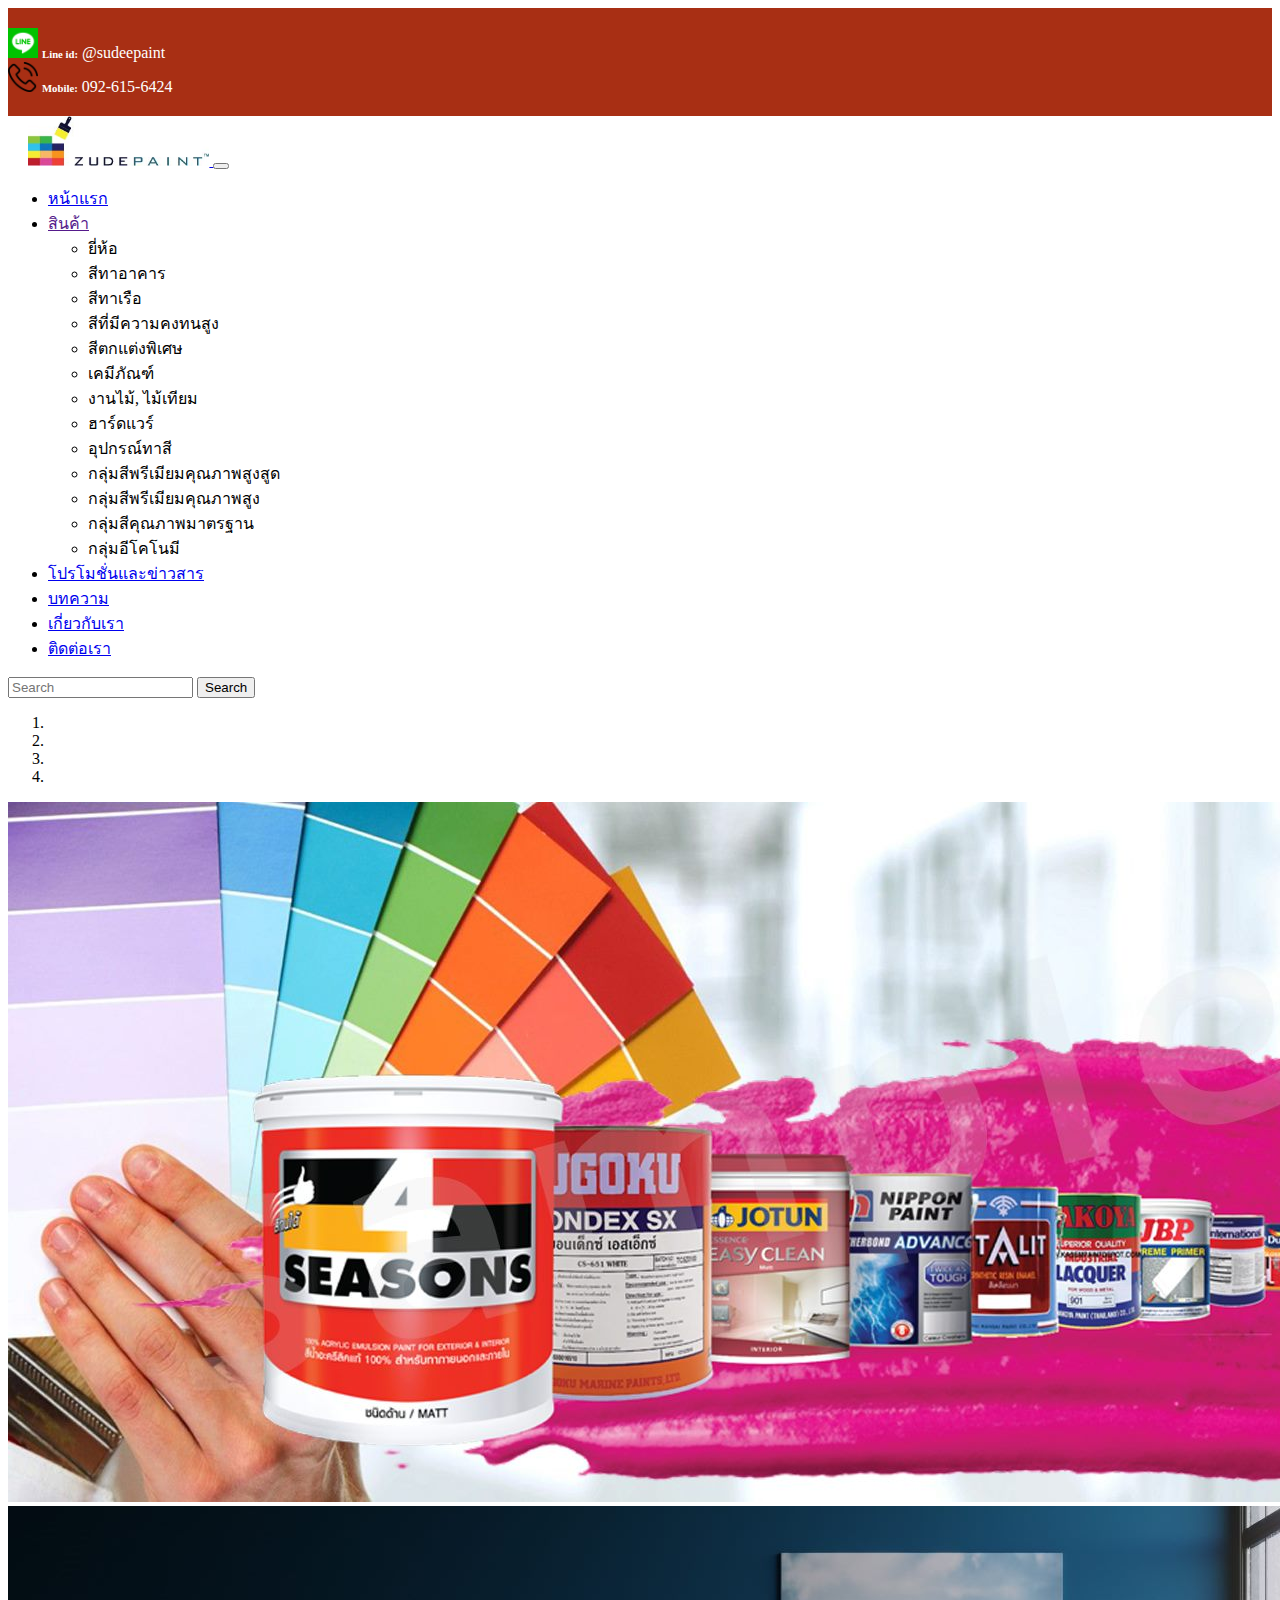
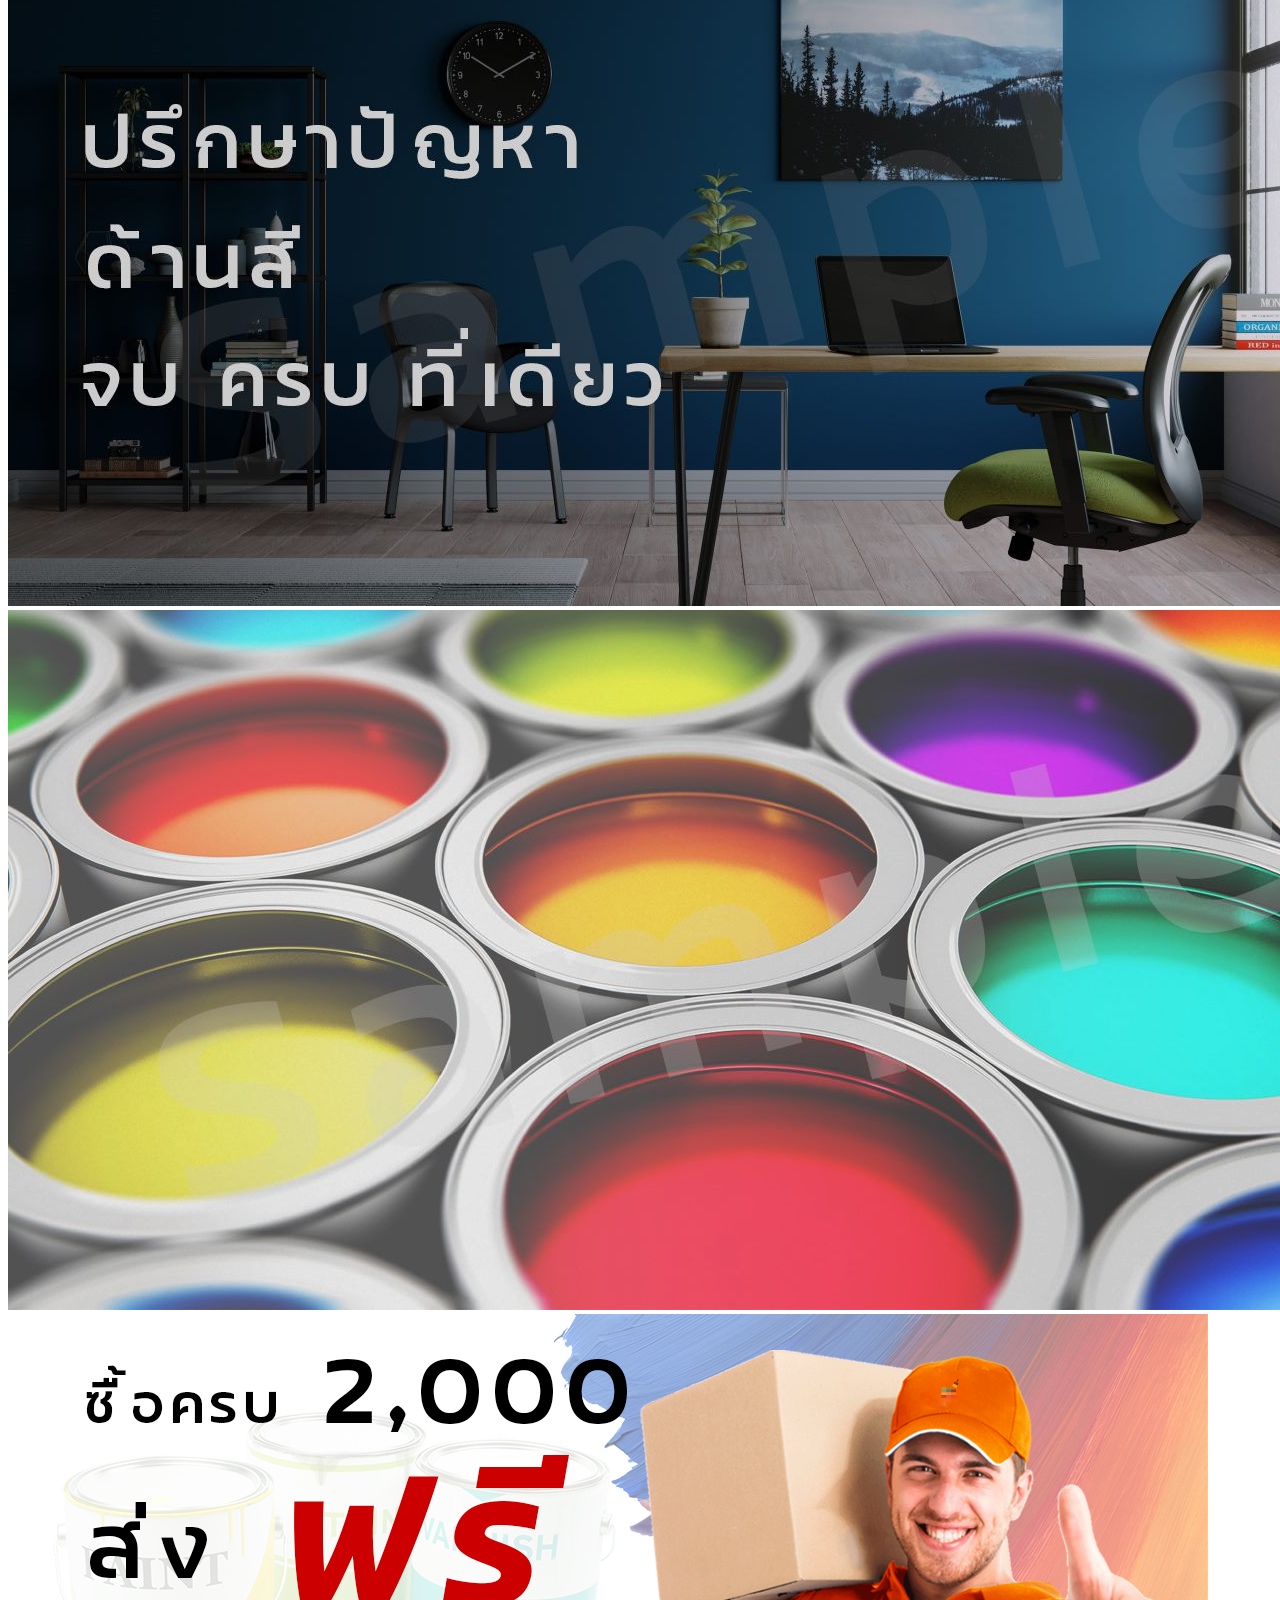
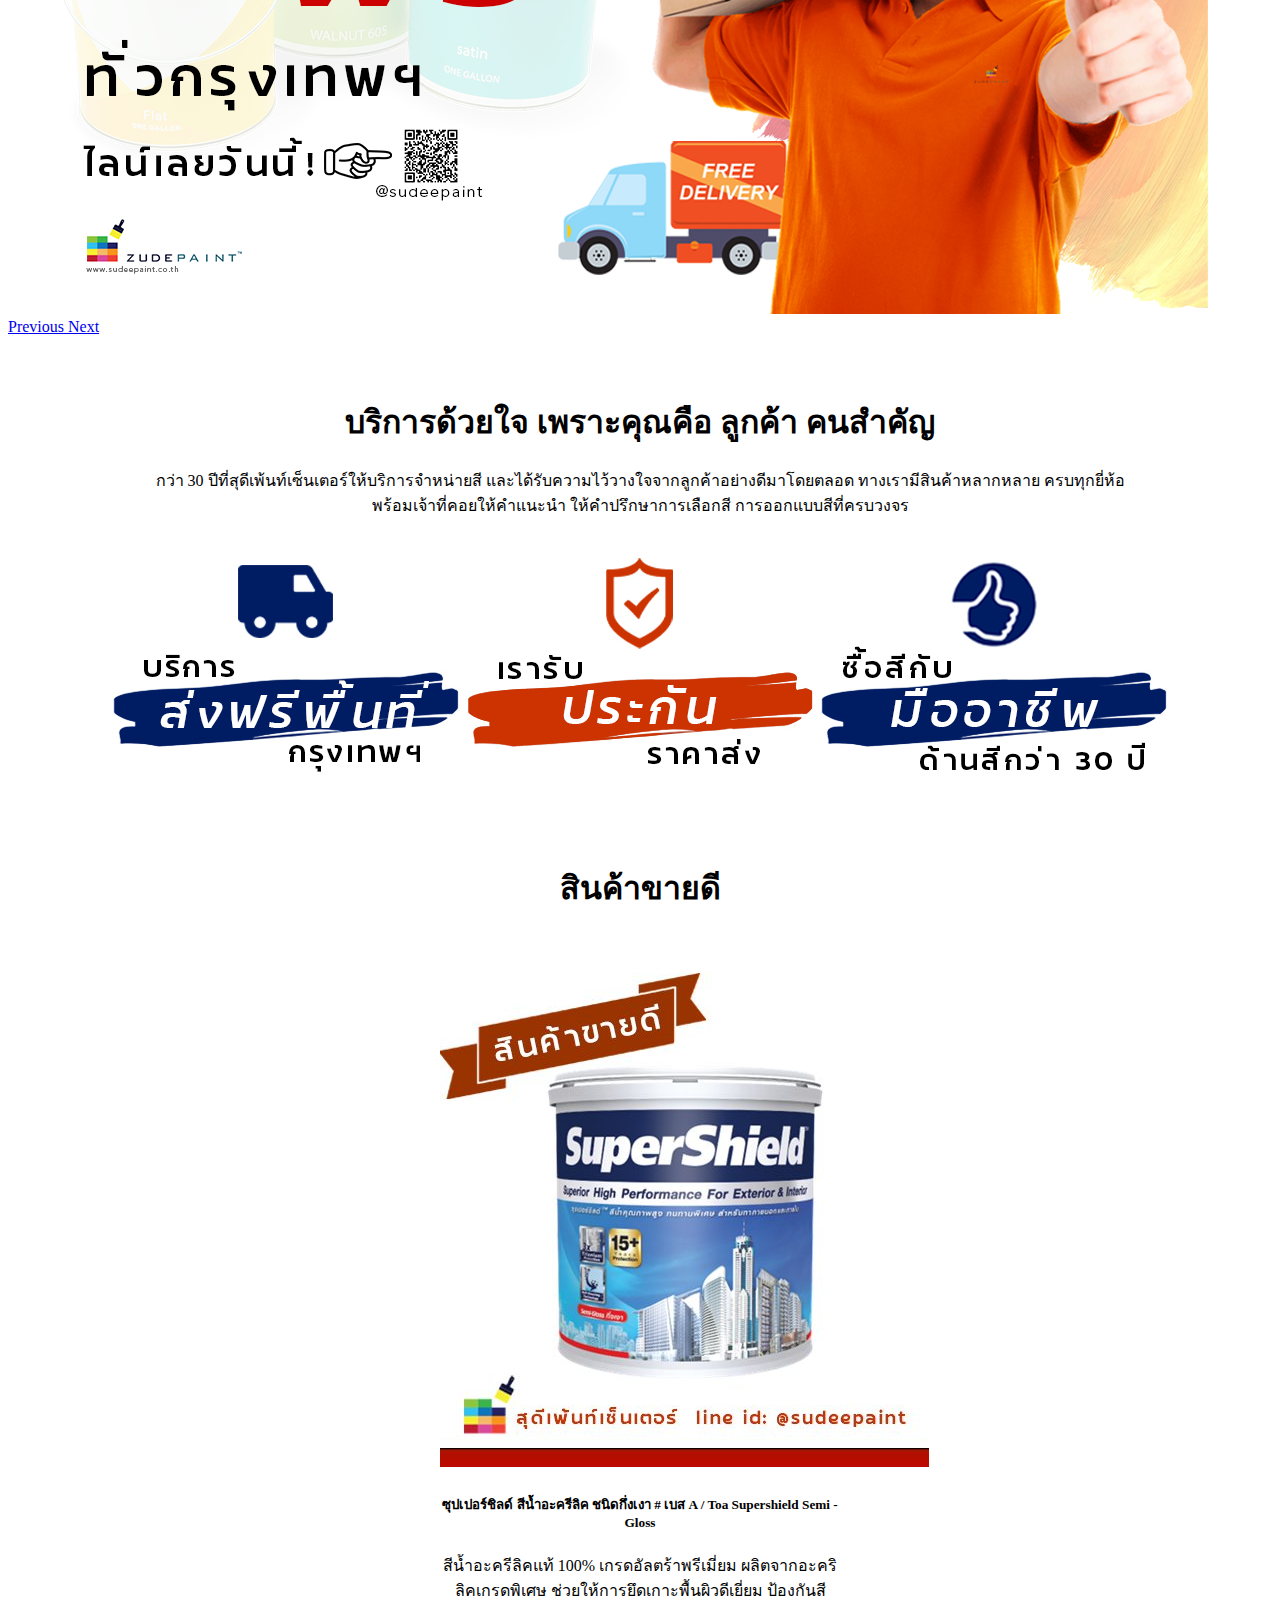
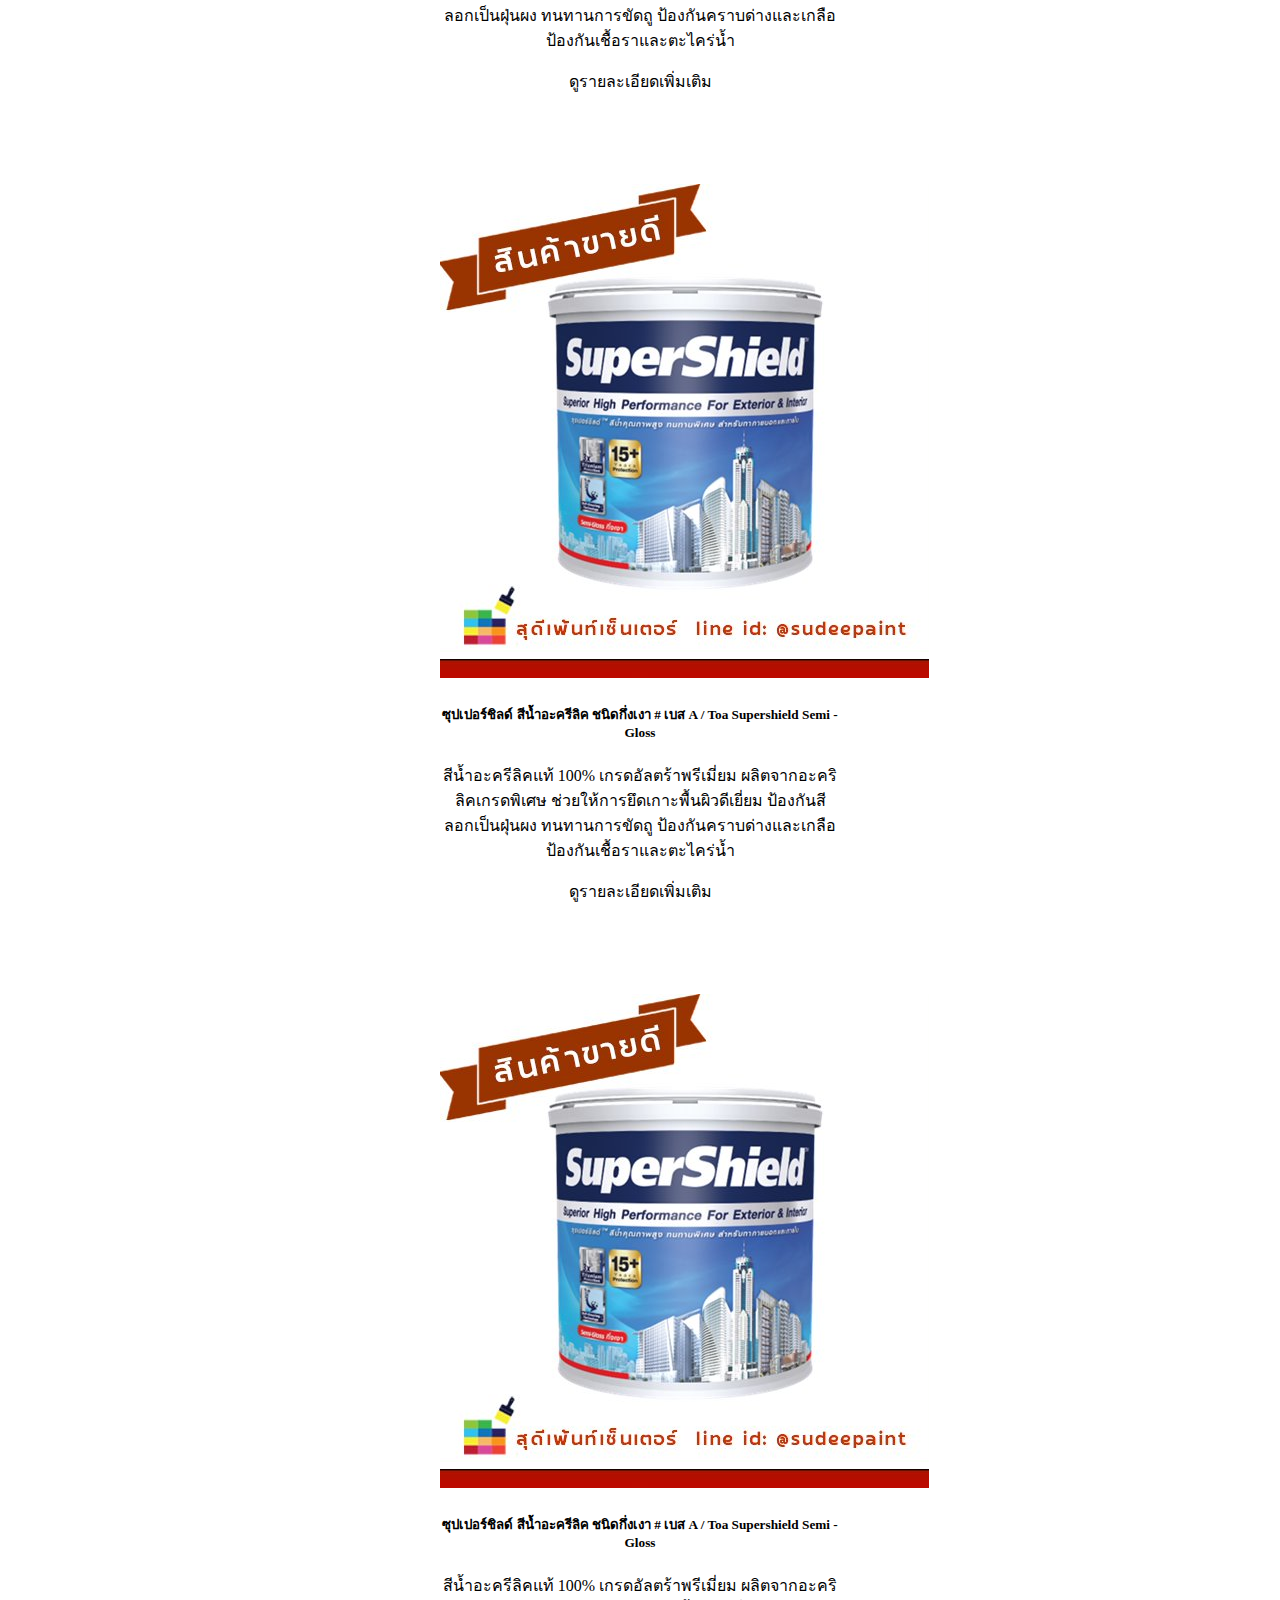
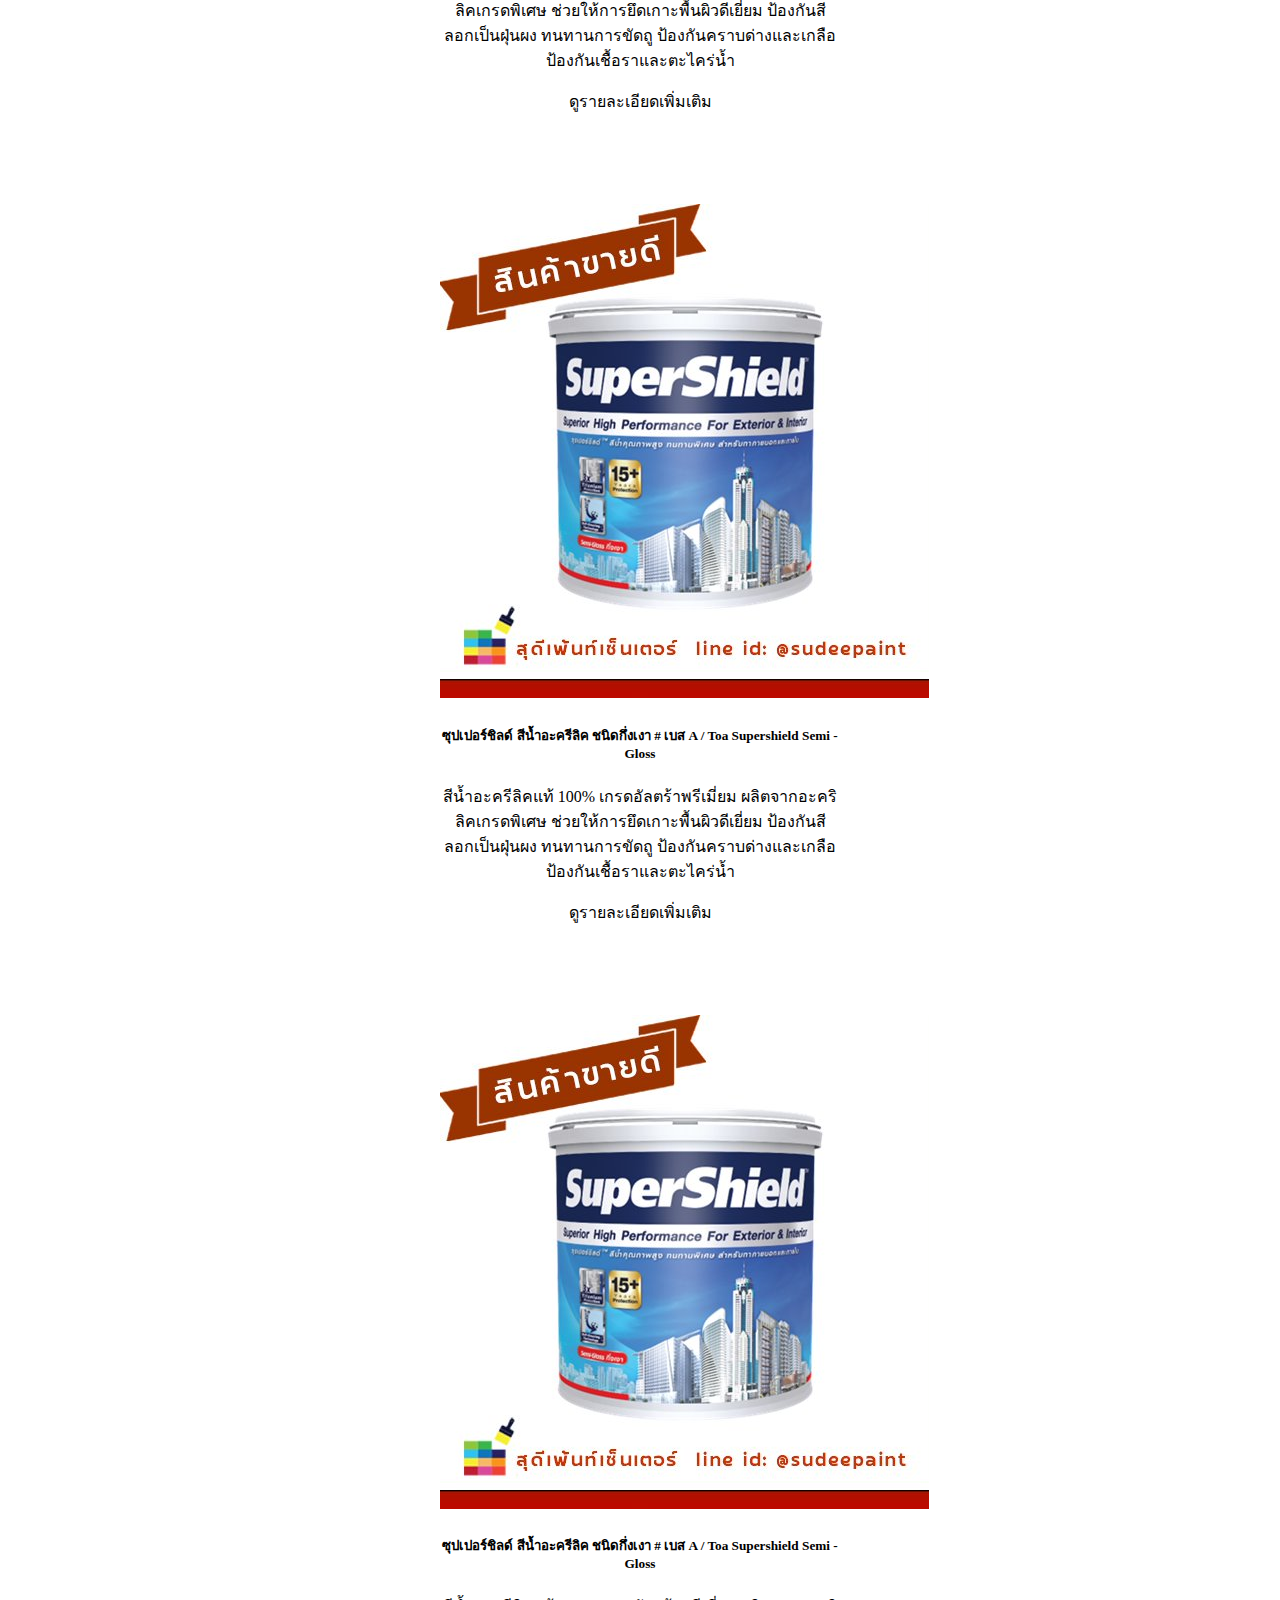
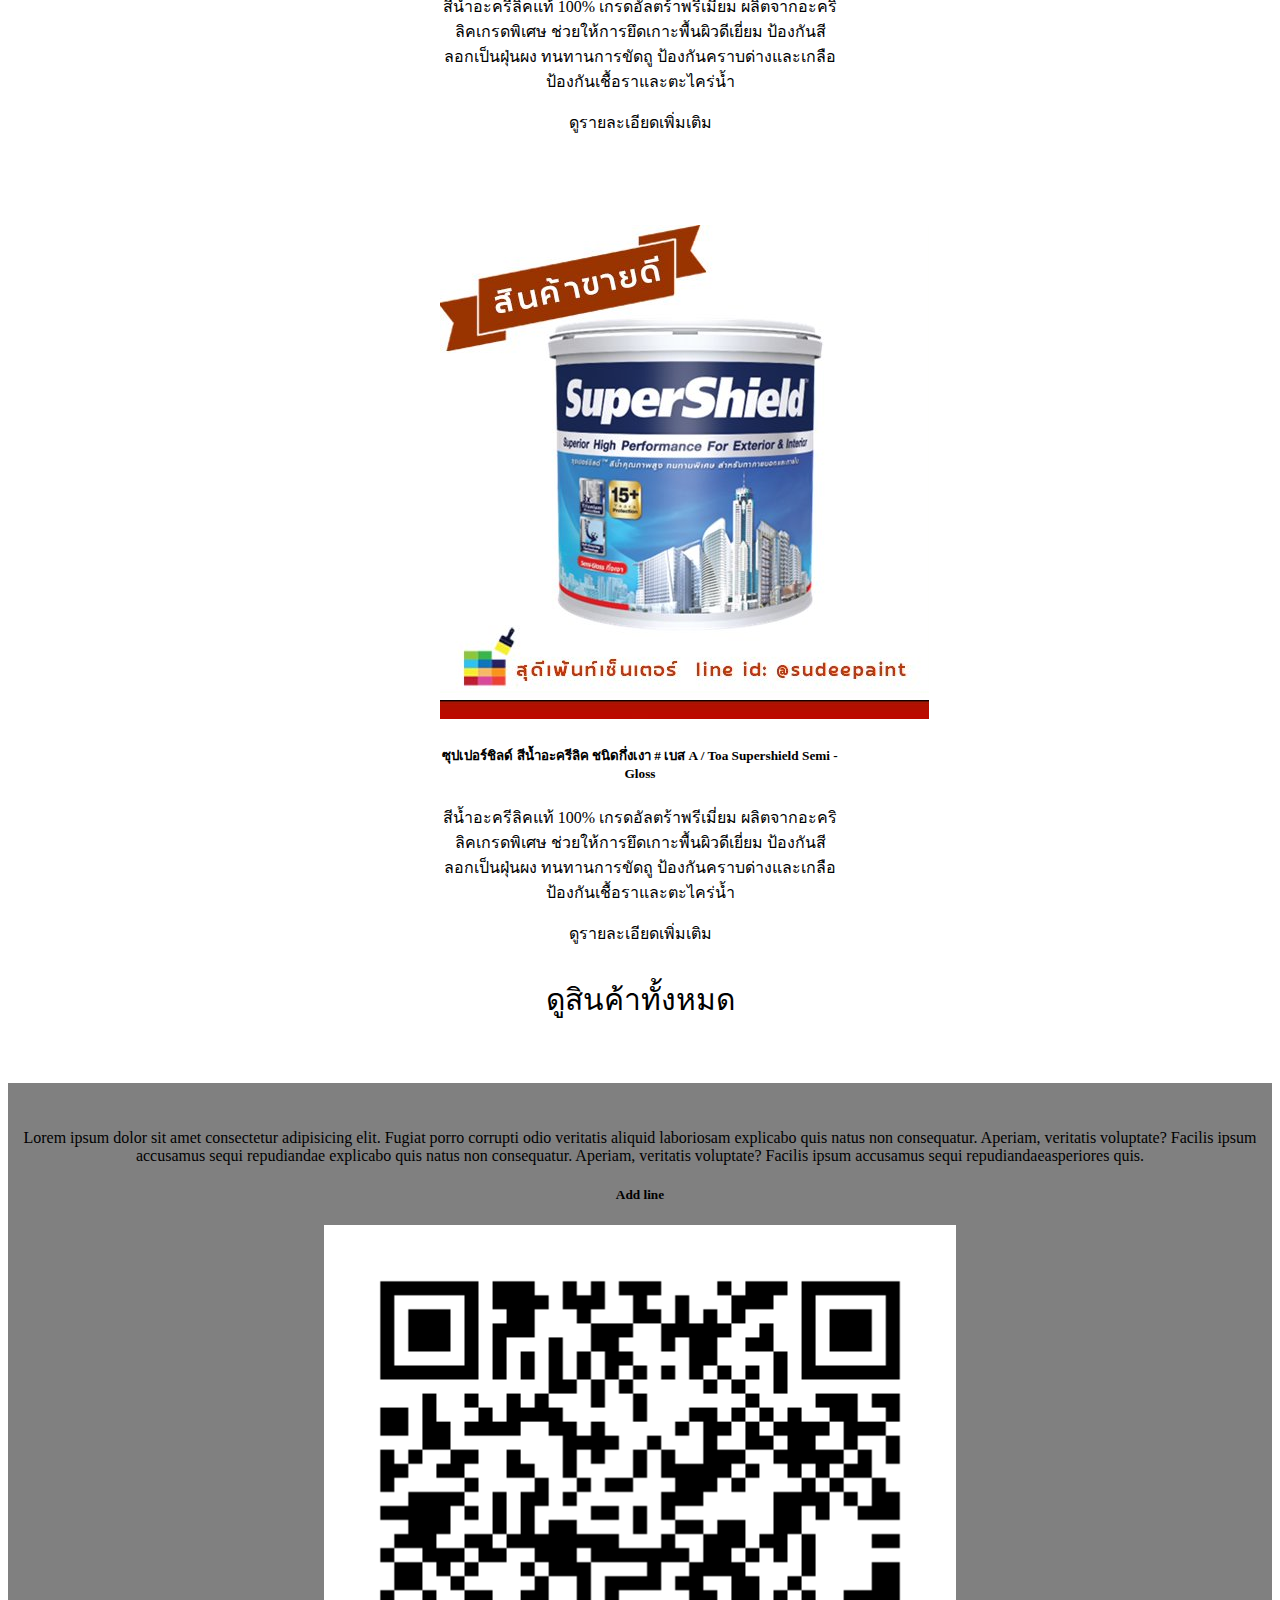
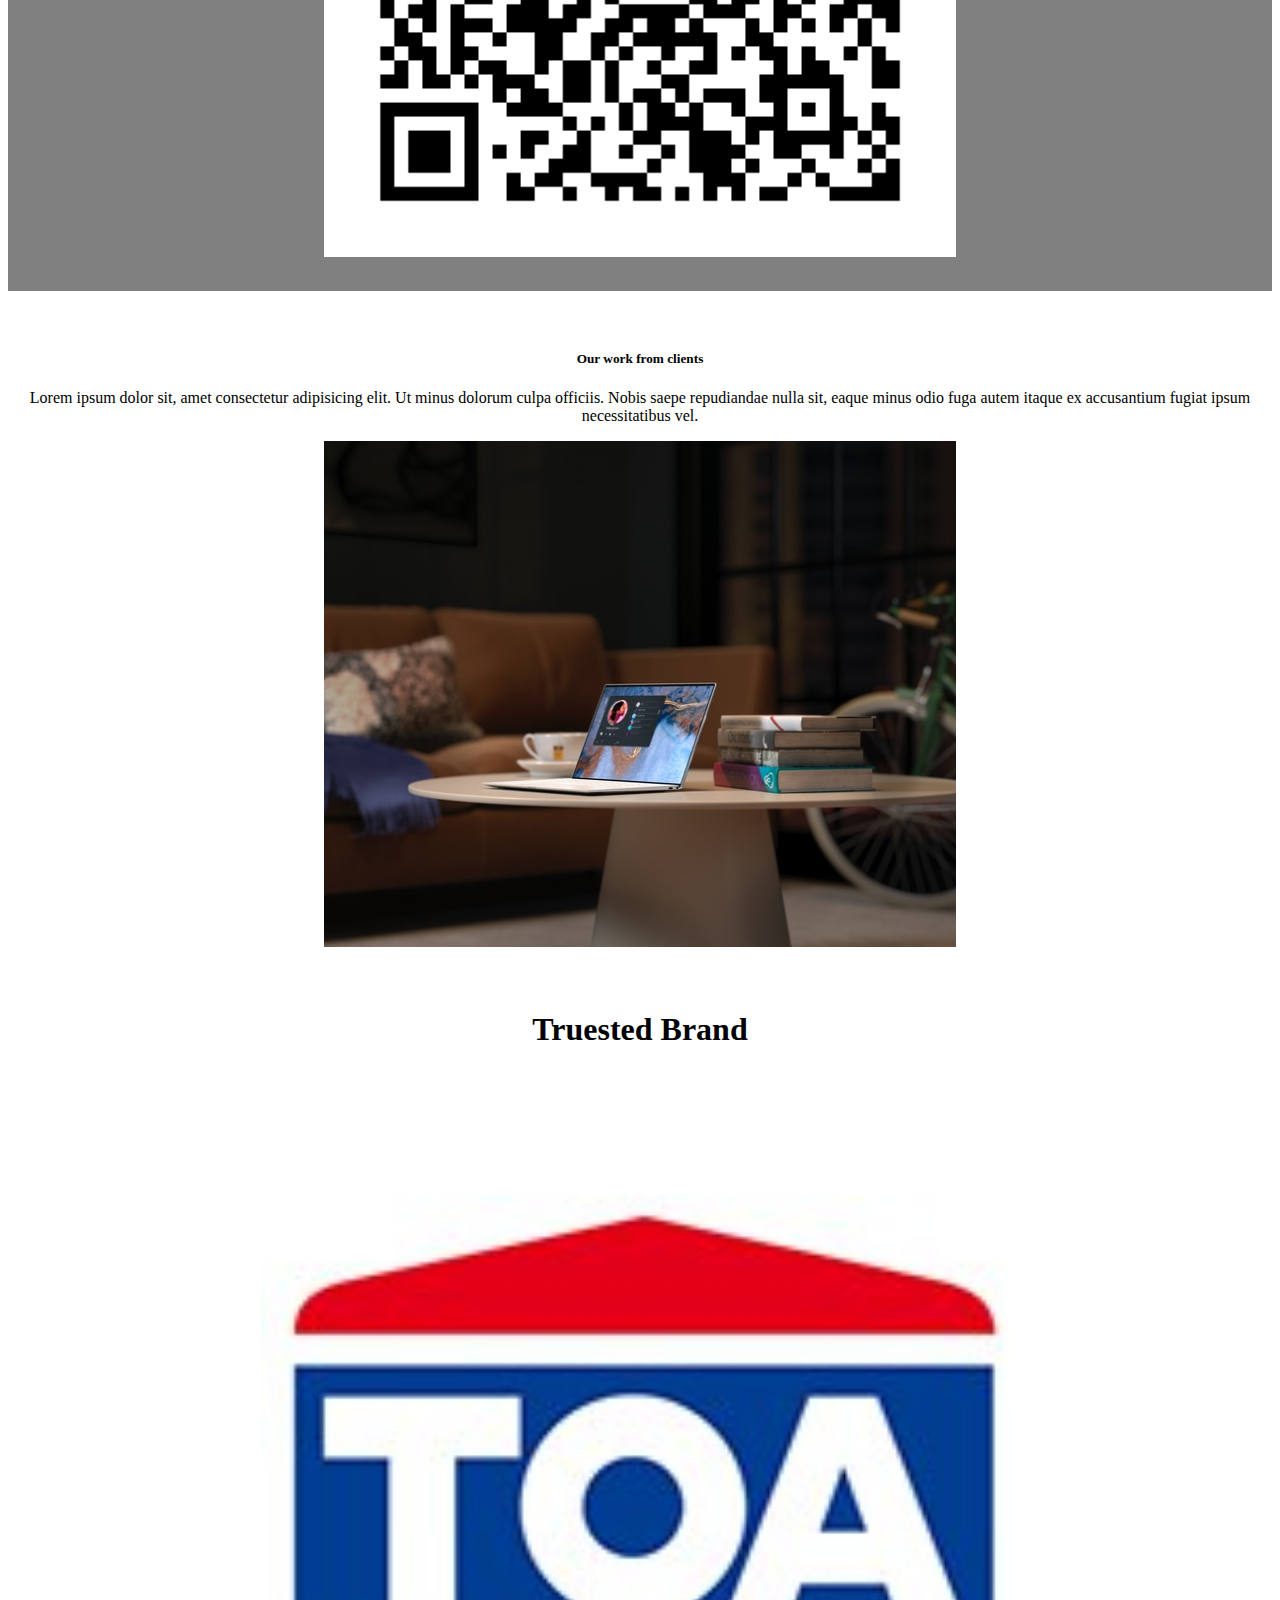
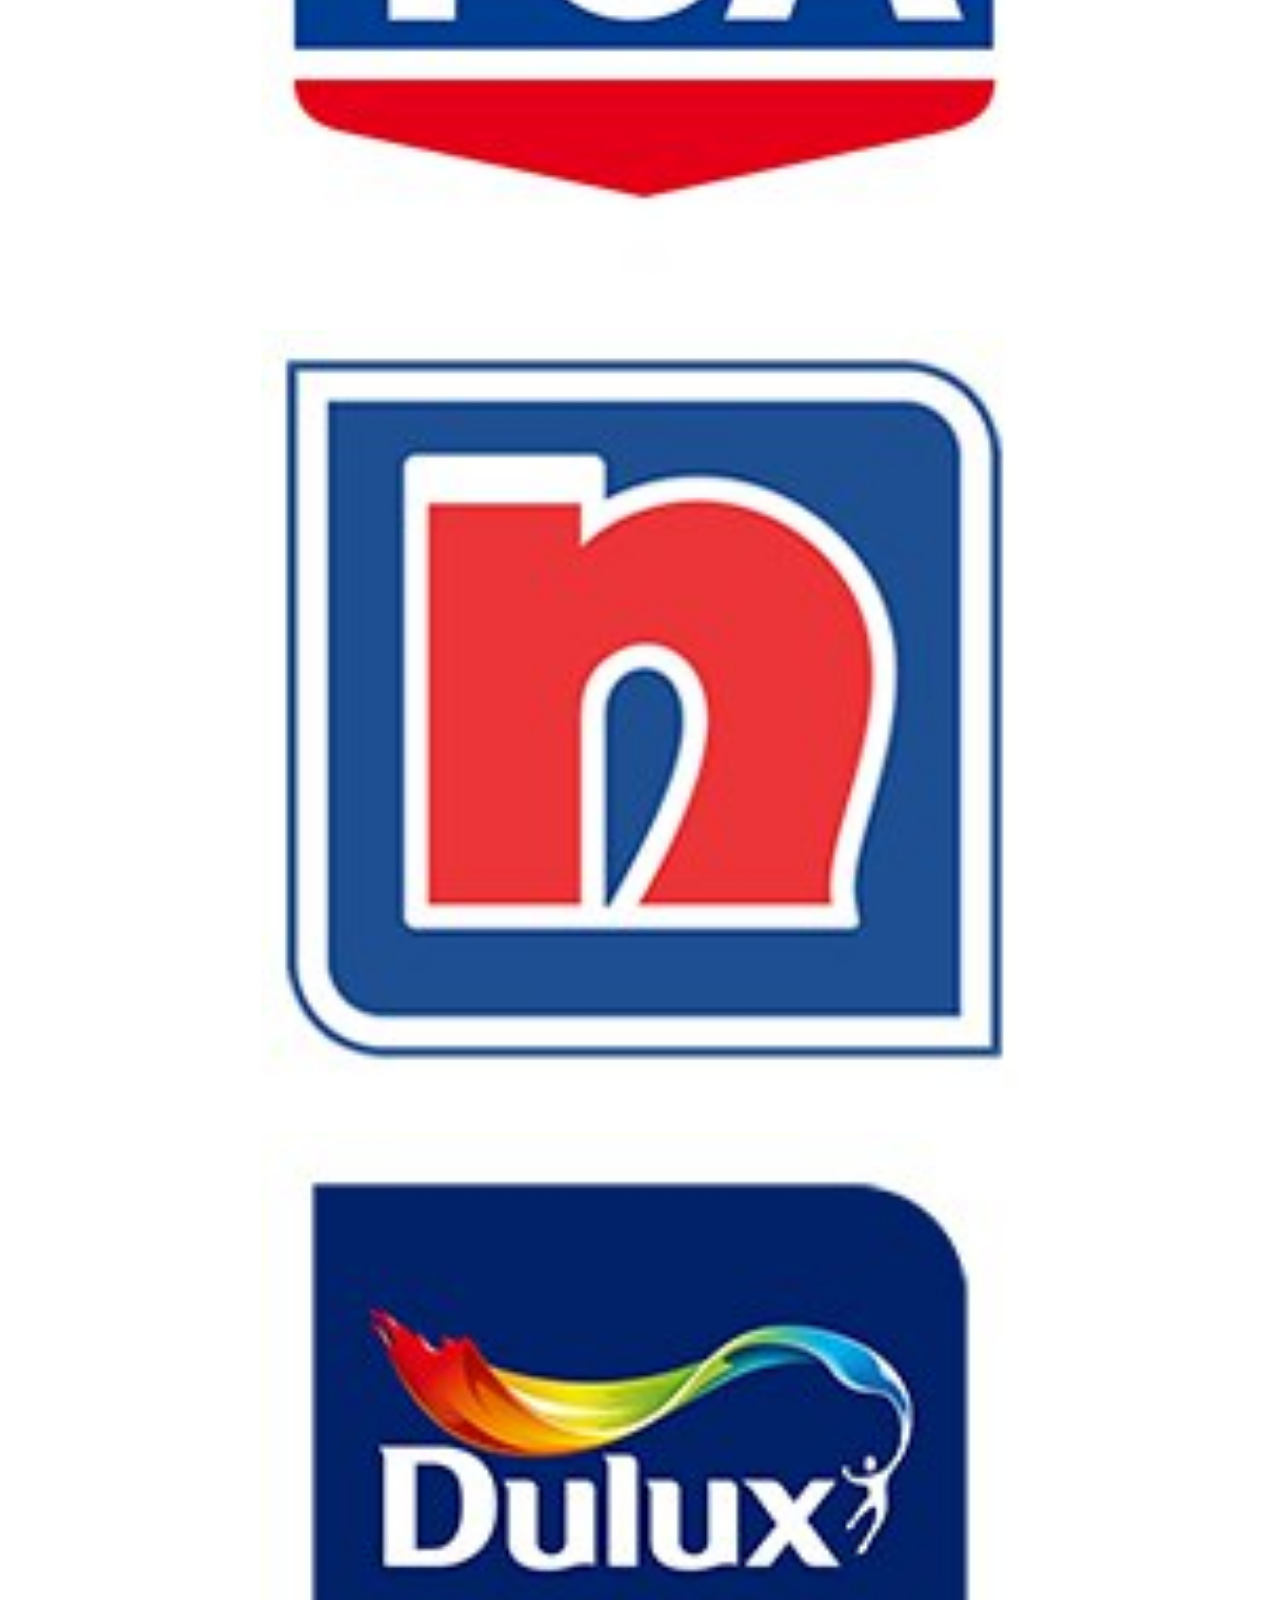
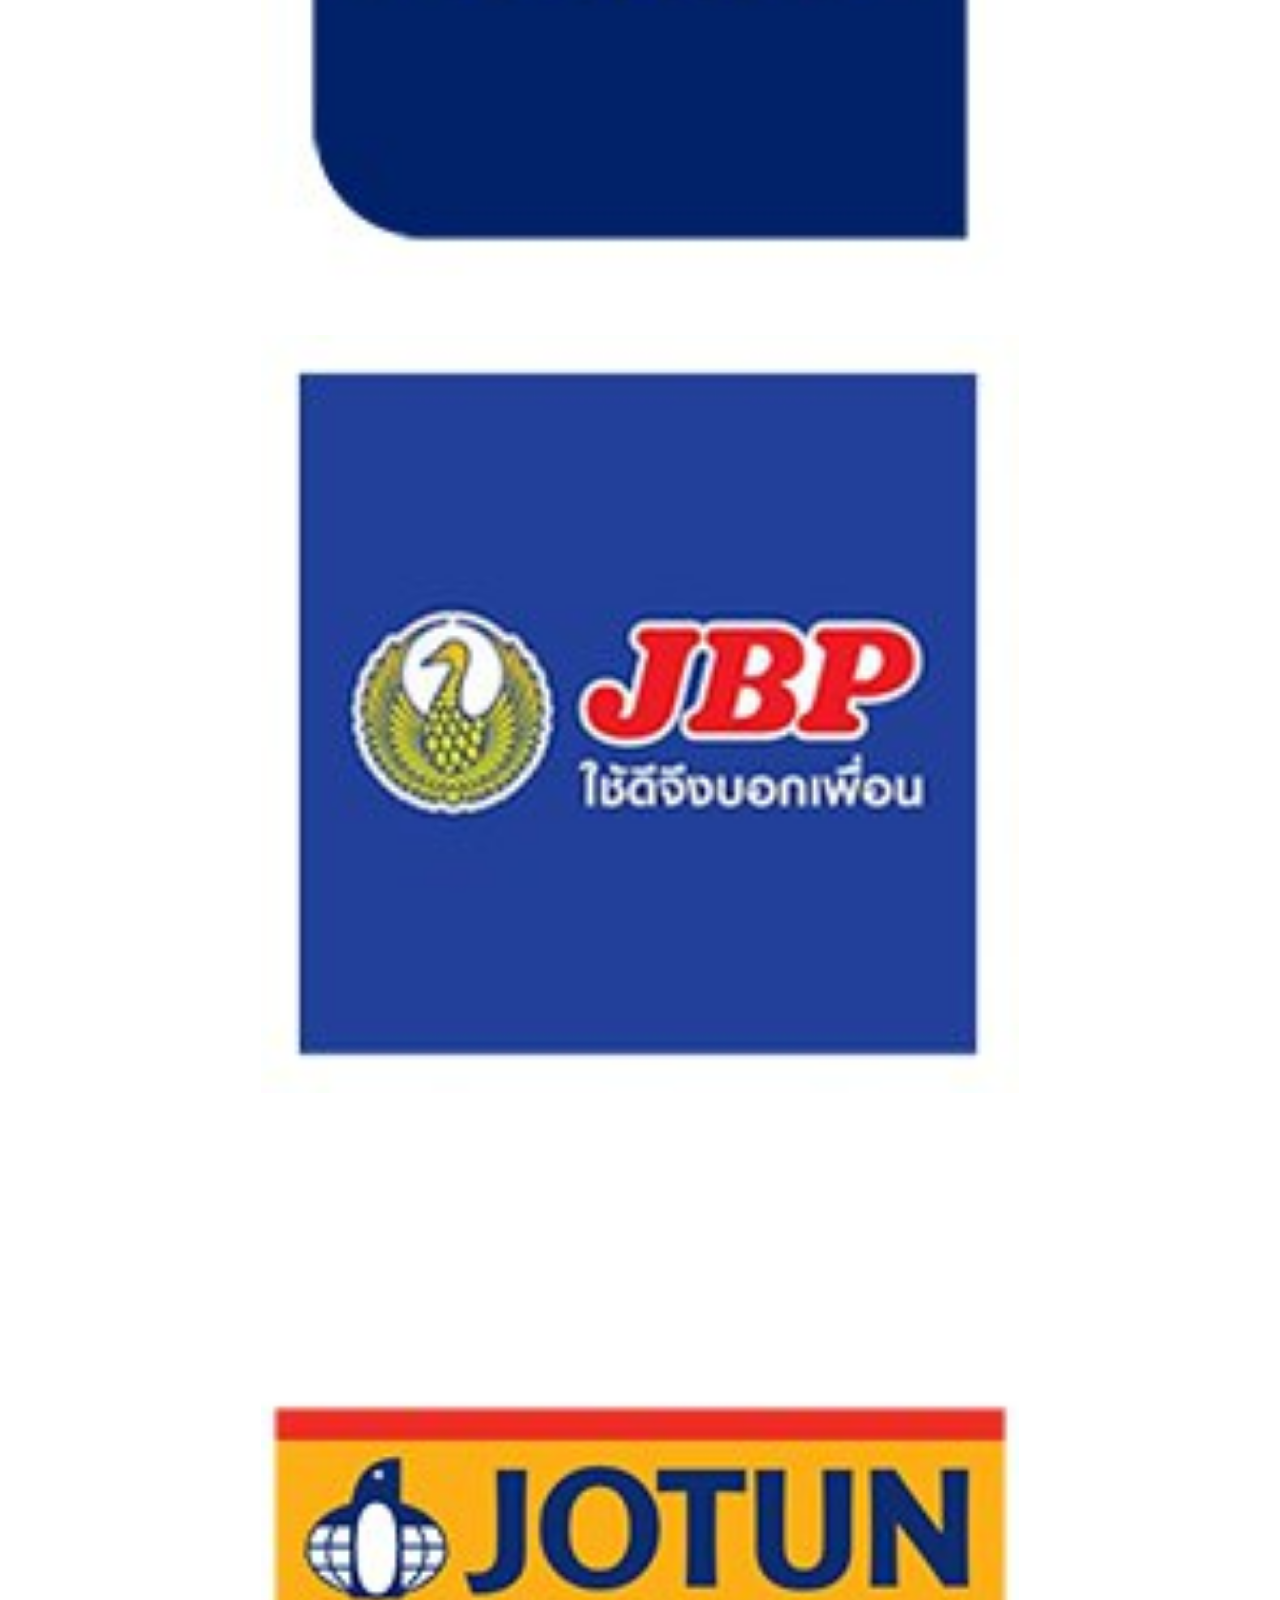
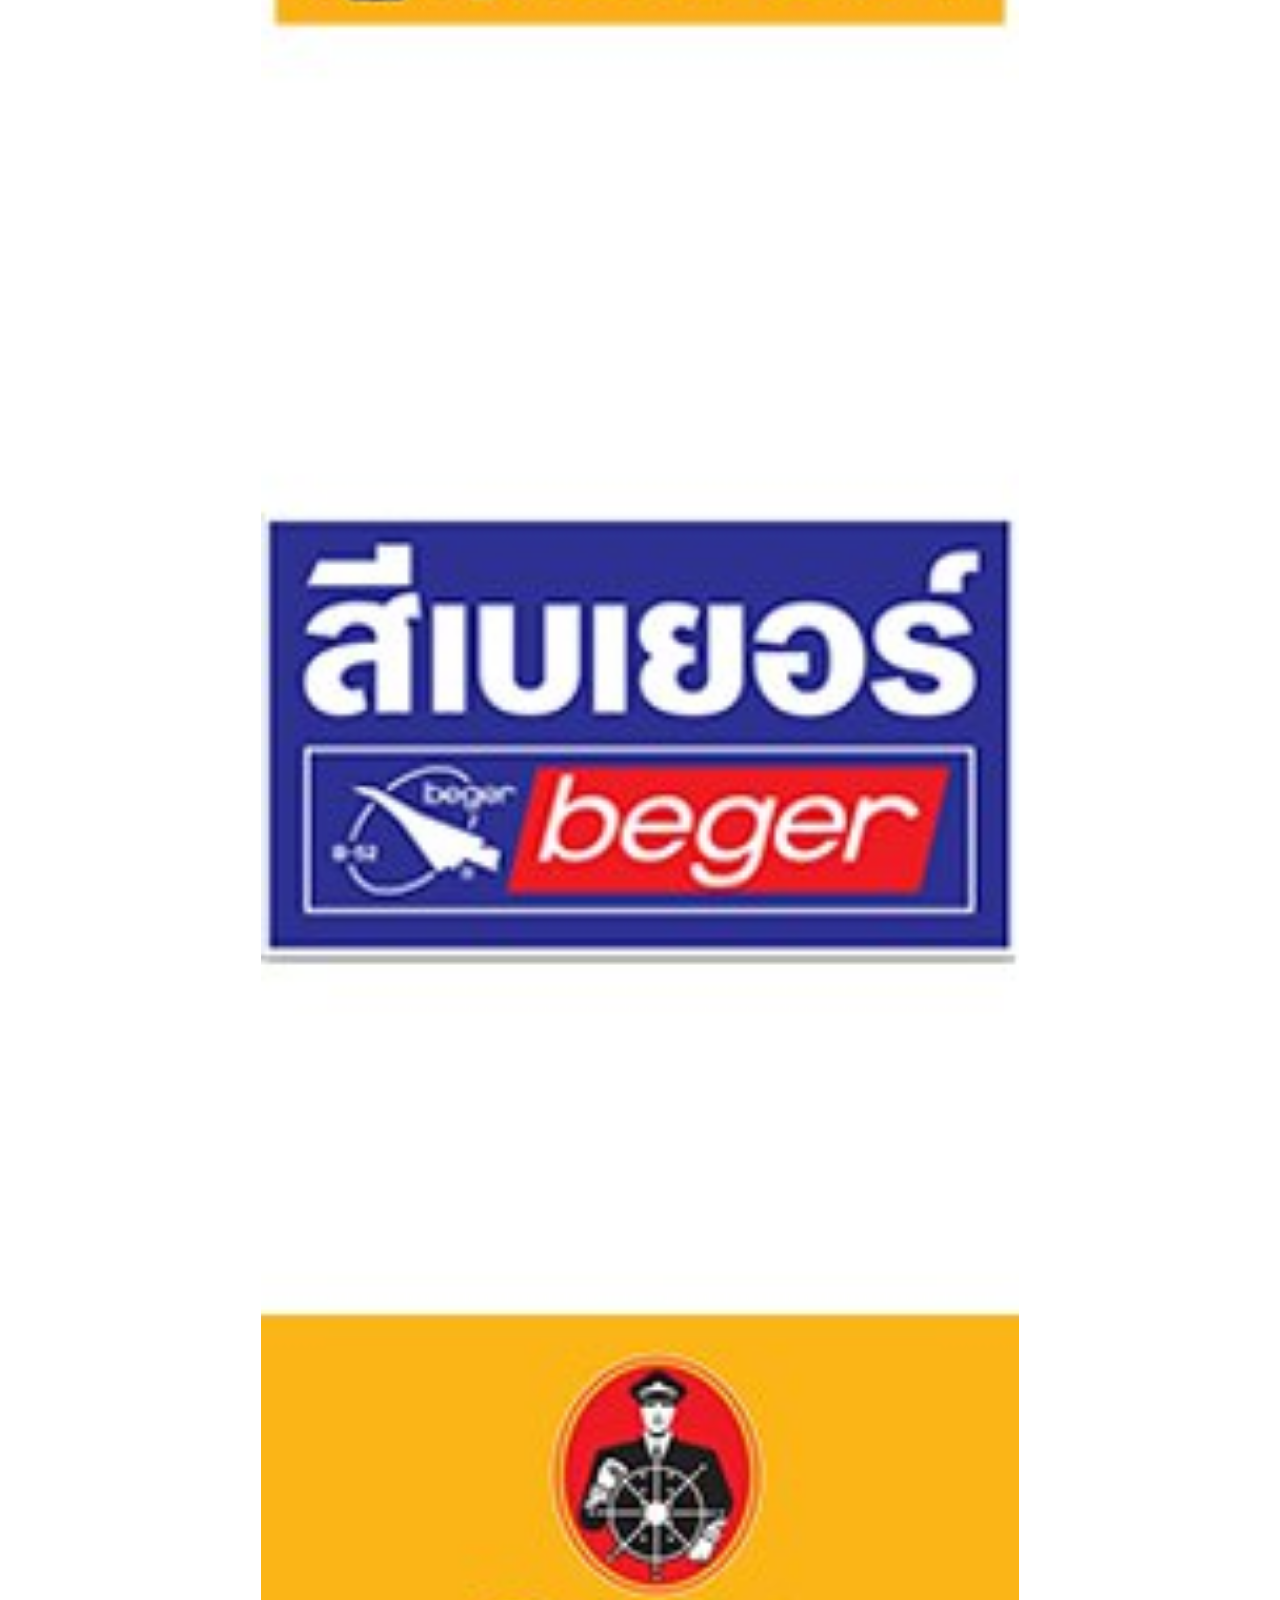
<file: index.html>
<!DOCTYPE html>
<html lang="en">

<head>
    <meta charset="UTF-8">
    <meta http-equiv="X-UA-Compatible" content="IE=edge">
    <meta name="viewport" content="width=device-width, initial-scale=1.0">
    <title>Zudeepaint</title>

    <!-- Bootstrap-Css -->
    <link href="https://cdn.jsdelivr.net/npm/bootstrap@5.0.0-beta1/dist/css/bootstrap.min.css" rel="stylesheet"
        integrity="sha384-giJF6kkoqNQ00vy+HMDP7azOuL0xtbfIcaT9wjKHr8RbDVddVHyTfAAsrekwKmP1" crossorigin="anonymous">

    <!-- Css-file -->
    <link rel="stylesheet" href="css/styles.css">

</head>

<body>
    <header id="header-contact">
        <div class="container-fluid">
            <div class="row">
                <div class="">
                    <img src="images/header-contact/line.png" class="header-contact-images mx-2" alt="">
                    <h6 class="header-contact-detail">Line id:</h6>
                    <p class="header-contact-detail">@sudeepaint</p>
                </div>
                <div class="">
                    <img src="images/header-contact/phone-call.png" class="header-contact-images mx-2" alt="">
                    <h6 class="header-contact-detail">Mobile:</h6>
                    <p class="header-contact-detail">092-615-6424</p>
                </div>
            </div>
        </div>
    </header>

    <!-- Main-Nav-Bar -->
    <nav class="navbar navbar-expand-md navbar-light bg-light sticky-top">
        <div class=container-fluid>
            <!-- Nav-Bar-Brand -->
            <a href="index.html" class="navbar-brand">
                <img src="images\logo-image\logo.jpg" class="navbar-brand-logo" alt="navbar-brand-logo">
            </a>
            <button class="navbar-toggler" type="button" data-bs-toggle="collapse" data-bs-target="#navbarContent"
                aria-controls="navbarSupportedContent" aria-expanded="false" aria-label="Toggle navigation">
                <span class="navbar-toggler-icon"></span>
            </button>

            <div class="collapse navbar-collapse" id="navbarContent">
                <ul class="navbar-nav mx-auto">
                    <li class="nav-item">
                        <a href="index.html" class="nav-link active" aria-current="page">หน้าแรก</a>
                    </li>

                    <!-- Drop-down-menu -->
                    <li class="nav-item dropdown">
                        <a href="" class="nav-link dropdown-toggle" id="navbarDropdown" role="button" role="button"
                            data-bs-toggle="dropdown" aria-expanded="false">
                            สินค้า
                        </a>
                        <ul class="dropdown-menu" aria-labelledby="navbarDropdown">
                            <li class="dropdown-item">ยี่ห้อ</li>
                            <li class="dropdown-item">สีทาอาคาร</li>
                            <li class="dropdown-item">สีทาเรือ</li>
                            <li class="dropdown-item">สีที่มีความคงทนสูง</li>
                            <li class="dropdown-item">สีตกแต่งพิเศษ</li>
                            <li class="dropdown-item">เคมีภัณฑ์</li>
                            <li class="dropdown-item">งานไม้, ไม้เทียม</li>
                            <li class="dropdown-item">ฮาร์ดแวร์</li>
                            <li class="dropdown-item">อุปกรณ์ทาสี</li>
                            <li class="dropdown-item">กลุ่มสีพรีเมียมคุณภาพสูงสูด</li>
                            <li class="dropdown-item">กลุ่มสีพรีเมียมคุณภาพสูง</li>
                            <li class="dropdown-item">กลุ่มสีคุณภาพมาตรฐาน</li>
                            <li class="dropdown-item">กลุ่มอีโคโนมี</li>
                        </ul>
                    </li>

                    <li class="nav-item">
                        <a href="promotions\promotion1.html" class="nav-link">โปรโมชั่นและข่าวสาร</a>
                    </li>
                    <li class="nav-item">
                        <a href="articles\articles-1.html" class="nav-link">บทความ</a>
                    </li>
                    <li class="nav-item">
                        <a href="about-company\about-company.html" class="nav-link">เกี่ยวกับเรา</a>
                    </li>
                    <li class="nav-item">
                        <a href="contact.html" class="nav-link">ติดต่อเรา</a>
                    </li>
                </ul>

                <!-- Search-Button -->
                <form class="d-flex">
                    <input class="form-control me-2" type="search" placeholder="Search" aria-label="Search">
                    <button class="btn btn-outline-success" type="submit">Search</button>
                </form>
            </div>
        </div>
    </nav>

    <main>
        <!-- Carousel-Section -->
        <section id="carousel">
            <div id="carouselIndicators" class="carousel slide" data-bs-ride="carousel">

                <ol class="carousel-indicators">
                    <li data-bs-target="#carouselIndicators" data-bs-slide-to="0" class="active"></li>
                    <li data-bs-target="#carouselIndicators" data-bs-slide-to="1"></li>
                    <li data-bs-target="#carouselIndicators" data-bs-slide-to="2"></li>
                    <li data-bs-target="#carouselIndicators" data-bs-slide-to="3"></li>
                </ol>

                <div class="carousel-inner">
                    <div class="carousel-item active">
                        <img src="images/carousel-images/carousel-image-1.jpg" class="d-block w-100"
                            alt="carousel-images">
                    </div>
                    <div class="carousel-item">
                        <img src="images/carousel-images/carousel-image-2.jpg" class="d-block w-100"
                            alt="carousel-images">
                    </div>
                    <div class="carousel-item">
                        <img src="images/carousel-images/carousel-image-3.jpg" class="d-block w-100"
                            alt="carousel-images">
                    </div>
                    <div class="carousel-item">
                        <a href="promotions\promotion1.html">
                            <img src="promotions\promotions-images\promo-1.png" class="d-block w-100"
                                alt="carousel-images">
                        </a>
                    </div>
                </div>

                <a class="carousel-control-prev" href="#carouselIndicators" role="button" data-bs-slide="prev">
                    <span class="carousel-control-prev-icon" aria-hidden="true"></span>
                    <span class="visually-hidden">Previous</span>
                </a>

                <a class="carousel-control-next" href="#carouselIndicators" role="button" data-bs-slide="next">
                    <span class="carousel-control-next-icon" aria-hidden="true"></span>
                    <span class="visually-hidden">Next</span>
                </a>
            </div>
        </section>

        <!-- Slogan-Service-Section -->
        <section id="sloganService">
            <div class="container">
                <div class="row">
                    <div class="service-slogan-details col-12">
                        <h1>บริการด้วยใจ เพราะคุณคือ ลูกค้า คนสำคัญ</h1>
                        <p>กว่า 30 ปีที่สุดีเพ้นท์เซ็นเตอร์ให้บริการจำหน่ายสี
                            และได้รับความไว้วางใจจากลูกค้าอย่างดีมาโดยตลอด
                            ทางเรามีสินค้าหลากหลาย ครบทุกยี่ห้อ พร้อมเจ้าที่คอยให้คำแนะนำ ให้คำปรึกษาการเลือกสี
                            การออกแบบสีที่ครบวงจร</p>
                    </div>
                </div>
                <div class="row">
                    <img src="images/slogan-service-images/slogan_1.jpg" class="img-fluid col-md-4 "
                        alt="slogan-service-images">
                    <img src="images/slogan-service-images/slogan_2.jpg" class="img-fluid col-md-4 "
                        alt="slogan-service-images">
                    <img src="images/slogan-service-images/slogan_3.jpg" class="img-fluid col-md-4 "
                        alt="slogan-service-images">

                </div>
            </div>
        </section>

        <!-- Best-Selling-Section -->
        <Section id="bestSelling">
            <div class="container">
                <div class="row">
                    <div class="col-12">
                        <a href="best-selling\best-selling.index.html" class="bestselling-header-link">
                            <h1>สินค้าขายดี</h1>
                        </a>
                    </div>
                </div>

                <!-- First-Bestselling-row -->
                <div class="row">

                    <div class="card col-md-4">
                        <a href="product-groups\products-group-toa\product-toa-details.html">
                            <img src="images/bestselling-images/toa/bestseller-toa.jpg" class="card-img-top img-fluid"
                                alt="best-seller-products">

                            <div class="card-body">
                                <h5 class="card-title">ซุปเปอร์ชิลด์ สีน้ำอะครีลิค ชนิดกึ่งเงา # เบส A / Toa Supershield
                                    Semi -
                                    Gloss
                                </h5>
                        </a>
                        <p class="card-text">สีน้ำอะครีลิคแท้ 100% เกรดอัลตร้าพรีเมี่ยม ผลิตจากอะคริลิคเกรดพิเศษ
                            ช่วยให้การยึดเกาะพื้นผิวดีเยี่ยม ป้องกันสีลอกเป็นฝุ่นผง ทนทานการขัดถู
                            ป้องกันคราบด่างและเกลือ ป้องกันเชื้อราและตะไคร่น้ำ</p>
                        <a href="" class="btn btn-outline-secondary">ดูรายละเอียดเพิ่มเติม</a>
                    </div>
                </div>

                <div class="card d-none d-lg-block col-md-4">
                    <img src="images/bestselling-images/toa/bestseller-toa.jpg" class="card-img-top img-fluid"
                        alt="best-seller-products">

                    <div class="card-body">
                        <h5 class="card-title">ซุปเปอร์ชิลด์ สีน้ำอะครีลิค ชนิดกึ่งเงา # เบส A / Toa Supershield
                            Semi -
                            Gloss
                        </h5>
                        <p class="card-text">สีน้ำอะครีลิคแท้ 100% เกรดอัลตร้าพรีเมี่ยม ผลิตจากอะคริลิคเกรดพิเศษ
                            ช่วยให้การยึดเกาะพื้นผิวดีเยี่ยม ป้องกันสีลอกเป็นฝุ่นผง ทนทานการขัดถู
                            ป้องกันคราบด่างและเกลือ ป้องกันเชื้อราและตะไคร่น้ำ</p>
                        <a href="" class="btn btn-outline-secondary">ดูรายละเอียดเพิ่มเติม</a>
                    </div>
                </div>

                <div class="card d-none d-lg-block col-md-4">
                    <img src="images/bestselling-images/toa/bestseller-toa.jpg" class="card-img-top img-fluid"
                        alt="best-seller-products">

                    <div class="card-body">
                        <h5 class="card-title">ซุปเปอร์ชิลด์ สีน้ำอะครีลิค ชนิดกึ่งเงา # เบส A / Toa Supershield
                            Semi -
                            Gloss
                        </h5>
                        <p class="card-text">สีน้ำอะครีลิคแท้ 100% เกรดอัลตร้าพรีเมี่ยม ผลิตจากอะคริลิคเกรดพิเศษ
                            ช่วยให้การยึดเกาะพื้นผิวดีเยี่ยม ป้องกันสีลอกเป็นฝุ่นผง ทนทานการขัดถู
                            ป้องกันคราบด่างและเกลือ ป้องกันเชื้อราและตะไคร่น้ำ</p>
                        <a href="" class="btn btn-outline-secondary">ดูรายละเอียดเพิ่มเติม</a>
                    </div>
                </div>

                <div class="card d-none d-lg-block col-md-4">
                    <img src="images/bestselling-images/toa/bestseller-toa.jpg" class="card-img-top img-fluid"
                        alt="best-seller-products">

                    <div class="card-body">
                        <h5 class="card-title">ซุปเปอร์ชิลด์ สีน้ำอะครีลิค ชนิดกึ่งเงา # เบส A / Toa Supershield
                            Semi -
                            Gloss
                        </h5>
                        <p class="card-text">สีน้ำอะครีลิคแท้ 100% เกรดอัลตร้าพรีเมี่ยม ผลิตจากอะคริลิคเกรดพิเศษ
                            ช่วยให้การยึดเกาะพื้นผิวดีเยี่ยม ป้องกันสีลอกเป็นฝุ่นผง ทนทานการขัดถู
                            ป้องกันคราบด่างและเกลือ ป้องกันเชื้อราและตะไคร่น้ำ</p>
                        <a href="" class="btn btn-outline-secondary">ดูรายละเอียดเพิ่มเติม</a>
                    </div>
                </div>

                <div class="card d-none d-lg-block col-md-4">
                    <img src="images/bestselling-images/toa/bestseller-toa.jpg" class="card-img-top img-fluid"
                        alt="best-seller-products">

                    <div class="card-body">
                        <h5 class="card-title">ซุปเปอร์ชิลด์ สีน้ำอะครีลิค ชนิดกึ่งเงา # เบส A / Toa Supershield
                            Semi -
                            Gloss
                        </h5>
                        <p class="card-text">สีน้ำอะครีลิคแท้ 100% เกรดอัลตร้าพรีเมี่ยม ผลิตจากอะคริลิคเกรดพิเศษ
                            ช่วยให้การยึดเกาะพื้นผิวดีเยี่ยม ป้องกันสีลอกเป็นฝุ่นผง ทนทานการขัดถู
                            ป้องกันคราบด่างและเกลือ ป้องกันเชื้อราและตะไคร่น้ำ</p>
                        <a href="" class="btn btn-outline-secondary">ดูรายละเอียดเพิ่มเติม</a>
                    </div>
                </div>
                <div class="card d-none d-lg-block col-md-4">
                    <img src="images/bestselling-images/toa/bestseller-toa.jpg" class="card-img-top img-fluid"
                        alt="best-seller-products">

                    <div class="card-body">
                        <h5 class="card-title">ซุปเปอร์ชิลด์ สีน้ำอะครีลิค ชนิดกึ่งเงา # เบส A / Toa Supershield
                            Semi -
                            Gloss
                        </h5>
                        <p class="card-text">สีน้ำอะครีลิคแท้ 100% เกรดอัลตร้าพรีเมี่ยม ผลิตจากอะคริลิคเกรดพิเศษ
                            ช่วยให้การยึดเกาะพื้นผิวดีเยี่ยม ป้องกันสีลอกเป็นฝุ่นผง ทนทานการขัดถู
                            ป้องกันคราบด่างและเกลือ ป้องกันเชื้อราและตะไคร่น้ำ</p>
                        <a href="" class="btn btn-outline-secondary">ดูรายละเอียดเพิ่มเติม</a>
                    </div>
                </div>

            </div>
            <div class="col-12">
                <a href="best-selling\best-selling.index.html" class="viewAll">ดูสินค้าทั้งหมด</a>
            </div>
            </div>
        </Section>

        <!-- CTA-Section -->
        <section id="cta">
            <div class="container">
                <div class="row">
                    <div class="cta-description d-flex align-items-center col-lg-6">
                        <p>Lorem ipsum dolor sit amet consectetur adipisicing elit. Fugiat porro corrupti odio veritatis
                            aliquid laboriosam explicabo quis natus non consequatur. Aperiam, veritatis voluptate?
                            Facilis ipsum accusamus sequi repudiandae explicabo quis natus non consequatur. Aperiam,
                            veritatis voluptate?
                            Facilis ipsum accusamus sequi repudiandaeasperiores quis.</p>
                    </div>
                    <div class="cta-qr-code col-lg-6">
                        <h5>Add line</h5>
                        <img src="images/cta-qr-code/cta-qr-code.png" class="cta-qr-code-image" alt="qr-code-image">
                    </div>
                </div>
            </div>
        </section>

        <!-- Our-work -->
        <section id="ourWork">
            <div class="container">
                <div class="row">
                    <div class="d-flex align-items-center col-lg-6">
                        <div class="ourwork-details">
                            <h5>Our work from clients</h5>
                            <p>Lorem ipsum dolor sit, amet consectetur adipisicing elit. Ut minus dolorum culpa
                                officiis.
                                Nobis
                                saepe repudiandae nulla sit, eaque minus odio fuga autem itaque ex accusantium fugiat
                                ipsum
                                necessitatibus vel.</p>
                        </div>

                    </div>
                    <div class="col-lg-6">
                        <img src="images/article-images/article-image.jpg" class="img-fluid ourwork-image" alt="">
                    </div>
                </div>

            </div>
        </section>

        <!-- Trusted Brand -->
        <section id="trustedBrand">
            <div class="container">

                <div class="row">
                    <h1>Truested Brand</h1>
                </div>

                <!-- Trusted-Brand--->
                <div class="row trusted-brand-group">
                    <div class="col-md-3 col-sm-6">
                        <a href="product-groups\products-group-toa\products-toa-pg1.html">
                            <img src="images/trusted-brand/toa.jpg" alt="">
                        </a>
                    </div>
                    <div class="col-md-3 col-sm-6">
                        <a href="product-groups\products-group-nippon\products-nippon-pg1.html">
                            <img src="images/trusted-brand/nippon.jpg" alt="">
                        </a>
                    </div>
                    <div class="col-md-3 col-sm-6">
                        <a href="product-groups\products-group-dulux\products-dulux-pg1.html">
                            <img src="images/trusted-brand/dulux.jpg" alt="">
                        </a>
                    </div>
                    <div class="col-md-3 col-sm-6">
                        <a href="product-groups\products-group-jbp\products-jbp-pg1.html">
                            <img src="images/trusted-brand/jbp-logo.jpg" alt="">
                        </a>
                    </div>
                    <div class="col-md-3 col-sm-6">
                        <a href="product-groups\products-group-jotun\products-jotun-pg1.html">
                            <img src="images/trusted-brand/jotun.jpg" alt="">
                        </a>
                    </div>
                    <div class="col-md-3 col-sm-6">
                        <a href="product-groups\products-group-beyer\products-beyer-pg1.html">
                            <img src="images/trusted-brand/beger.jpg" alt="">
                        </a>
                    </div>
                    <div class="col-md-3 col-sm-6">
                        <a href="product-groups\products-group-captain\products-captain-pg1.html">
                            <img src="images/trusted-brand/captain.jpg" alt="">
                        </a>
                    </div>
                    <div class="col-md-3 col-sm-6">
                        <a href="product-groups\products-group-chugoku\products-chugoku-pg1.html">
                            <img src="images/trusted-brand/chugoku.jpg" alt="">
                        </a>
                    </div>

                </div>
            </div>
        </section>

        <!-- Articles-Section -->
        <section id="articles">

            <div class="container">

                <div class="row">
                    <div class="col-12">
                        <h1>Our Articles</h1>
                    </div>
                </div>

                <div class="row">
                    <div class="card col-md-4">
                        <img src="images/article-images/article-image.jpg" class="card-img-top img-fluid"
                            alt="best-seller-products">

                        <div class="card-body">
                            <h5 class="card-title">Articles</h5>
                            <p class="card-text">Lorem ipsum dolor sit amet consectetur adipisicing elit. Labore vitae
                                hic, dolor numquam laborum perspiciatis pariatur modi, maxime sed omnis porro eum ut
                                repellat. Magni excepturi nam eos nihil expedita.</p>
                            <a href="" class="btn btn-outline-secondary">ดูรายละเอียดเพิ่มเติม</a>
                        </div>
                    </div>

                    <div class="card d-none d-md-block col-md-4">
                        <img src="images/article-images/article-image.jpg" class="card-img-top img-fluid"
                            alt="best-seller-products">

                        <div class="card-body">
                            <h5 class="card-title">Articles</h5>
                            <p class="card-text">Lorem ipsum dolor sit amet consectetur adipisicing elit. Labore vitae
                                hic, dolor numquam laborum perspiciatis pariatur modi, maxime sed omnis porro eum ut
                                repellat. Magni excepturi nam eos nihil expedita.</p>
                            <a href="" class="btn btn-outline-secondary">ดูรายละเอียดเพิ่มเติม</a>
                        </div>
                    </div>

                    <div class="card d-none d-md-block col-md-4">
                        <img src="images/article-images/article-image.jpg" class="card-img-top img-fluid"
                            alt="best-seller-products">

                        <div class="card-body">
                            <h5 class="card-title">Articles</h5>
                            <p class="card-text">Lorem ipsum dolor sit amet consectetur adipisicing elit. Labore vitae
                                hic, dolor numquam laborum perspiciatis pariatur modi, maxime sed omnis porro eum ut
                                repellat. Magni excepturi nam eos nihil expedita.</p>
                            <a href="" class="btn btn-outline-secondary">ดูรายละเอียดเพิ่มเติม</a>
                        </div>
                    </div>

                    <div class="row">
                        <div class="col-12">
                            <a href="articles\articles-1.html" class="viewAll">ดูบทความทั้งหมด</a>
                        </div>
                    </div>

                </div>
        </section>

    </main>

    <!-- Footer-Section -->
    <footer>
        <div class="container">
            <div class="row ">
                <nav id="footerNav" class="nav flex-column col-lg-4">
                    <a href="index.html" class="nav-link active" aria-current="page">Home</a>
                    <a href="" class="nav-link">Products</a>
                    <a href="promotions\promotion1.html" class="nav-link">Promotions</a>
                    <a href="articles\articles-1.html" class="nav-link">Articles</a>
                </nav>
                <div class="location-detail col-lg-4">
                    <h5>Location</h5>
                    <p>Sudeepaint Center Co., Ltd.</p>
                    <p>Location 797,799 Ramkhamhaeng Hua Mak, Bang Kapi, Bangkok, Thailand, 10240</p>
                </div>
                <div class="col-lg-4">
                    <h5>Contact us</h5>
                    <p>Mobile: 092-615-6424</p>
                    <p>Tel.: 02-374-2540</p>
                    <p>email: sudeepaint@hotmail.com</p>
                </div>
                <p class="copyright">&copy Copyright by Sudeepaint 2021</p>
            </div>
        </div>
    </footer>

    <!-- Option 2: Separate Popper and Bootstrap JS -->
    <script src="https://cdn.jsdelivr.net/npm/@popperjs/core@2.5.4/dist/umd/popper.min.js"
        integrity="sha384-q2kxQ16AaE6UbzuKqyBE9/u/KzioAlnx2maXQHiDX9d4/zp8Ok3f+M7DPm+Ib6IU"
        crossorigin="anonymous"></script>
    <script src="https://cdn.jsdelivr.net/npm/bootstrap@5.0.0-beta1/dist/js/bootstrap.min.js"
        integrity="sha384-pQQkAEnwaBkjpqZ8RU1fF1AKtTcHJwFl3pblpTlHXybJjHpMYo79HY3hIi4NKxyj"
        crossorigin="anonymous"></script>
</body>

</html>
</file>
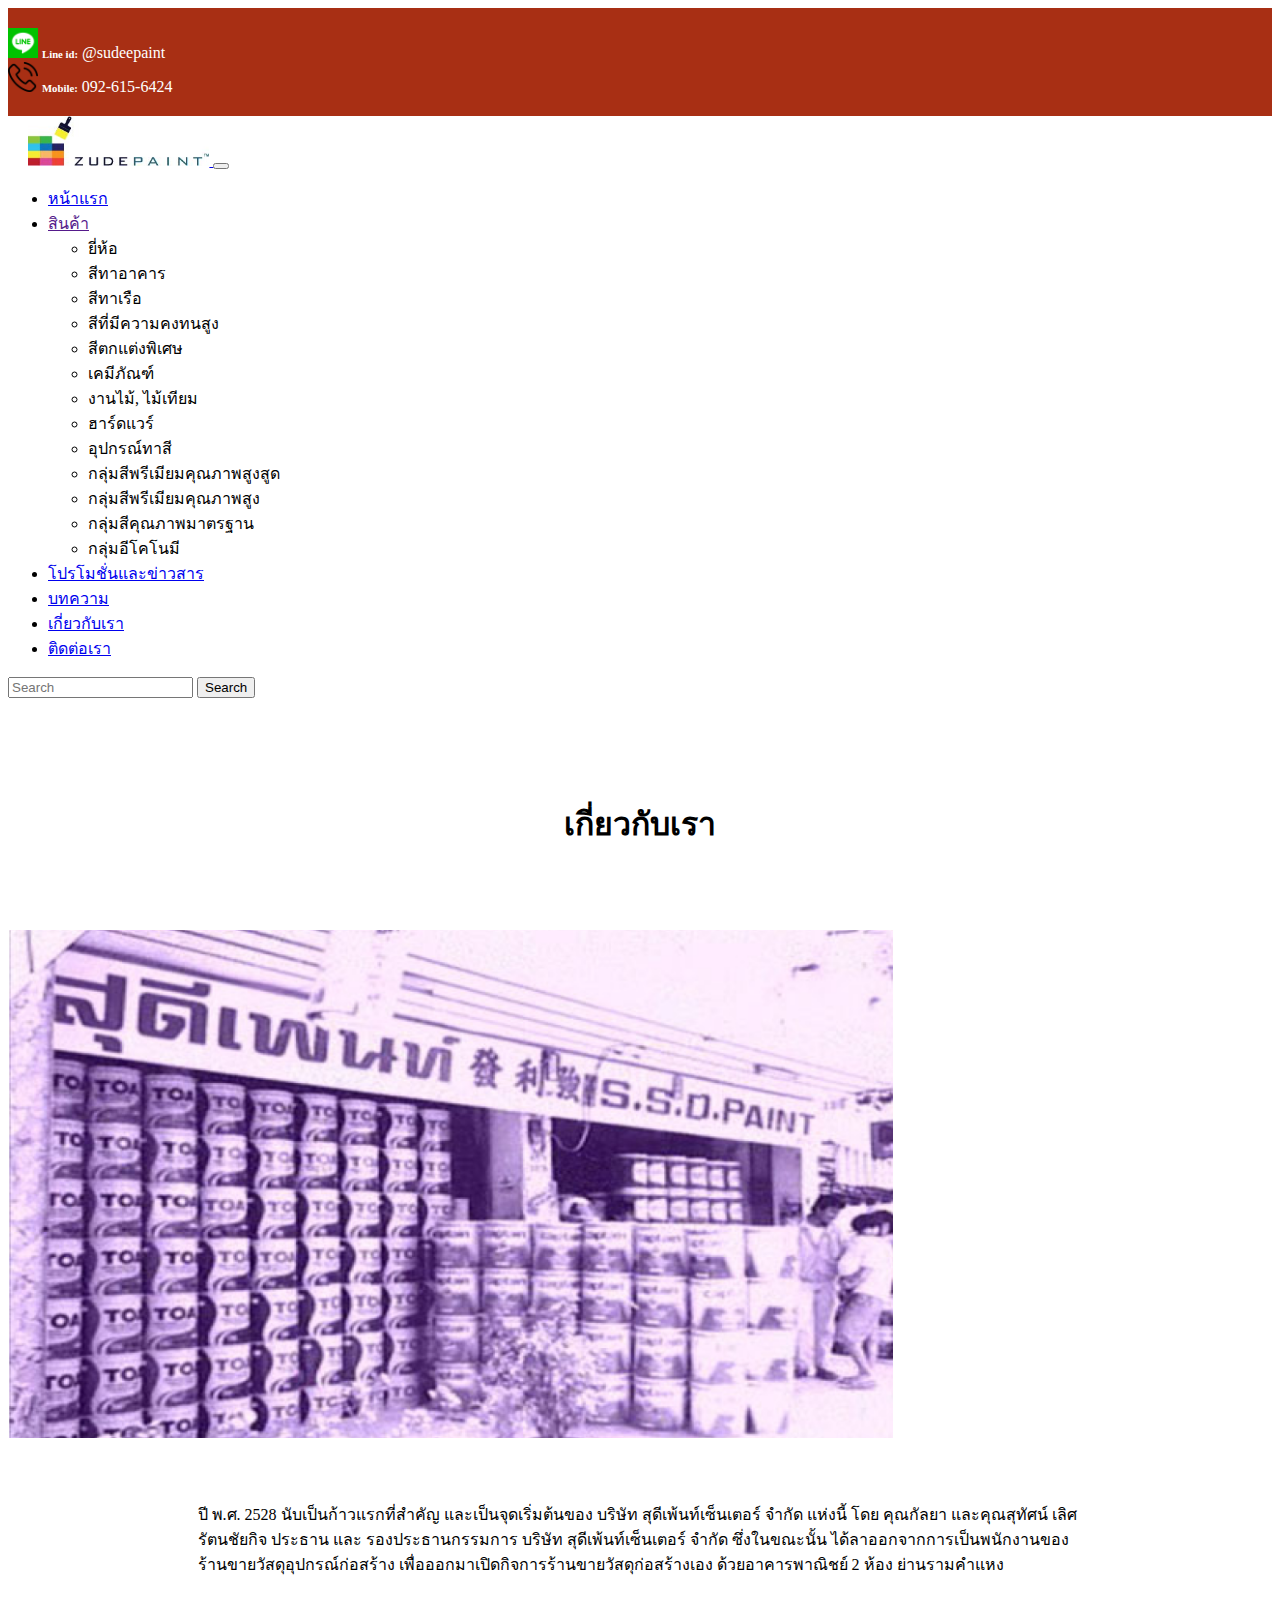
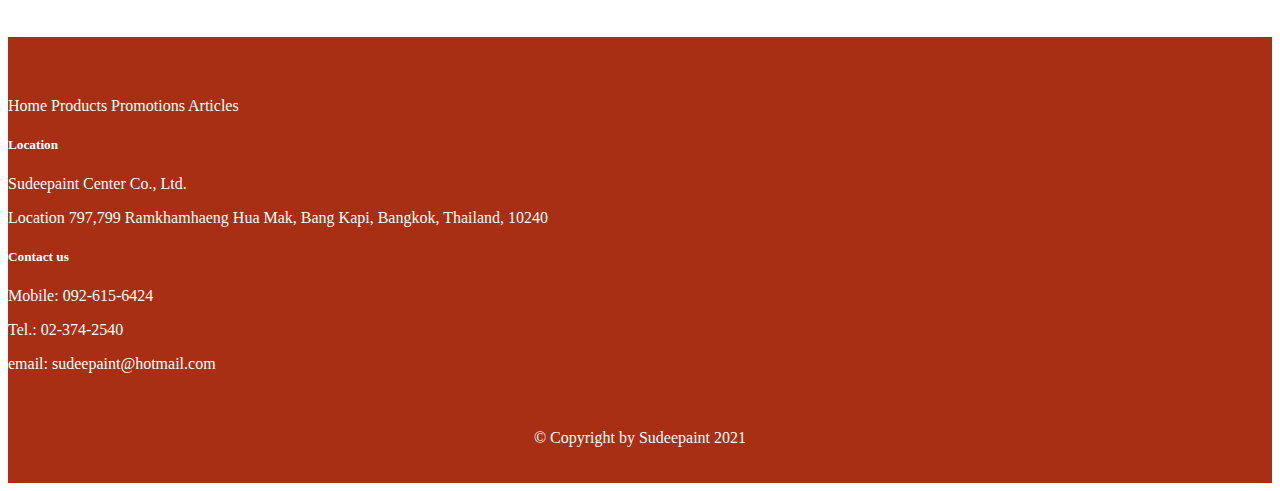
<file: about-company/about-company.html>
<!DOCTYPE html>
<html lang="en">

<head>
    <meta charset="UTF-8">
    <meta http-equiv="X-UA-Compatible" content="IE=edge">
    <meta name="viewport" content="width=device-width, initial-scale=1.0">
    <title>Zudeepaint</title>

    <!-- Bootstrap-Css -->
    <link href="https://cdn.jsdelivr.net/npm/bootstrap@5.0.0-beta1/dist/css/bootstrap.min.css" rel="stylesheet"
        integrity="sha384-giJF6kkoqNQ00vy+HMDP7azOuL0xtbfIcaT9wjKHr8RbDVddVHyTfAAsrekwKmP1" crossorigin="anonymous">

    <!-- Css-file -->
    <link rel="stylesheet" href="..\css\styles.css">

</head>

<body>
    <header id="header-contact">
        <div class="container-fluid">
            <div class="row">
                <div class="">
                    <img src="/images/header-contact/line.png" class="header-contact-images mx-2" alt="">
                    <h6 class="header-contact-detail">Line id:</h6>
                    <p class="header-contact-detail">@sudeepaint</p>
                </div>
                <div class="">
                    <img src="/images/header-contact/phone-call.png" class="header-contact-images mx-2" alt="">
                    <h6 class="header-contact-detail">Mobile:</h6>
                    <p class="header-contact-detail">092-615-6424</p>
                </div>
            </div>
        </div>
    </header>

    <!-- Main-Nav-Bar -->
    <nav class="navbar navbar-expand-lg navbar-light bg-light sticky-top">
        <div class=container-fluid>
            <!-- Nav-Bar-Brand -->
            <a href="../index.html" class="navbar-brand">
                <img src="..\images\logo-image\logo.jpg" class="navbar-brand-logo" alt="navbar-brand-logo">
            </a>
            <button class="navbar-toggler" type="button" data-bs-toggle="collapse" data-bs-target="#navbarContent"
                aria-controls="navbarSupportedContent" aria-expanded="false" aria-label="Toggle navigation">
                <span class="navbar-toggler-icon"></span>
            </button>

            <div class="collapse navbar-collapse" id="navbarContent">
                <ul class="navbar-nav mx-auto">
                    <li class="nav-item">
                        <a href="..\index.html" class="nav-link active" aria-current="page">หน้าแรก</a>
                    </li>

                    <!-- Drop-down-menu -->
                    <li class="nav-item dropdown">
                        <a href="" class="nav-link dropdown-toggle" id="navbarDropdown" role="button" role="button"
                            data-bs-toggle="dropdown" aria-expanded="false">
                            สินค้า
                        </a>
                        <ul class="dropdown-menu" aria-labelledby="navbarDropdown">
                            <li class="dropdown-item">ยี่ห้อ</li>
                            <li class="dropdown-item">สีทาอาคาร</li>
                            <li class="dropdown-item">สีทาเรือ</li>
                            <li class="dropdown-item">สีที่มีความคงทนสูง</li>
                            <li class="dropdown-item">สีตกแต่งพิเศษ</li>
                            <li class="dropdown-item">เคมีภัณฑ์</li>
                            <li class="dropdown-item">งานไม้, ไม้เทียม</li>
                            <li class="dropdown-item">ฮาร์ดแวร์</li>
                            <li class="dropdown-item">อุปกรณ์ทาสี</li>
                            <li class="dropdown-item">กลุ่มสีพรีเมียมคุณภาพสูงสูด</li>
                            <li class="dropdown-item">กลุ่มสีพรีเมียมคุณภาพสูง</li>
                            <li class="dropdown-item">กลุ่มสีคุณภาพมาตรฐาน</li>
                            <li class="dropdown-item">กลุ่มอีโคโนมี</li>
                        </ul>
                    </li>

                    <li class="nav-item">
                        <a href="..\promotions\promotion1.html" class="nav-link">โปรโมชั่นและข่าวสาร</a>
                    </li>
                    <li class="nav-item">
                        <a href="..\articles\articles-1.html" class="nav-link">บทความ</a>
                    </li>
                    <li class="nav-item">
                        <a href="about-company.html" class="nav-link">เกี่ยวกับเรา</a>
                    </li>
                    <li class="nav-item">
                        <a href="..\contact.html" class="nav-link">ติดต่อเรา</a>
                    </li>
                </ul>

                <!-- Search-Button -->
                <form class="d-flex">
                    <input class="form-control me-2" type="search" placeholder="Search" aria-label="Search">
                    <button class="btn btn-outline-success" type="submit">Search</button>
                </form>
            </div>
        </div>
    </nav>

    <main>
        <section id=about-company>
            <!-- About-company-details -->
            <div class=container>
                <h1>เกี่ยวกับเรา</h1>
                <div class="row">
                    <img src="about-company-images\about-company-image.PNG" class="img-fluid"
                        alt="about-company-images">
                </div>
                <p>ปี พ.ศ. 2528 นับเป็นก้าวแรกที่สำคัญ และเป็นจุดเริ่มต้นของ บริษัท สุดีเพ้นท์เซ็นเตอร์ จำกัด แห่งนี้
                    โดย คุณกัลยา และคุณสุทัศน์ เลิศรัตนชัยกิจ ประธาน
                    และ รองประธานกรรมการ บริษัท สุดีเพ้นท์เซ็นเตอร์ จำกัด ซึ่งในขณะนั้น
                    ได้ลาออกจากการเป็นพนักงานของร้านขายวัสดุอุปกรณ์ก่อสร้าง
                    เพื่อออกมาเปิดกิจการร้านขายวัสดุก่อสร้างเอง ด้วยอาคารพาณิชย์ 2 ห้อง ย่านรามคำแหง</p>
            </div>
        </section>

        <!-- CTA-Section -->
        <section>

        </section>
    </main>

    <!-- Footer-Section -->
    <footer>
        <div class="container">
            <div class="row ">
                <nav id="footerNav" class="nav flex-column col-lg-4">
                    <a href="..\index.html" class="nav-link active" aria-current="page">Home</a>
                    <a href="" class="nav-link">Products</a>
                    <a href="..\promotions\promotion1.html" class="nav-link">Promotions</a>
                    <a href="..\articles\articles-1.html" class="nav-link">Articles</a>
                </nav>
                <div class="location-detail col-lg-4">
                    <h5>Location</h5>
                    <p>Sudeepaint Center Co., Ltd.</p>
                    <p>Location 797,799 Ramkhamhaeng Hua Mak, Bang Kapi, Bangkok, Thailand, 10240</p>
                </div>
                <div class="col-lg-4">
                    <h5>Contact us</h5>
                    <p>Mobile: 092-615-6424</p>
                    <p>Tel.: 02-374-2540</p>
                    <p>email: sudeepaint@hotmail.com</p>
                </div>
                <p class="copyright">&copy Copyright by Sudeepaint 2021</p>
            </div>
        </div>
    </footer>

    <!-- Option 2: Separate Popper and Bootstrap JS -->
    <script src="https://cdn.jsdelivr.net/npm/@popperjs/core@2.5.4/dist/umd/popper.min.js"
        integrity="sha384-q2kxQ16AaE6UbzuKqyBE9/u/KzioAlnx2maXQHiDX9d4/zp8Ok3f+M7DPm+Ib6IU"
        crossorigin="anonymous"></script>
    <script src="https://cdn.jsdelivr.net/npm/bootstrap@5.0.0-beta1/dist/js/bootstrap.min.js"
        integrity="sha384-pQQkAEnwaBkjpqZ8RU1fF1AKtTcHJwFl3pblpTlHXybJjHpMYo79HY3hIi4NKxyj"
        crossorigin="anonymous"></script>
</body>

</html>
</file>
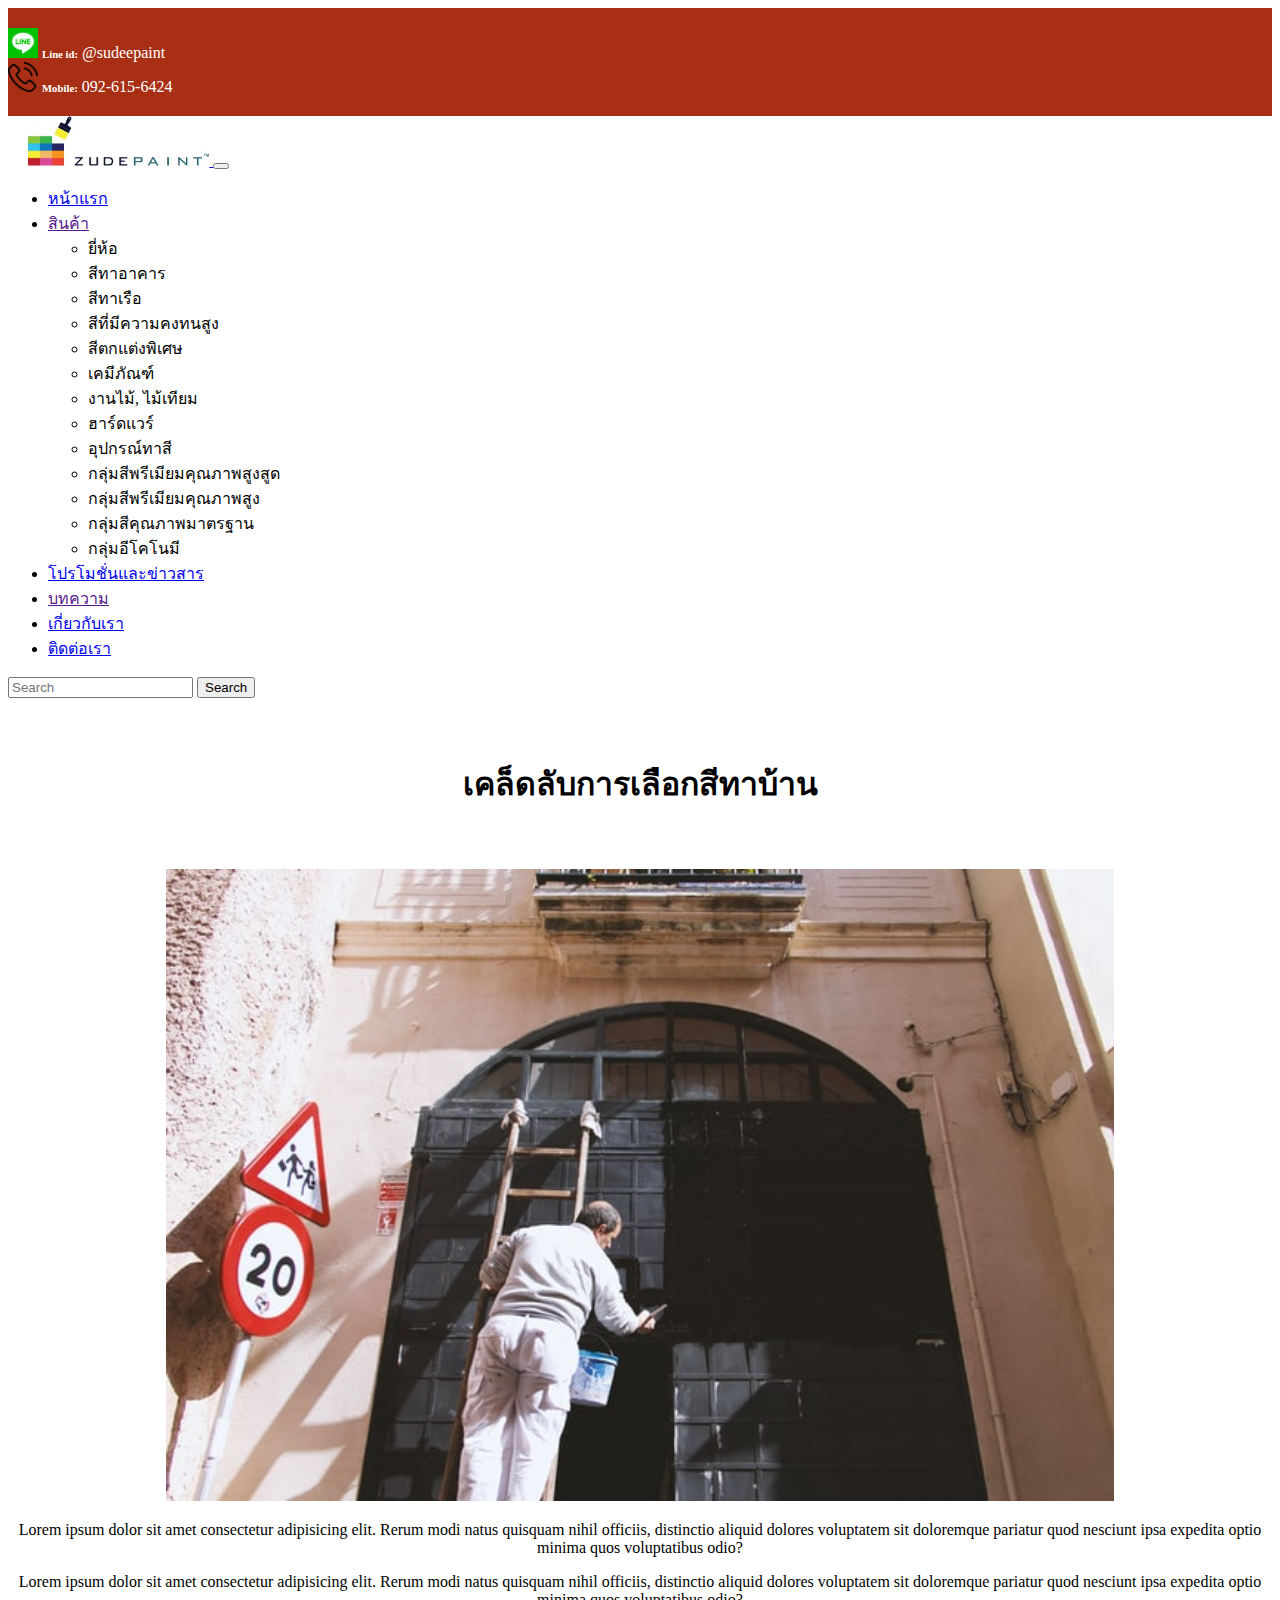
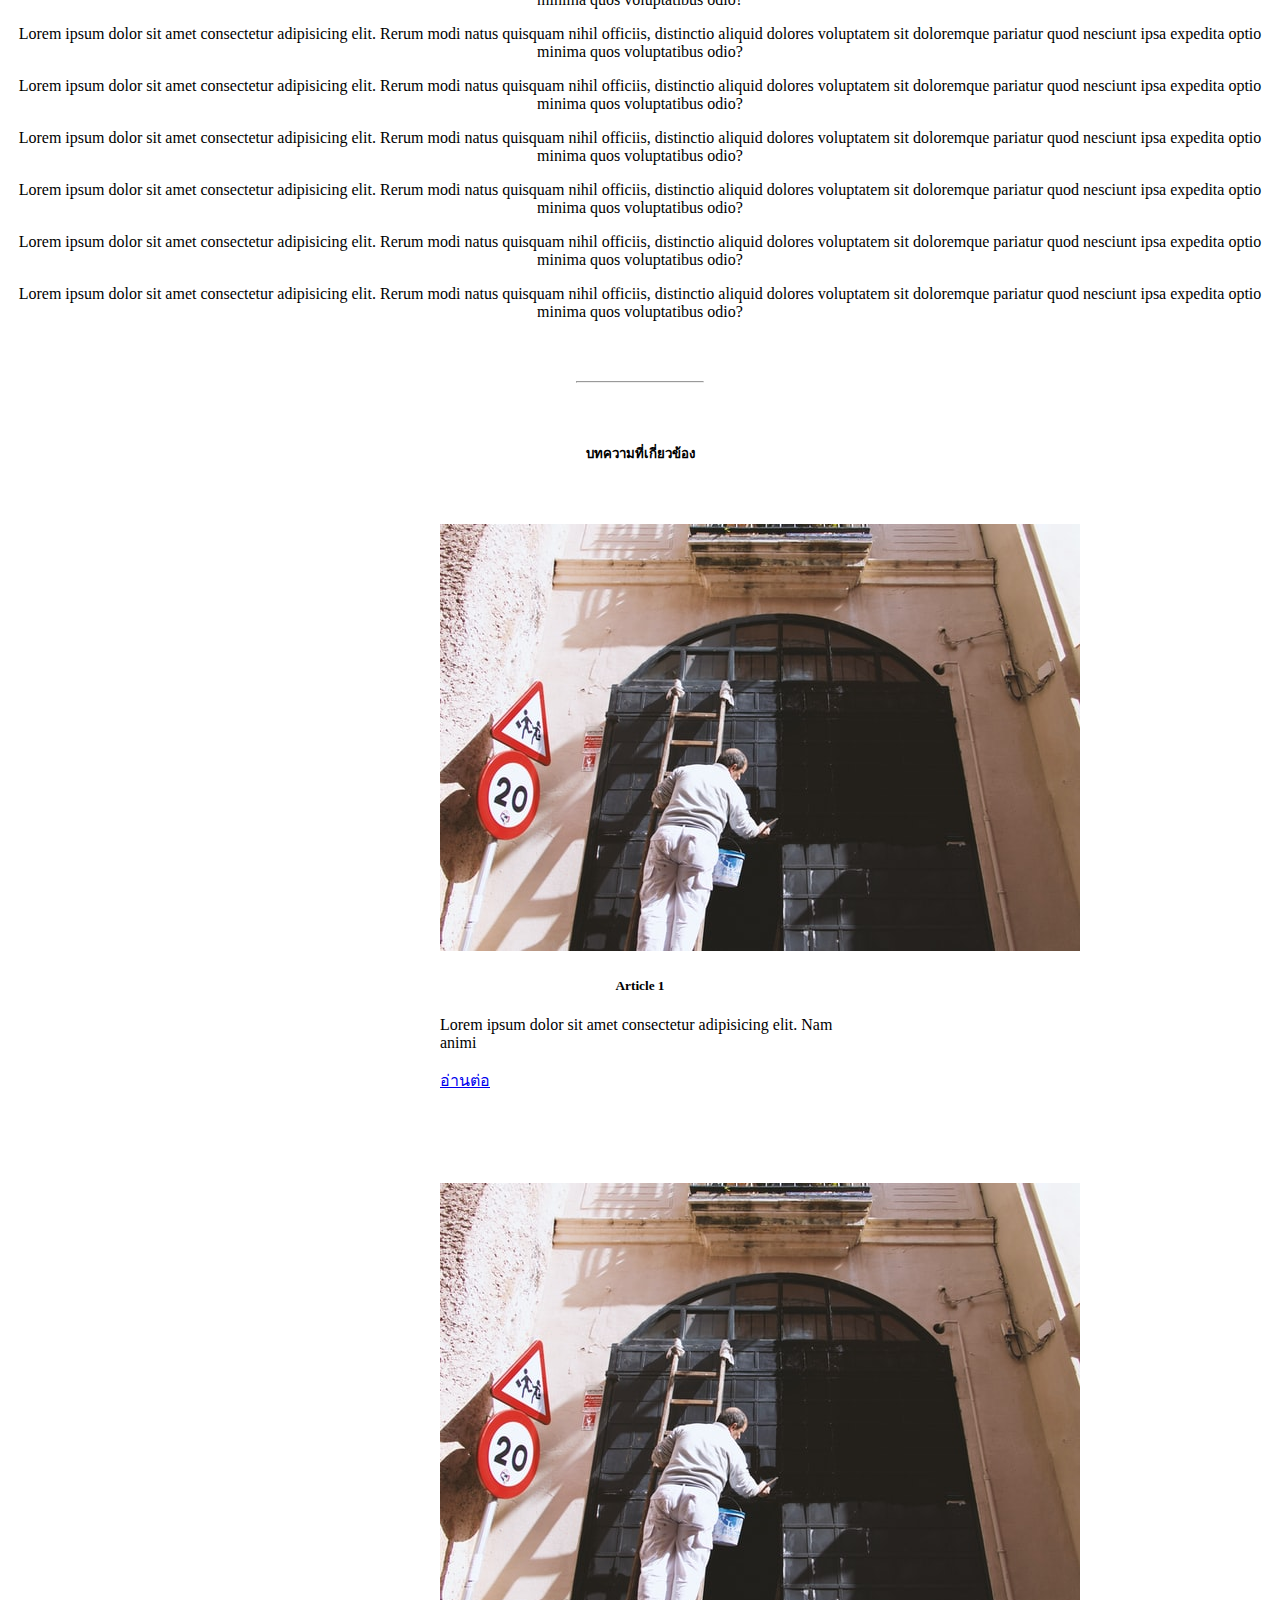
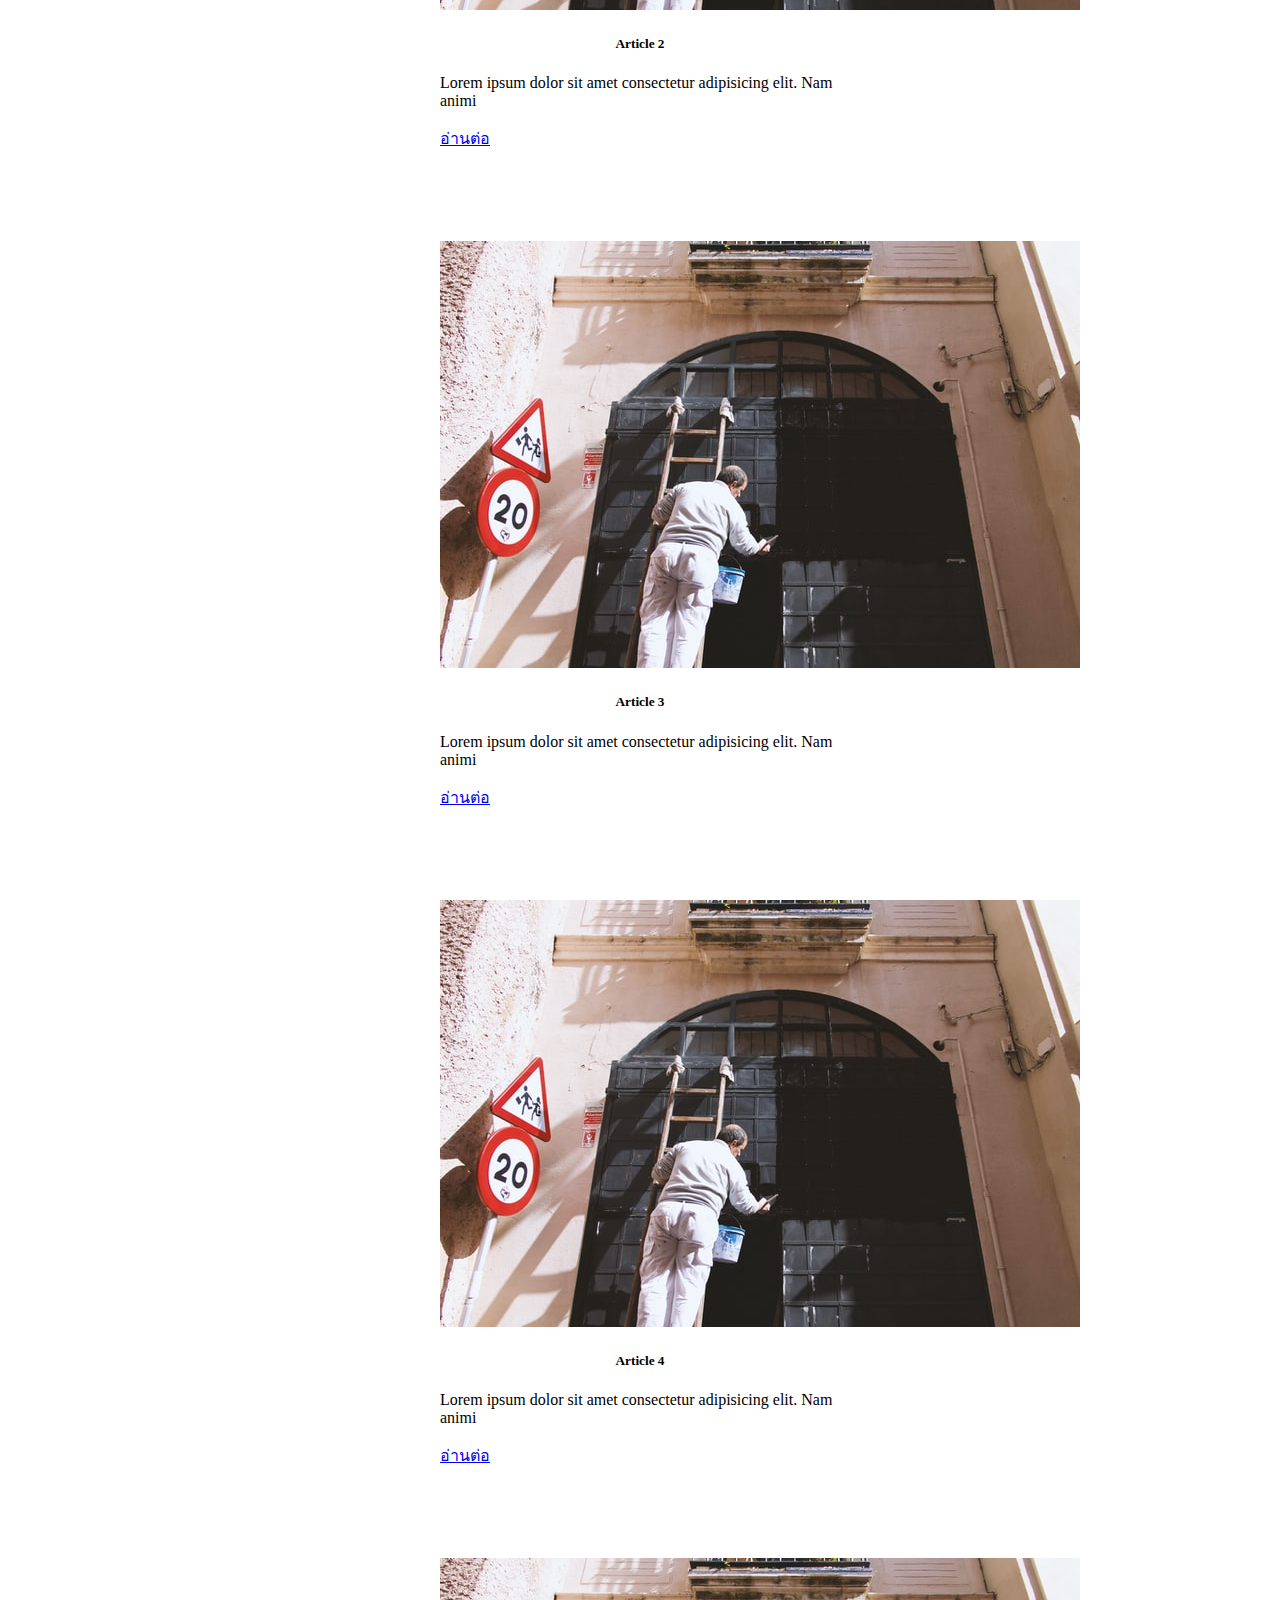
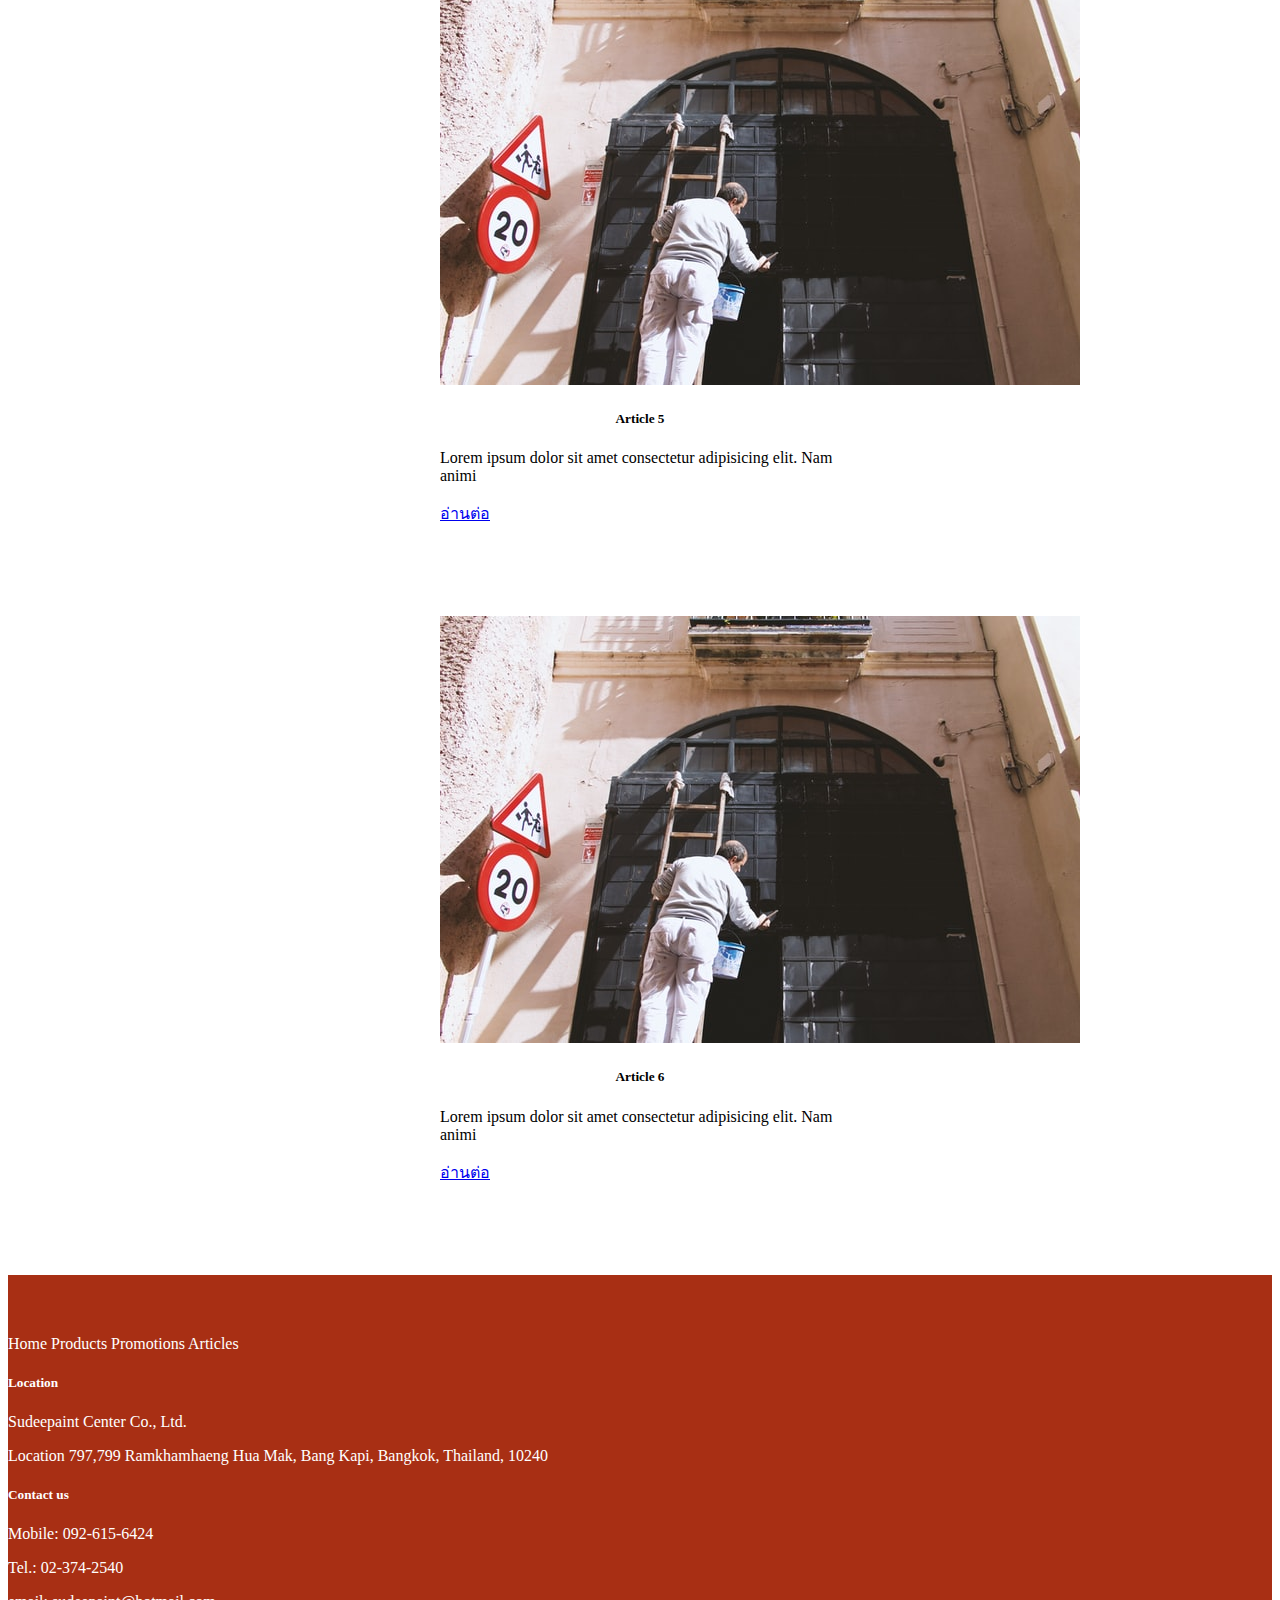
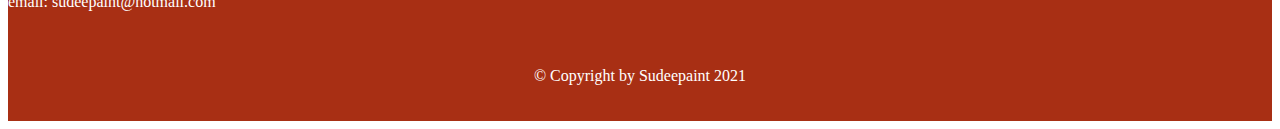
<file: articles/articles-1.html>
<!DOCTYPE html>
<html lang="en">

<head>
    <meta charset="UTF-8">
    <meta http-equiv="X-UA-Compatible" content="IE=edge">
    <meta name="viewport" content="width=device-width, initial-scale=1.0">
    <title>Zudeepaint</title>

    <!-- Bootstrap-Css -->
    <link href="https://cdn.jsdelivr.net/npm/bootstrap@5.0.0-beta1/dist/css/bootstrap.min.css" rel="stylesheet"
        integrity="sha384-giJF6kkoqNQ00vy+HMDP7azOuL0xtbfIcaT9wjKHr8RbDVddVHyTfAAsrekwKmP1" crossorigin="anonymous">

    <!-- Css-file -->
    <link rel="stylesheet" href="..\css\styles.css">

    <!-- Css-articles -->
    <link rel="stylesheet" href="..\css\articles.css">

</head>

<body>
    <header id="header-contact">
        <div class="container-fluid">
            <div class="row">
                <div class="">
                    <img src="..\images/header-contact/line.png" class="header-contact-images mx-2" alt="">
                    <h6 class="header-contact-detail">Line id:</h6>
                    <p class="header-contact-detail">@sudeepaint</p>
                </div>
                <div class="">
                    <img src="..\images/header-contact/phone-call.png" class="header-contact-images mx-2" alt="">
                    <h6 class="header-contact-detail">Mobile:</h6>
                    <p class="header-contact-detail">092-615-6424</p>
                </div>
            </div>
        </div>
    </header>

    <!-- Main-Nav-Bar -->
    <nav class="navbar navbar-expand-md navbar-light bg-light sticky-top">
        <div class=container-fluid>
            <!-- Nav-Bar-Brand -->
            <a href="..\index.html" class="navbar-brand">
                <img src="..\images\logo-image\logo.jpg" class="navbar-brand-logo" alt="navbar-brand-logo">
            </a>
            <button class="navbar-toggler" type="button" data-bs-toggle="collapse" data-bs-target="#navbarContent"
                aria-controls="navbarSupportedContent" aria-expanded="false" aria-label="Toggle navigation">
                <span class="navbar-toggler-icon"></span>
            </button>

            <div class="collapse navbar-collapse" id="navbarContent">
                <ul class="navbar-nav mx-auto">
                    <li class="nav-item">
                        <a href="..\index.html" class="nav-link active" aria-current="page">หน้าแรก</a>
                    </li>

                    <!-- Drop-down-menu -->
                    <li class="nav-item dropdown">
                        <a href="" class="nav-link dropdown-toggle" id="navbarDropdown" role="button" role="button"
                            data-bs-toggle="dropdown" aria-expanded="false">
                            สินค้า
                        </a>
                        <ul class="dropdown-menu" aria-labelledby="navbarDropdown">
                            <li class="dropdown-item">ยี่ห้อ</li>
                            <li class="dropdown-item">สีทาอาคาร</li>
                            <li class="dropdown-item">สีทาเรือ</li>
                            <li class="dropdown-item">สีที่มีความคงทนสูง</li>
                            <li class="dropdown-item">สีตกแต่งพิเศษ</li>
                            <li class="dropdown-item">เคมีภัณฑ์</li>
                            <li class="dropdown-item">งานไม้, ไม้เทียม</li>
                            <li class="dropdown-item">ฮาร์ดแวร์</li>
                            <li class="dropdown-item">อุปกรณ์ทาสี</li>
                            <li class="dropdown-item">กลุ่มสีพรีเมียมคุณภาพสูงสูด</li>
                            <li class="dropdown-item">กลุ่มสีพรีเมียมคุณภาพสูง</li>
                            <li class="dropdown-item">กลุ่มสีคุณภาพมาตรฐาน</li>
                            <li class="dropdown-item">กลุ่มอีโคโนมี</li>
                        </ul>
                    </li>

                    <li class="nav-item">
                        <a href="..\promotions\promotion1.html" class="nav-link">โปรโมชั่นและข่าวสาร</a>
                    </li>
                    <li class="nav-item">
                        <a href="" class="nav-link">บทความ</a>
                    </li>
                    <li class="nav-item">
                        <a href="..\about-company\about-company.html" class="nav-link">เกี่ยวกับเรา</a>
                    </li>
                    <li class="nav-item">
                        <a href="..\contact.html" class="nav-link">ติดต่อเรา</a>
                    </li>
                </ul>

                <!-- Search-Button -->
                <form class="d-flex">
                    <input class="form-control me-2" type="search" placeholder="Search" aria-label="Search">
                    <button class="btn btn-outline-success" type="submit">Search</button>
                </form>
            </div>
        </div>
    </nav>

    <main>
        <section id="articles">

            <div class="container">

                <h1>เคล็ดลับการเลือกสีทาบ้าน</h1>

                <img src="article-images\article1-image.jpg" class="float-sm-start" alt="article-image">
                <p>Lorem ipsum dolor sit amet consectetur adipisicing elit. Rerum modi natus quisquam nihil officiis,
                    distinctio aliquid dolores voluptatem sit doloremque pariatur quod nesciunt ipsa expedita optio
                    minima quos voluptatibus odio?</p>
                <p>Lorem ipsum dolor sit amet consectetur adipisicing elit. Rerum modi natus quisquam nihil officiis,
                    distinctio aliquid dolores voluptatem sit doloremque pariatur quod nesciunt ipsa expedita optio
                    minima quos voluptatibus odio?</p>
                <p>Lorem ipsum dolor sit amet consectetur adipisicing elit. Rerum modi natus quisquam nihil officiis,
                    distinctio aliquid dolores voluptatem sit doloremque pariatur quod nesciunt ipsa expedita optio
                    minima quos voluptatibus odio?</p>
                <p>Lorem ipsum dolor sit amet consectetur adipisicing elit. Rerum modi natus quisquam nihil officiis,
                    distinctio aliquid dolores voluptatem sit doloremque pariatur quod nesciunt ipsa expedita optio
                    minima quos voluptatibus odio?</p>
                <p>Lorem ipsum dolor sit amet consectetur adipisicing elit. Rerum modi natus quisquam nihil officiis,
                    distinctio aliquid dolores voluptatem sit doloremque pariatur quod nesciunt ipsa expedita optio
                    minima quos voluptatibus odio?</p>
                <p>Lorem ipsum dolor sit amet consectetur adipisicing elit. Rerum modi natus quisquam nihil officiis,
                    distinctio aliquid dolores voluptatem sit doloremque pariatur quod nesciunt ipsa expedita optio
                    minima quos voluptatibus odio?</p>
                <p>Lorem ipsum dolor sit amet consectetur adipisicing elit. Rerum modi natus quisquam nihil officiis,
                    distinctio aliquid dolores voluptatem sit doloremque pariatur quod nesciunt ipsa expedita optio
                    minima quos voluptatibus odio?</p>
                <p>Lorem ipsum dolor sit amet consectetur adipisicing elit. Rerum modi natus quisquam nihil officiis,
                    distinctio aliquid dolores voluptatem sit doloremque pariatur quod nesciunt ipsa expedita optio
                    minima quos voluptatibus odio?</p>
            </div>
        </section>

        <hr>

        <section id="related-articles">

            <div class="container">

                <h5>บทความที่เกี่ยวข้อง</h5>

                <div class="row">

                    <div class="card col-md-4">
                        <img src="article-images\article1-image.jpg" class="card-img-top img-fluid" alt="...">
                        <div class="card-body">
                            <h5 class="card-title">Article 1</h5>
                            <p class="card-text">
                                Lorem ipsum dolor sit amet consectetur adipisicing elit. Nam animi
                            </p>
                            <a href="#" class="btn btn-outline-secondary">อ่านต่อ</a>
                        </div>
                    </div>

                    <div class="card col-md-4">
                        <img src="article-images\article1-image.jpg" class="card-img-top img-fluid" alt="...">
                        <div class="card-body">
                            <h5 class="card-title">Article 2</h5>
                            <p class="card-text">
                                Lorem ipsum dolor sit amet consectetur adipisicing elit. Nam animi
                            </p>
                            <a href="#" class="btn btn-outline-secondary">อ่านต่อ</a>
                        </div>
                    </div>

                    <div class="card col-md-4">
                        <img src="article-images\article1-image.jpg" class="card-img-top img-fluid" alt="...">
                        <div class="card-body">
                            <h5 class="card-title">Article 3</h5>
                            <p class="card-text">
                                Lorem ipsum dolor sit amet consectetur adipisicing elit. Nam animi
                            </p>
                            <a href="#" class="btn btn-outline-secondary">อ่านต่อ</a>
                        </div>
                    </div>

                    <div class="card col-md-4">
                        <img src="article-images\article1-image.jpg" class="card-img-top img-fluid" alt="...">
                        <div class="card-body">
                            <h5 class="card-title">Article 4</h5>
                            <p class="card-text">
                                Lorem ipsum dolor sit amet consectetur adipisicing elit. Nam animi
                            </p>
                            <a href="#" class="btn btn-outline-secondary">อ่านต่อ</a>
                        </div>
                    </div>

                    <div class="card col-md-4">
                        <img src="article-images\article1-image.jpg" class="card-img-top img-fluid" alt="...">
                        <div class="card-body">
                            <h5 class="card-title">Article 5</h5>
                            <p class="card-text">
                                Lorem ipsum dolor sit amet consectetur adipisicing elit. Nam animi
                            </p>
                            <a href="#" class="btn btn-outline-secondary">อ่านต่อ</a>
                        </div>
                    </div>

                    <div class="card col-md-4">
                        <img src="article-images\article1-image.jpg" class="card-img-top img-fluid" alt="...">
                        <div class="card-body">
                            <h5 class="card-title">Article 6</h5>
                            <p class="card-text">
                                Lorem ipsum dolor sit amet consectetur adipisicing elit. Nam animi
                            </p>
                            <a href="#" class="btn btn-outline-secondary">อ่านต่อ</a>
                        </div>
                    </div>

                </div>
            </div>

        </section>

    </main>

    <!-- Footer-Section -->
    <footer>
        <div class="container">
            <div class="row ">
                <nav id="footerNav" class="nav flex-column col-lg-4">
                    <a href="..\index.html" class="nav-link active" aria-current="page">Home</a>
                    <a href="" class="nav-link">Products</a>
                    <a href="..\promotions\promotion1.html" class="nav-link">Promotions</a>
                    <a href="articles-1.html" class="nav-link">Articles</a>
                </nav>
                <div class="location-detail col-lg-4">
                    <h5>Location</h5>
                    <p>Sudeepaint Center Co., Ltd.</p>
                    <p>Location 797,799 Ramkhamhaeng Hua Mak, Bang Kapi, Bangkok, Thailand, 10240</p>
                </div>
                <div class="col-lg-4">
                    <h5>Contact us</h5>
                    <p>Mobile: 092-615-6424</p>
                    <p>Tel.: 02-374-2540</p>
                    <p>email: sudeepaint@hotmail.com</p>
                </div>
                <p class="copyright">&copy Copyright by Sudeepaint 2021</p>
            </div>
        </div>
    </footer>

    <!-- Option 2: Separate Popper and Bootstrap JS -->
    <script src="https://cdn.jsdelivr.net/npm/@popperjs/core@2.5.4/dist/umd/popper.min.js"
        integrity="sha384-q2kxQ16AaE6UbzuKqyBE9/u/KzioAlnx2maXQHiDX9d4/zp8Ok3f+M7DPm+Ib6IU"
        crossorigin="anonymous"></script>
    <script src="https://cdn.jsdelivr.net/npm/bootstrap@5.0.0-beta1/dist/js/bootstrap.min.js"
        integrity="sha384-pQQkAEnwaBkjpqZ8RU1fF1AKtTcHJwFl3pblpTlHXybJjHpMYo79HY3hIi4NKxyj"
        crossorigin="anonymous"></script>
</body>

</html>
</file>
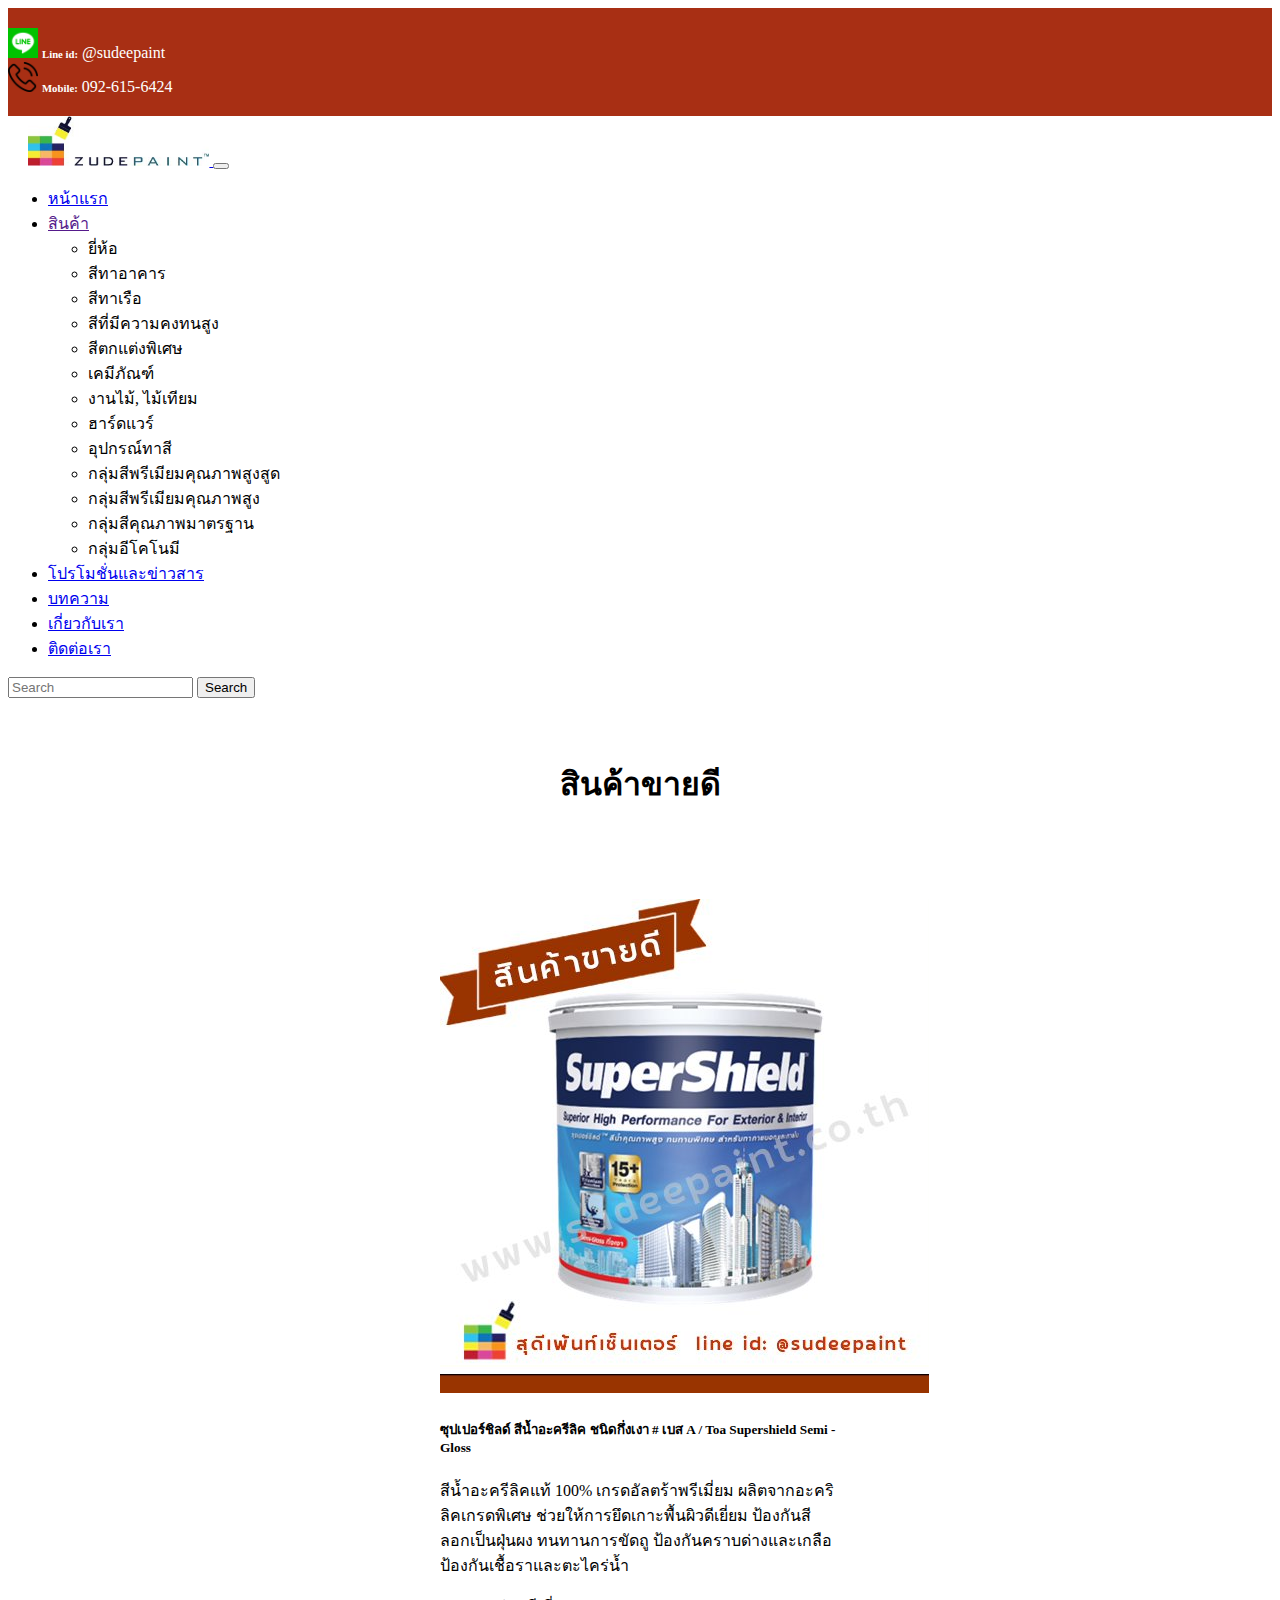
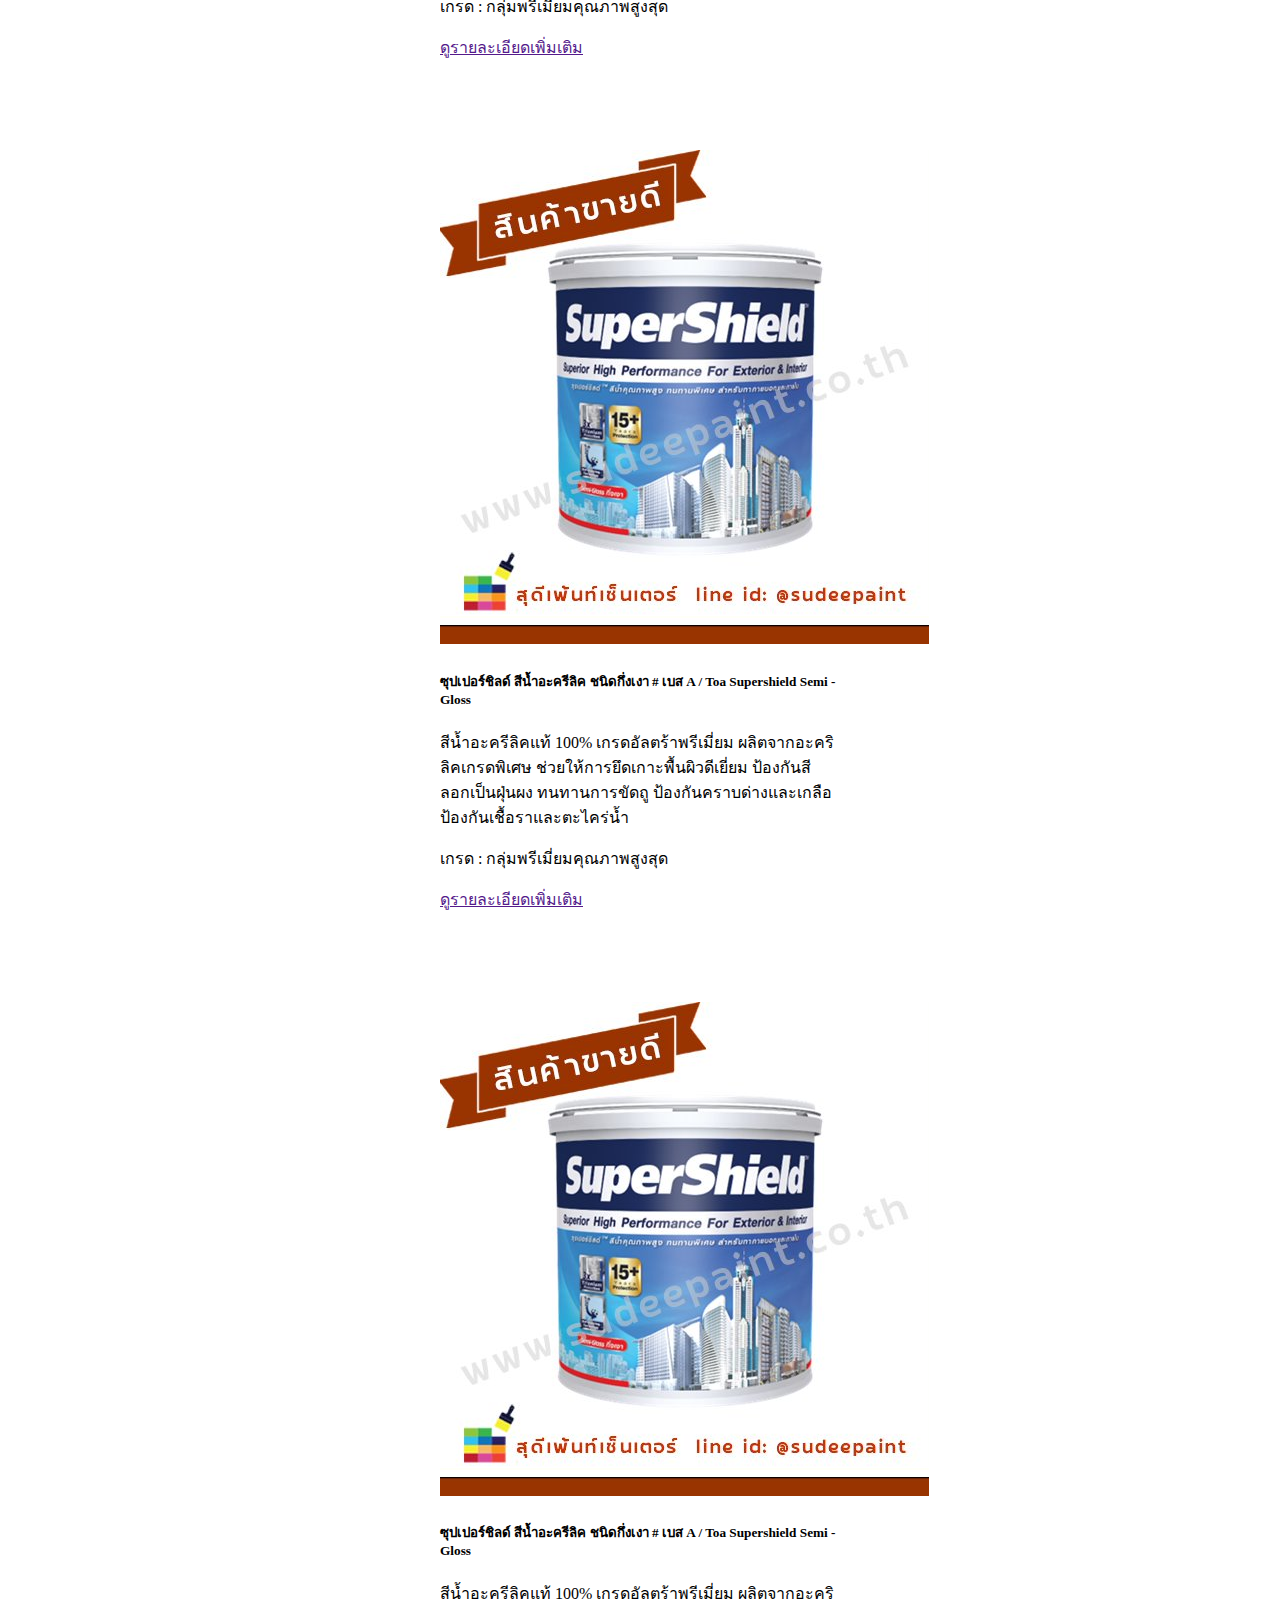
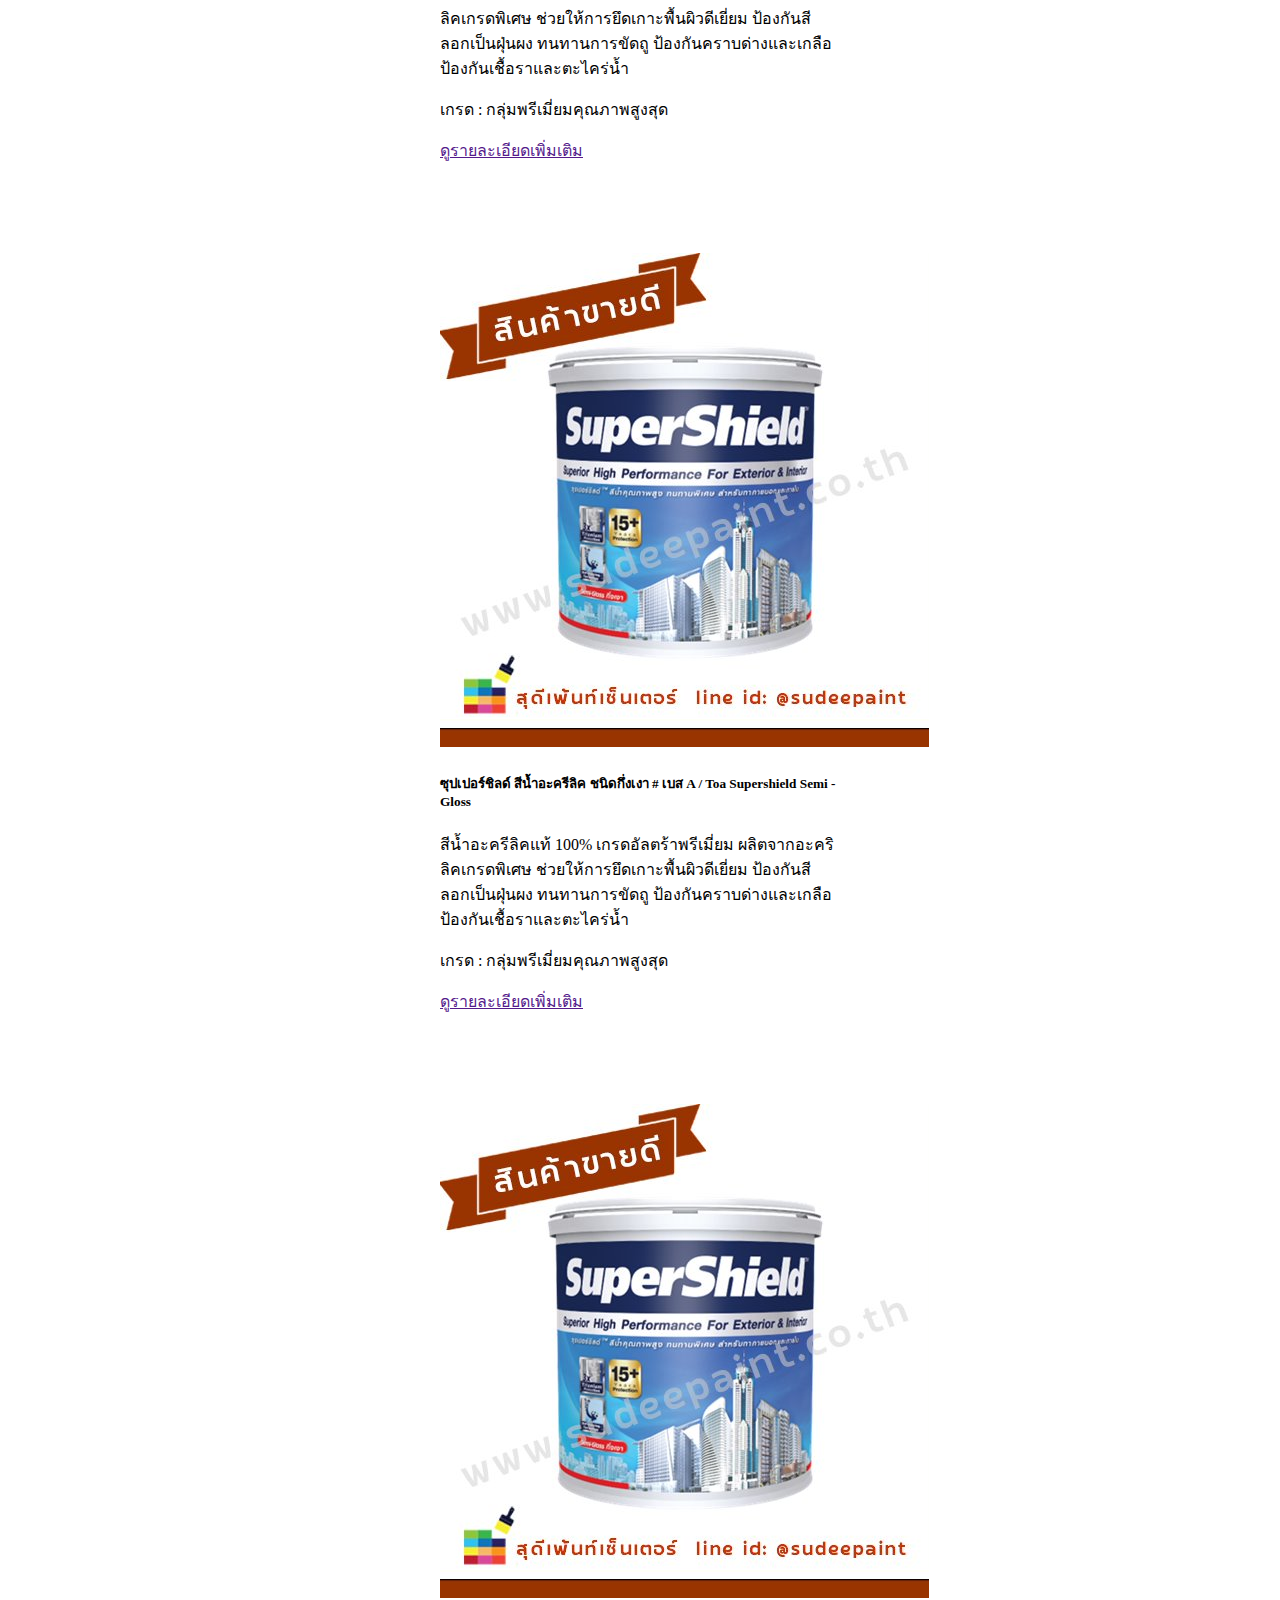
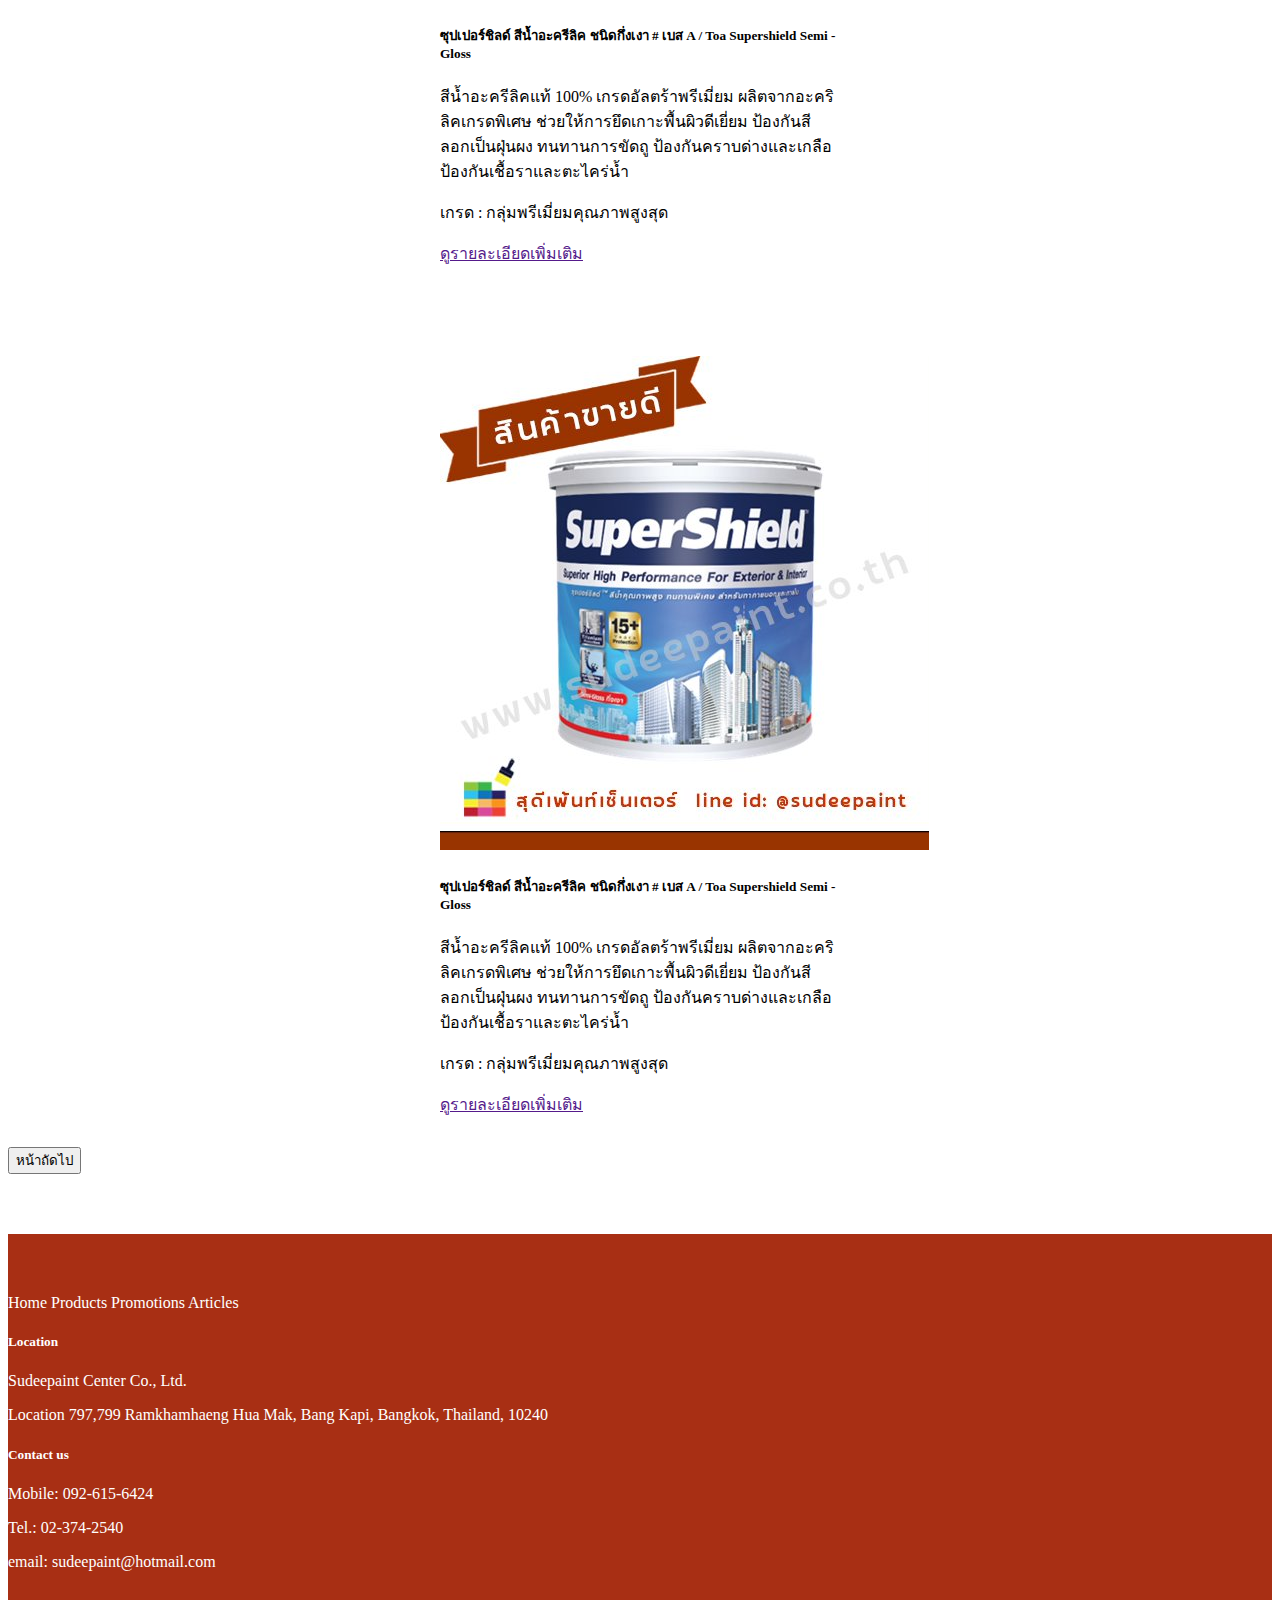
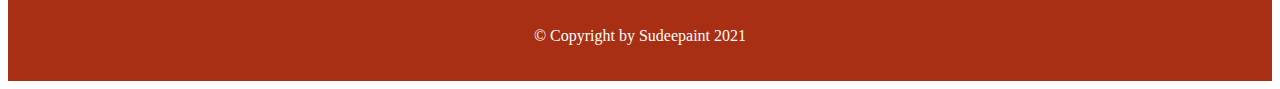
<file: best-selling/best-selling.index.html>
<!DOCTYPE html>
<html lang="en">

<head>
    <meta charset="UTF-8">
    <meta http-equiv="X-UA-Compatible" content="IE=edge">
    <meta name="viewport" content="width=device-width, initial-scale=1.0">
    <title>Zudeepaint</title>

    <!-- Bootstrap-Css -->
    <link href="https://cdn.jsdelivr.net/npm/bootstrap@5.0.0-beta1/dist/css/bootstrap.min.css" rel="stylesheet"
        integrity="sha384-giJF6kkoqNQ00vy+HMDP7azOuL0xtbfIcaT9wjKHr8RbDVddVHyTfAAsrekwKmP1" crossorigin="anonymous">

    <!-- Css-file -->
    <link rel="stylesheet" href="..\css\styles.css">

    <!-- CSS-Best-selling-styles -->
    <link rel="stylesheet" href="..\css\best-selling-styles.css">

</head>

<body>
    <header id="header-contact">
        <div class="container-fluid">
            <div class="row">
                <div class="">
                    <img src="..\images\header-contact\line.png" class="header-contact-images mx-2" alt="">
                    <h6 class="header-contact-detail">Line id:</h6>
                    <p class="header-contact-detail">@sudeepaint</p>
                </div>
                <div class="">
                    <img src="\images\header-contact\phone-call.png" class="header-contact-images mx-2" alt="">
                    <h6 class="header-contact-detail">Mobile:</h6>
                    <p class="header-contact-detail">092-615-6424</p>
                </div>
            </div>
        </div>
    </header>

    <!-- Main-Nav-Bar -->
    <nav class="navbar navbar-expand-lg navbar-light bg-light sticky-top">
        <div class=container-fluid>
            <!-- Nav-Bar-Brand -->
            <a href="..\index.html" class="navbar-brand">
                <img src="..\images\logo-image\logo.jpg" class="navbar-brand-logo" alt="navbar-brand-logo">
            </a>
            <button class="navbar-toggler" type="button" data-bs-toggle="collapse" data-bs-target="#navbarContent"
                aria-controls="navbarSupportedContent" aria-expanded="false" aria-label="Toggle navigation">
                <span class="navbar-toggler-icon"></span>
            </button>

            <div class="collapse navbar-collapse" id="navbarContent">
                <ul class="navbar-nav mx-auto">
                    <li class="nav-item">
                        <a href="..\index.html" class="nav-link active" aria-current="page">หน้าแรก</a>
                    </li>

                    <!-- Drop-down-menu -->
                    <li class="nav-item dropdown">
                        <a href="" class="nav-link dropdown-toggle" id="navbarDropdown" role="button" role="button"
                            data-bs-toggle="dropdown" aria-expanded="false">
                            สินค้า
                        </a>
                        <ul class="dropdown-menu" aria-labelledby="navbarDropdown">
                            <li class="dropdown-item">ยี่ห้อ</li>
                            <li class="dropdown-item">สีทาอาคาร</li>
                            <li class="dropdown-item">สีทาเรือ</li>
                            <li class="dropdown-item">สีที่มีความคงทนสูง</li>
                            <li class="dropdown-item">สีตกแต่งพิเศษ</li>
                            <li class="dropdown-item">เคมีภัณฑ์</li>
                            <li class="dropdown-item">งานไม้, ไม้เทียม</li>
                            <li class="dropdown-item">ฮาร์ดแวร์</li>
                            <li class="dropdown-item">อุปกรณ์ทาสี</li>
                            <li class="dropdown-item">กลุ่มสีพรีเมียมคุณภาพสูงสูด</li>
                            <li class="dropdown-item">กลุ่มสีพรีเมียมคุณภาพสูง</li>
                            <li class="dropdown-item">กลุ่มสีคุณภาพมาตรฐาน</li>
                            <li class="dropdown-item">กลุ่มอีโคโนมี</li>
                        </ul>
                    </li>

                    <li class="nav-item">
                        <a href="..\promotions\promotion1.html" class="nav-link">โปรโมชั่นและข่าวสาร</a>
                    </li>
                    <li class="nav-item">
                        <a href="..\articles\articles-1.html" class="nav-link">บทความ</a>
                    </li>
                    <li class="nav-item">
                        <a href="..\about-company\about-company.html" class="nav-link">เกี่ยวกับเรา</a>
                    </li>
                    <li class="nav-item">
                        <a href="..\contact.html" class="nav-link">ติดต่อเรา</a>
                    </li>
                </ul>

                <!-- Search-Button -->
                <form class="d-flex">
                    <input class="form-control me-2" type="search" placeholder="Search" aria-label="Search">
                    <button class="btn btn-outline-success" type="submit">Search</button>
                </form>
            </div>
        </div>
    </nav>

    <main>
        <!-- Best-Selling-Section -->
        <section id="best-selling">
            <div class="container">

                <h1>สินค้าขายดี</h1>

                <div class="row">
                    <div class="card col-md-4">
                        <img src="best-selling-section-images\best-sell-toa.jpg" class="img-fluid" alt="">
                        <div class="card-body">
                            <h5 class="card-title">ซุปเปอร์ชิลด์ สีน้ำอะครีลิค ชนิดกึ่งเงา # เบส A / Toa Supershield
                                Semi - Gloss</h5>
                            <p>สีน้ำอะครีลิคแท้ 100% เกรดอัลตร้าพรีเมี่ยม ผลิตจากอะคริลิคเกรดพิเศษ
                                ช่วยให้การยึดเกาะพื้นผิวดีเยี่ยม ป้องกันสีลอกเป็นฝุ่นผง ทนทานการขัดถู
                                ป้องกันคราบด่างและเกลือ ป้องกันเชื้อราและตะไคร่น้ำ
                            </p>
                            <p>เกรด : กลุ่มพรีเมี่ยมคุณภาพสูงสุด</p>
                            <a href="" class="btn btn-outline-secondary">ดูรายละเอียดเพิ่มเติม</a>
                        </div>
                    </div>

                    <div class="card col-md-4">
                        <img src="best-selling-section-images\best-sell-toa.jpg" class="img-fluid" alt="">
                        <div class="card-body">
                            <h5 class="card-title">ซุปเปอร์ชิลด์ สีน้ำอะครีลิค ชนิดกึ่งเงา # เบส A / Toa Supershield
                                Semi - Gloss</h5>
                            <p>สีน้ำอะครีลิคแท้ 100% เกรดอัลตร้าพรีเมี่ยม ผลิตจากอะคริลิคเกรดพิเศษ
                                ช่วยให้การยึดเกาะพื้นผิวดีเยี่ยม ป้องกันสีลอกเป็นฝุ่นผง ทนทานการขัดถู
                                ป้องกันคราบด่างและเกลือ ป้องกันเชื้อราและตะไคร่น้ำ
                            </p>
                            <p>เกรด : กลุ่มพรีเมี่ยมคุณภาพสูงสุด</p>
                            <a href="" class="btn btn-outline-secondary">ดูรายละเอียดเพิ่มเติม</a>
                        </div>
                    </div>

                    <div class="card col-md-4">
                        <img src="best-selling-section-images\best-sell-toa.jpg" class="img-fluid" alt="">
                        <div class="card-body">
                            <h5 class="card-title">ซุปเปอร์ชิลด์ สีน้ำอะครีลิค ชนิดกึ่งเงา # เบส A / Toa Supershield
                                Semi - Gloss</h5>
                            <p>สีน้ำอะครีลิคแท้ 100% เกรดอัลตร้าพรีเมี่ยม ผลิตจากอะคริลิคเกรดพิเศษ
                                ช่วยให้การยึดเกาะพื้นผิวดีเยี่ยม ป้องกันสีลอกเป็นฝุ่นผง ทนทานการขัดถู
                                ป้องกันคราบด่างและเกลือ ป้องกันเชื้อราและตะไคร่น้ำ
                            </p>
                            <p>เกรด : กลุ่มพรีเมี่ยมคุณภาพสูงสุด</p>
                            <a href="" class="btn btn-outline-secondary">ดูรายละเอียดเพิ่มเติม</a>
                        </div>
                    </div>

                    <div class="card col-md-4">
                        <img src="best-selling-section-images\best-sell-toa.jpg" class="img-fluid" alt="">
                        <div class="card-body">
                            <h5 class="card-title">ซุปเปอร์ชิลด์ สีน้ำอะครีลิค ชนิดกึ่งเงา # เบส A / Toa Supershield
                                Semi - Gloss</h5>
                            <p>สีน้ำอะครีลิคแท้ 100% เกรดอัลตร้าพรีเมี่ยม ผลิตจากอะคริลิคเกรดพิเศษ
                                ช่วยให้การยึดเกาะพื้นผิวดีเยี่ยม ป้องกันสีลอกเป็นฝุ่นผง ทนทานการขัดถู
                                ป้องกันคราบด่างและเกลือ ป้องกันเชื้อราและตะไคร่น้ำ
                            </p>
                            <p>เกรด : กลุ่มพรีเมี่ยมคุณภาพสูงสุด</p>
                            <a href="" class="btn btn-outline-secondary">ดูรายละเอียดเพิ่มเติม</a>
                        </div>
                    </div>

                    <div class="card col-md-4">
                        <img src="best-selling-section-images\best-sell-toa.jpg" class="img-fluid" alt="">
                        <div class="card-body">
                            <h5 class="card-title">ซุปเปอร์ชิลด์ สีน้ำอะครีลิค ชนิดกึ่งเงา # เบส A / Toa Supershield
                                Semi - Gloss</h5>
                            <p>สีน้ำอะครีลิคแท้ 100% เกรดอัลตร้าพรีเมี่ยม ผลิตจากอะคริลิคเกรดพิเศษ
                                ช่วยให้การยึดเกาะพื้นผิวดีเยี่ยม ป้องกันสีลอกเป็นฝุ่นผง ทนทานการขัดถู
                                ป้องกันคราบด่างและเกลือ ป้องกันเชื้อราและตะไคร่น้ำ
                            </p>
                            <p>เกรด : กลุ่มพรีเมี่ยมคุณภาพสูงสุด</p>
                            <a href="" class="btn btn-outline-secondary">ดูรายละเอียดเพิ่มเติม</a>
                        </div>
                    </div>

                    <div class="card col-md-4">
                        <img src="best-selling-section-images\best-sell-toa.jpg" class="img-fluid" alt="">
                        <div class="card-body">
                            <h5 class="card-title">ซุปเปอร์ชิลด์ สีน้ำอะครีลิค ชนิดกึ่งเงา # เบส A / Toa Supershield
                                Semi - Gloss</h5>
                            <p>สีน้ำอะครีลิคแท้ 100% เกรดอัลตร้าพรีเมี่ยม ผลิตจากอะคริลิคเกรดพิเศษ
                                ช่วยให้การยึดเกาะพื้นผิวดีเยี่ยม ป้องกันสีลอกเป็นฝุ่นผง ทนทานการขัดถู
                                ป้องกันคราบด่างและเกลือ ป้องกันเชื้อราและตะไคร่น้ำ
                            </p>
                            <p>เกรด : กลุ่มพรีเมี่ยมคุณภาพสูงสุด</p>
                            <a href="" class="btn btn-outline-secondary">ดูรายละเอียดเพิ่มเติม</a>
                        </div>
                    </div>
                </div>
                <div class="d-flex justify-content-end">
                    <button type="button" class="btn btn-outline-secondary">หน้าถัดไป</button>
                </div>
            </div>

        </section>
    </main>

    <!-- Footer-Section -->
    <footer>
        <div class="container">
            <div class="row ">
                <nav id="footerNav" class="nav flex-column col-lg-4">
                    <a href="..\index.html" class="nav-link active" aria-current="page">Home</a>
                    <a href="" class="nav-link">Products</a>
                    <a href="..\promotions\promotion1.html" class="nav-link">Promotions</a>
                    <a href="..\articles\articles-1.html" class="nav-link">Articles</a>
                </nav>
                <div class="location-detail col-lg-4">
                    <h5>Location</h5>
                    <p>Sudeepaint Center Co., Ltd.</p>
                    <p>Location 797,799 Ramkhamhaeng Hua Mak, Bang Kapi, Bangkok, Thailand, 10240</p>
                </div>
                <div class="col-lg-4">
                    <h5>Contact us</h5>
                    <p>Mobile: 092-615-6424</p>
                    <p>Tel.: 02-374-2540</p>
                    <p>email: sudeepaint@hotmail.com</p>
                </div>
                <p class="copyright">&copy Copyright by Sudeepaint 2021</p>
            </div>
        </div>
    </footer>

    <!-- Option 2: Separate Popper and Bootstrap JS -->
    <script src="https://cdn.jsdelivr.net/npm/@popperjs/core@2.5.4/dist/umd/popper.min.js"
        integrity="sha384-q2kxQ16AaE6UbzuKqyBE9/u/KzioAlnx2maXQHiDX9d4/zp8Ok3f+M7DPm+Ib6IU"
        crossorigin="anonymous"></script>
    <script src="https://cdn.jsdelivr.net/npm/bootstrap@5.0.0-beta1/dist/js/bootstrap.min.js"
        integrity="sha384-pQQkAEnwaBkjpqZ8RU1fF1AKtTcHJwFl3pblpTlHXybJjHpMYo79HY3hIi4NKxyj"
        crossorigin="anonymous"></script>
</body>

</html>
</file>
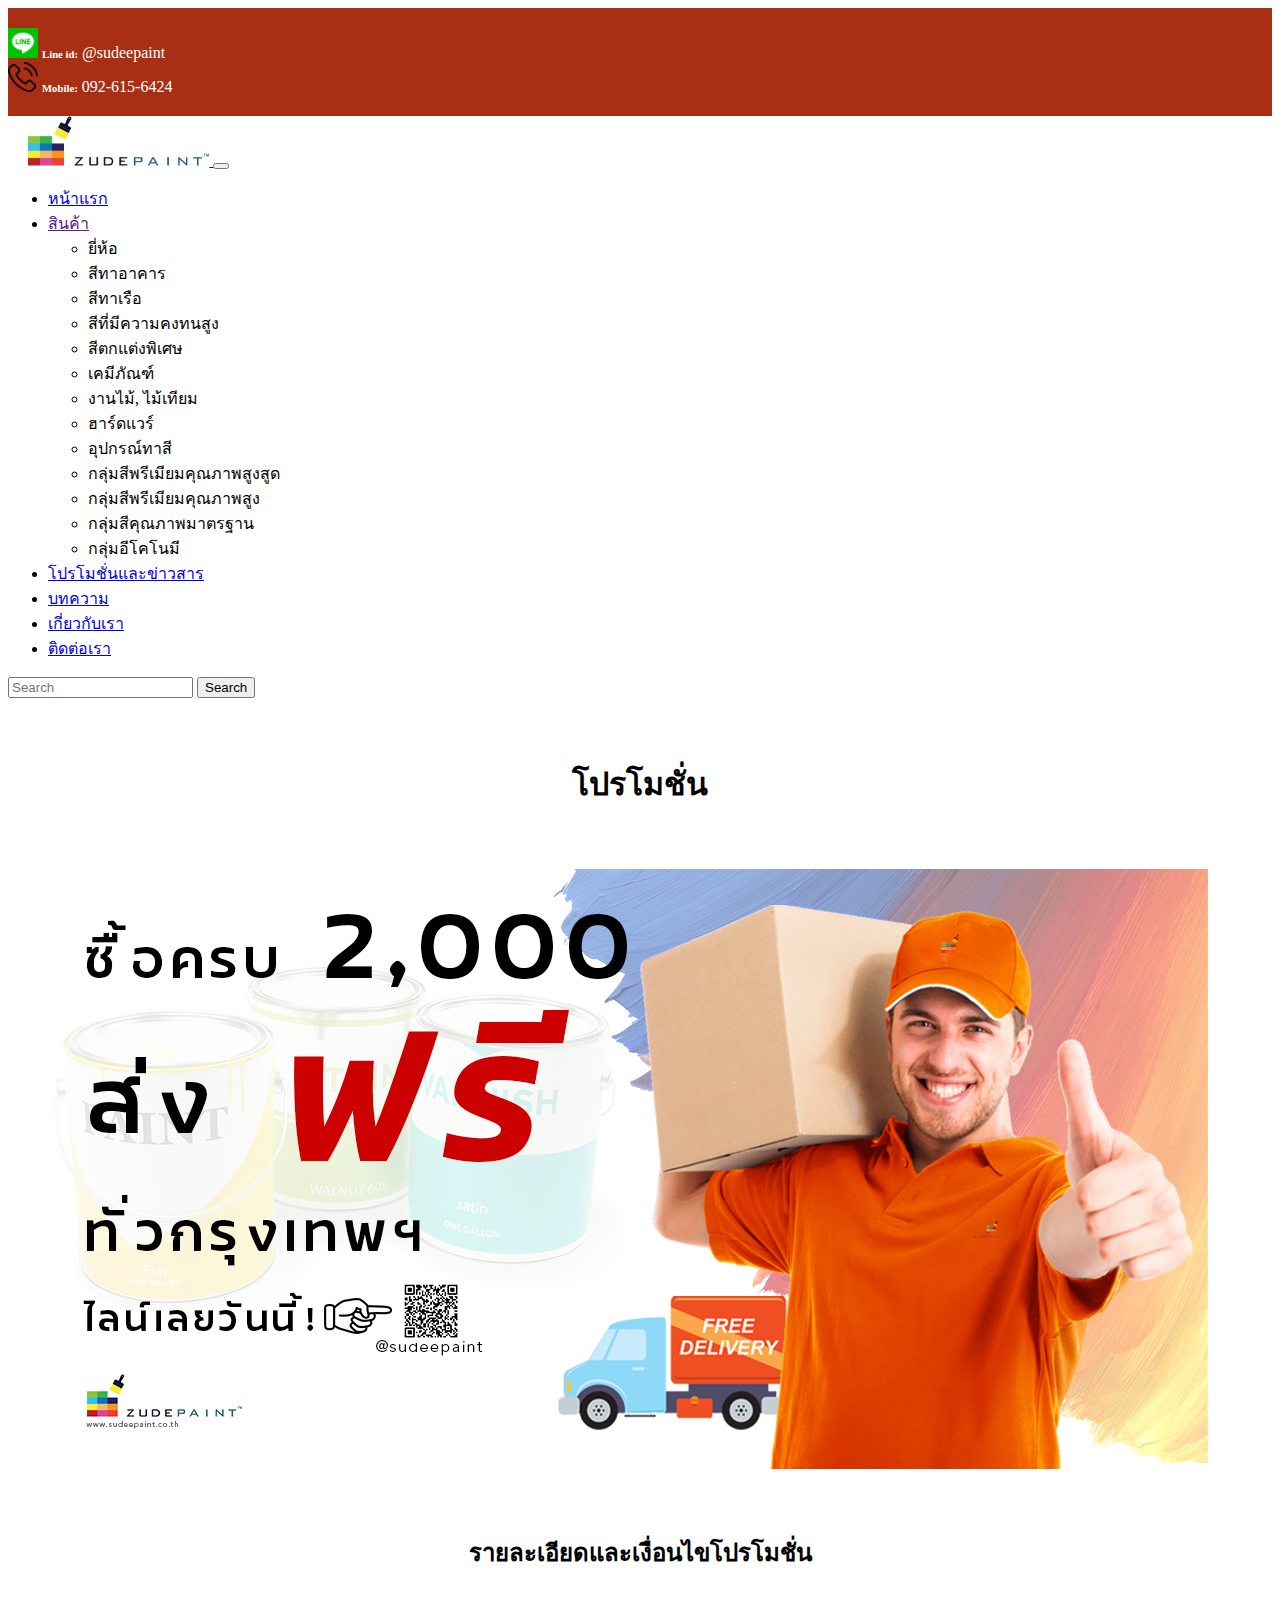
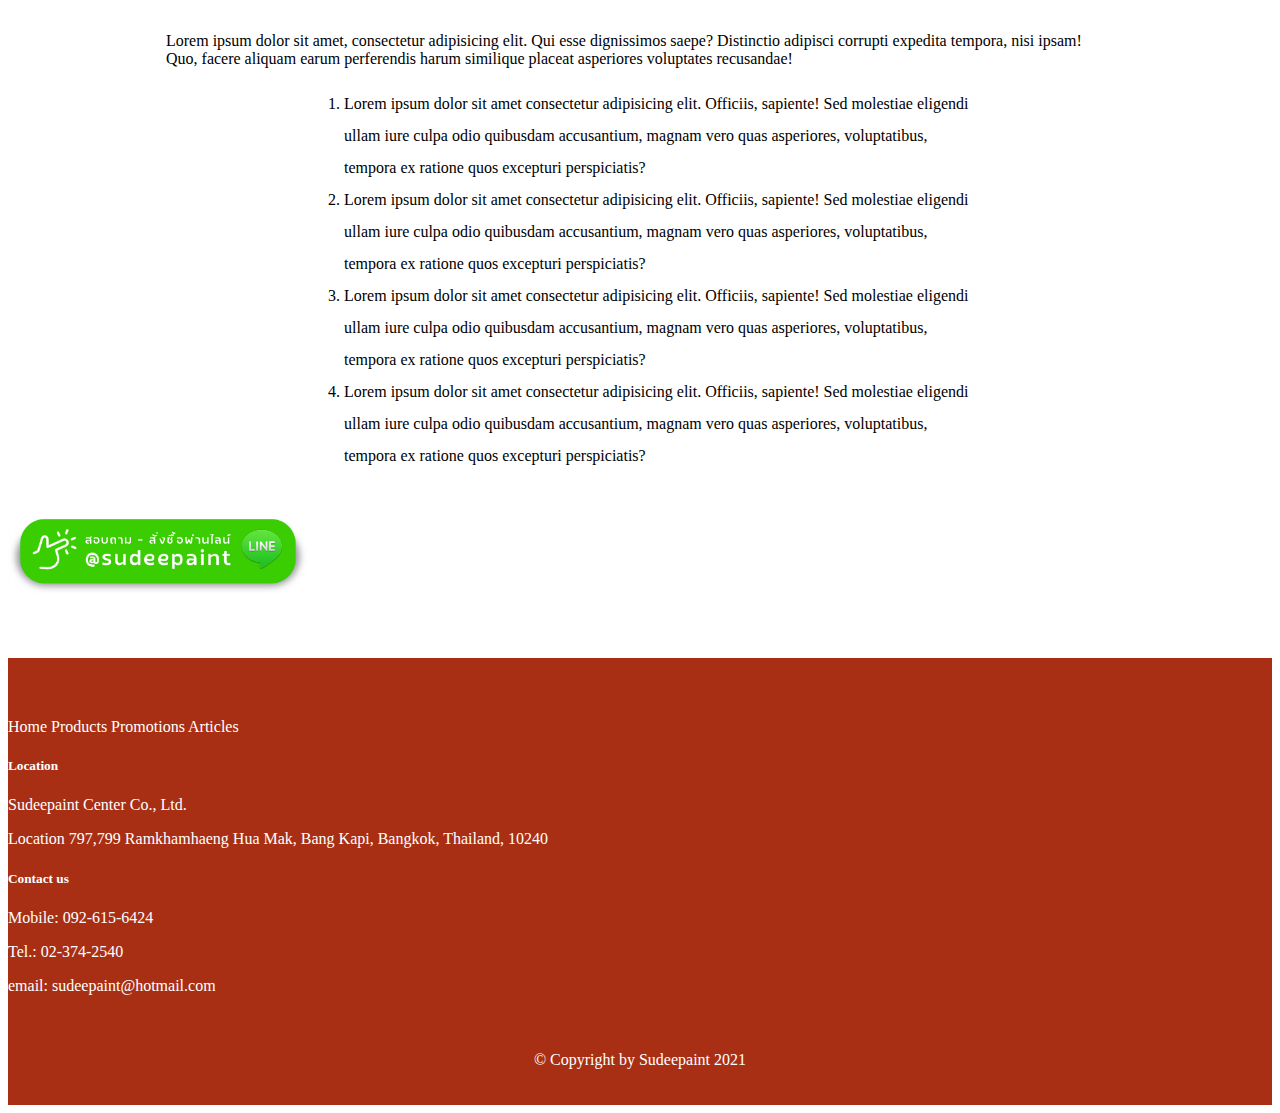
<file: promotions/promotion1.html>
<!DOCTYPE html>
<html lang="en">

<head>
    <meta charset="UTF-8">
    <meta http-equiv="X-UA-Compatible" content="IE=edge">
    <meta name="viewport" content="width=device-width, initial-scale=1.0">
    <title>Zudeepaint</title>

    <!-- Bootstrap-Css -->
    <link href="https://cdn.jsdelivr.net/npm/bootstrap@5.0.0-beta1/dist/css/bootstrap.min.css" rel="stylesheet"
        integrity="sha384-giJF6kkoqNQ00vy+HMDP7azOuL0xtbfIcaT9wjKHr8RbDVddVHyTfAAsrekwKmP1" crossorigin="anonymous">

    <!-- Css-file -->
    <link rel="stylesheet" href="..\css\styles.css">

    <!-- CSS-promotion-styles -->
    <link rel="stylesheet" href="..\css\promotion.css">

</head>

<body>
    <header id="header-contact">
        <div class="container-fluid">
            <div class="row">
                <div class="">
                    <img src="..\images\header-contact\line.png" class="header-contact-images mx-2" alt="">
                    <h6 class="header-contact-detail">Line id:</h6>
                    <p class="header-contact-detail">@sudeepaint</p>
                </div>
                <div class="">
                    <img src="..\images\header-contact\phone-call.png" class="header-contact-images mx-2" alt="">
                    <h6 class="header-contact-detail">Mobile:</h6>
                    <p class="header-contact-detail">092-615-6424</p>
                </div>
            </div>
        </div>
    </header>

    <!-- Main-Nav-Bar -->
    <nav class="navbar navbar-expand-lg navbar-light bg-light sticky-top">
        <div class=container-fluid>
            <!-- Nav-Bar-Brand -->
            <a href="..\index.html" class="navbar-brand">
                <img src="..\images\logo-image\logo.jpg" class="navbar-brand-logo" alt="navbar-brand-logo">
            </a>
            <button class="navbar-toggler" type="button" data-bs-toggle="collapse" data-bs-target="#navbarContent"
                aria-controls="navbarSupportedContent" aria-expanded="false" aria-label="Toggle navigation">
                <span class="navbar-toggler-icon"></span>
            </button>

            <div class="collapse navbar-collapse" id="navbarContent">
                <ul class="navbar-nav mx-auto">
                    <li class="nav-item">
                        <a href="..\index.html" class="nav-link active" aria-current="page">หน้าแรก</a>
                    </li>

                    <!-- Drop-down-menu -->
                    <li class="nav-item dropdown">
                        <a href="" class="nav-link dropdown-toggle" id="navbarDropdown" role="button" role="button"
                            data-bs-toggle="dropdown" aria-expanded="false">
                            สินค้า
                        </a>
                        <ul class="dropdown-menu" aria-labelledby="navbarDropdown">
                            <li class="dropdown-item">ยี่ห้อ</li>
                            <li class="dropdown-item">สีทาอาคาร</li>
                            <li class="dropdown-item">สีทาเรือ</li>
                            <li class="dropdown-item">สีที่มีความคงทนสูง</li>
                            <li class="dropdown-item">สีตกแต่งพิเศษ</li>
                            <li class="dropdown-item">เคมีภัณฑ์</li>
                            <li class="dropdown-item">งานไม้, ไม้เทียม</li>
                            <li class="dropdown-item">ฮาร์ดแวร์</li>
                            <li class="dropdown-item">อุปกรณ์ทาสี</li>
                            <li class="dropdown-item">กลุ่มสีพรีเมียมคุณภาพสูงสูด</li>
                            <li class="dropdown-item">กลุ่มสีพรีเมียมคุณภาพสูง</li>
                            <li class="dropdown-item">กลุ่มสีคุณภาพมาตรฐาน</li>
                            <li class="dropdown-item">กลุ่มอีโคโนมี</li>
                        </ul>
                    </li>

                    <li class="nav-item">
                        <a href="promotion1.html" class="nav-link">โปรโมชั่นและข่าวสาร</a>
                    </li>
                    <li class="nav-item">
                        <a href="..\articles\articles-1.html" class="nav-link">บทความ</a>
                    </li>
                    <li class="nav-item">
                        <a href="..\about-company\about-company.html" class="nav-link">เกี่ยวกับเรา</a>
                    </li>
                    <li class="nav-item">
                        <a href="..\contact.html" class="nav-link">ติดต่อเรา</a>
                    </li>
                </ul>

                <!-- Search-Button -->
                <form class="d-flex">
                    <input class="form-control me-2" type="search" placeholder="Search" aria-label="Search">
                    <button class="btn btn-outline-success" type="submit">Search</button>
                </form>
            </div>
        </div>
    </nav>

    <main>
        <section id="promotions">

            <h1>โปรโมชั่น</h1>

            <div class="container">
                <div class="row">
                    <img src="promotions-images\promo-1.png" class="img-fluid" alt="promotion-image">
                </div>

                <div class="col-lg">
                    <h2>รายละเอียดและเงื่อนไขโปรโมชั่น</h2>
                    <p>Lorem ipsum dolor sit amet, consectetur adipisicing elit. Qui esse dignissimos saepe? Distinctio
                        adipisci corrupti expedita tempora, nisi ipsam! Quo, facere aliquam earum perferendis harum
                        similique placeat asperiores voluptates recusandae!</p>
                </div>


                <!-- Promotion Conditions -->
                <div class="col-lg">
                    <ol>
                        <li>Lorem ipsum dolor sit amet consectetur adipisicing elit. Officiis, sapiente! Sed molestiae
                            eligendi ullam iure culpa odio quibusdam accusantium, magnam vero quas asperiores,
                            voluptatibus, tempora ex ratione quos excepturi perspiciatis?</li>
                        <li>Lorem ipsum dolor sit amet consectetur adipisicing elit. Officiis, sapiente! Sed molestiae
                            eligendi ullam iure culpa odio quibusdam accusantium, magnam vero quas asperiores,
                            voluptatibus, tempora ex ratione quos excepturi perspiciatis?</li>
                        <li>Lorem ipsum dolor sit amet consectetur adipisicing elit. Officiis, sapiente! Sed molestiae
                            eligendi ullam iure culpa odio quibusdam accusantium, magnam vero quas asperiores,
                            voluptatibus, tempora ex ratione quos excepturi perspiciatis?</li>
                        <li>Lorem ipsum dolor sit amet consectetur adipisicing elit. Officiis, sapiente! Sed molestiae
                            eligendi ullam iure culpa odio quibusdam accusantium, magnam vero quas asperiores,
                            voluptatibus, tempora ex ratione quos excepturi perspiciatis?</li>
                    </ol>
                </div>


                <!-- Line-Id-Logo -->
                <div class="line-id d-flex justify-content-center">
                    <img src="..\images\line-id-image\line-id.png" class="line-id-image" alt="Line-id-image">
                </div>

            </div>

        </section>
    </main>

    <!-- Footer-Section -->
    <footer>
        <div class="container">
            <div class="row ">
                <nav id="footerNav" class="nav flex-column col-lg-4">
                    <a href="..\index.html" class="nav-link active" aria-current="page">Home</a>
                    <a href="" class="nav-link">Products</a>
                    <a href="promotion1.html" class="nav-link">Promotions</a>
                    <a href="..\articles\articles-1.html" class="nav-link">Articles</a>
                </nav>
                <div class="location-detail col-lg-4">
                    <h5>Location</h5>
                    <p>Sudeepaint Center Co., Ltd.</p>
                    <p>Location 797,799 Ramkhamhaeng Hua Mak, Bang Kapi, Bangkok, Thailand, 10240</p>
                </div>
                <div class="col-lg-4">
                    <h5>Contact us</h5>
                    <p>Mobile: 092-615-6424</p>
                    <p>Tel.: 02-374-2540</p>
                    <p>email: sudeepaint@hotmail.com</p>
                </div>
                <p class="copyright">&copy Copyright by Sudeepaint 2021</p>
            </div>
        </div>
    </footer>

    <!-- Option 2: Separate Popper and Bootstrap JS -->
    <script src="https://cdn.jsdelivr.net/npm/@popperjs/core@2.5.4/dist/umd/popper.min.js"
        integrity="sha384-q2kxQ16AaE6UbzuKqyBE9/u/KzioAlnx2maXQHiDX9d4/zp8Ok3f+M7DPm+Ib6IU"
        crossorigin="anonymous"></script>
    <script src="https://cdn.jsdelivr.net/npm/bootstrap@5.0.0-beta1/dist/js/bootstrap.min.js"
        integrity="sha384-pQQkAEnwaBkjpqZ8RU1fF1AKtTcHJwFl3pblpTlHXybJjHpMYo79HY3hIi4NKxyj"
        crossorigin="anonymous"></script>
</body>

</html>
</file>
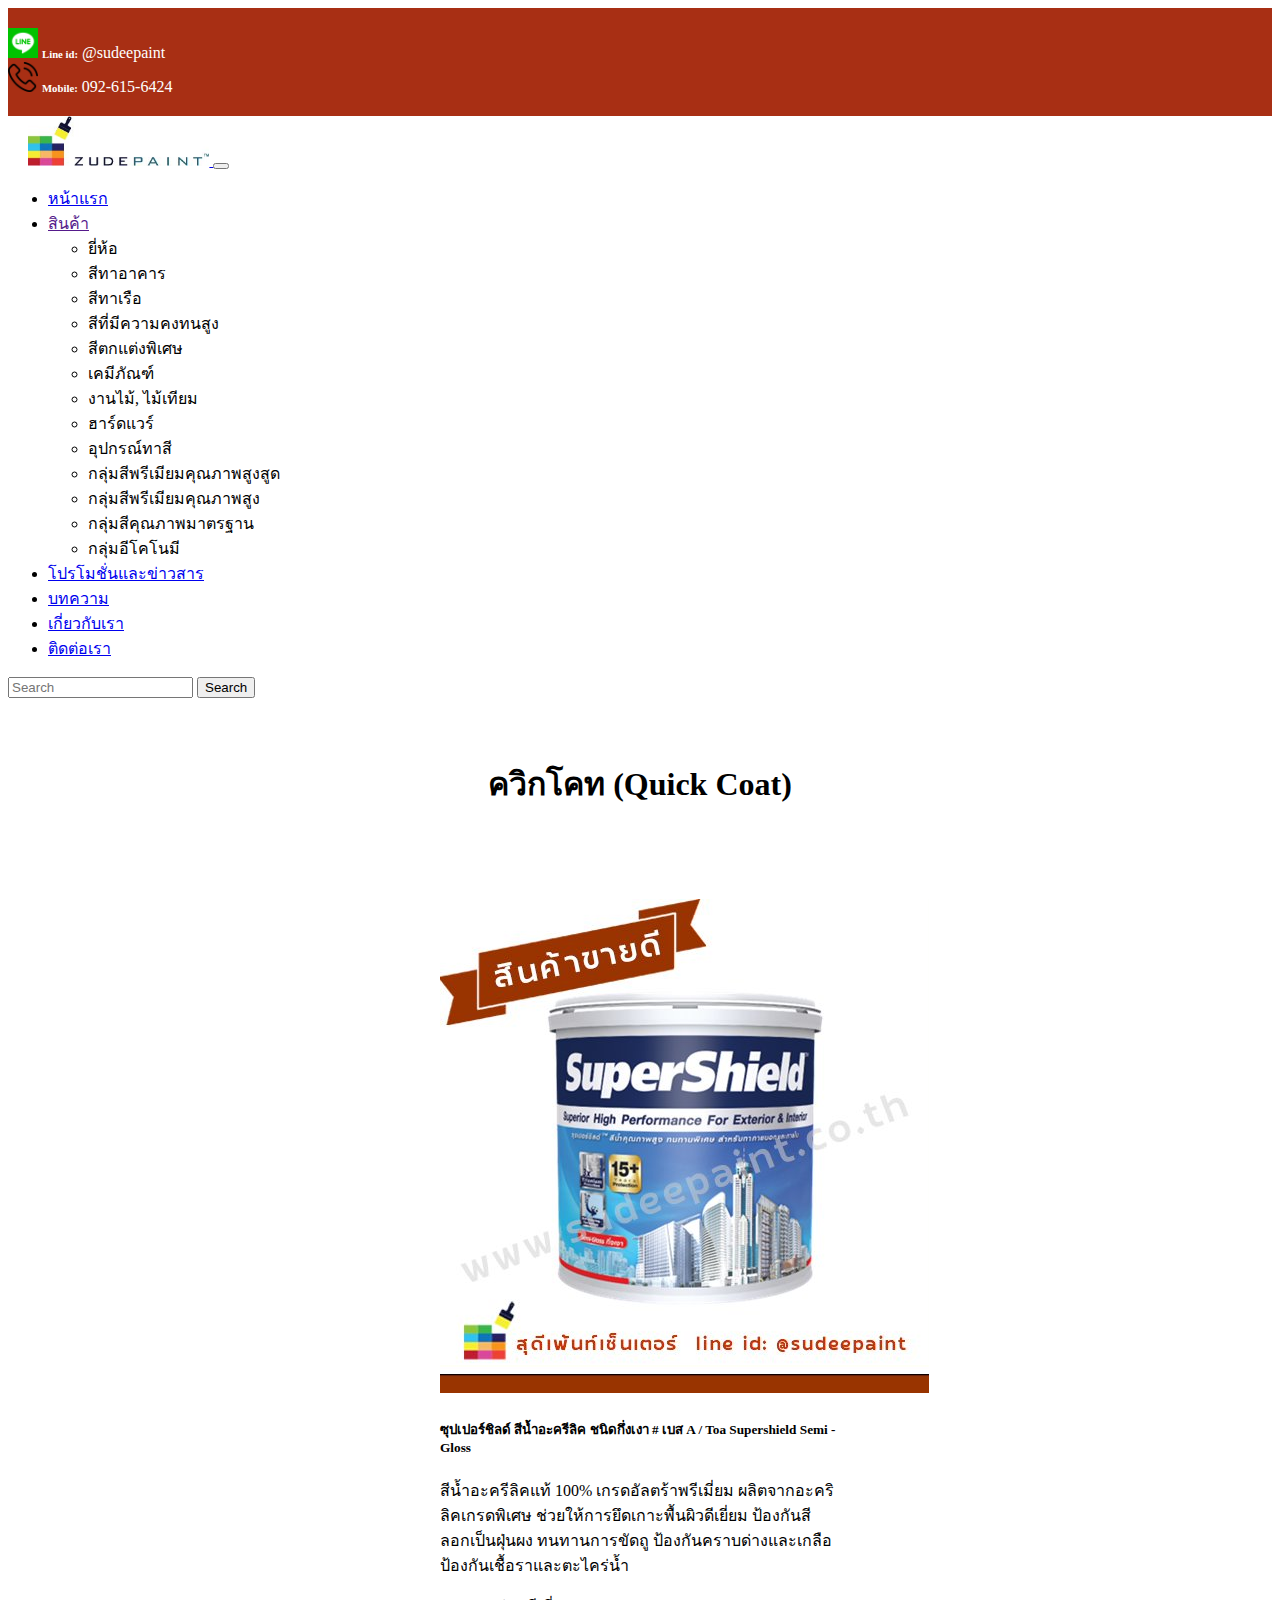
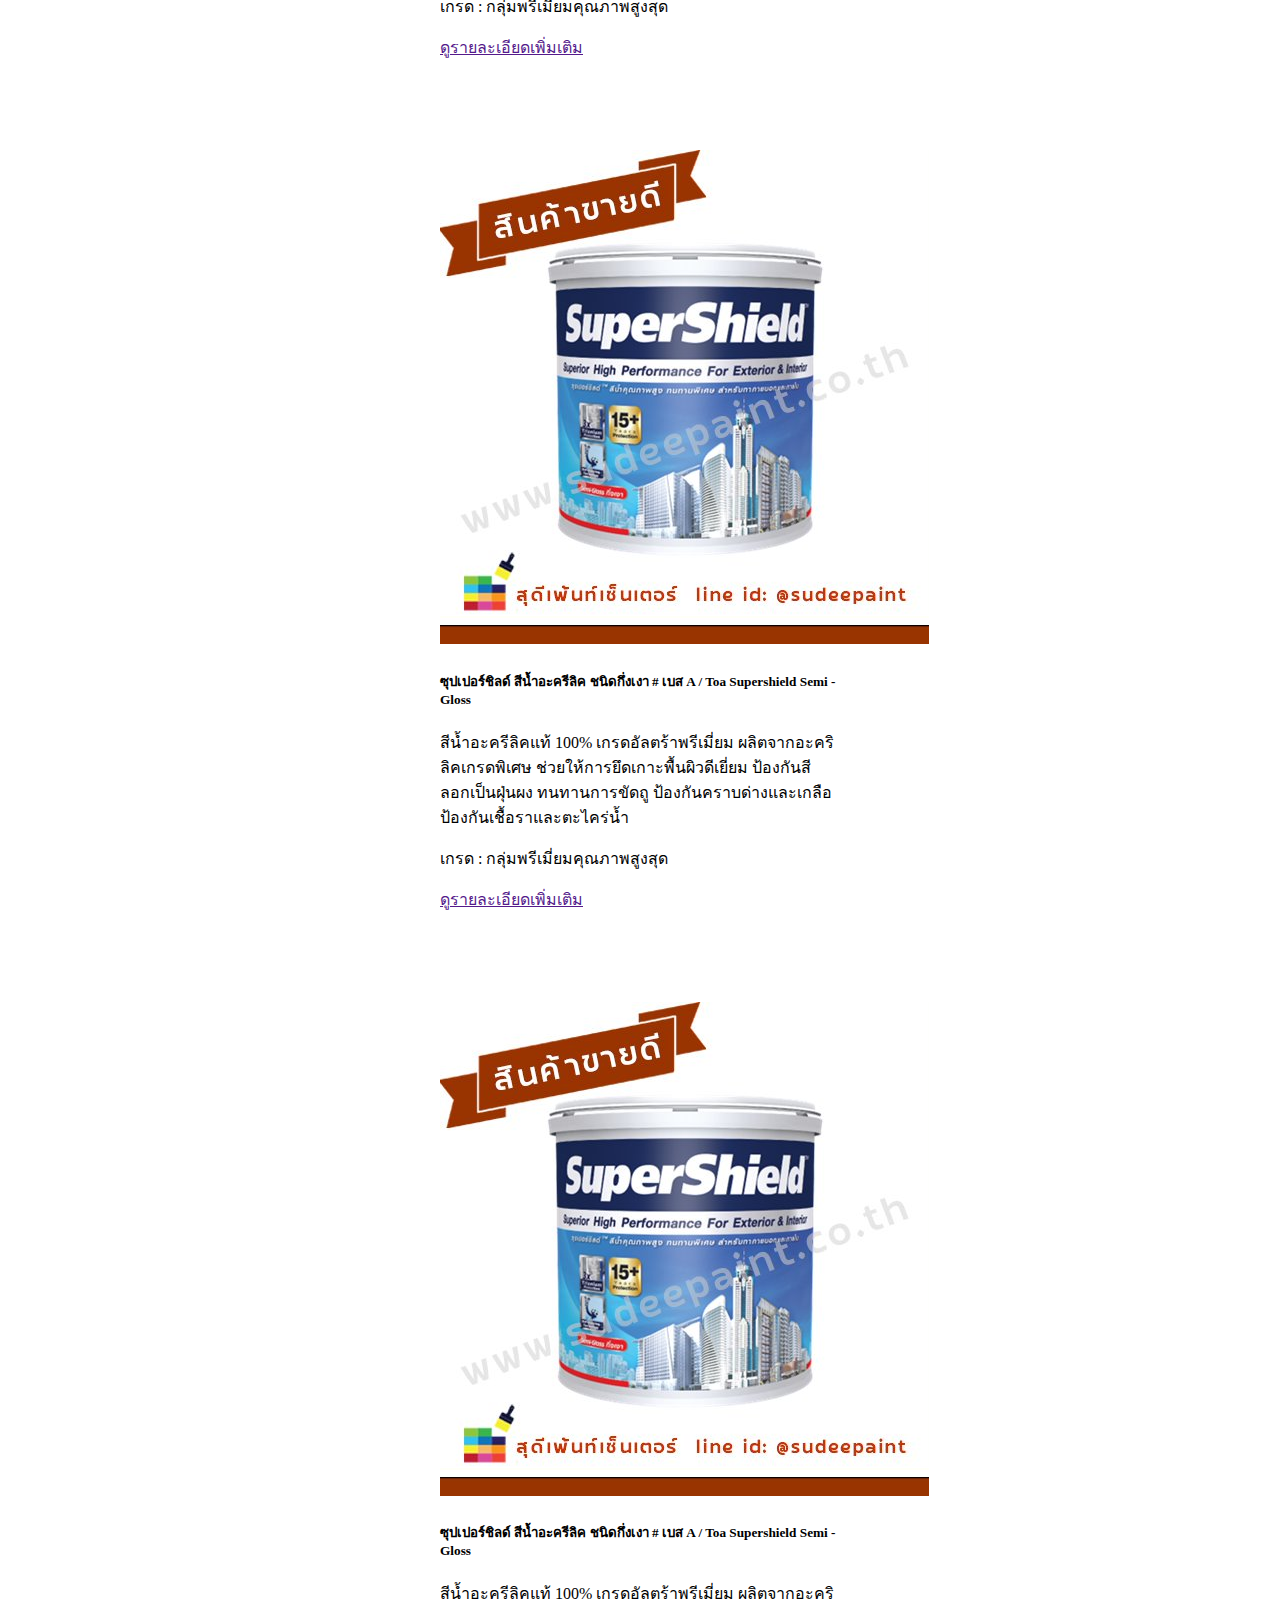
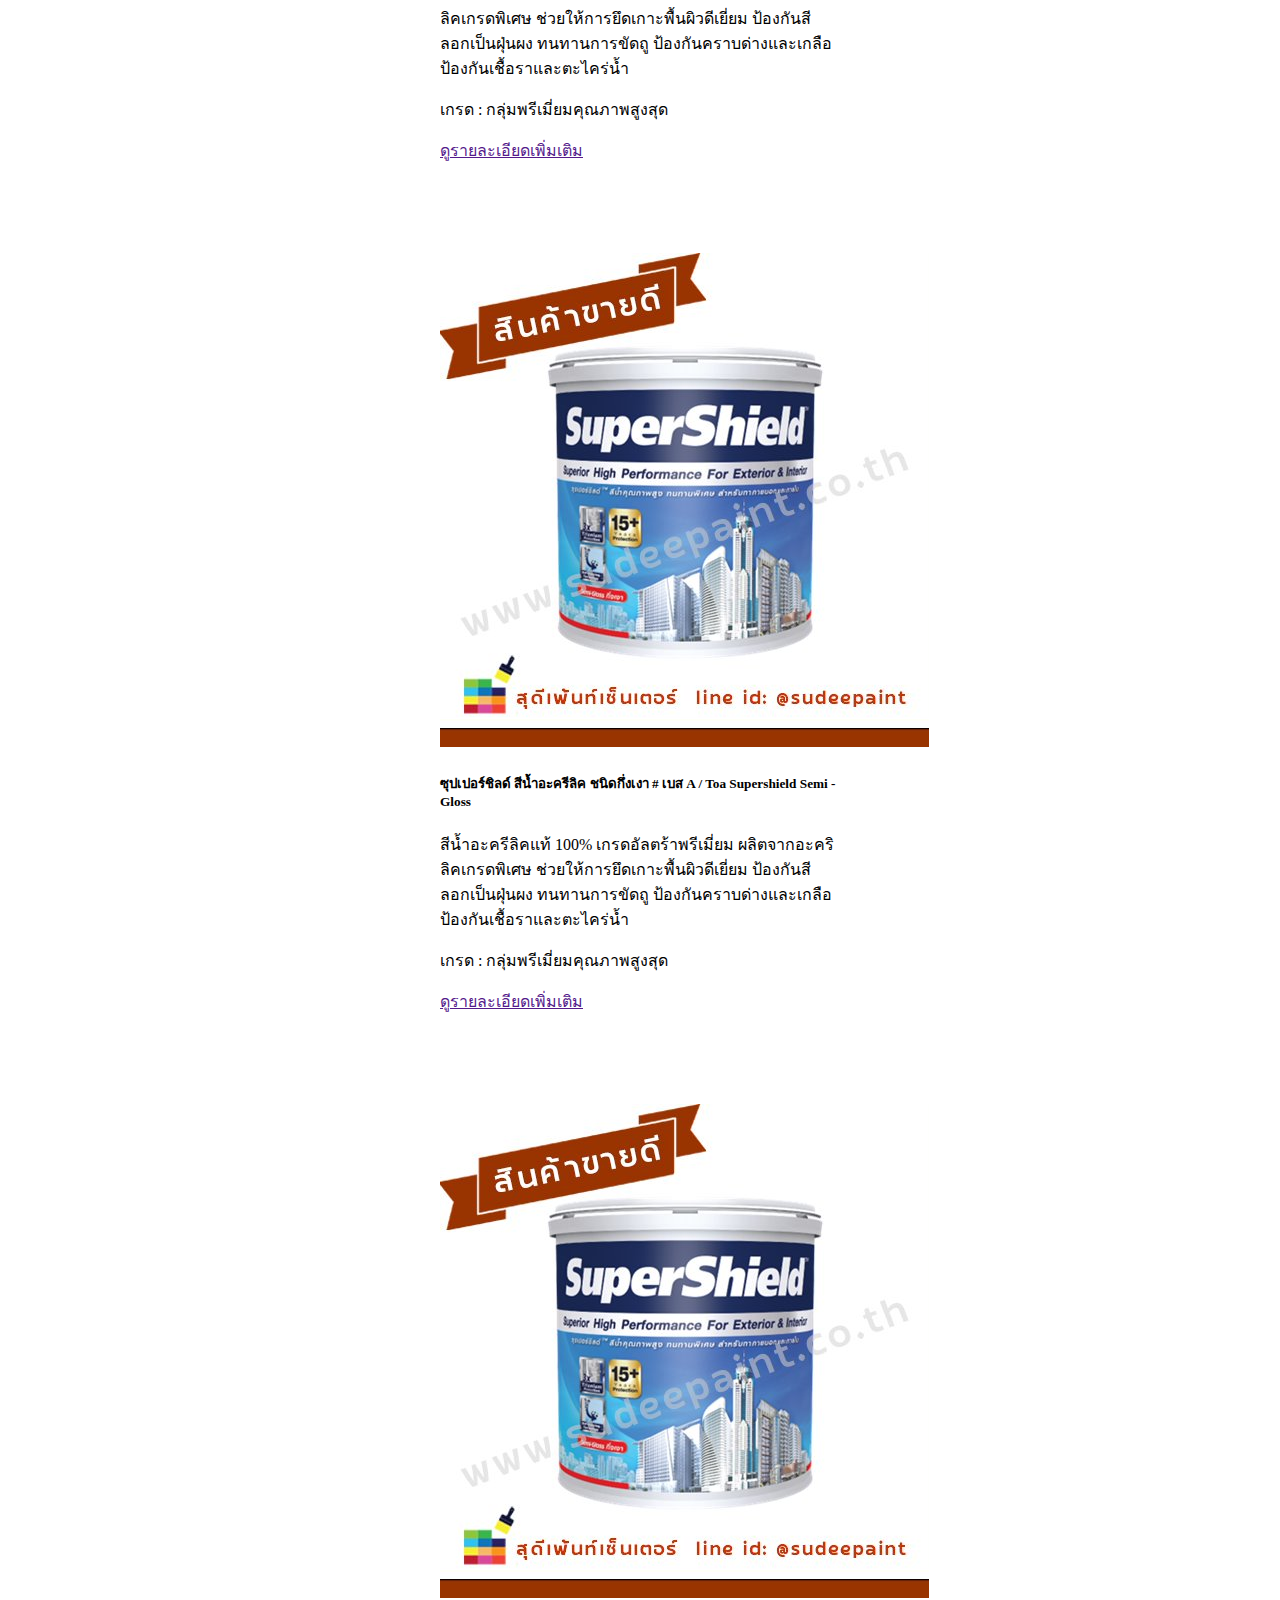
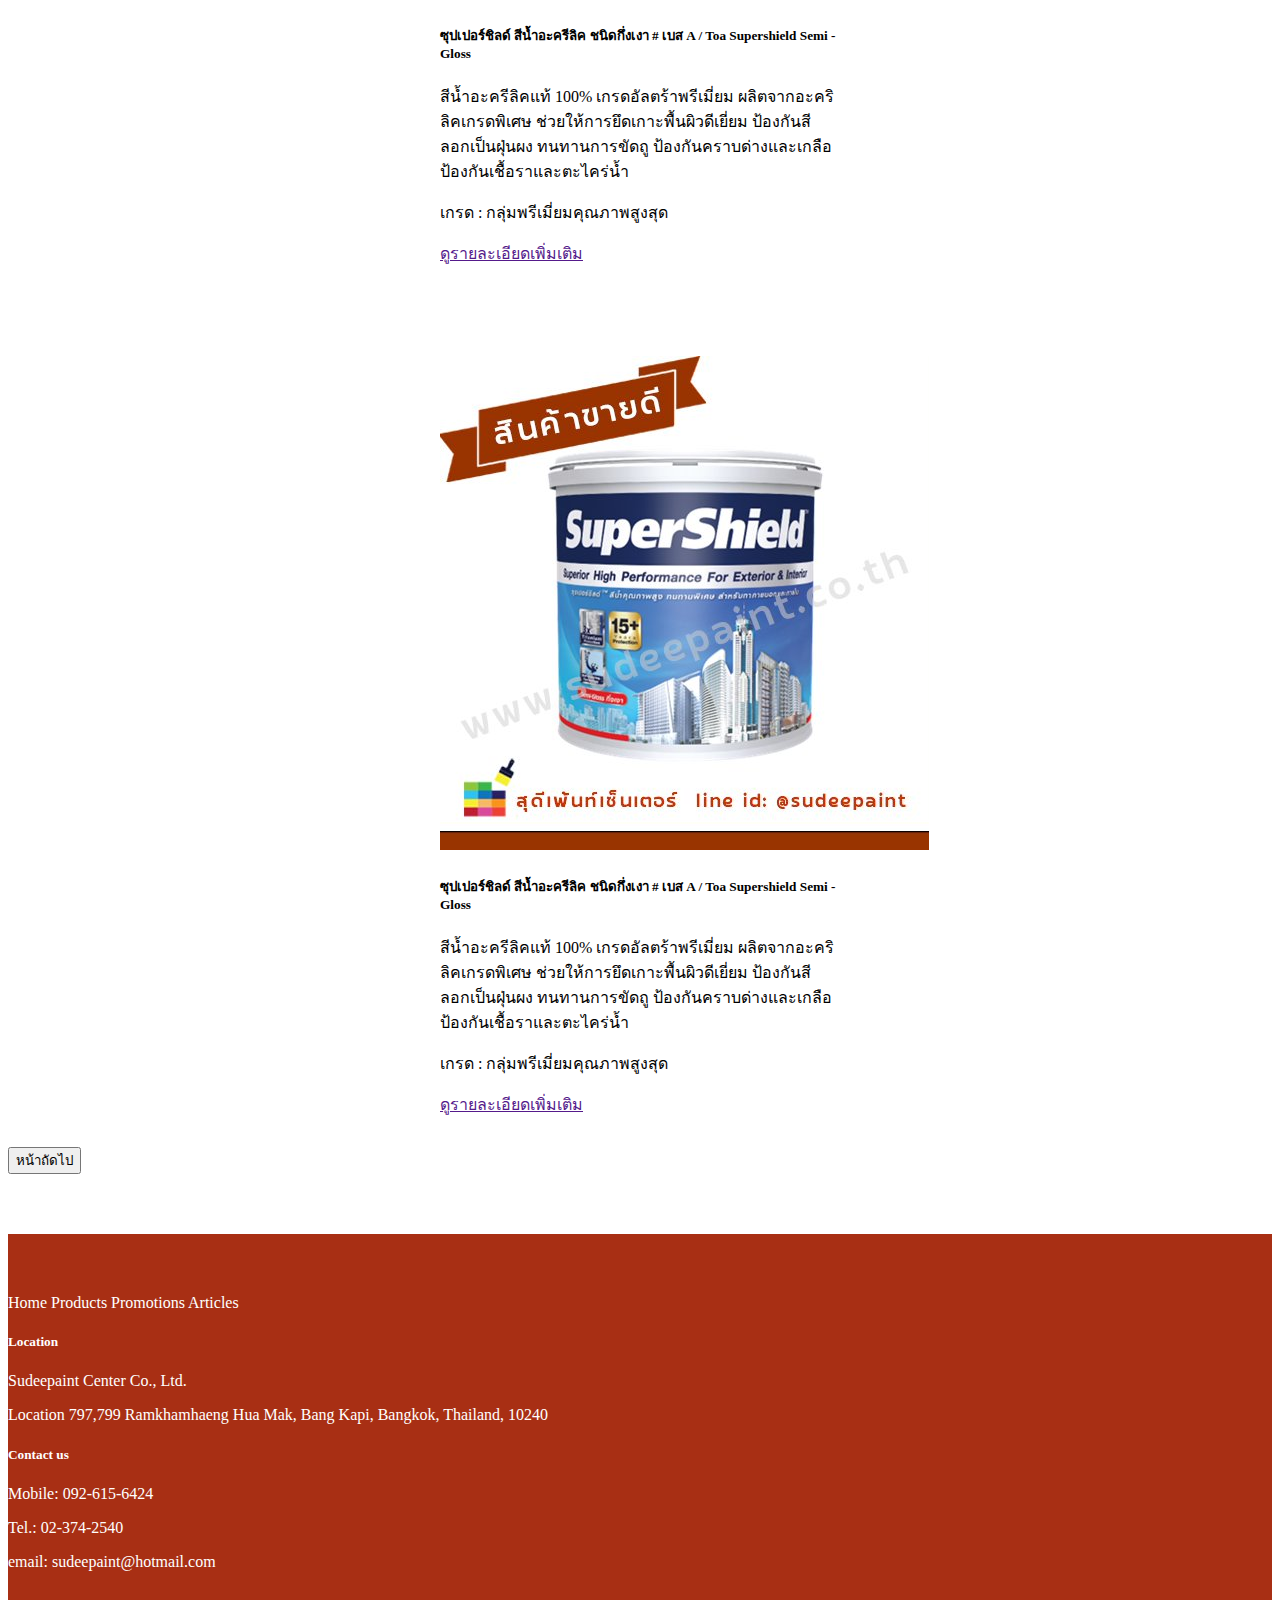
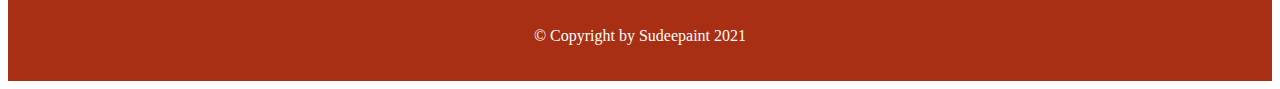
<file: product-groups/product-group-quick-coat/products-quick-coat-pg1.html>
<!DOCTYPE html>
<html lang="en">

<head>
    <meta charset="UTF-8">
    <meta http-equiv="X-UA-Compatible" content="IE=edge">
    <meta name="viewport" content="width=device-width, initial-scale=1.0">
    <title>Zudeepaint</title>

    <!-- Bootstrap-Css -->
    <link href="https://cdn.jsdelivr.net/npm/bootstrap@5.0.0-beta1/dist/css/bootstrap.min.css" rel="stylesheet"
        integrity="sha384-giJF6kkoqNQ00vy+HMDP7azOuL0xtbfIcaT9wjKHr8RbDVddVHyTfAAsrekwKmP1" crossorigin="anonymous">

    <!-- Css-file -->
    <link rel="stylesheet" href="..\..\css\styles.css">

    <!-- CSS-Products-group -->
    <link rel="stylesheet" href="..\..\css\products-group.css">

</head>

<body>
    <header id="header-contact">
        <div class="container-fluid">
            <div class="row">
                <div class="">
                    <img src="..\..\images\header-contact\line.png" class="header-contact-images mx-2" alt="">
                    <h6 class="header-contact-detail">Line id:</h6>
                    <p class="header-contact-detail">@sudeepaint</p>
                </div>
                <div class="">
                    <img src="..\..\images\header-contact\phone-call.png" class="header-contact-images mx-2" alt="">
                    <h6 class="header-contact-detail">Mobile:</h6>
                    <p class="header-contact-detail">092-615-6424</p>
                </div>
            </div>
        </div>
    </header>

    <!-- Main-Nav-Bar -->
    <nav class="navbar navbar-expand-lg navbar-light bg-light sticky-top">
        <div class=container-fluid>
            <!-- Nav-Bar-Brand -->
            <a href="..\index.html" class="navbar-brand">
                <img src="..\..\images\logo-image\logo.jpg" class="navbar-brand-logo" alt="navbar-brand-logo">
            </a>
            <button class="navbar-toggler" type="button" data-bs-toggle="collapse" data-bs-target="#navbarContent"
                aria-controls="navbarSupportedContent" aria-expanded="false" aria-label="Toggle navigation">
                <span class="navbar-toggler-icon"></span>
            </button>

            <div class="collapse navbar-collapse" id="navbarContent">
                <ul class="navbar-nav mx-auto">
                    <li class="nav-item">
                        <a href="..\..\index.html" class="nav-link active" aria-current="page">หน้าแรก</a>
                    </li>

                    <!-- Drop-down-menu -->
                    <li class="nav-item dropdown">
                        <a href="" class="nav-link dropdown-toggle" id="navbarDropdown" role="button" role="button"
                            data-bs-toggle="dropdown" aria-expanded="false">
                            สินค้า
                        </a>
                        <ul class="dropdown-menu" aria-labelledby="navbarDropdown">
                            <li class="dropdown-item">ยี่ห้อ</li>
                            <li class="dropdown-item">สีทาอาคาร</li>
                            <li class="dropdown-item">สีทาเรือ</li>
                            <li class="dropdown-item">สีที่มีความคงทนสูง</li>
                            <li class="dropdown-item">สีตกแต่งพิเศษ</li>
                            <li class="dropdown-item">เคมีภัณฑ์</li>
                            <li class="dropdown-item">งานไม้, ไม้เทียม</li>
                            <li class="dropdown-item">ฮาร์ดแวร์</li>
                            <li class="dropdown-item">อุปกรณ์ทาสี</li>
                            <li class="dropdown-item">กลุ่มสีพรีเมียมคุณภาพสูงสูด</li>
                            <li class="dropdown-item">กลุ่มสีพรีเมียมคุณภาพสูง</li>
                            <li class="dropdown-item">กลุ่มสีคุณภาพมาตรฐาน</li>
                            <li class="dropdown-item">กลุ่มอีโคโนมี</li>
                        </ul>
                    </li>

                    <li class="nav-item">
                        <a href="..\..\promotions\promotion1.html" class="nav-link">โปรโมชั่นและข่าวสาร</a>
                    </li>
                    <li class="nav-item">
                        <a href="..\..\articles\articles-1.html" class="nav-link">บทความ</a>
                    </li>
                    <li class="nav-item">
                        <a href="..\..\about-company\about-company.html" class="nav-link">เกี่ยวกับเรา</a>
                    </li>
                    <li class="nav-item">
                        <a href="..\..\contact.html" class="nav-link">ติดต่อเรา</a>
                    </li>
                </ul>

                <!-- Search-Button -->
                <form class="d-flex">
                    <input class="form-control me-2" type="search" placeholder="Search" aria-label="Search">
                    <button class="btn btn-outline-success" type="submit">Search</button>
                </form>
            </div>
        </div>
    </nav>

    <main>
        <!-- Products-group-Section -->
        <section id="products-group">
            <div class="container">

                <h1>ควิกโคท (Quick Coat)</h1>

                <div class="row">

                    <div class="card col-md-4">
                        <img src="products-group-quick-coat-images\quick-coat.jpg" class="img-fluid" alt="">
                        <div class="card-body">
                            <h5 class="card-title">ซุปเปอร์ชิลด์ สีน้ำอะครีลิค ชนิดกึ่งเงา # เบส A / Toa Supershield
                                Semi - Gloss</h5>
                            <p>สีน้ำอะครีลิคแท้ 100% เกรดอัลตร้าพรีเมี่ยม ผลิตจากอะคริลิคเกรดพิเศษ
                                ช่วยให้การยึดเกาะพื้นผิวดีเยี่ยม ป้องกันสีลอกเป็นฝุ่นผง ทนทานการขัดถู
                                ป้องกันคราบด่างและเกลือ ป้องกันเชื้อราและตะไคร่น้ำ
                            </p>
                            <p>เกรด : กลุ่มพรีเมี่ยมคุณภาพสูงสุด</p>
                            <a href="" class="btn btn-outline-secondary">ดูรายละเอียดเพิ่มเติม</a>
                        </div>
                    </div>

                    <div class="card col-md-4">
                        <img src="products-group-quick-coat-images\quick-coat.jpg" class="img-fluid" alt="">
                        <div class="card-body">
                            <h5 class="card-title">ซุปเปอร์ชิลด์ สีน้ำอะครีลิค ชนิดกึ่งเงา # เบส A / Toa Supershield
                                Semi - Gloss</h5>
                            <p>สีน้ำอะครีลิคแท้ 100% เกรดอัลตร้าพรีเมี่ยม ผลิตจากอะคริลิคเกรดพิเศษ
                                ช่วยให้การยึดเกาะพื้นผิวดีเยี่ยม ป้องกันสีลอกเป็นฝุ่นผง ทนทานการขัดถู
                                ป้องกันคราบด่างและเกลือ ป้องกันเชื้อราและตะไคร่น้ำ
                            </p>
                            <p>เกรด : กลุ่มพรีเมี่ยมคุณภาพสูงสุด</p>
                            <a href="" class="btn btn-outline-secondary">ดูรายละเอียดเพิ่มเติม</a>
                        </div>
                    </div>

                    <div class="card col-md-4">
                        <img src="products-group-quick-coat-images\quick-coat.jpg" class="img-fluid" alt="">
                        <div class="card-body">
                            <h5 class="card-title">ซุปเปอร์ชิลด์ สีน้ำอะครีลิค ชนิดกึ่งเงา # เบส A / Toa Supershield
                                Semi - Gloss</h5>
                            <p>สีน้ำอะครีลิคแท้ 100% เกรดอัลตร้าพรีเมี่ยม ผลิตจากอะคริลิคเกรดพิเศษ
                                ช่วยให้การยึดเกาะพื้นผิวดีเยี่ยม ป้องกันสีลอกเป็นฝุ่นผง ทนทานการขัดถู
                                ป้องกันคราบด่างและเกลือ ป้องกันเชื้อราและตะไคร่น้ำ
                            </p>
                            <p>เกรด : กลุ่มพรีเมี่ยมคุณภาพสูงสุด</p>
                            <a href="" class="btn btn-outline-secondary">ดูรายละเอียดเพิ่มเติม</a>
                        </div>
                    </div>

                    <div class="card col-md-4">
                        <img src="products-group-quick-coat-images\quick-coat.jpg" class="img-fluid" alt="">
                        <div class="card-body">
                            <h5 class="card-title">ซุปเปอร์ชิลด์ สีน้ำอะครีลิค ชนิดกึ่งเงา # เบส A / Toa Supershield
                                Semi - Gloss</h5>
                            <p>สีน้ำอะครีลิคแท้ 100% เกรดอัลตร้าพรีเมี่ยม ผลิตจากอะคริลิคเกรดพิเศษ
                                ช่วยให้การยึดเกาะพื้นผิวดีเยี่ยม ป้องกันสีลอกเป็นฝุ่นผง ทนทานการขัดถู
                                ป้องกันคราบด่างและเกลือ ป้องกันเชื้อราและตะไคร่น้ำ
                            </p>
                            <p>เกรด : กลุ่มพรีเมี่ยมคุณภาพสูงสุด</p>
                            <a href="" class="btn btn-outline-secondary">ดูรายละเอียดเพิ่มเติม</a>
                        </div>
                    </div>

                    <div class="card col-md-4">
                        <img src="products-group-quick-coat-images\quick-coat.jpg" class="img-fluid" alt="">
                        <div class="card-body">
                            <h5 class="card-title">ซุปเปอร์ชิลด์ สีน้ำอะครีลิค ชนิดกึ่งเงา # เบส A / Toa Supershield
                                Semi - Gloss</h5>
                            <p>สีน้ำอะครีลิคแท้ 100% เกรดอัลตร้าพรีเมี่ยม ผลิตจากอะคริลิคเกรดพิเศษ
                                ช่วยให้การยึดเกาะพื้นผิวดีเยี่ยม ป้องกันสีลอกเป็นฝุ่นผง ทนทานการขัดถู
                                ป้องกันคราบด่างและเกลือ ป้องกันเชื้อราและตะไคร่น้ำ
                            </p>
                            <p>เกรด : กลุ่มพรีเมี่ยมคุณภาพสูงสุด</p>
                            <a href="" class="btn btn-outline-secondary">ดูรายละเอียดเพิ่มเติม</a>
                        </div>
                    </div>

                    <div class="card col-md-4">
                        <img src="products-group-quick-coat-images\quick-coat.jpg" class="img-fluid" alt="">
                        <div class="card-body">
                            <h5 class="card-title">ซุปเปอร์ชิลด์ สีน้ำอะครีลิค ชนิดกึ่งเงา # เบส A / Toa Supershield
                                Semi - Gloss</h5>
                            <p>สีน้ำอะครีลิคแท้ 100% เกรดอัลตร้าพรีเมี่ยม ผลิตจากอะคริลิคเกรดพิเศษ
                                ช่วยให้การยึดเกาะพื้นผิวดีเยี่ยม ป้องกันสีลอกเป็นฝุ่นผง ทนทานการขัดถู
                                ป้องกันคราบด่างและเกลือ ป้องกันเชื้อราและตะไคร่น้ำ
                            </p>
                            <p>เกรด : กลุ่มพรีเมี่ยมคุณภาพสูงสุด</p>
                            <a href="" class="btn btn-outline-secondary">ดูรายละเอียดเพิ่มเติม</a>
                        </div>
                    </div>

                    <div class="d-flex justify-content-end">
                        <button type="button" class="btn btn-outline-secondary">หน้าถัดไป</button>
                    </div>
                </div>

        </section>
    </main>

    <!-- Footer-Section -->
    <footer>
        <div class="container">
            <div class="row ">
                <nav id="footerNav" class="nav flex-column col-lg-4">
                    <a href="..\..\index.html" class="nav-link active" aria-current="page">Home</a>
                    <a href="" class="nav-link">Products</a>
                    <a href="..\..\promotions\promotion1.html" class="nav-link">Promotions</a>
                    <a href="..\..\articles\articles-1.html" class="nav-link">Articles</a>
                </nav>
                <div class="location-detail col-lg-4">
                    <h5>Location</h5>
                    <p>Sudeepaint Center Co., Ltd.</p>
                    <p>Location 797,799 Ramkhamhaeng Hua Mak, Bang Kapi, Bangkok, Thailand, 10240</p>
                </div>
                <div class="col-lg-4">
                    <h5>Contact us</h5>
                    <p>Mobile: 092-615-6424</p>
                    <p>Tel.: 02-374-2540</p>
                    <p>email: sudeepaint@hotmail.com</p>
                </div>
                <p class="copyright">&copy Copyright by Sudeepaint 2021</p>
            </div>
        </div>
    </footer>

    <!-- Option 2: Separate Popper and Bootstrap JS -->
    <script src="https://cdn.jsdelivr.net/npm/@popperjs/core@2.5.4/dist/umd/popper.min.js"
        integrity="sha384-q2kxQ16AaE6UbzuKqyBE9/u/KzioAlnx2maXQHiDX9d4/zp8Ok3f+M7DPm+Ib6IU"
        crossorigin="anonymous"></script>
    <script src="https://cdn.jsdelivr.net/npm/bootstrap@5.0.0-beta1/dist/js/bootstrap.min.js"
        integrity="sha384-pQQkAEnwaBkjpqZ8RU1fF1AKtTcHJwFl3pblpTlHXybJjHpMYo79HY3hIi4NKxyj"
        crossorigin="anonymous"></script>
</body>

</html>
</file>
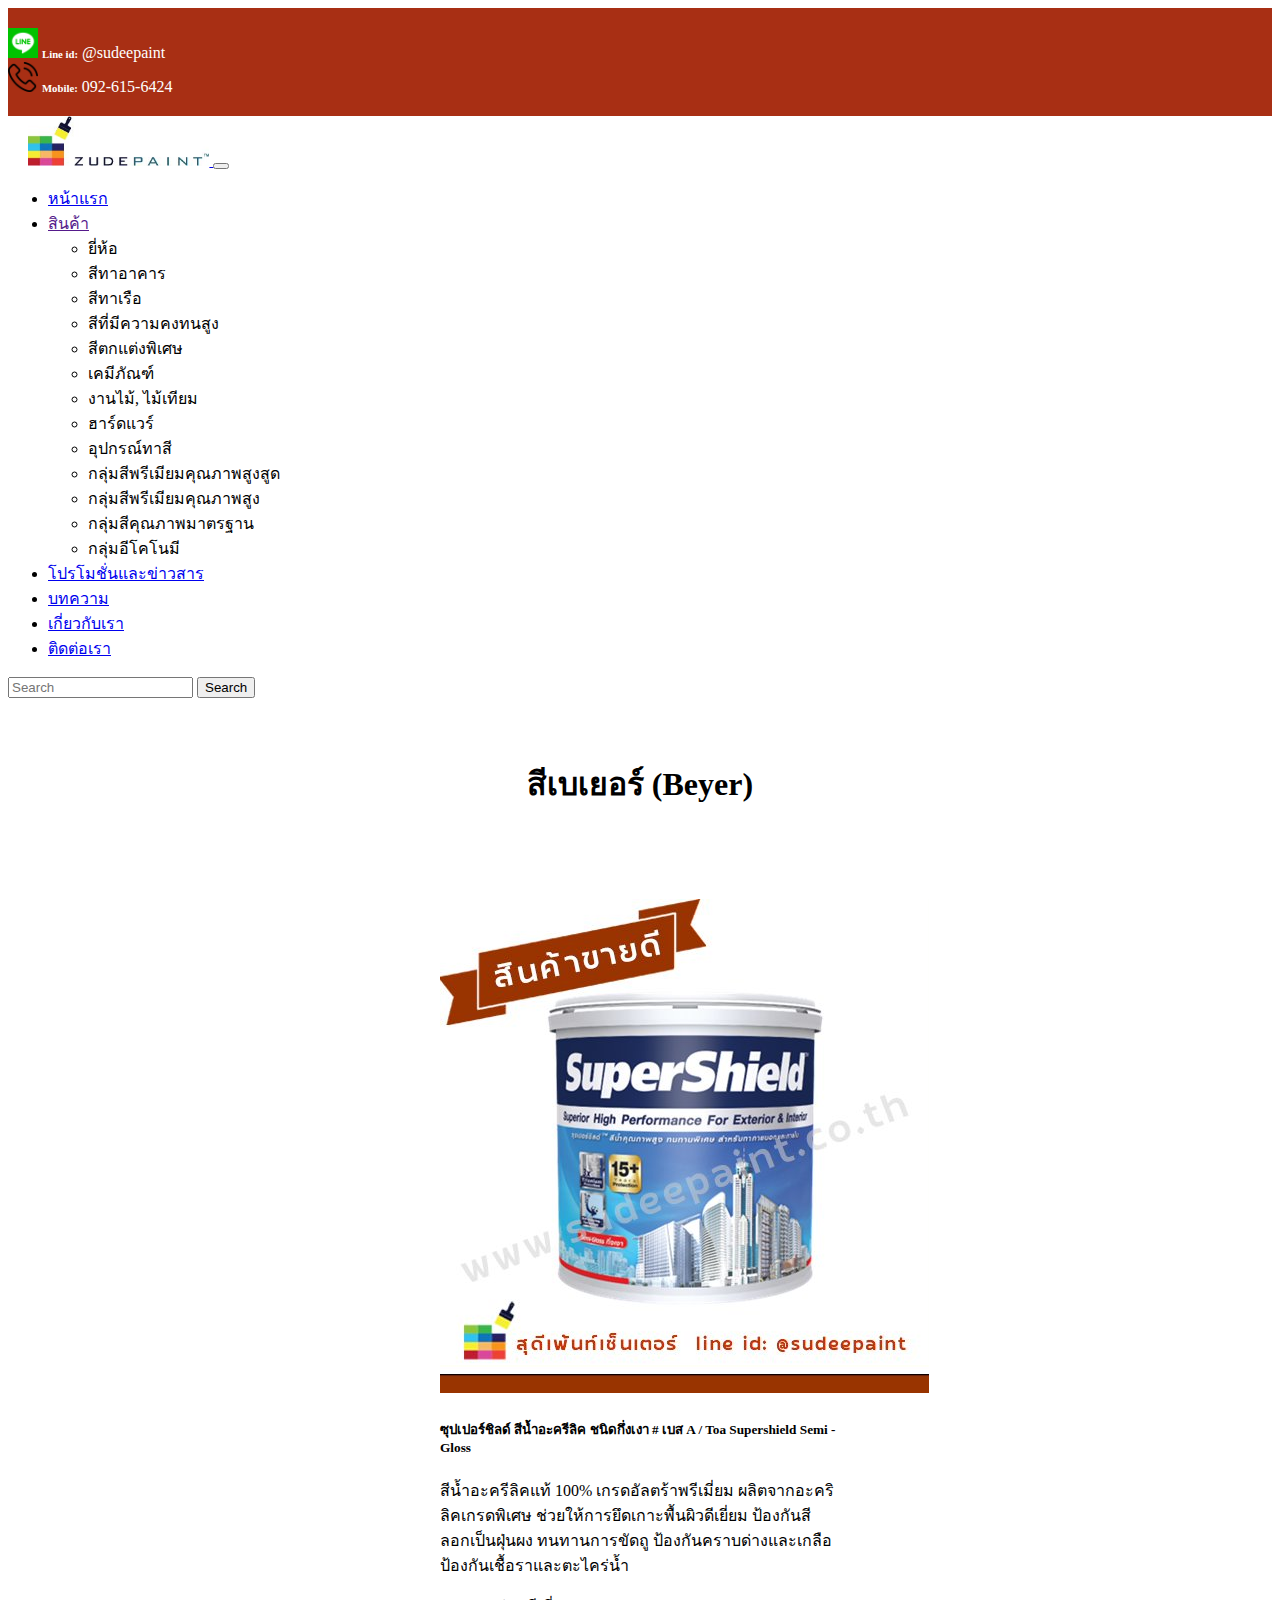
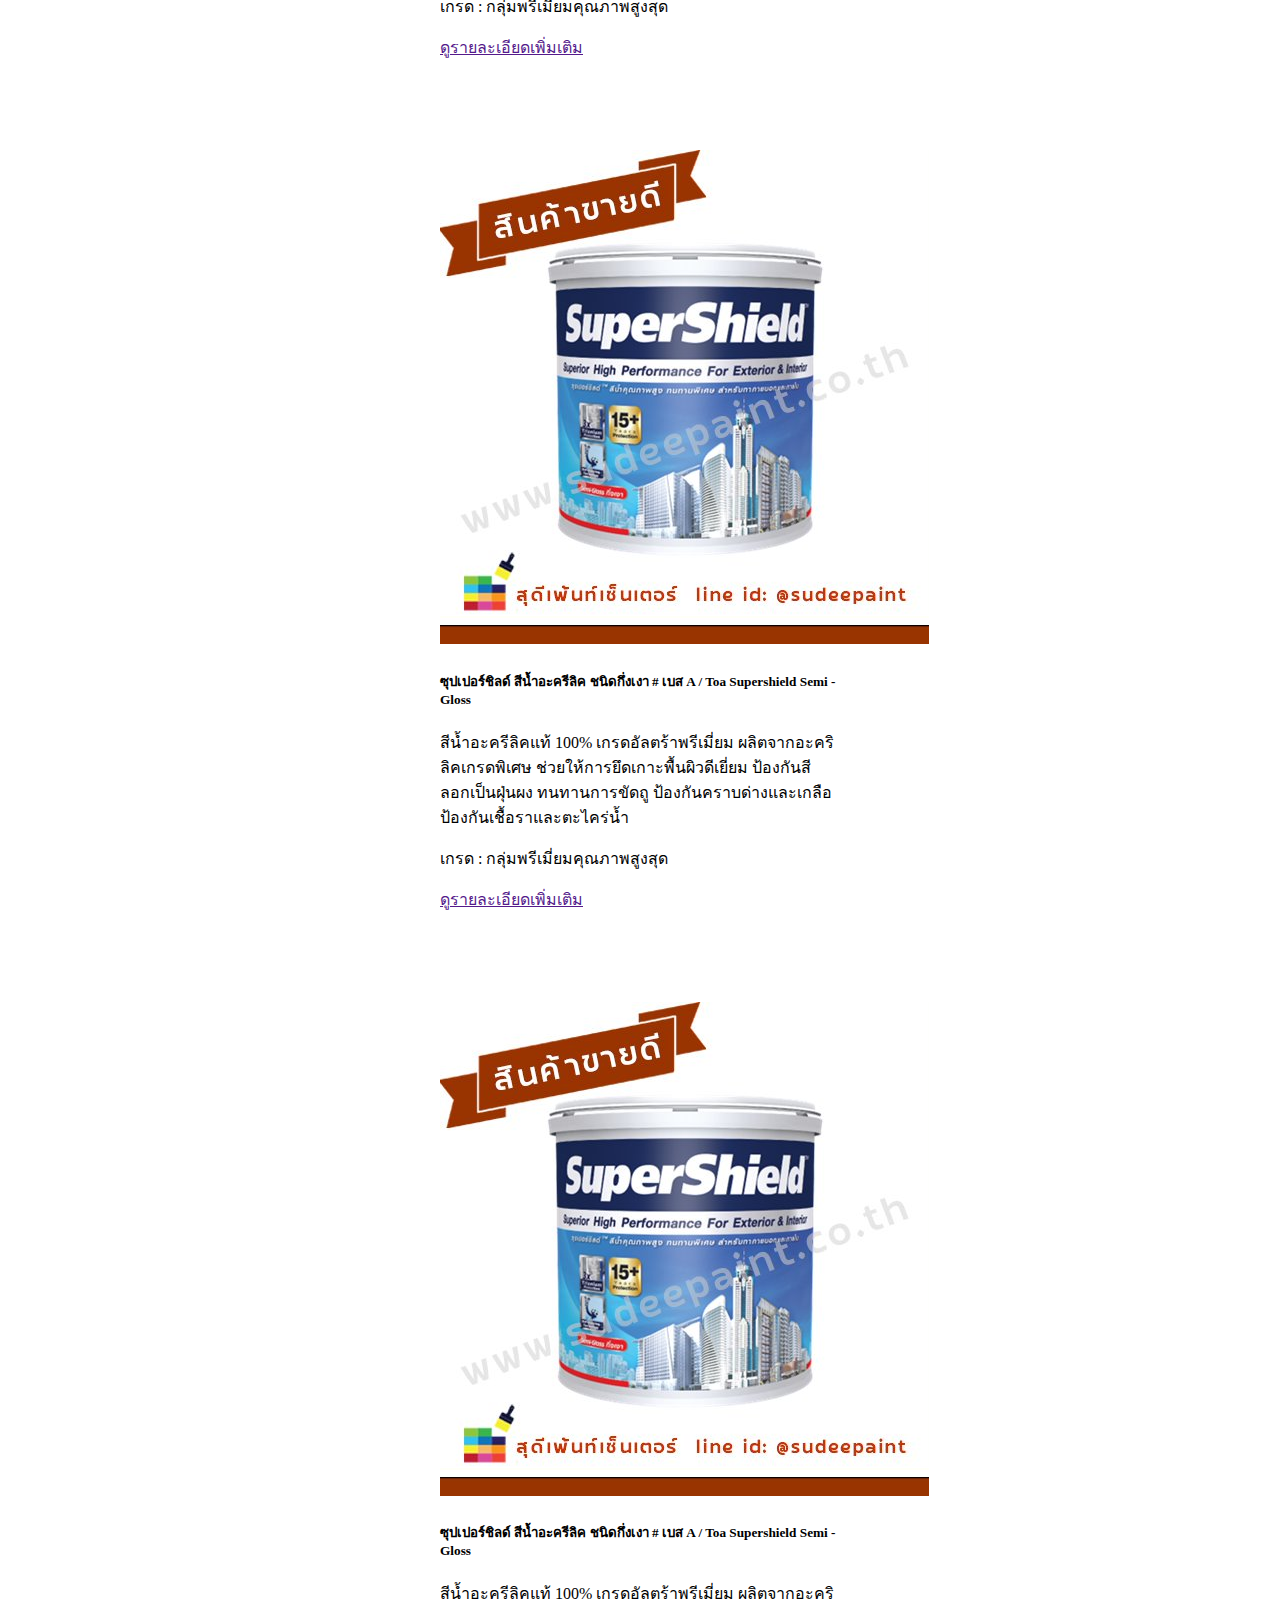
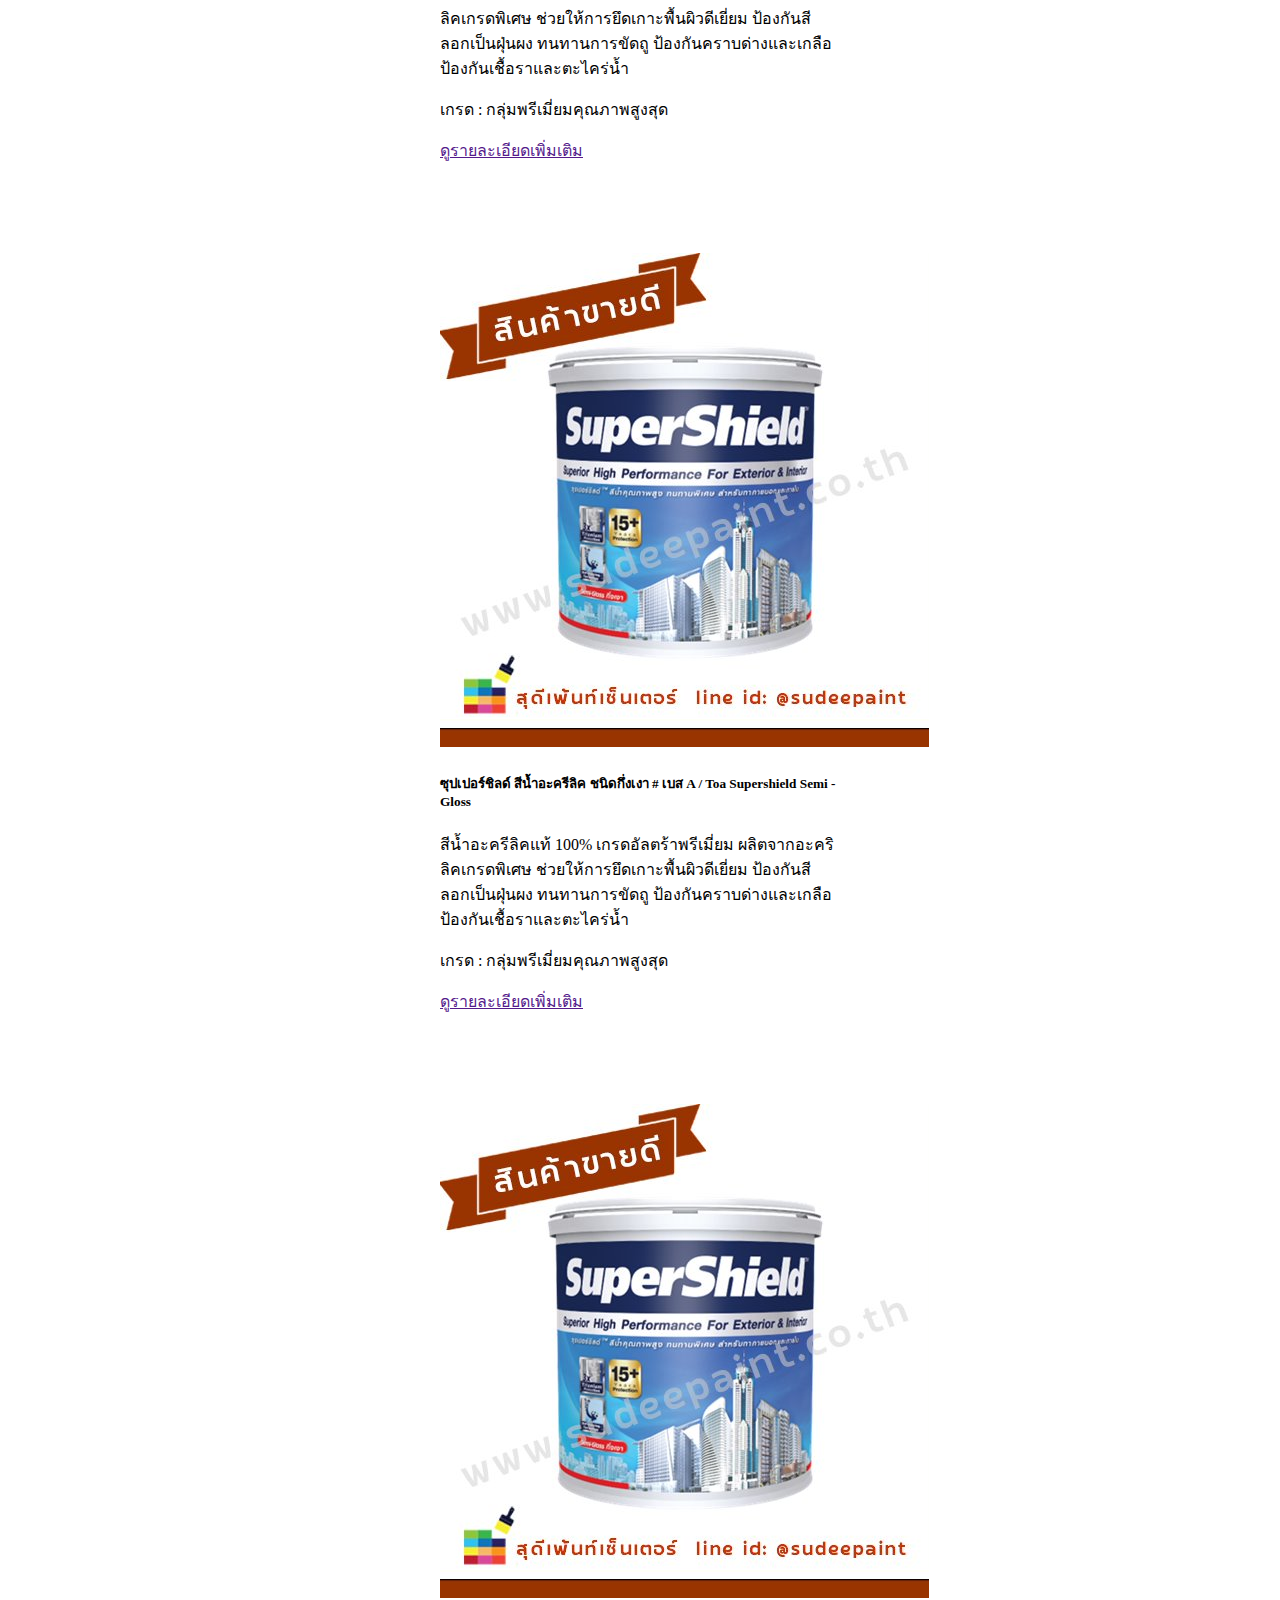
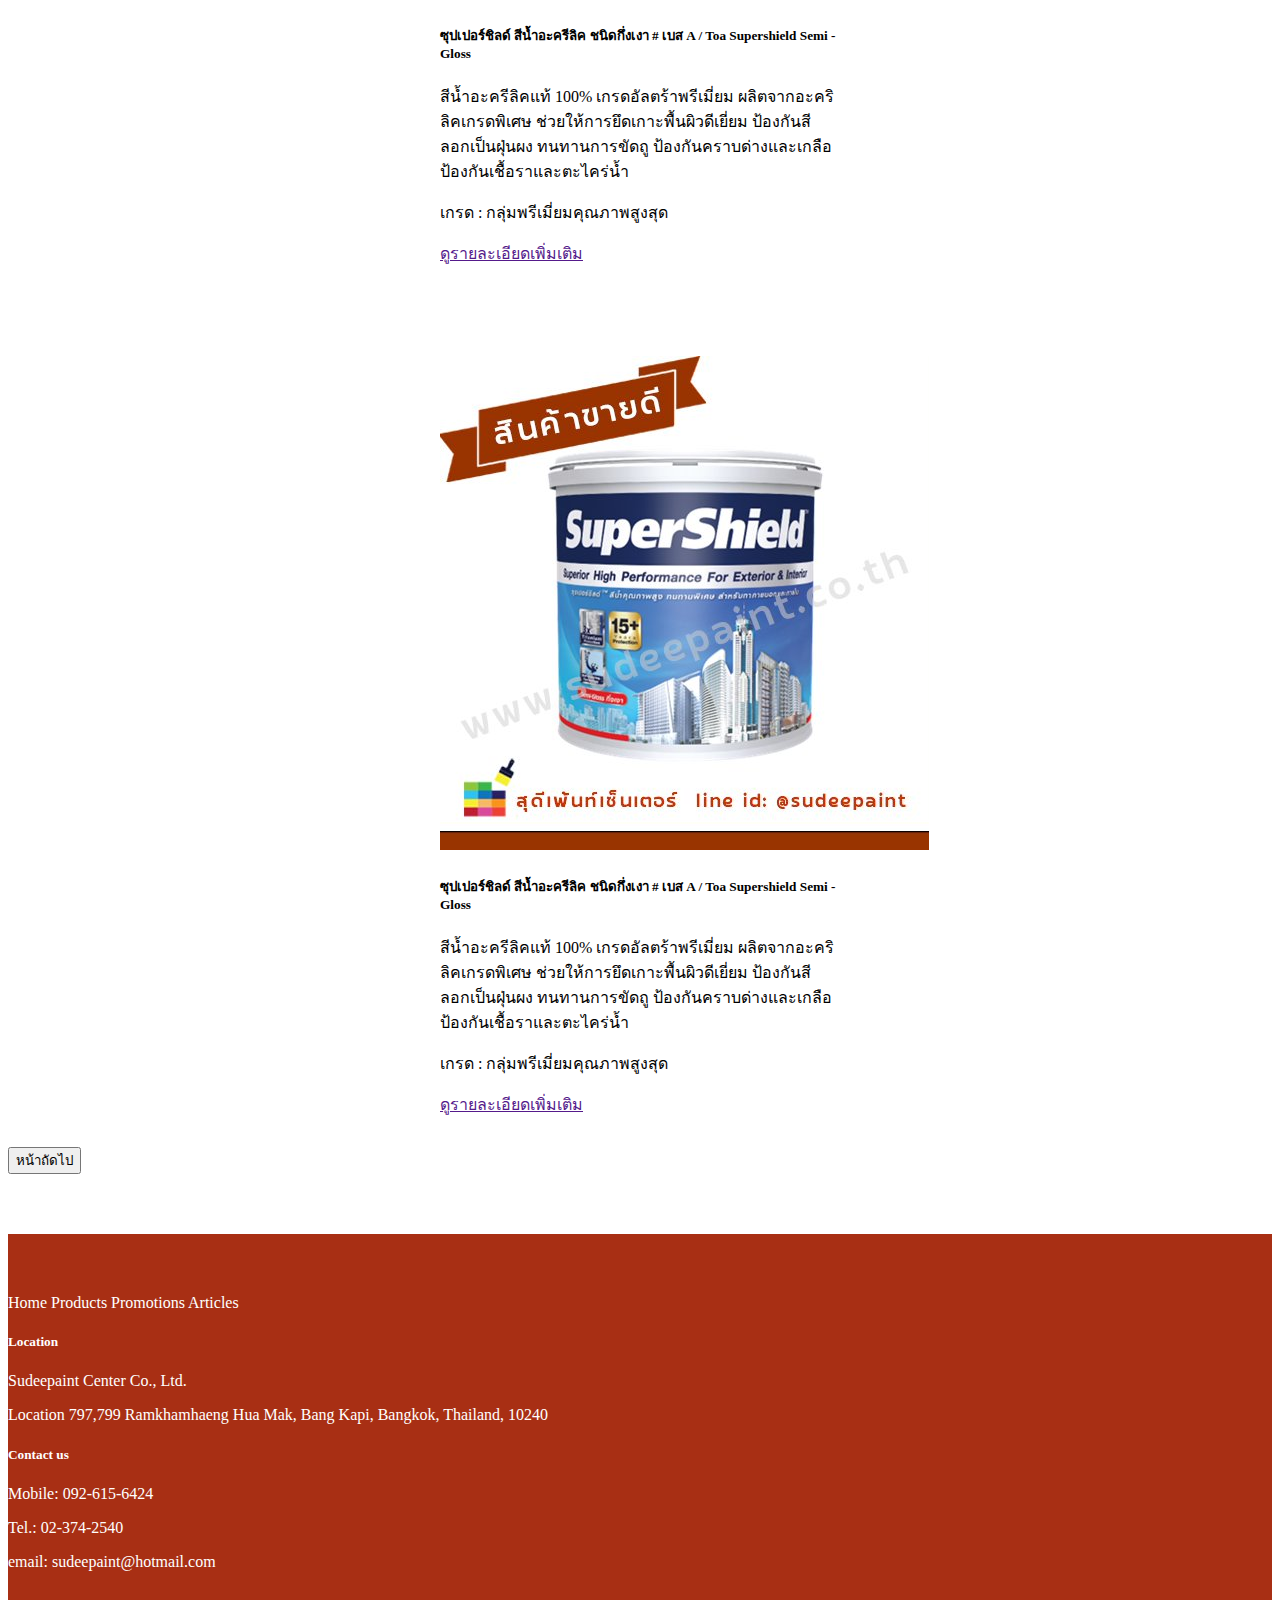
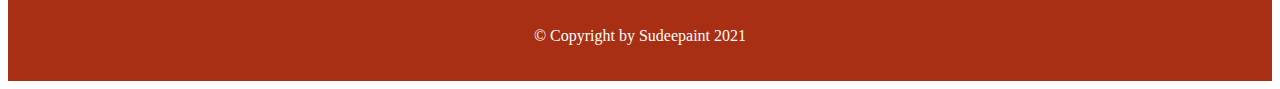
<file: product-groups/products-group-beyer/products-beyer-pg1.html>
<!DOCTYPE html>
<html lang="en">

<head>
    <meta charset="UTF-8">
    <meta http-equiv="X-UA-Compatible" content="IE=edge">
    <meta name="viewport" content="width=device-width, initial-scale=1.0">
    <title>Zudeepaint</title>

    <!-- Bootstrap-Css -->
    <link href="https://cdn.jsdelivr.net/npm/bootstrap@5.0.0-beta1/dist/css/bootstrap.min.css" rel="stylesheet"
        integrity="sha384-giJF6kkoqNQ00vy+HMDP7azOuL0xtbfIcaT9wjKHr8RbDVddVHyTfAAsrekwKmP1" crossorigin="anonymous">

    <!-- Css-file -->
    <link rel="stylesheet" href="..\..\css\styles.css">

    <!-- CSS-Products-group -->
    <link rel="stylesheet" href="..\..\css\products-group.css">

</head>

<body>
    <header id="header-contact">
        <div class="container-fluid">
            <div class="row">
                <div class="">
                    <img src="..\..\images\header-contact\line.png" class="header-contact-images mx-2" alt="">
                    <h6 class="header-contact-detail">Line id:</h6>
                    <p class="header-contact-detail">@sudeepaint</p>
                </div>
                <div class="">
                    <img src="..\..\images\header-contact\phone-call.png" class="header-contact-images mx-2" alt="">
                    <h6 class="header-contact-detail">Mobile:</h6>
                    <p class="header-contact-detail">092-615-6424</p>
                </div>
            </div>
        </div>
    </header>

    <!-- Main-Nav-Bar -->
    <nav class="navbar navbar-expand-lg navbar-light bg-light sticky-top">
        <div class=container-fluid>
            <!-- Nav-Bar-Brand -->
            <a href="..\..\index.html" class="navbar-brand">
                <img src="..\..\images\logo-image\logo.jpg" class="navbar-brand-logo" alt="navbar-brand-logo">
            </a>
            <button class="navbar-toggler" type="button" data-bs-toggle="collapse" data-bs-target="#navbarContent"
                aria-controls="navbarSupportedContent" aria-expanded="false" aria-label="Toggle navigation">
                <span class="navbar-toggler-icon"></span>
            </button>

            <div class="collapse navbar-collapse" id="navbarContent">
                <ul class="navbar-nav mx-auto">
                    <li class="nav-item">
                        <a href="..\..\index.html" class="nav-link active" aria-current="page">หน้าแรก</a>
                    </li>

                    <!-- Drop-down-menu -->
                    <li class="nav-item dropdown">
                        <a href="" class="nav-link dropdown-toggle" id="navbarDropdown" role="button" role="button"
                            data-bs-toggle="dropdown" aria-expanded="false">
                            สินค้า
                        </a>
                        <ul class="dropdown-menu" aria-labelledby="navbarDropdown">
                            <li class="dropdown-item">ยี่ห้อ</li>
                            <li class="dropdown-item">สีทาอาคาร</li>
                            <li class="dropdown-item">สีทาเรือ</li>
                            <li class="dropdown-item">สีที่มีความคงทนสูง</li>
                            <li class="dropdown-item">สีตกแต่งพิเศษ</li>
                            <li class="dropdown-item">เคมีภัณฑ์</li>
                            <li class="dropdown-item">งานไม้, ไม้เทียม</li>
                            <li class="dropdown-item">ฮาร์ดแวร์</li>
                            <li class="dropdown-item">อุปกรณ์ทาสี</li>
                            <li class="dropdown-item">กลุ่มสีพรีเมียมคุณภาพสูงสูด</li>
                            <li class="dropdown-item">กลุ่มสีพรีเมียมคุณภาพสูง</li>
                            <li class="dropdown-item">กลุ่มสีคุณภาพมาตรฐาน</li>
                            <li class="dropdown-item">กลุ่มอีโคโนมี</li>
                        </ul>
                    </li>

                    <li class="nav-item">
                        <a href="..\..\promotions\promotion1.html" class="nav-link">โปรโมชั่นและข่าวสาร</a>
                    </li>
                    <li class="nav-item">
                        <a href="..\..\articles\articles-1.html" class="nav-link">บทความ</a>
                    </li>
                    <li class="nav-item">
                        <a href="..\..\about-company\about-company.html" class="nav-link">เกี่ยวกับเรา</a>
                    </li>
                    <li class="nav-item">
                        <a href="..\..\contact.html" class="nav-link">ติดต่อเรา</a>
                    </li>
                </ul>

                <!-- Search-Button -->
                <form class="d-flex">
                    <input class="form-control me-2" type="search" placeholder="Search" aria-label="Search">
                    <button class="btn btn-outline-success" type="submit">Search</button>
                </form>
            </div>
        </div>
    </nav>

    <main>
        <!-- Products-group-Section -->
        <section id="products-group">
            <div class="container">

                <h1>สีเบเยอร์ (Beyer)</h1>

                <div class="row">

                    <div class="card col-md-4">
                        <img src="products-group-beyer-images\beyer.jpg" class="img-fluid" alt="">
                        <div class="card-body">
                            <h5 class="card-title">ซุปเปอร์ชิลด์ สีน้ำอะครีลิค ชนิดกึ่งเงา # เบส A / Toa Supershield
                                Semi - Gloss</h5>
                            <p>สีน้ำอะครีลิคแท้ 100% เกรดอัลตร้าพรีเมี่ยม ผลิตจากอะคริลิคเกรดพิเศษ
                                ช่วยให้การยึดเกาะพื้นผิวดีเยี่ยม ป้องกันสีลอกเป็นฝุ่นผง ทนทานการขัดถู
                                ป้องกันคราบด่างและเกลือ ป้องกันเชื้อราและตะไคร่น้ำ
                            </p>
                            <p>เกรด : กลุ่มพรีเมี่ยมคุณภาพสูงสุด</p>
                            <a href="" class="btn btn-outline-secondary">ดูรายละเอียดเพิ่มเติม</a>
                        </div>
                    </div>

                    <div class="card col-md-4">
                        <img src="products-group-beyer-images\beyer.jpg" class="img-fluid" alt="">
                        <div class="card-body">
                            <h5 class="card-title">ซุปเปอร์ชิลด์ สีน้ำอะครีลิค ชนิดกึ่งเงา # เบส A / Toa Supershield
                                Semi - Gloss</h5>
                            <p>สีน้ำอะครีลิคแท้ 100% เกรดอัลตร้าพรีเมี่ยม ผลิตจากอะคริลิคเกรดพิเศษ
                                ช่วยให้การยึดเกาะพื้นผิวดีเยี่ยม ป้องกันสีลอกเป็นฝุ่นผง ทนทานการขัดถู
                                ป้องกันคราบด่างและเกลือ ป้องกันเชื้อราและตะไคร่น้ำ
                            </p>
                            <p>เกรด : กลุ่มพรีเมี่ยมคุณภาพสูงสุด</p>
                            <a href="" class="btn btn-outline-secondary">ดูรายละเอียดเพิ่มเติม</a>
                        </div>
                    </div>

                    <div class="card col-md-4">
                        <img src="products-group-beyer-images\beyer.jpg" class="img-fluid" alt="">
                        <div class="card-body">
                            <h5 class="card-title">ซุปเปอร์ชิลด์ สีน้ำอะครีลิค ชนิดกึ่งเงา # เบส A / Toa Supershield
                                Semi - Gloss</h5>
                            <p>สีน้ำอะครีลิคแท้ 100% เกรดอัลตร้าพรีเมี่ยม ผลิตจากอะคริลิคเกรดพิเศษ
                                ช่วยให้การยึดเกาะพื้นผิวดีเยี่ยม ป้องกันสีลอกเป็นฝุ่นผง ทนทานการขัดถู
                                ป้องกันคราบด่างและเกลือ ป้องกันเชื้อราและตะไคร่น้ำ
                            </p>
                            <p>เกรด : กลุ่มพรีเมี่ยมคุณภาพสูงสุด</p>
                            <a href="" class="btn btn-outline-secondary">ดูรายละเอียดเพิ่มเติม</a>
                        </div>
                    </div>

                    <div class="card col-md-4">
                        <img src="products-group-beyer-images\beyer.jpg" class="img-fluid" alt="">
                        <div class="card-body">
                            <h5 class="card-title">ซุปเปอร์ชิลด์ สีน้ำอะครีลิค ชนิดกึ่งเงา # เบส A / Toa Supershield
                                Semi - Gloss</h5>
                            <p>สีน้ำอะครีลิคแท้ 100% เกรดอัลตร้าพรีเมี่ยม ผลิตจากอะคริลิคเกรดพิเศษ
                                ช่วยให้การยึดเกาะพื้นผิวดีเยี่ยม ป้องกันสีลอกเป็นฝุ่นผง ทนทานการขัดถู
                                ป้องกันคราบด่างและเกลือ ป้องกันเชื้อราและตะไคร่น้ำ
                            </p>
                            <p>เกรด : กลุ่มพรีเมี่ยมคุณภาพสูงสุด</p>
                            <a href="" class="btn btn-outline-secondary">ดูรายละเอียดเพิ่มเติม</a>
                        </div>
                    </div>

                    <div class="card col-md-4">
                        <img src="products-group-beyer-images\beyer.jpg" class="img-fluid" alt="">
                        <div class="card-body">
                            <h5 class="card-title">ซุปเปอร์ชิลด์ สีน้ำอะครีลิค ชนิดกึ่งเงา # เบส A / Toa Supershield
                                Semi - Gloss</h5>
                            <p>สีน้ำอะครีลิคแท้ 100% เกรดอัลตร้าพรีเมี่ยม ผลิตจากอะคริลิคเกรดพิเศษ
                                ช่วยให้การยึดเกาะพื้นผิวดีเยี่ยม ป้องกันสีลอกเป็นฝุ่นผง ทนทานการขัดถู
                                ป้องกันคราบด่างและเกลือ ป้องกันเชื้อราและตะไคร่น้ำ
                            </p>
                            <p>เกรด : กลุ่มพรีเมี่ยมคุณภาพสูงสุด</p>
                            <a href="" class="btn btn-outline-secondary">ดูรายละเอียดเพิ่มเติม</a>
                        </div>
                    </div>

                    <div class="card col-md-4">
                        <img src="products-group-beyer-images\beyer.jpg" class="img-fluid" alt="">
                        <div class="card-body">
                            <h5 class="card-title">ซุปเปอร์ชิลด์ สีน้ำอะครีลิค ชนิดกึ่งเงา # เบส A / Toa Supershield
                                Semi - Gloss</h5>
                            <p>สีน้ำอะครีลิคแท้ 100% เกรดอัลตร้าพรีเมี่ยม ผลิตจากอะคริลิคเกรดพิเศษ
                                ช่วยให้การยึดเกาะพื้นผิวดีเยี่ยม ป้องกันสีลอกเป็นฝุ่นผง ทนทานการขัดถู
                                ป้องกันคราบด่างและเกลือ ป้องกันเชื้อราและตะไคร่น้ำ
                            </p>
                            <p>เกรด : กลุ่มพรีเมี่ยมคุณภาพสูงสุด</p>
                            <a href="" class="btn btn-outline-secondary">ดูรายละเอียดเพิ่มเติม</a>
                        </div>
                    </div>

                    <div class="d-flex justify-content-end">
                        <button type="button" class="btn btn-outline-secondary">หน้าถัดไป</button>
                    </div>
                </div>

        </section>
    </main>

    <!-- Footer-Section -->
    <footer>
        <div class="container">
            <div class="row ">
                <nav id="footerNav" class="nav flex-column col-lg-4">
                    <a href="..\..\index.html" class="nav-link active" aria-current="page">Home</a>
                    <a href="" class="nav-link">Products</a>
                    <a href="..\..\promotions\promotion1.html" class="nav-link">Promotions</a>
                    <a href="..\..\articles\articles-1.html" class="nav-link">Articles</a>
                </nav>
                <div class="location-detail col-lg-4">
                    <h5>Location</h5>
                    <p>Sudeepaint Center Co., Ltd.</p>
                    <p>Location 797,799 Ramkhamhaeng Hua Mak, Bang Kapi, Bangkok, Thailand, 10240</p>
                </div>
                <div class="col-lg-4">
                    <h5>Contact us</h5>
                    <p>Mobile: 092-615-6424</p>
                    <p>Tel.: 02-374-2540</p>
                    <p>email: sudeepaint@hotmail.com</p>
                </div>
                <p class="copyright">&copy Copyright by Sudeepaint 2021</p>
            </div>
        </div>
    </footer>

    <!-- Option 2: Separate Popper and Bootstrap JS -->
    <script src="https://cdn.jsdelivr.net/npm/@popperjs/core@2.5.4/dist/umd/popper.min.js"
        integrity="sha384-q2kxQ16AaE6UbzuKqyBE9/u/KzioAlnx2maXQHiDX9d4/zp8Ok3f+M7DPm+Ib6IU"
        crossorigin="anonymous"></script>
    <script src="https://cdn.jsdelivr.net/npm/bootstrap@5.0.0-beta1/dist/js/bootstrap.min.js"
        integrity="sha384-pQQkAEnwaBkjpqZ8RU1fF1AKtTcHJwFl3pblpTlHXybJjHpMYo79HY3hIi4NKxyj"
        crossorigin="anonymous"></script>
</body>

</html>
</file>
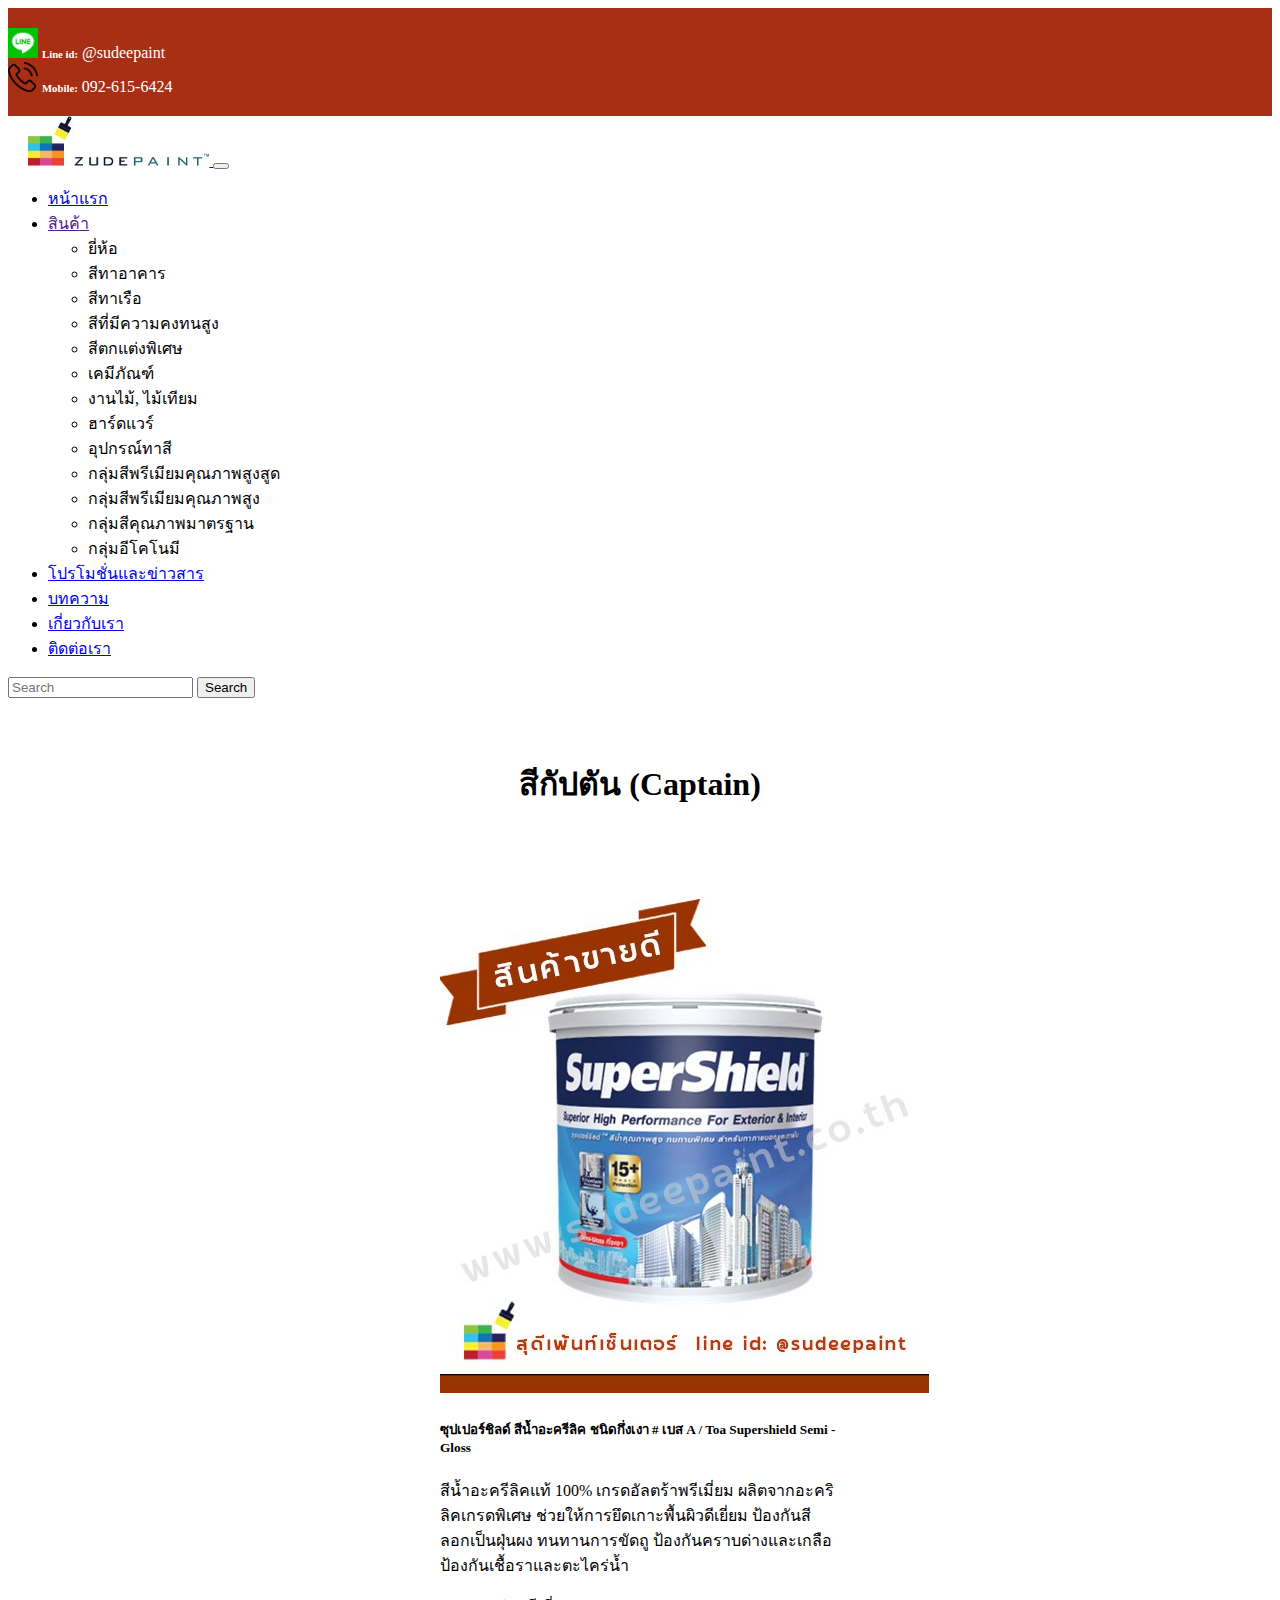
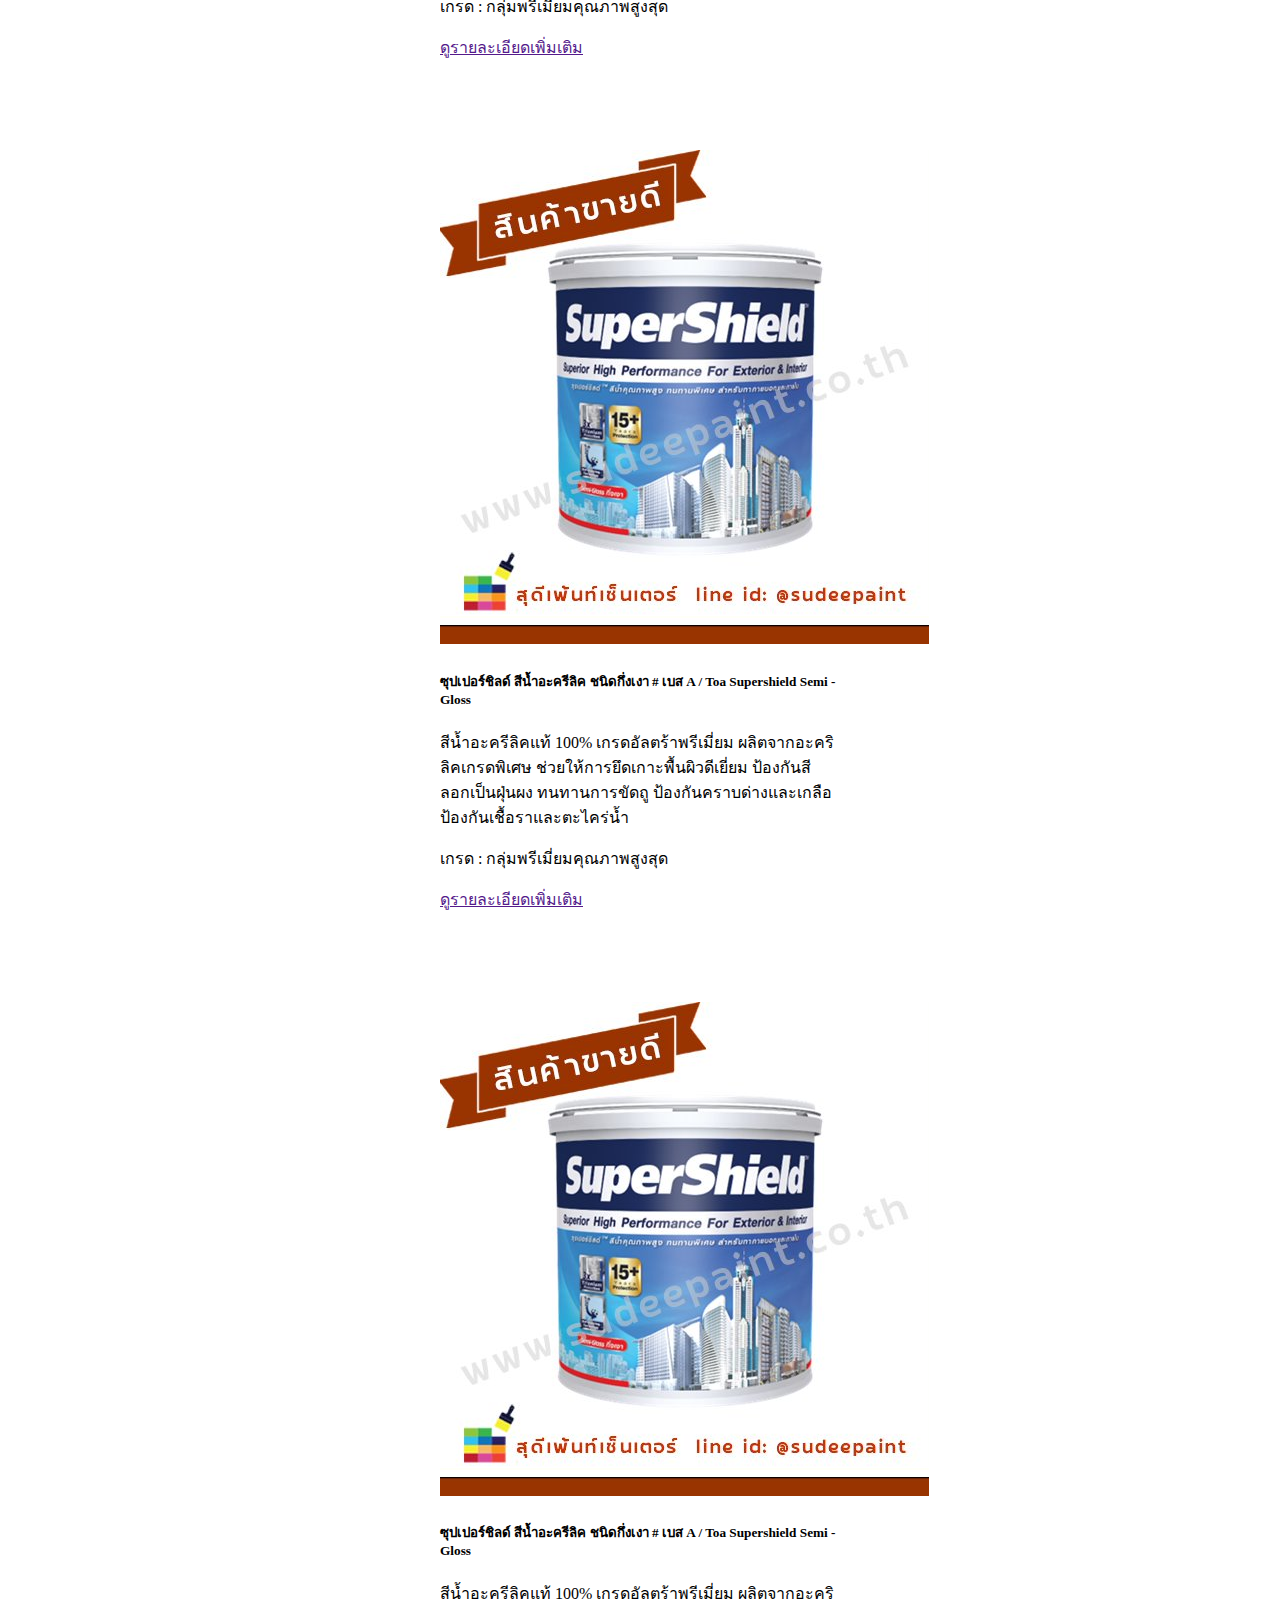
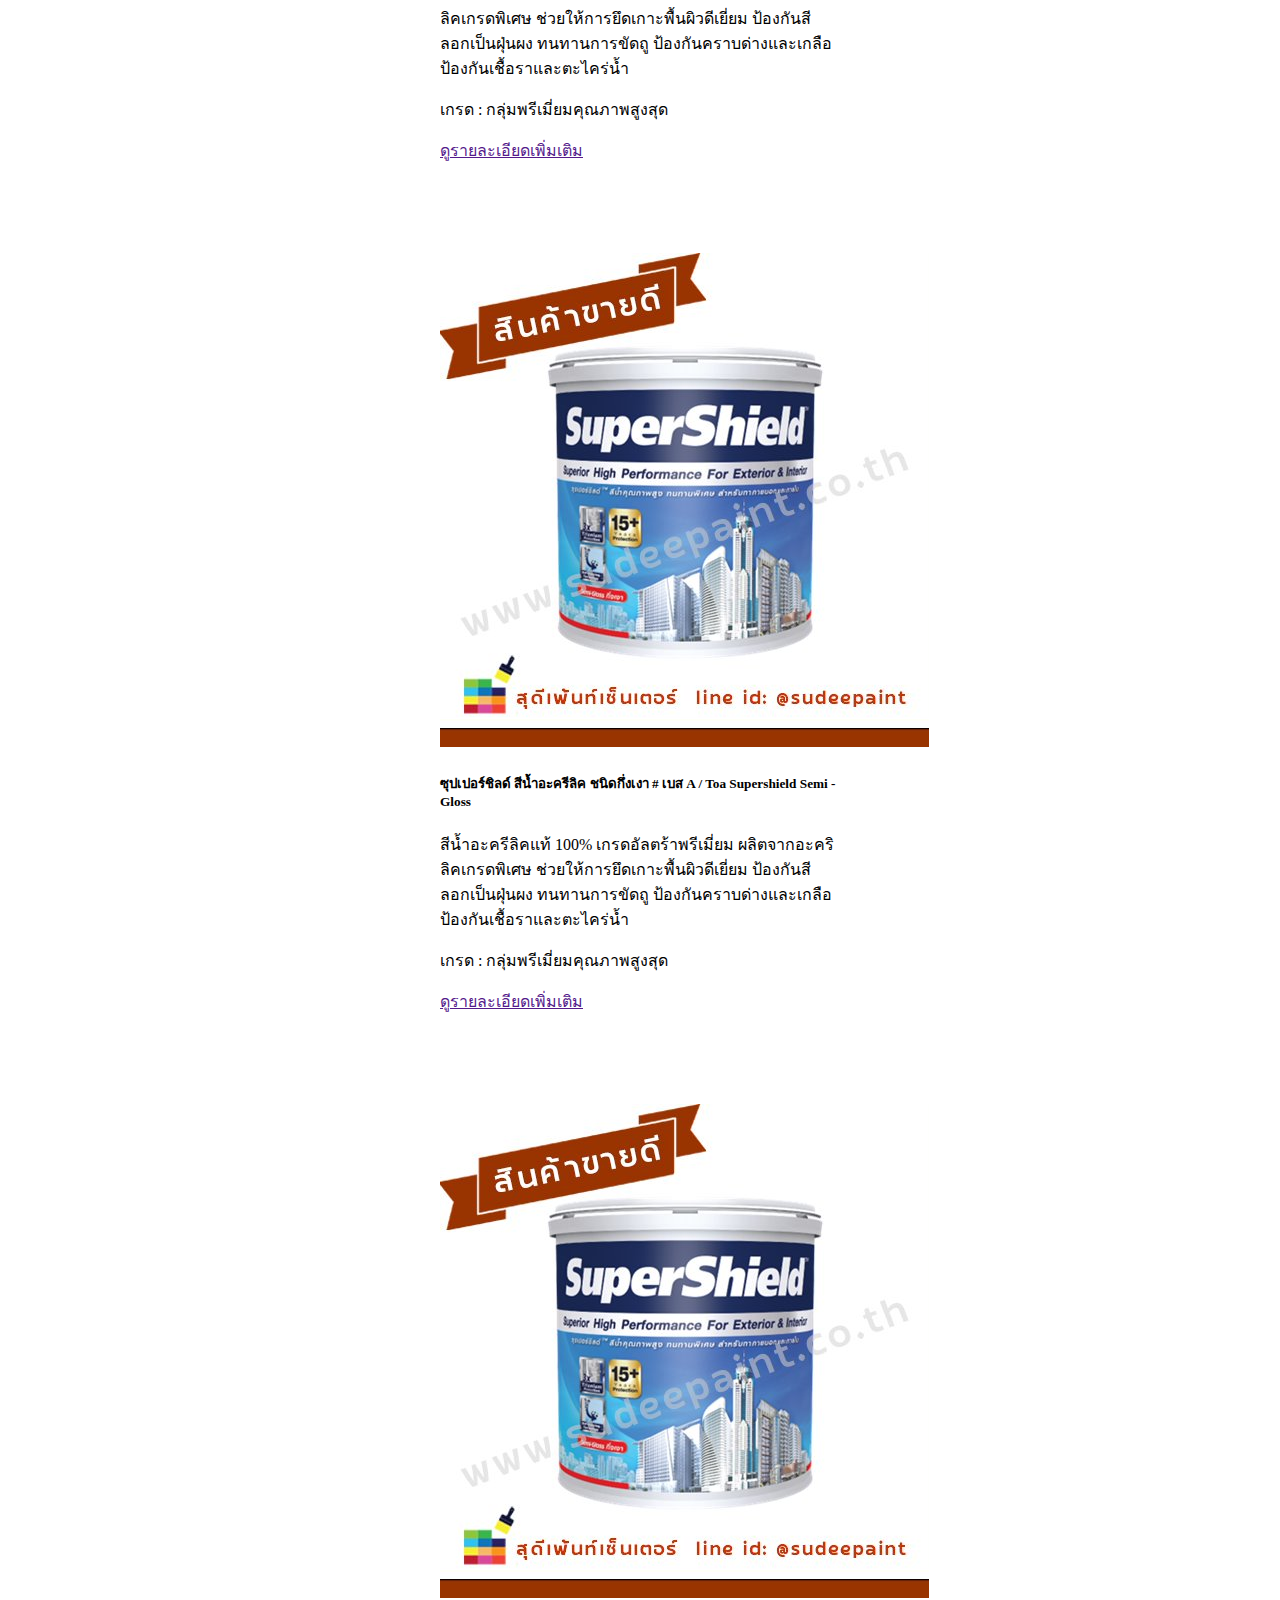
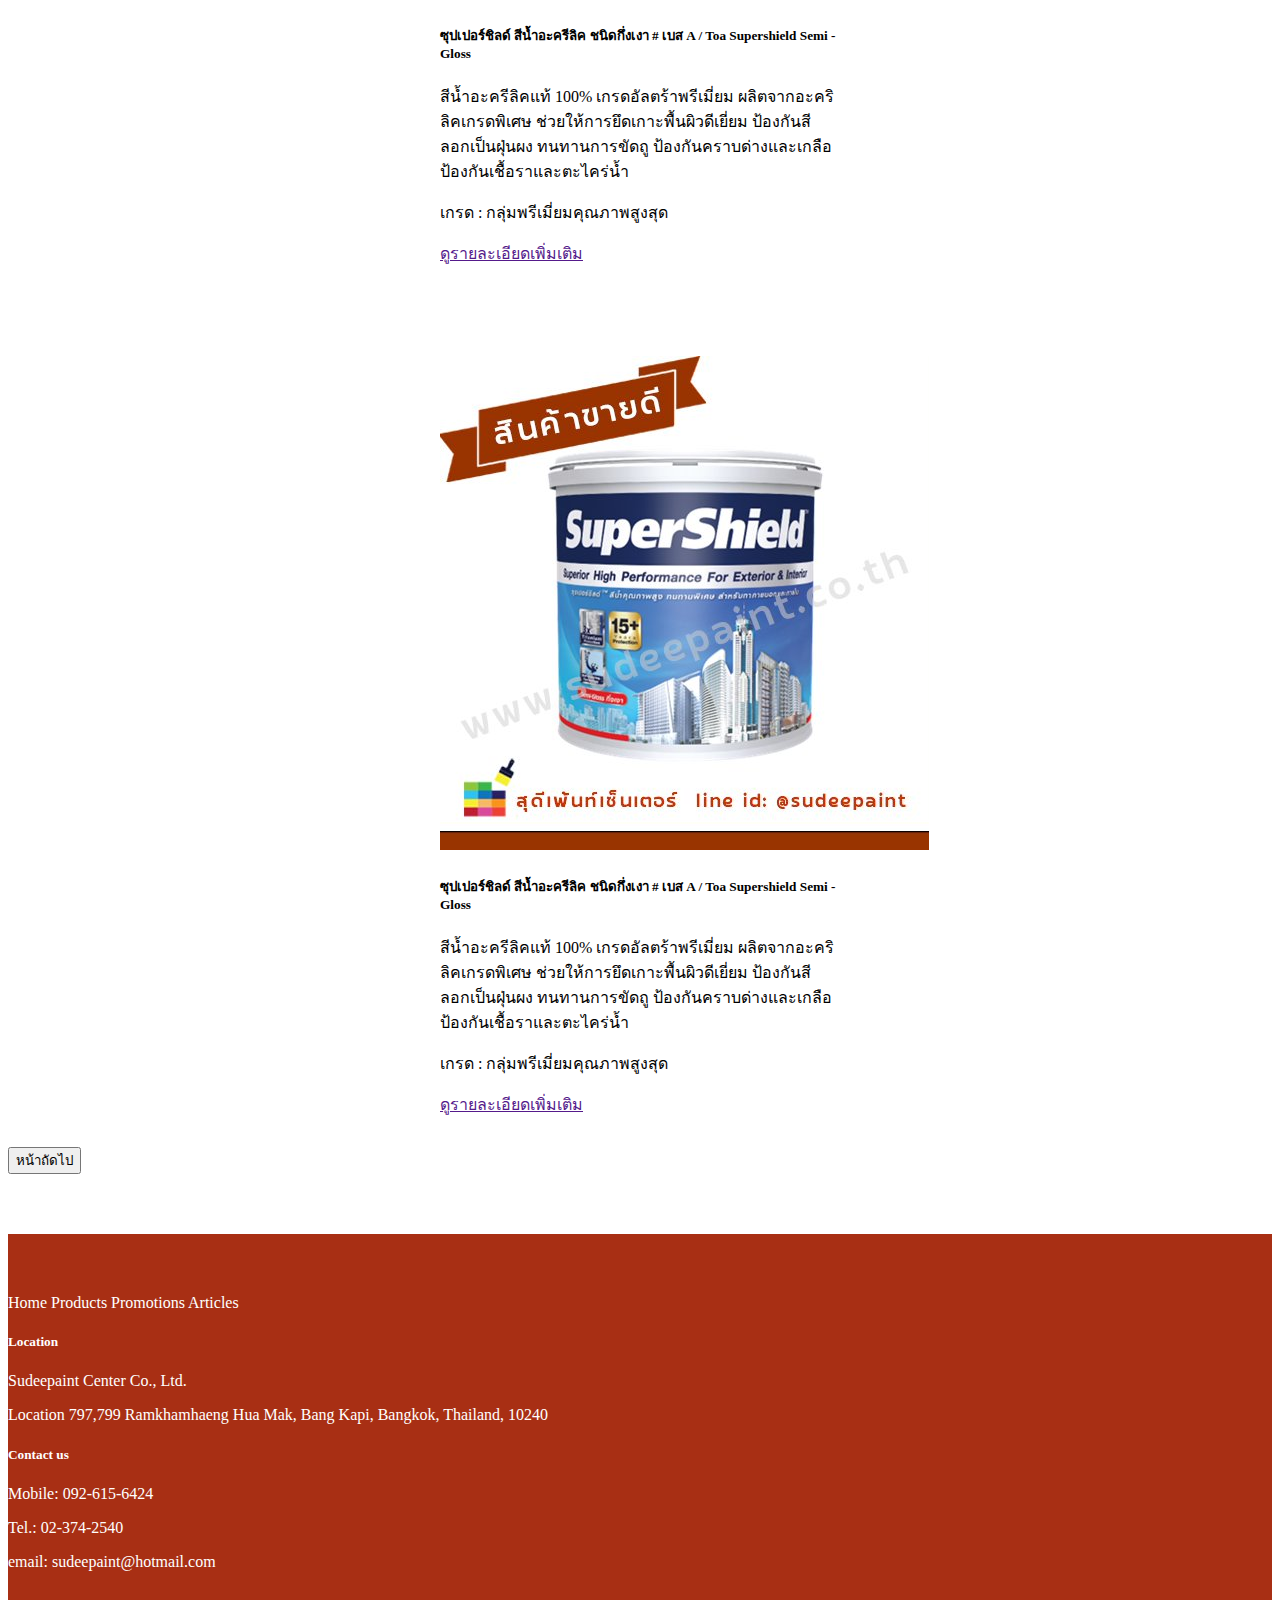
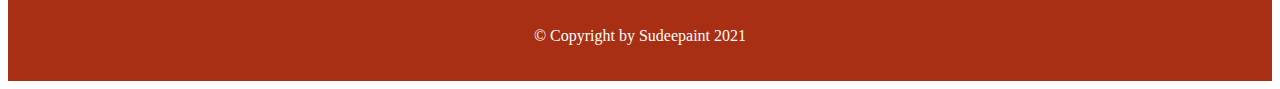
<file: product-groups/products-group-captain/products-captain-pg1.html>
<!DOCTYPE html>
<html lang="en">

<head>
    <meta charset="UTF-8">
    <meta http-equiv="X-UA-Compatible" content="IE=edge">
    <meta name="viewport" content="width=device-width, initial-scale=1.0">
    <title>Zudeepaint</title>

    <!-- Bootstrap-Css -->
    <link href="https://cdn.jsdelivr.net/npm/bootstrap@5.0.0-beta1/dist/css/bootstrap.min.css" rel="stylesheet"
        integrity="sha384-giJF6kkoqNQ00vy+HMDP7azOuL0xtbfIcaT9wjKHr8RbDVddVHyTfAAsrekwKmP1" crossorigin="anonymous">

    <!-- Css-file -->
    <link rel="stylesheet" href="..\..\css\styles.css">

    <!-- CSS-Products-group -->
    <link rel="stylesheet" href="..\..\css\products-group.css">

</head>

<body>
    <header id="header-contact">
        <div class="container-fluid">
            <div class="row">
                <div class="">
                    <img src="..\..\images\header-contact\line.png" class="header-contact-images mx-2" alt="">
                    <h6 class="header-contact-detail">Line id:</h6>
                    <p class="header-contact-detail">@sudeepaint</p>
                </div>
                <div class="">
                    <img src="..\..\images\header-contact\phone-call.png" class="header-contact-images mx-2" alt="">
                    <h6 class="header-contact-detail">Mobile:</h6>
                    <p class="header-contact-detail">092-615-6424</p>
                </div>
            </div>
        </div>
    </header>

    <!-- Main-Nav-Bar -->
    <nav class="navbar navbar-expand-lg navbar-light bg-light sticky-top">
        <div class=container-fluid>
            <!-- Nav-Bar-Brand -->
            <a href="..\..\index.html" class="navbar-brand">
                <img src="..\..\images\logo-image\logo.jpg" class="navbar-brand-logo" alt="navbar-brand-logo">
            </a>
            <button class="navbar-toggler" type="button" data-bs-toggle="collapse" data-bs-target="#navbarContent"
                aria-controls="navbarSupportedContent" aria-expanded="false" aria-label="Toggle navigation">
                <span class="navbar-toggler-icon"></span>
            </button>

            <div class="collapse navbar-collapse" id="navbarContent">
                <ul class="navbar-nav mx-auto">
                    <li class="nav-item">
                        <a href="..\..\index.html" class="nav-link active" aria-current="page">หน้าแรก</a>
                    </li>

                    <!-- Drop-down-menu -->
                    <li class="nav-item dropdown">
                        <a href="" class="nav-link dropdown-toggle" id="navbarDropdown" role="button" role="button"
                            data-bs-toggle="dropdown" aria-expanded="false">
                            สินค้า
                        </a>
                        <ul class="dropdown-menu" aria-labelledby="navbarDropdown">
                            <li class="dropdown-item">ยี่ห้อ</li>
                            <li class="dropdown-item">สีทาอาคาร</li>
                            <li class="dropdown-item">สีทาเรือ</li>
                            <li class="dropdown-item">สีที่มีความคงทนสูง</li>
                            <li class="dropdown-item">สีตกแต่งพิเศษ</li>
                            <li class="dropdown-item">เคมีภัณฑ์</li>
                            <li class="dropdown-item">งานไม้, ไม้เทียม</li>
                            <li class="dropdown-item">ฮาร์ดแวร์</li>
                            <li class="dropdown-item">อุปกรณ์ทาสี</li>
                            <li class="dropdown-item">กลุ่มสีพรีเมียมคุณภาพสูงสูด</li>
                            <li class="dropdown-item">กลุ่มสีพรีเมียมคุณภาพสูง</li>
                            <li class="dropdown-item">กลุ่มสีคุณภาพมาตรฐาน</li>
                            <li class="dropdown-item">กลุ่มอีโคโนมี</li>
                        </ul>
                    </li>

                    <li class="nav-item">
                        <a href="..\..\promotions\promotion1.html" class="nav-link">โปรโมชั่นและข่าวสาร</a>
                    </li>
                    <li class="nav-item">
                        <a href="..\..\articles\articles-1.html" class="nav-link">บทความ</a>
                    </li>
                    <li class="nav-item">
                        <a href="..\..\about-company\about-company.html" class="nav-link">เกี่ยวกับเรา</a>
                    </li>
                    <li class="nav-item">
                        <a href="..\..\contact.html" class="nav-link">ติดต่อเรา</a>
                    </li>
                </ul>

                <!-- Search-Button -->
                <form class="d-flex">
                    <input class="form-control me-2" type="search" placeholder="Search" aria-label="Search">
                    <button class="btn btn-outline-success" type="submit">Search</button>
                </form>
            </div>
        </div>
    </nav>

    <main>
        <!-- Products-group-Section -->
        <section id="products-group">
            <div class="container">

                <h1>สีกัปตัน (Captain)</h1>

                <div class="row">

                    <div class="card col-md-4">
                        <img src="products-group-captain-images\captain.jpg" class="img-fluid" alt="">
                        <div class="card-body">
                            <h5 class="card-title">ซุปเปอร์ชิลด์ สีน้ำอะครีลิค ชนิดกึ่งเงา # เบส A / Toa Supershield
                                Semi - Gloss</h5>
                            <p>สีน้ำอะครีลิคแท้ 100% เกรดอัลตร้าพรีเมี่ยม ผลิตจากอะคริลิคเกรดพิเศษ
                                ช่วยให้การยึดเกาะพื้นผิวดีเยี่ยม ป้องกันสีลอกเป็นฝุ่นผง ทนทานการขัดถู
                                ป้องกันคราบด่างและเกลือ ป้องกันเชื้อราและตะไคร่น้ำ
                            </p>
                            <p>เกรด : กลุ่มพรีเมี่ยมคุณภาพสูงสุด</p>
                            <a href="" class="btn btn-outline-secondary">ดูรายละเอียดเพิ่มเติม</a>
                        </div>
                    </div>

                    <div class="card col-md-4">
                        <img src="products-group-captain-images\captain.jpg" class="img-fluid" alt="">
                        <div class="card-body">
                            <h5 class="card-title">ซุปเปอร์ชิลด์ สีน้ำอะครีลิค ชนิดกึ่งเงา # เบส A / Toa Supershield
                                Semi - Gloss</h5>
                            <p>สีน้ำอะครีลิคแท้ 100% เกรดอัลตร้าพรีเมี่ยม ผลิตจากอะคริลิคเกรดพิเศษ
                                ช่วยให้การยึดเกาะพื้นผิวดีเยี่ยม ป้องกันสีลอกเป็นฝุ่นผง ทนทานการขัดถู
                                ป้องกันคราบด่างและเกลือ ป้องกันเชื้อราและตะไคร่น้ำ
                            </p>
                            <p>เกรด : กลุ่มพรีเมี่ยมคุณภาพสูงสุด</p>
                            <a href="" class="btn btn-outline-secondary">ดูรายละเอียดเพิ่มเติม</a>
                        </div>
                    </div>

                    <div class="card col-md-4">
                        <img src="products-group-captain-images\captain.jpg" class="img-fluid" alt="">
                        <div class="card-body">
                            <h5 class="card-title">ซุปเปอร์ชิลด์ สีน้ำอะครีลิค ชนิดกึ่งเงา # เบส A / Toa Supershield
                                Semi - Gloss</h5>
                            <p>สีน้ำอะครีลิคแท้ 100% เกรดอัลตร้าพรีเมี่ยม ผลิตจากอะคริลิคเกรดพิเศษ
                                ช่วยให้การยึดเกาะพื้นผิวดีเยี่ยม ป้องกันสีลอกเป็นฝุ่นผง ทนทานการขัดถู
                                ป้องกันคราบด่างและเกลือ ป้องกันเชื้อราและตะไคร่น้ำ
                            </p>
                            <p>เกรด : กลุ่มพรีเมี่ยมคุณภาพสูงสุด</p>
                            <a href="" class="btn btn-outline-secondary">ดูรายละเอียดเพิ่มเติม</a>
                        </div>
                    </div>

                    <div class="card col-md-4">
                        <img src="products-group-captain-images\captain.jpg" class="img-fluid" alt="">
                        <div class="card-body">
                            <h5 class="card-title">ซุปเปอร์ชิลด์ สีน้ำอะครีลิค ชนิดกึ่งเงา # เบส A / Toa Supershield
                                Semi - Gloss</h5>
                            <p>สีน้ำอะครีลิคแท้ 100% เกรดอัลตร้าพรีเมี่ยม ผลิตจากอะคริลิคเกรดพิเศษ
                                ช่วยให้การยึดเกาะพื้นผิวดีเยี่ยม ป้องกันสีลอกเป็นฝุ่นผง ทนทานการขัดถู
                                ป้องกันคราบด่างและเกลือ ป้องกันเชื้อราและตะไคร่น้ำ
                            </p>
                            <p>เกรด : กลุ่มพรีเมี่ยมคุณภาพสูงสุด</p>
                            <a href="" class="btn btn-outline-secondary">ดูรายละเอียดเพิ่มเติม</a>
                        </div>
                    </div>

                    <div class="card col-md-4">
                        <img src="products-group-captain-images\captain.jpg" class="img-fluid" alt="">
                        <div class="card-body">
                            <h5 class="card-title">ซุปเปอร์ชิลด์ สีน้ำอะครีลิค ชนิดกึ่งเงา # เบส A / Toa Supershield
                                Semi - Gloss</h5>
                            <p>สีน้ำอะครีลิคแท้ 100% เกรดอัลตร้าพรีเมี่ยม ผลิตจากอะคริลิคเกรดพิเศษ
                                ช่วยให้การยึดเกาะพื้นผิวดีเยี่ยม ป้องกันสีลอกเป็นฝุ่นผง ทนทานการขัดถู
                                ป้องกันคราบด่างและเกลือ ป้องกันเชื้อราและตะไคร่น้ำ
                            </p>
                            <p>เกรด : กลุ่มพรีเมี่ยมคุณภาพสูงสุด</p>
                            <a href="" class="btn btn-outline-secondary">ดูรายละเอียดเพิ่มเติม</a>
                        </div>
                    </div>

                    <div class="card col-md-4">
                        <img src="products-group-captain-images\captain.jpg" class="img-fluid" alt="">
                        <div class="card-body">
                            <h5 class="card-title">ซุปเปอร์ชิลด์ สีน้ำอะครีลิค ชนิดกึ่งเงา # เบส A / Toa Supershield
                                Semi - Gloss</h5>
                            <p>สีน้ำอะครีลิคแท้ 100% เกรดอัลตร้าพรีเมี่ยม ผลิตจากอะคริลิคเกรดพิเศษ
                                ช่วยให้การยึดเกาะพื้นผิวดีเยี่ยม ป้องกันสีลอกเป็นฝุ่นผง ทนทานการขัดถู
                                ป้องกันคราบด่างและเกลือ ป้องกันเชื้อราและตะไคร่น้ำ
                            </p>
                            <p>เกรด : กลุ่มพรีเมี่ยมคุณภาพสูงสุด</p>
                            <a href="" class="btn btn-outline-secondary">ดูรายละเอียดเพิ่มเติม</a>
                        </div>
                    </div>

                    <div class="d-flex justify-content-end">
                        <button type="button" class="btn btn-outline-secondary">หน้าถัดไป</button>
                    </div>
                </div>

        </section>
    </main>

    <!-- Footer-Section -->
    <footer>
        <div class="container">
            <div class="row ">
                <nav id="footerNav" class="nav flex-column col-lg-4">
                    <a href="..\..\index.html" class="nav-link active" aria-current="page">Home</a>
                    <a href="" class="nav-link">Products</a>
                    <a href="..\..\promotions\promotion1.html" class="nav-link">Promotions</a>
                    <a href="..\..\articles\articles-1.html" class="nav-link">Articles</a>
                </nav>
                <div class="location-detail col-lg-4">
                    <h5>Location</h5>
                    <p>Sudeepaint Center Co., Ltd.</p>
                    <p>Location 797,799 Ramkhamhaeng Hua Mak, Bang Kapi, Bangkok, Thailand, 10240</p>
                </div>
                <div class="col-lg-4">
                    <h5>Contact us</h5>
                    <p>Mobile: 092-615-6424</p>
                    <p>Tel.: 02-374-2540</p>
                    <p>email: sudeepaint@hotmail.com</p>
                </div>
                <p class="copyright">&copy Copyright by Sudeepaint 2021</p>
            </div>
        </div>
    </footer>

    <!-- Option 2: Separate Popper and Bootstrap JS -->
    <script src="https://cdn.jsdelivr.net/npm/@popperjs/core@2.5.4/dist/umd/popper.min.js"
        integrity="sha384-q2kxQ16AaE6UbzuKqyBE9/u/KzioAlnx2maXQHiDX9d4/zp8Ok3f+M7DPm+Ib6IU"
        crossorigin="anonymous"></script>
    <script src="https://cdn.jsdelivr.net/npm/bootstrap@5.0.0-beta1/dist/js/bootstrap.min.js"
        integrity="sha384-pQQkAEnwaBkjpqZ8RU1fF1AKtTcHJwFl3pblpTlHXybJjHpMYo79HY3hIi4NKxyj"
        crossorigin="anonymous"></script>
</body>

</html>
</file>
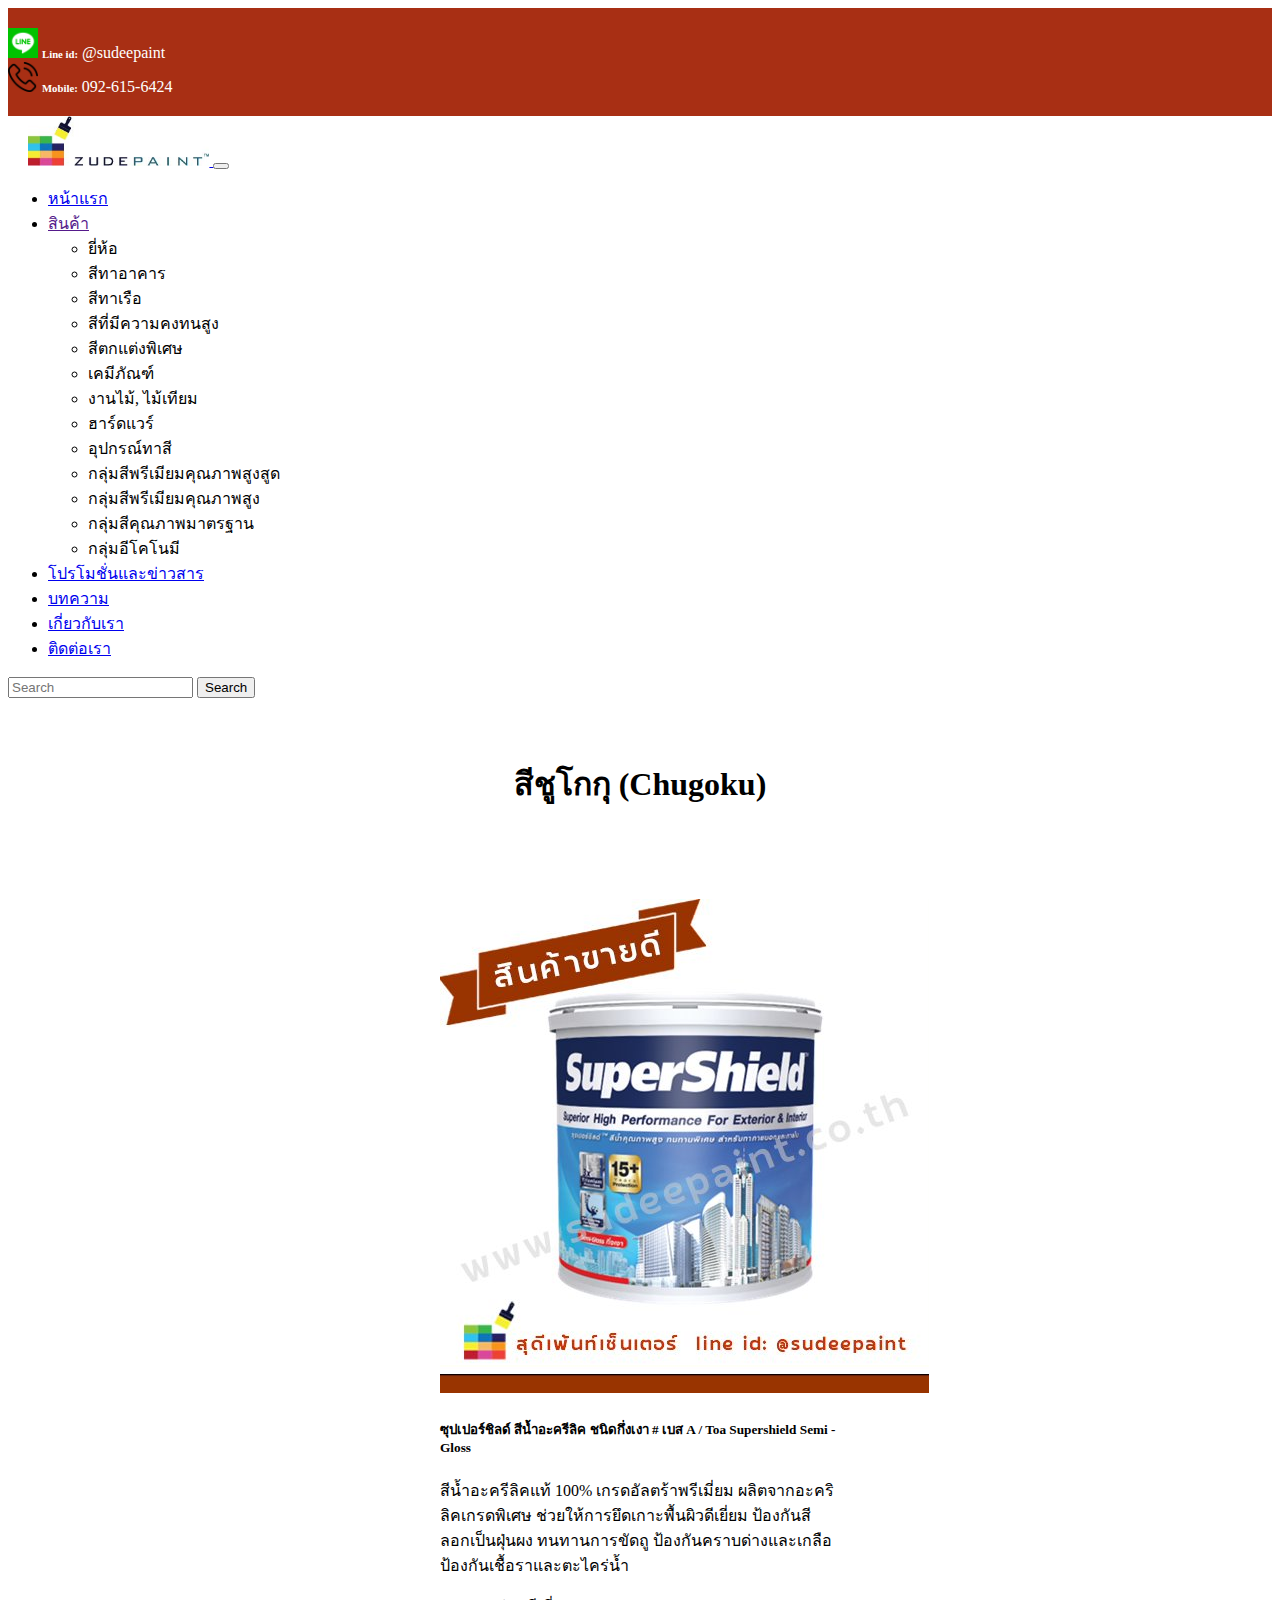
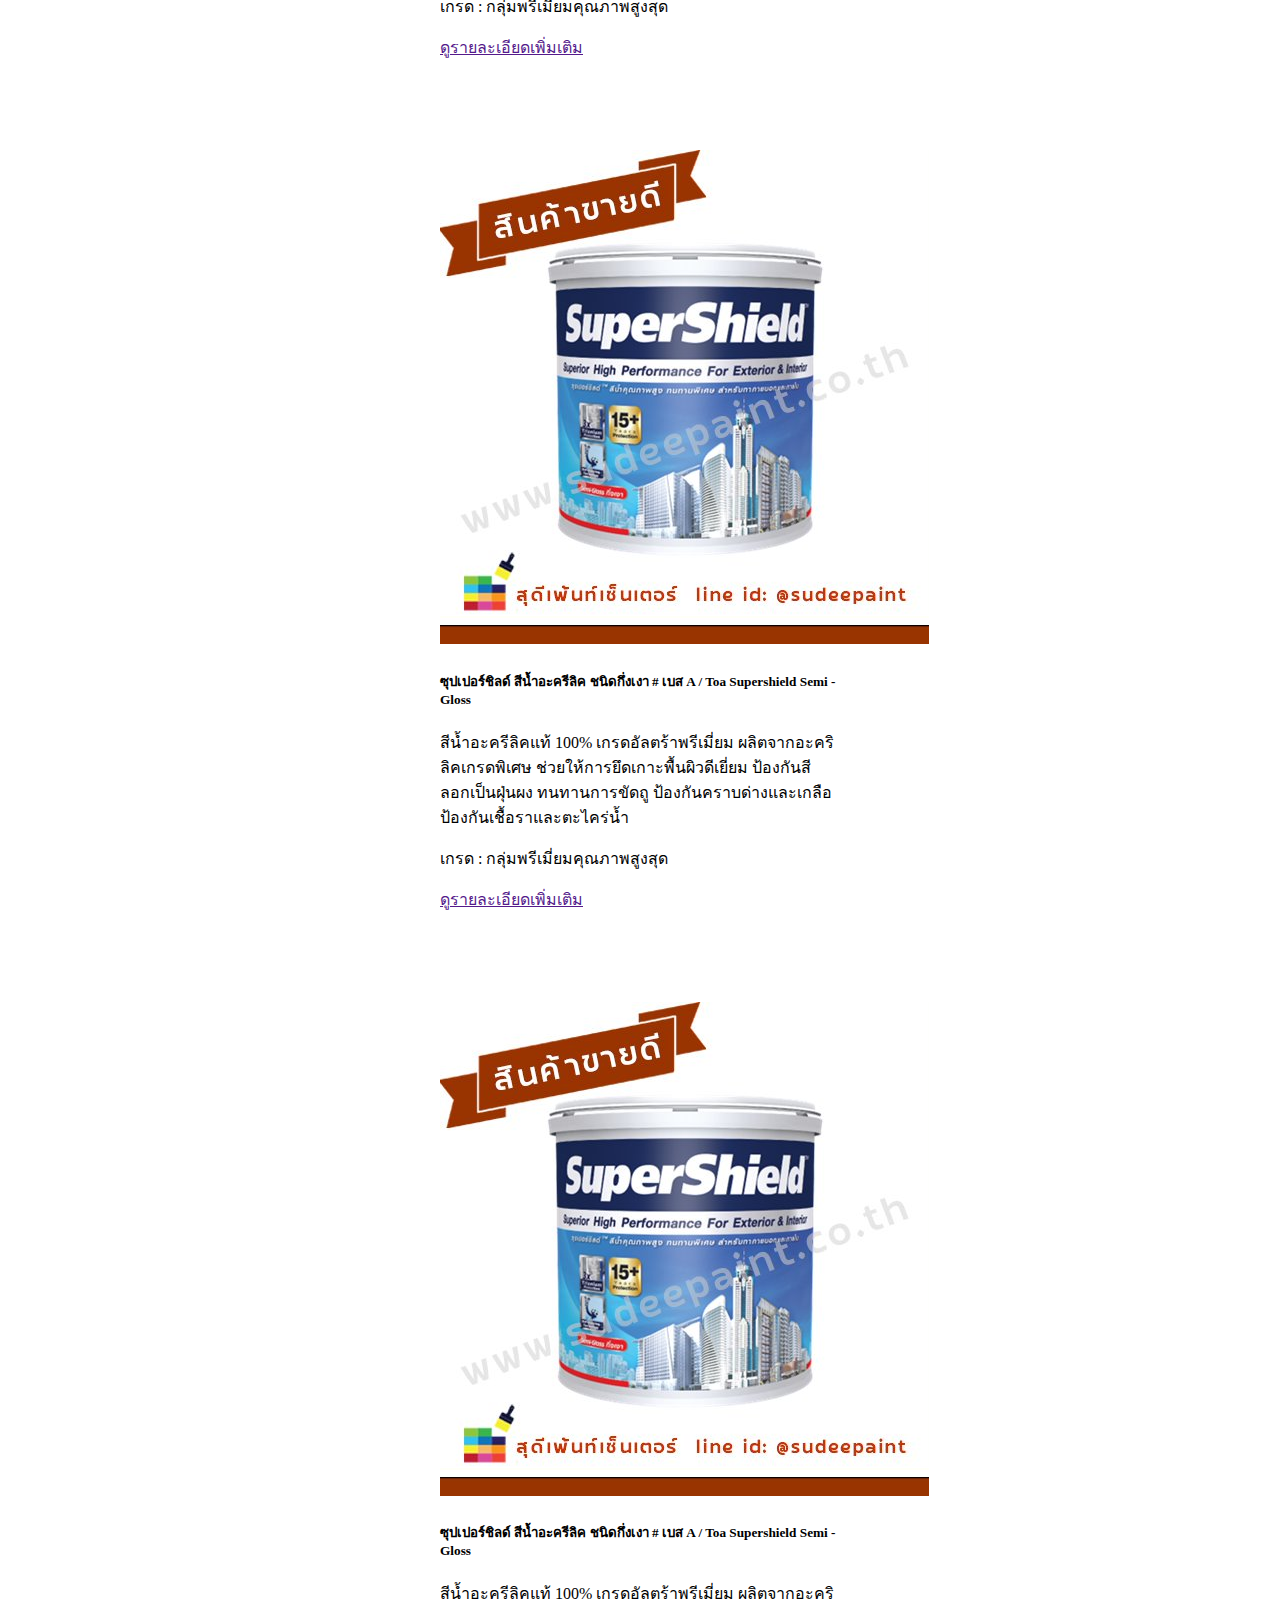
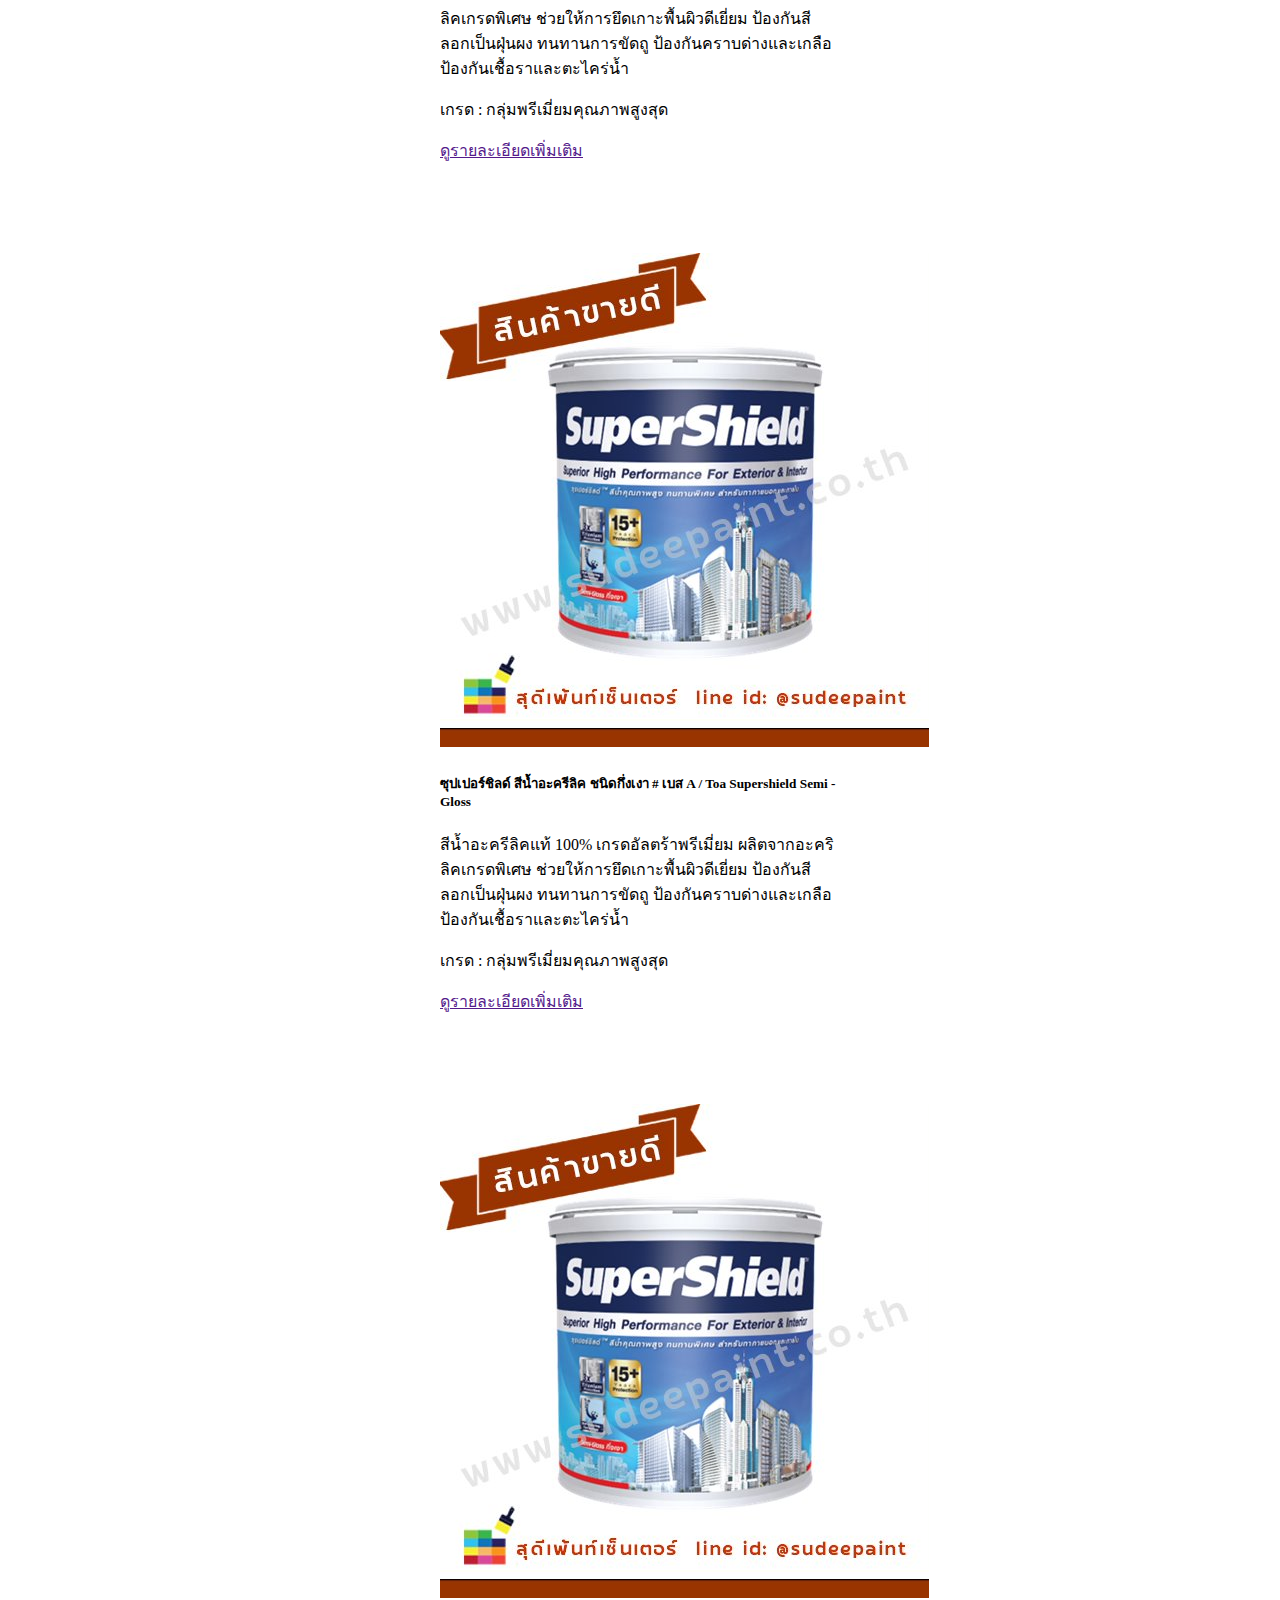
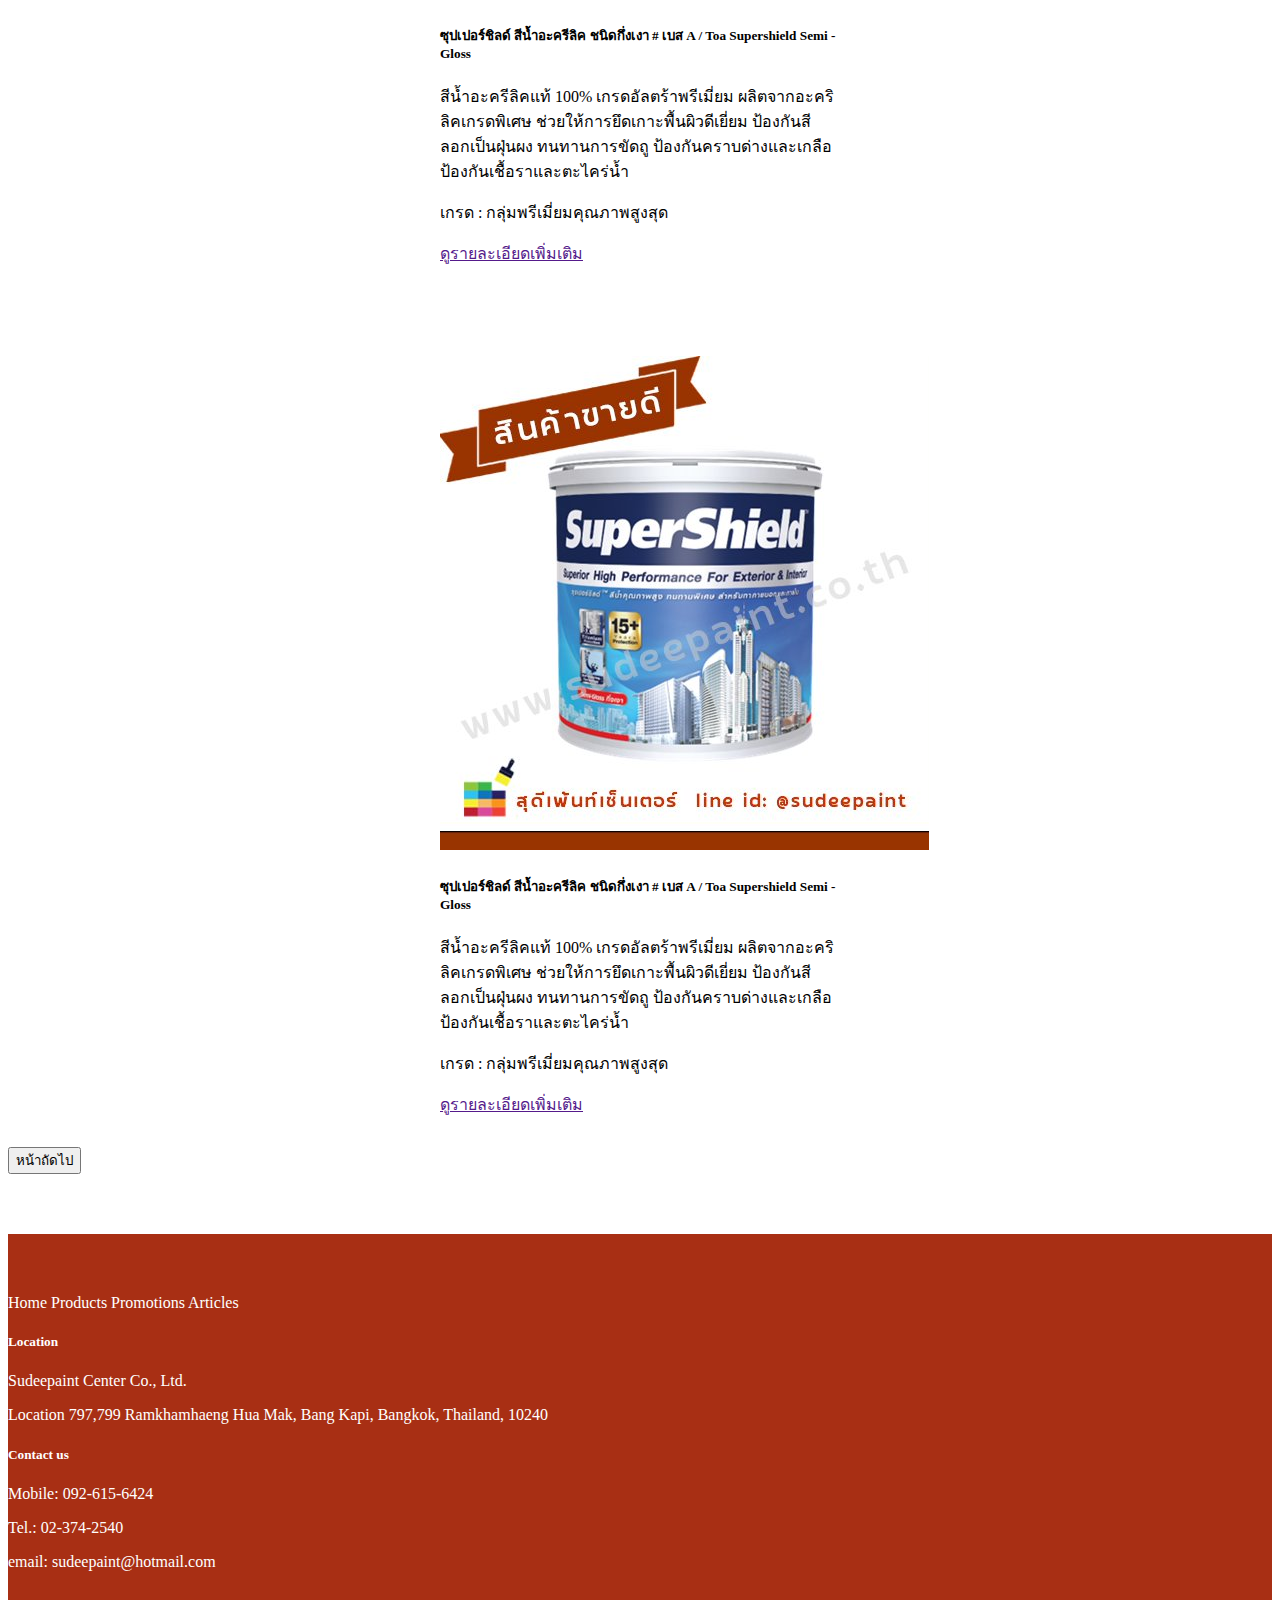
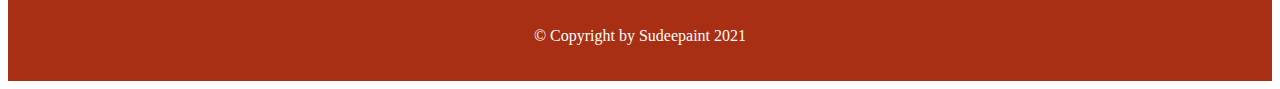
<file: product-groups/products-group-chugoku/products-chugoku-pg1.html>
<!DOCTYPE html>
<html lang="en">

<head>
    <meta charset="UTF-8">
    <meta http-equiv="X-UA-Compatible" content="IE=edge">
    <meta name="viewport" content="width=device-width, initial-scale=1.0">
    <title>Zudeepaint</title>

    <!-- Bootstrap-Css -->
    <link href="https://cdn.jsdelivr.net/npm/bootstrap@5.0.0-beta1/dist/css/bootstrap.min.css" rel="stylesheet"
        integrity="sha384-giJF6kkoqNQ00vy+HMDP7azOuL0xtbfIcaT9wjKHr8RbDVddVHyTfAAsrekwKmP1" crossorigin="anonymous">

    <!-- Css-file -->
    <link rel="stylesheet" href="..\..\css\styles.css">

    <!-- CSS-Products-group -->
    <link rel="stylesheet" href="..\..\css\products-group.css">

</head>

<body>
    <header id="header-contact">
        <div class="container-fluid">
            <div class="row">
                <div class="">
                    <img src="..\..\images\header-contact\line.png" class="header-contact-images mx-2" alt="">
                    <h6 class="header-contact-detail">Line id:</h6>
                    <p class="header-contact-detail">@sudeepaint</p>
                </div>
                <div class="">
                    <img src="..\..\images\header-contact\phone-call.png" class="header-contact-images mx-2" alt="">
                    <h6 class="header-contact-detail">Mobile:</h6>
                    <p class="header-contact-detail">092-615-6424</p>
                </div>
            </div>
        </div>
    </header>

    <!-- Main-Nav-Bar -->
    <nav class="navbar navbar-expand-lg navbar-light bg-light sticky-top">
        <div class=container-fluid>
            <!-- Nav-Bar-Brand -->
            <a href="..\..\index.html" class="navbar-brand">
                <img src="..\..\images\logo-image\logo.jpg" class="navbar-brand-logo" alt="navbar-brand-logo">
            </a>
            <button class="navbar-toggler" type="button" data-bs-toggle="collapse" data-bs-target="#navbarContent"
                aria-controls="navbarSupportedContent" aria-expanded="false" aria-label="Toggle navigation">
                <span class="navbar-toggler-icon"></span>
            </button>

            <div class="collapse navbar-collapse" id="navbarContent">
                <ul class="navbar-nav mx-auto">
                    <li class="nav-item">
                        <a href="..\..\index.html" class="nav-link active" aria-current="page">หน้าแรก</a>
                    </li>

                    <!-- Drop-down-menu -->
                    <li class="nav-item dropdown">
                        <a href="" class="nav-link dropdown-toggle" id="navbarDropdown" role="button" role="button"
                            data-bs-toggle="dropdown" aria-expanded="false">
                            สินค้า
                        </a>
                        <ul class="dropdown-menu" aria-labelledby="navbarDropdown">
                            <li class="dropdown-item">ยี่ห้อ</li>
                            <li class="dropdown-item">สีทาอาคาร</li>
                            <li class="dropdown-item">สีทาเรือ</li>
                            <li class="dropdown-item">สีที่มีความคงทนสูง</li>
                            <li class="dropdown-item">สีตกแต่งพิเศษ</li>
                            <li class="dropdown-item">เคมีภัณฑ์</li>
                            <li class="dropdown-item">งานไม้, ไม้เทียม</li>
                            <li class="dropdown-item">ฮาร์ดแวร์</li>
                            <li class="dropdown-item">อุปกรณ์ทาสี</li>
                            <li class="dropdown-item">กลุ่มสีพรีเมียมคุณภาพสูงสูด</li>
                            <li class="dropdown-item">กลุ่มสีพรีเมียมคุณภาพสูง</li>
                            <li class="dropdown-item">กลุ่มสีคุณภาพมาตรฐาน</li>
                            <li class="dropdown-item">กลุ่มอีโคโนมี</li>
                        </ul>
                    </li>

                    <li class="nav-item">
                        <a href="..\..\promotions\promotion1.html" class="nav-link">โปรโมชั่นและข่าวสาร</a>
                    </li>
                    <li class="nav-item">
                        <a href="..\..\articles\articles-1.html" class="nav-link">บทความ</a>
                    </li>
                    <li class="nav-item">
                        <a href="..\..\about-company\about-company.html" class="nav-link">เกี่ยวกับเรา</a>
                    </li>
                    <li class="nav-item">
                        <a href="..\..\contact.html" class="nav-link">ติดต่อเรา</a>
                    </li>
                </ul>

                <!-- Search-Button -->
                <form class="d-flex">
                    <input class="form-control me-2" type="search" placeholder="Search" aria-label="Search">
                    <button class="btn btn-outline-success" type="submit">Search</button>
                </form>
            </div>
        </div>
    </nav>

    <main>
        <!-- Products-group-Section -->
        <section id="products-group">
            <div class="container">

                <h1>สีชูโกกุ (Chugoku)</h1>

                <div class="row">

                    <div class="card col-md-4">
                        <img src="products-group-chugoku-images\chugoku.jpg" class="img-fluid" alt="">
                        <div class="card-body">
                            <h5 class="card-title">ซุปเปอร์ชิลด์ สีน้ำอะครีลิค ชนิดกึ่งเงา # เบส A / Toa Supershield
                                Semi - Gloss</h5>
                            <p>สีน้ำอะครีลิคแท้ 100% เกรดอัลตร้าพรีเมี่ยม ผลิตจากอะคริลิคเกรดพิเศษ
                                ช่วยให้การยึดเกาะพื้นผิวดีเยี่ยม ป้องกันสีลอกเป็นฝุ่นผง ทนทานการขัดถู
                                ป้องกันคราบด่างและเกลือ ป้องกันเชื้อราและตะไคร่น้ำ
                            </p>
                            <p>เกรด : กลุ่มพรีเมี่ยมคุณภาพสูงสุด</p>
                            <a href="" class="btn btn-outline-secondary">ดูรายละเอียดเพิ่มเติม</a>
                        </div>
                    </div>

                    <div class="card col-md-4">
                        <img src="products-group-chugoku-images\chugoku.jpg" class="img-fluid" alt="">
                        <div class="card-body">
                            <h5 class="card-title">ซุปเปอร์ชิลด์ สีน้ำอะครีลิค ชนิดกึ่งเงา # เบส A / Toa Supershield
                                Semi - Gloss</h5>
                            <p>สีน้ำอะครีลิคแท้ 100% เกรดอัลตร้าพรีเมี่ยม ผลิตจากอะคริลิคเกรดพิเศษ
                                ช่วยให้การยึดเกาะพื้นผิวดีเยี่ยม ป้องกันสีลอกเป็นฝุ่นผง ทนทานการขัดถู
                                ป้องกันคราบด่างและเกลือ ป้องกันเชื้อราและตะไคร่น้ำ
                            </p>
                            <p>เกรด : กลุ่มพรีเมี่ยมคุณภาพสูงสุด</p>
                            <a href="" class="btn btn-outline-secondary">ดูรายละเอียดเพิ่มเติม</a>
                        </div>
                    </div>

                    <div class="card col-md-4">
                        <img src="products-group-chugoku-images\chugoku.jpg" class="img-fluid" alt="">
                        <div class="card-body">
                            <h5 class="card-title">ซุปเปอร์ชิลด์ สีน้ำอะครีลิค ชนิดกึ่งเงา # เบส A / Toa Supershield
                                Semi - Gloss</h5>
                            <p>สีน้ำอะครีลิคแท้ 100% เกรดอัลตร้าพรีเมี่ยม ผลิตจากอะคริลิคเกรดพิเศษ
                                ช่วยให้การยึดเกาะพื้นผิวดีเยี่ยม ป้องกันสีลอกเป็นฝุ่นผง ทนทานการขัดถู
                                ป้องกันคราบด่างและเกลือ ป้องกันเชื้อราและตะไคร่น้ำ
                            </p>
                            <p>เกรด : กลุ่มพรีเมี่ยมคุณภาพสูงสุด</p>
                            <a href="" class="btn btn-outline-secondary">ดูรายละเอียดเพิ่มเติม</a>
                        </div>
                    </div>

                    <div class="card col-md-4">
                        <img src="products-group-chugoku-images\chugoku.jpg" class="img-fluid" alt="">
                        <div class="card-body">
                            <h5 class="card-title">ซุปเปอร์ชิลด์ สีน้ำอะครีลิค ชนิดกึ่งเงา # เบส A / Toa Supershield
                                Semi - Gloss</h5>
                            <p>สีน้ำอะครีลิคแท้ 100% เกรดอัลตร้าพรีเมี่ยม ผลิตจากอะคริลิคเกรดพิเศษ
                                ช่วยให้การยึดเกาะพื้นผิวดีเยี่ยม ป้องกันสีลอกเป็นฝุ่นผง ทนทานการขัดถู
                                ป้องกันคราบด่างและเกลือ ป้องกันเชื้อราและตะไคร่น้ำ
                            </p>
                            <p>เกรด : กลุ่มพรีเมี่ยมคุณภาพสูงสุด</p>
                            <a href="" class="btn btn-outline-secondary">ดูรายละเอียดเพิ่มเติม</a>
                        </div>
                    </div>

                    <div class="card col-md-4">
                        <img src="products-group-chugoku-images\chugoku.jpg" class="img-fluid" alt="">
                        <div class="card-body">
                            <h5 class="card-title">ซุปเปอร์ชิลด์ สีน้ำอะครีลิค ชนิดกึ่งเงา # เบส A / Toa Supershield
                                Semi - Gloss</h5>
                            <p>สีน้ำอะครีลิคแท้ 100% เกรดอัลตร้าพรีเมี่ยม ผลิตจากอะคริลิคเกรดพิเศษ
                                ช่วยให้การยึดเกาะพื้นผิวดีเยี่ยม ป้องกันสีลอกเป็นฝุ่นผง ทนทานการขัดถู
                                ป้องกันคราบด่างและเกลือ ป้องกันเชื้อราและตะไคร่น้ำ
                            </p>
                            <p>เกรด : กลุ่มพรีเมี่ยมคุณภาพสูงสุด</p>
                            <a href="" class="btn btn-outline-secondary">ดูรายละเอียดเพิ่มเติม</a>
                        </div>
                    </div>

                    <div class="card col-md-4">
                        <img src="products-group-chugoku-images\chugoku.jpg" class="img-fluid" alt="">
                        <div class="card-body">
                            <h5 class="card-title">ซุปเปอร์ชิลด์ สีน้ำอะครีลิค ชนิดกึ่งเงา # เบส A / Toa Supershield
                                Semi - Gloss</h5>
                            <p>สีน้ำอะครีลิคแท้ 100% เกรดอัลตร้าพรีเมี่ยม ผลิตจากอะคริลิคเกรดพิเศษ
                                ช่วยให้การยึดเกาะพื้นผิวดีเยี่ยม ป้องกันสีลอกเป็นฝุ่นผง ทนทานการขัดถู
                                ป้องกันคราบด่างและเกลือ ป้องกันเชื้อราและตะไคร่น้ำ
                            </p>
                            <p>เกรด : กลุ่มพรีเมี่ยมคุณภาพสูงสุด</p>
                            <a href="" class="btn btn-outline-secondary">ดูรายละเอียดเพิ่มเติม</a>
                        </div>
                    </div>

                    <div class="d-flex justify-content-end">
                        <button type="button" class="btn btn-outline-secondary">หน้าถัดไป</button>
                    </div>
                </div>

        </section>
    </main>

    <!-- Footer-Section -->
    <footer>
        <div class="container">
            <div class="row ">
                <nav id="footerNav" class="nav flex-column col-lg-4">
                    <a href="..\..\index.html" class="nav-link active" aria-current="page">Home</a>
                    <a href="" class="nav-link">Products</a>
                    <a href="..\..\promotions\promotion1.html" class="nav-link">Promotions</a>
                    <a href="..\..\articles\articles-1.html" class="nav-link">Articles</a>
                </nav>
                <div class="location-detail col-lg-4">
                    <h5>Location</h5>
                    <p>Sudeepaint Center Co., Ltd.</p>
                    <p>Location 797,799 Ramkhamhaeng Hua Mak, Bang Kapi, Bangkok, Thailand, 10240</p>
                </div>
                <div class="col-lg-4">
                    <h5>Contact us</h5>
                    <p>Mobile: 092-615-6424</p>
                    <p>Tel.: 02-374-2540</p>
                    <p>email: sudeepaint@hotmail.com</p>
                </div>
                <p class="copyright">&copy Copyright by Sudeepaint 2021</p>
            </div>
        </div>
    </footer>

    <!-- Option 2: Separate Popper and Bootstrap JS -->
    <script src="https://cdn.jsdelivr.net/npm/@popperjs/core@2.5.4/dist/umd/popper.min.js"
        integrity="sha384-q2kxQ16AaE6UbzuKqyBE9/u/KzioAlnx2maXQHiDX9d4/zp8Ok3f+M7DPm+Ib6IU"
        crossorigin="anonymous"></script>
    <script src="https://cdn.jsdelivr.net/npm/bootstrap@5.0.0-beta1/dist/js/bootstrap.min.js"
        integrity="sha384-pQQkAEnwaBkjpqZ8RU1fF1AKtTcHJwFl3pblpTlHXybJjHpMYo79HY3hIi4NKxyj"
        crossorigin="anonymous"></script>
</body>

</html>
</file>
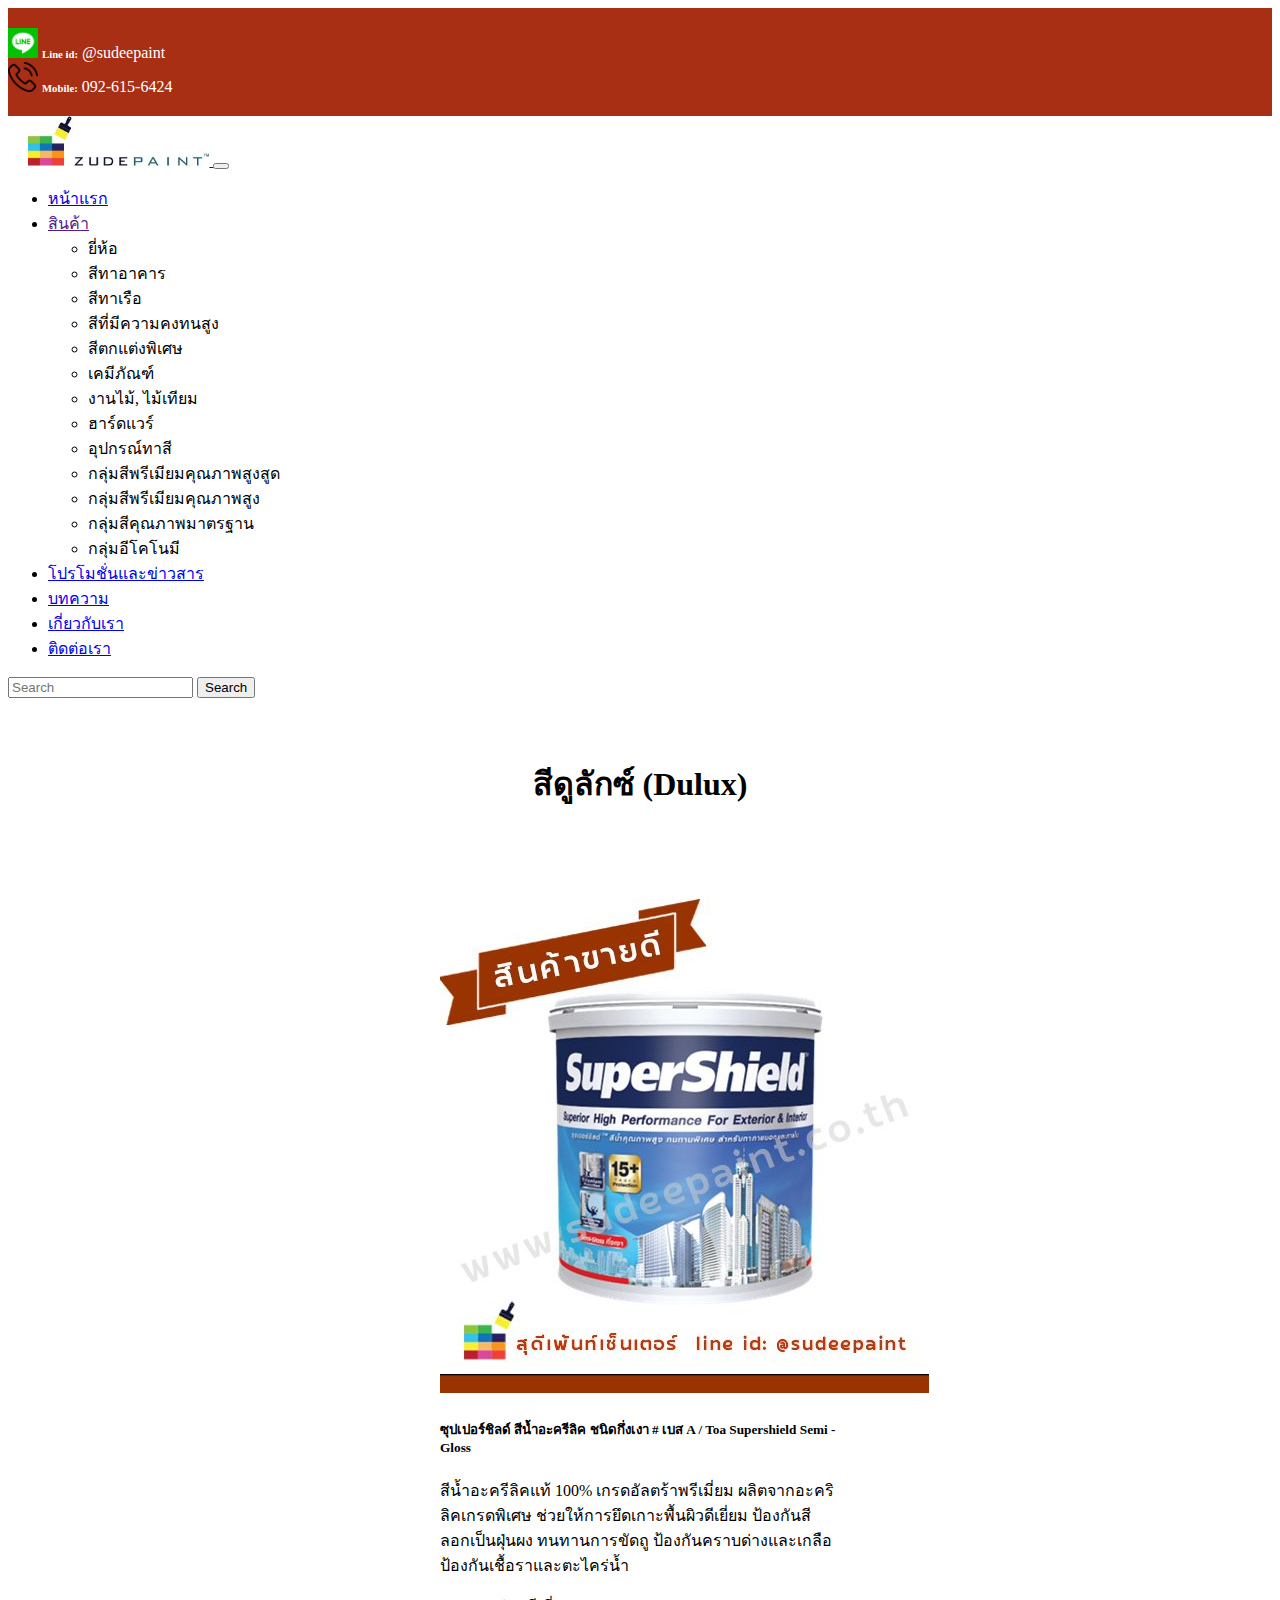
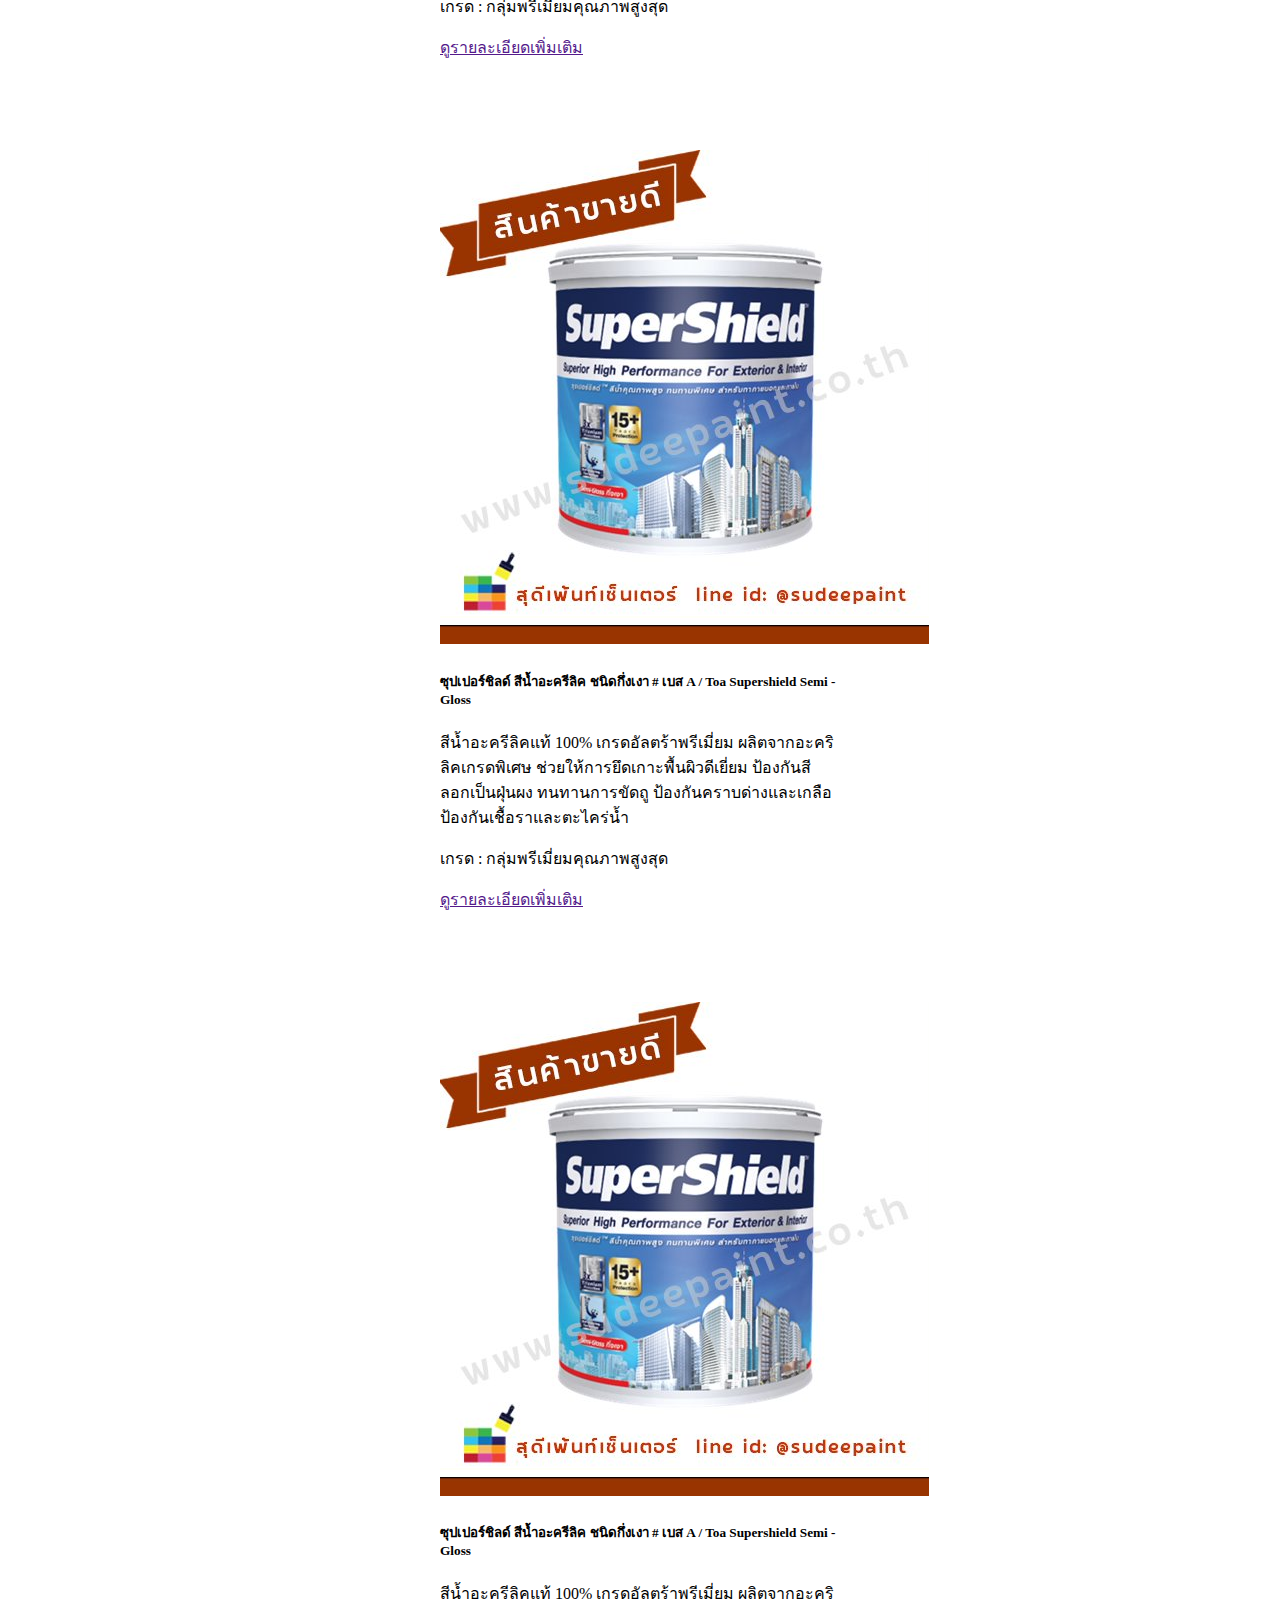
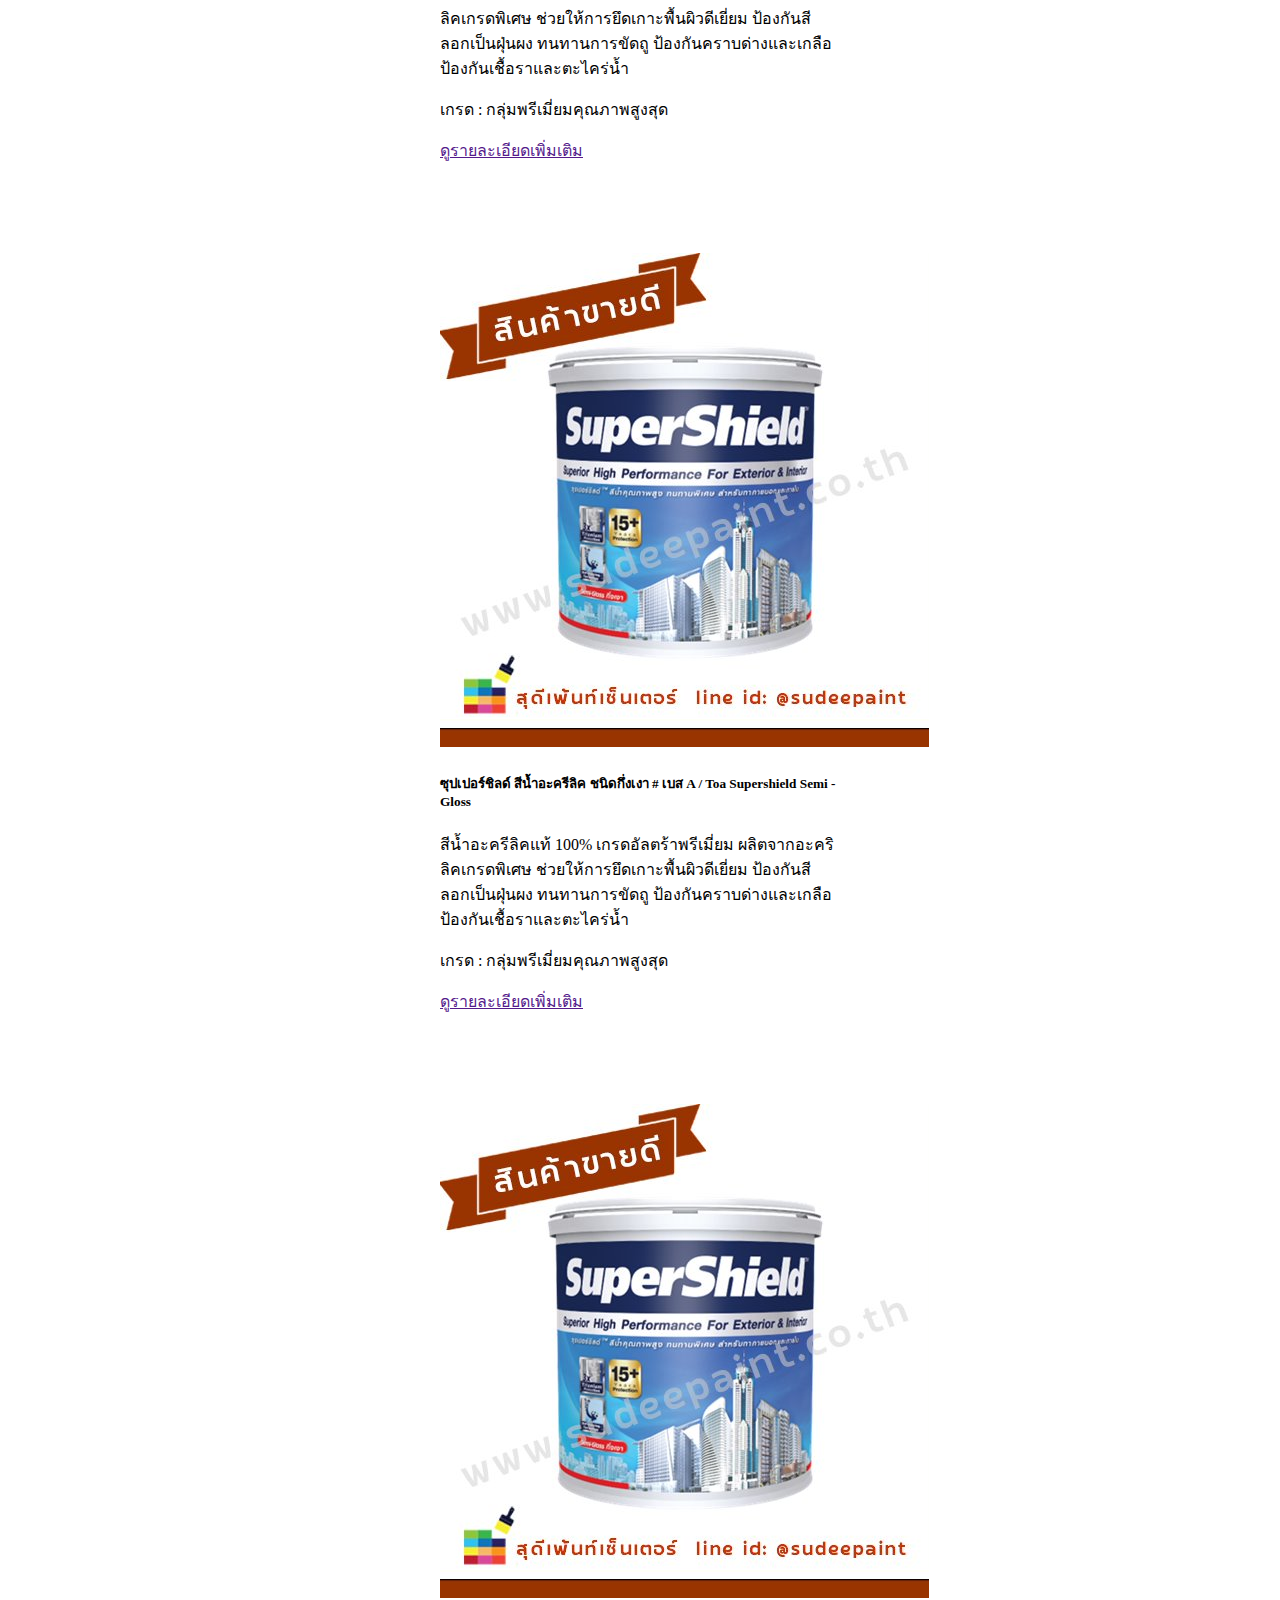
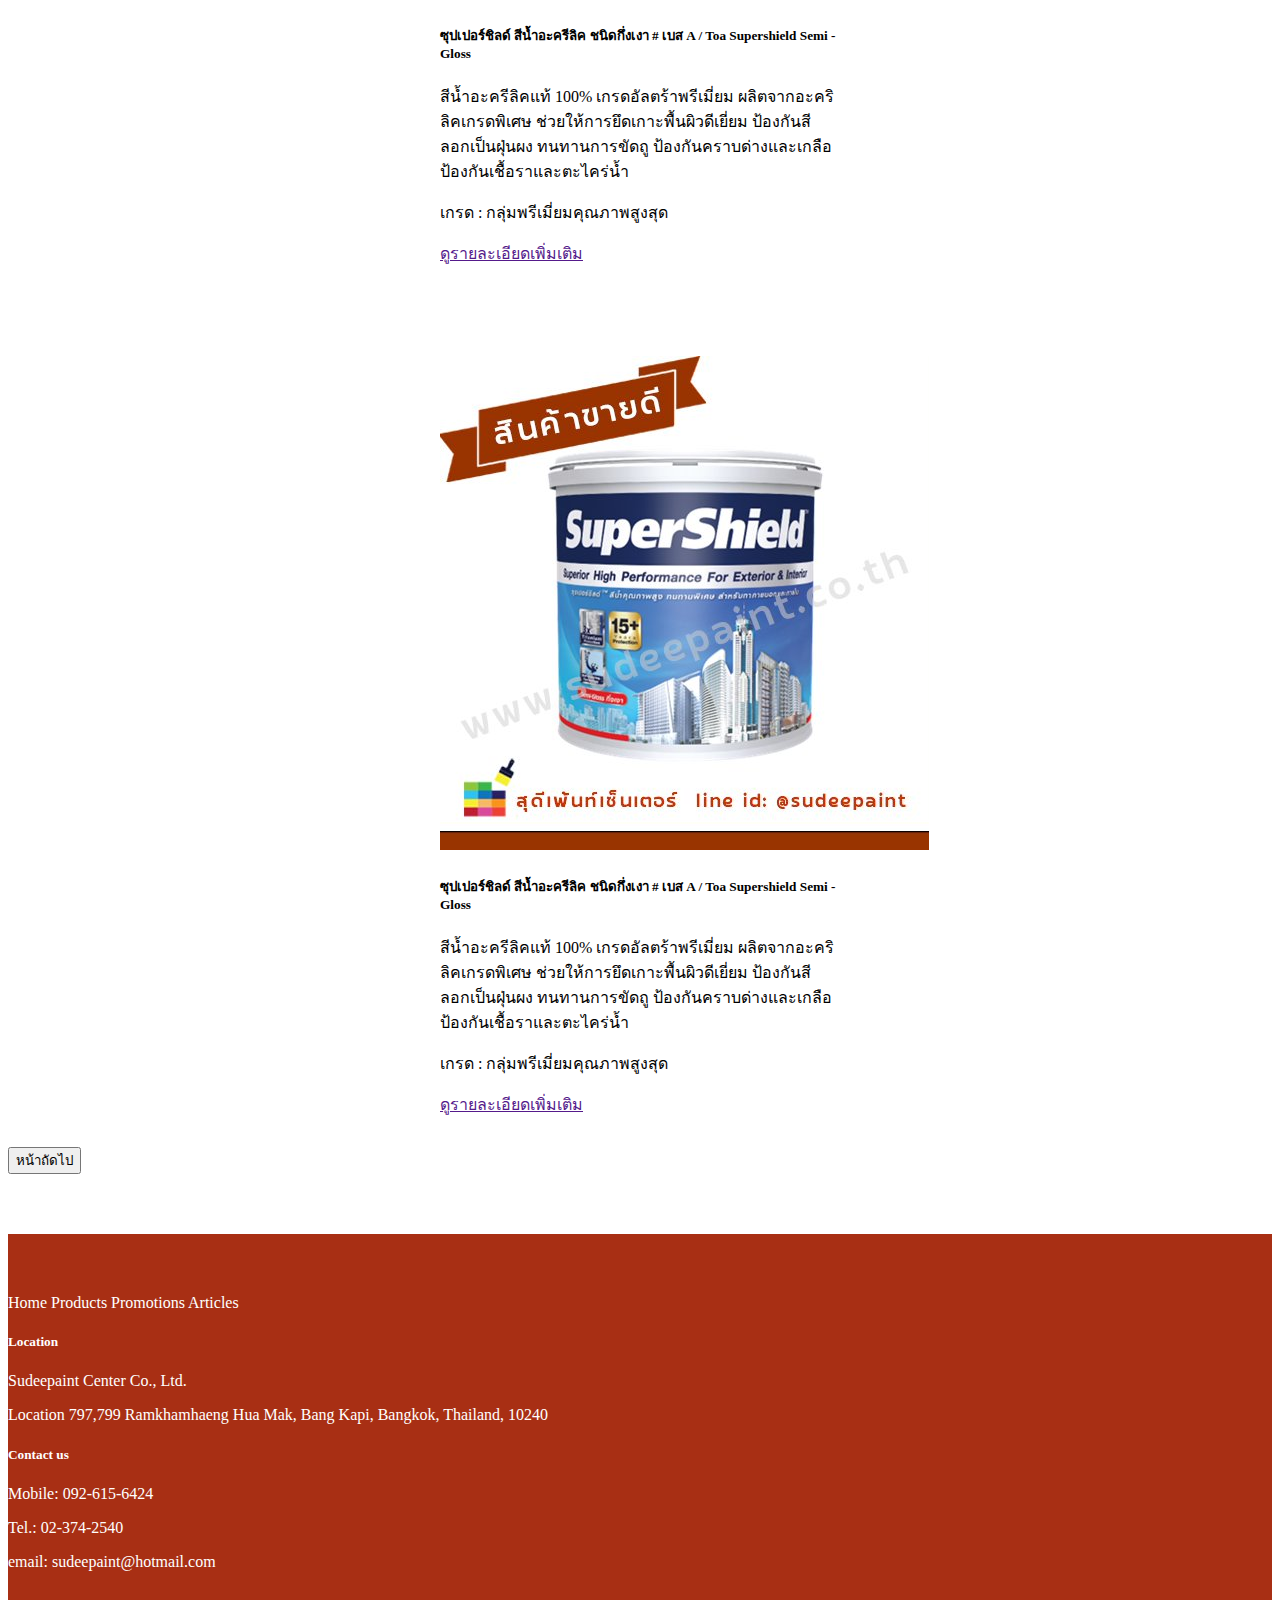
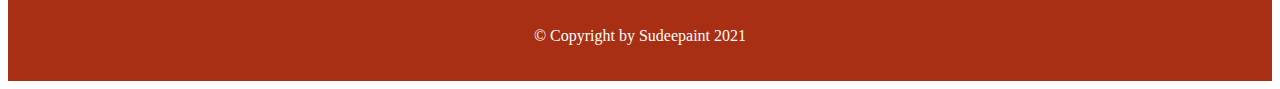
<file: product-groups/products-group-dulux/products-dulux-pg1.html>
<!DOCTYPE html>
<html lang="en">

<head>
    <meta charset="UTF-8">
    <meta http-equiv="X-UA-Compatible" content="IE=edge">
    <meta name="viewport" content="width=device-width, initial-scale=1.0">
    <title>Zudeepaint</title>

    <!-- Bootstrap-Css -->
    <link href="https://cdn.jsdelivr.net/npm/bootstrap@5.0.0-beta1/dist/css/bootstrap.min.css" rel="stylesheet"
        integrity="sha384-giJF6kkoqNQ00vy+HMDP7azOuL0xtbfIcaT9wjKHr8RbDVddVHyTfAAsrekwKmP1" crossorigin="anonymous">

    <!-- Css-file -->
    <link rel="stylesheet" href="..\..\css\styles.css">

    <!-- CSS-Products-group -->
    <link rel="stylesheet" href="..\..\css\products-group.css">

</head>

<body>
    <header id="header-contact">
        <div class="container-fluid">
            <div class="row">
                <div class="">
                    <img src="..\..\images\header-contact\line.png" class="header-contact-images mx-2" alt="">
                    <h6 class="header-contact-detail">Line id:</h6>
                    <p class="header-contact-detail">@sudeepaint</p>
                </div>
                <div class="">
                    <img src="..\..\images\header-contact\phone-call.png" class="header-contact-images mx-2" alt="">
                    <h6 class="header-contact-detail">Mobile:</h6>
                    <p class="header-contact-detail">092-615-6424</p>
                </div>
            </div>
        </div>
    </header>

    <!-- Main-Nav-Bar -->
    <nav class="navbar navbar-expand-lg navbar-light bg-light sticky-top">
        <div class=container-fluid>
            <!-- Nav-Bar-Brand -->
            <a href="..\..\index.html" class="navbar-brand">
                <img src="..\..\images\logo-image\logo.jpg" class="navbar-brand-logo" alt="navbar-brand-logo">
            </a>
            <button class="navbar-toggler" type="button" data-bs-toggle="collapse" data-bs-target="#navbarContent"
                aria-controls="navbarSupportedContent" aria-expanded="false" aria-label="Toggle navigation">
                <span class="navbar-toggler-icon"></span>
            </button>

            <div class="collapse navbar-collapse" id="navbarContent">
                <ul class="navbar-nav mx-auto">
                    <li class="nav-item">
                        <a href="..\..\index.html" class="nav-link active" aria-current="page">หน้าแรก</a>
                    </li>

                    <!-- Drop-down-menu -->
                    <li class="nav-item dropdown">
                        <a href="" class="nav-link dropdown-toggle" id="navbarDropdown" role="button" role="button"
                            data-bs-toggle="dropdown" aria-expanded="false">
                            สินค้า
                        </a>
                        <ul class="dropdown-menu" aria-labelledby="navbarDropdown">
                            <li class="dropdown-item">ยี่ห้อ</li>
                            <li class="dropdown-item">สีทาอาคาร</li>
                            <li class="dropdown-item">สีทาเรือ</li>
                            <li class="dropdown-item">สีที่มีความคงทนสูง</li>
                            <li class="dropdown-item">สีตกแต่งพิเศษ</li>
                            <li class="dropdown-item">เคมีภัณฑ์</li>
                            <li class="dropdown-item">งานไม้, ไม้เทียม</li>
                            <li class="dropdown-item">ฮาร์ดแวร์</li>
                            <li class="dropdown-item">อุปกรณ์ทาสี</li>
                            <li class="dropdown-item">กลุ่มสีพรีเมียมคุณภาพสูงสูด</li>
                            <li class="dropdown-item">กลุ่มสีพรีเมียมคุณภาพสูง</li>
                            <li class="dropdown-item">กลุ่มสีคุณภาพมาตรฐาน</li>
                            <li class="dropdown-item">กลุ่มอีโคโนมี</li>
                        </ul>
                    </li>

                    <li class="nav-item">
                        <a href="..\..\promotions\promotion1.html" class="nav-link">โปรโมชั่นและข่าวสาร</a>
                    </li>
                    <li class="nav-item">
                        <a href="..\..\articles\articles-1.html" class="nav-link">บทความ</a>
                    </li>
                    <li class="nav-item">
                        <a href="..\..\about-company\about-company.html" class="nav-link">เกี่ยวกับเรา</a>
                    </li>
                    <li class="nav-item">
                        <a href="..\..\contact.html" class="nav-link">ติดต่อเรา</a>
                    </li>
                </ul>

                <!-- Search-Button -->
                <form class="d-flex">
                    <input class="form-control me-2" type="search" placeholder="Search" aria-label="Search">
                    <button class="btn btn-outline-success" type="submit">Search</button>
                </form>
            </div>
        </div>
    </nav>

    <main>
        <!-- Products-group-Section -->
        <section id="products-group">
            <div class="container">

                <h1>สีดูลักซ์ (Dulux)</h1>

                <div class="row">

                    <div class="card col-md-4">
                        <img src="products-group-dulux-images\dulux.jpg" class="img-fluid" alt="">
                        <div class="card-body">
                            <h5 class="card-title">ซุปเปอร์ชิลด์ สีน้ำอะครีลิค ชนิดกึ่งเงา # เบส A / Toa Supershield
                                Semi - Gloss</h5>
                            <p>สีน้ำอะครีลิคแท้ 100% เกรดอัลตร้าพรีเมี่ยม ผลิตจากอะคริลิคเกรดพิเศษ
                                ช่วยให้การยึดเกาะพื้นผิวดีเยี่ยม ป้องกันสีลอกเป็นฝุ่นผง ทนทานการขัดถู
                                ป้องกันคราบด่างและเกลือ ป้องกันเชื้อราและตะไคร่น้ำ
                            </p>
                            <p>เกรด : กลุ่มพรีเมี่ยมคุณภาพสูงสุด</p>
                            <a href="" class="btn btn-outline-secondary">ดูรายละเอียดเพิ่มเติม</a>
                        </div>
                    </div>

                    <div class="card col-md-4">
                        <img src="products-group-dulux-images\dulux.jpg" class="img-fluid" alt="">
                        <div class="card-body">
                            <h5 class="card-title">ซุปเปอร์ชิลด์ สีน้ำอะครีลิค ชนิดกึ่งเงา # เบส A / Toa Supershield
                                Semi - Gloss</h5>
                            <p>สีน้ำอะครีลิคแท้ 100% เกรดอัลตร้าพรีเมี่ยม ผลิตจากอะคริลิคเกรดพิเศษ
                                ช่วยให้การยึดเกาะพื้นผิวดีเยี่ยม ป้องกันสีลอกเป็นฝุ่นผง ทนทานการขัดถู
                                ป้องกันคราบด่างและเกลือ ป้องกันเชื้อราและตะไคร่น้ำ
                            </p>
                            <p>เกรด : กลุ่มพรีเมี่ยมคุณภาพสูงสุด</p>
                            <a href="" class="btn btn-outline-secondary">ดูรายละเอียดเพิ่มเติม</a>
                        </div>
                    </div>

                    <div class="card col-md-4">
                        <img src="products-group-dulux-images\dulux.jpg" class="img-fluid" alt="">
                        <div class="card-body">
                            <h5 class="card-title">ซุปเปอร์ชิลด์ สีน้ำอะครีลิค ชนิดกึ่งเงา # เบส A / Toa Supershield
                                Semi - Gloss</h5>
                            <p>สีน้ำอะครีลิคแท้ 100% เกรดอัลตร้าพรีเมี่ยม ผลิตจากอะคริลิคเกรดพิเศษ
                                ช่วยให้การยึดเกาะพื้นผิวดีเยี่ยม ป้องกันสีลอกเป็นฝุ่นผง ทนทานการขัดถู
                                ป้องกันคราบด่างและเกลือ ป้องกันเชื้อราและตะไคร่น้ำ
                            </p>
                            <p>เกรด : กลุ่มพรีเมี่ยมคุณภาพสูงสุด</p>
                            <a href="" class="btn btn-outline-secondary">ดูรายละเอียดเพิ่มเติม</a>
                        </div>
                    </div>

                    <div class="card col-md-4">
                        <img src="products-group-dulux-images\dulux.jpg" class="img-fluid" alt="">
                        <div class="card-body">
                            <h5 class="card-title">ซุปเปอร์ชิลด์ สีน้ำอะครีลิค ชนิดกึ่งเงา # เบส A / Toa Supershield
                                Semi - Gloss</h5>
                            <p>สีน้ำอะครีลิคแท้ 100% เกรดอัลตร้าพรีเมี่ยม ผลิตจากอะคริลิคเกรดพิเศษ
                                ช่วยให้การยึดเกาะพื้นผิวดีเยี่ยม ป้องกันสีลอกเป็นฝุ่นผง ทนทานการขัดถู
                                ป้องกันคราบด่างและเกลือ ป้องกันเชื้อราและตะไคร่น้ำ
                            </p>
                            <p>เกรด : กลุ่มพรีเมี่ยมคุณภาพสูงสุด</p>
                            <a href="" class="btn btn-outline-secondary">ดูรายละเอียดเพิ่มเติม</a>
                        </div>
                    </div>

                    <div class="card col-md-4">
                        <img src="products-group-dulux-images\dulux.jpg" class="img-fluid" alt="">
                        <div class="card-body">
                            <h5 class="card-title">ซุปเปอร์ชิลด์ สีน้ำอะครีลิค ชนิดกึ่งเงา # เบส A / Toa Supershield
                                Semi - Gloss</h5>
                            <p>สีน้ำอะครีลิคแท้ 100% เกรดอัลตร้าพรีเมี่ยม ผลิตจากอะคริลิคเกรดพิเศษ
                                ช่วยให้การยึดเกาะพื้นผิวดีเยี่ยม ป้องกันสีลอกเป็นฝุ่นผง ทนทานการขัดถู
                                ป้องกันคราบด่างและเกลือ ป้องกันเชื้อราและตะไคร่น้ำ
                            </p>
                            <p>เกรด : กลุ่มพรีเมี่ยมคุณภาพสูงสุด</p>
                            <a href="" class="btn btn-outline-secondary">ดูรายละเอียดเพิ่มเติม</a>
                        </div>
                    </div>

                    <div class="card col-md-4">
                        <img src="products-group-dulux-images\dulux.jpg" class="img-fluid" alt="">
                        <div class="card-body">
                            <h5 class="card-title">ซุปเปอร์ชิลด์ สีน้ำอะครีลิค ชนิดกึ่งเงา # เบส A / Toa Supershield
                                Semi - Gloss</h5>
                            <p>สีน้ำอะครีลิคแท้ 100% เกรดอัลตร้าพรีเมี่ยม ผลิตจากอะคริลิคเกรดพิเศษ
                                ช่วยให้การยึดเกาะพื้นผิวดีเยี่ยม ป้องกันสีลอกเป็นฝุ่นผง ทนทานการขัดถู
                                ป้องกันคราบด่างและเกลือ ป้องกันเชื้อราและตะไคร่น้ำ
                            </p>
                            <p>เกรด : กลุ่มพรีเมี่ยมคุณภาพสูงสุด</p>
                            <a href="" class="btn btn-outline-secondary">ดูรายละเอียดเพิ่มเติม</a>
                        </div>
                    </div>


                    <div class="d-flex justify-content-end">
                        <button type="button" class="btn btn-outline-secondary">หน้าถัดไป</button>
                    </div>
                </div>

        </section>
    </main>

    <!-- Footer-Section -->
    <footer>
        <div class="container">
            <div class="row ">
                <nav id="footerNav" class="nav flex-column col-lg-4">
                    <a href="..\..\index.html" class="nav-link active" aria-current="page">Home</a>
                    <a href="" class="nav-link">Products</a>
                    <a href="..\..\promotions\promotion1.html" class="nav-link">Promotions</a>
                    <a href="..\..\articles\articles-1.html" class="nav-link">Articles</a>
                </nav>
                <div class="location-detail col-lg-4">
                    <h5>Location</h5>
                    <p>Sudeepaint Center Co., Ltd.</p>
                    <p>Location 797,799 Ramkhamhaeng Hua Mak, Bang Kapi, Bangkok, Thailand, 10240</p>
                </div>
                <div class="col-lg-4">
                    <h5>Contact us</h5>
                    <p>Mobile: 092-615-6424</p>
                    <p>Tel.: 02-374-2540</p>
                    <p>email: sudeepaint@hotmail.com</p>
                </div>
                <p class="copyright">&copy Copyright by Sudeepaint 2021</p>
            </div>
        </div>
    </footer>

    <!-- Option 2: Separate Popper and Bootstrap JS -->
    <script src="https://cdn.jsdelivr.net/npm/@popperjs/core@2.5.4/dist/umd/popper.min.js"
        integrity="sha384-q2kxQ16AaE6UbzuKqyBE9/u/KzioAlnx2maXQHiDX9d4/zp8Ok3f+M7DPm+Ib6IU"
        crossorigin="anonymous"></script>
    <script src="https://cdn.jsdelivr.net/npm/bootstrap@5.0.0-beta1/dist/js/bootstrap.min.js"
        integrity="sha384-pQQkAEnwaBkjpqZ8RU1fF1AKtTcHJwFl3pblpTlHXybJjHpMYo79HY3hIi4NKxyj"
        crossorigin="anonymous"></script>
</body>

</html>
</file>
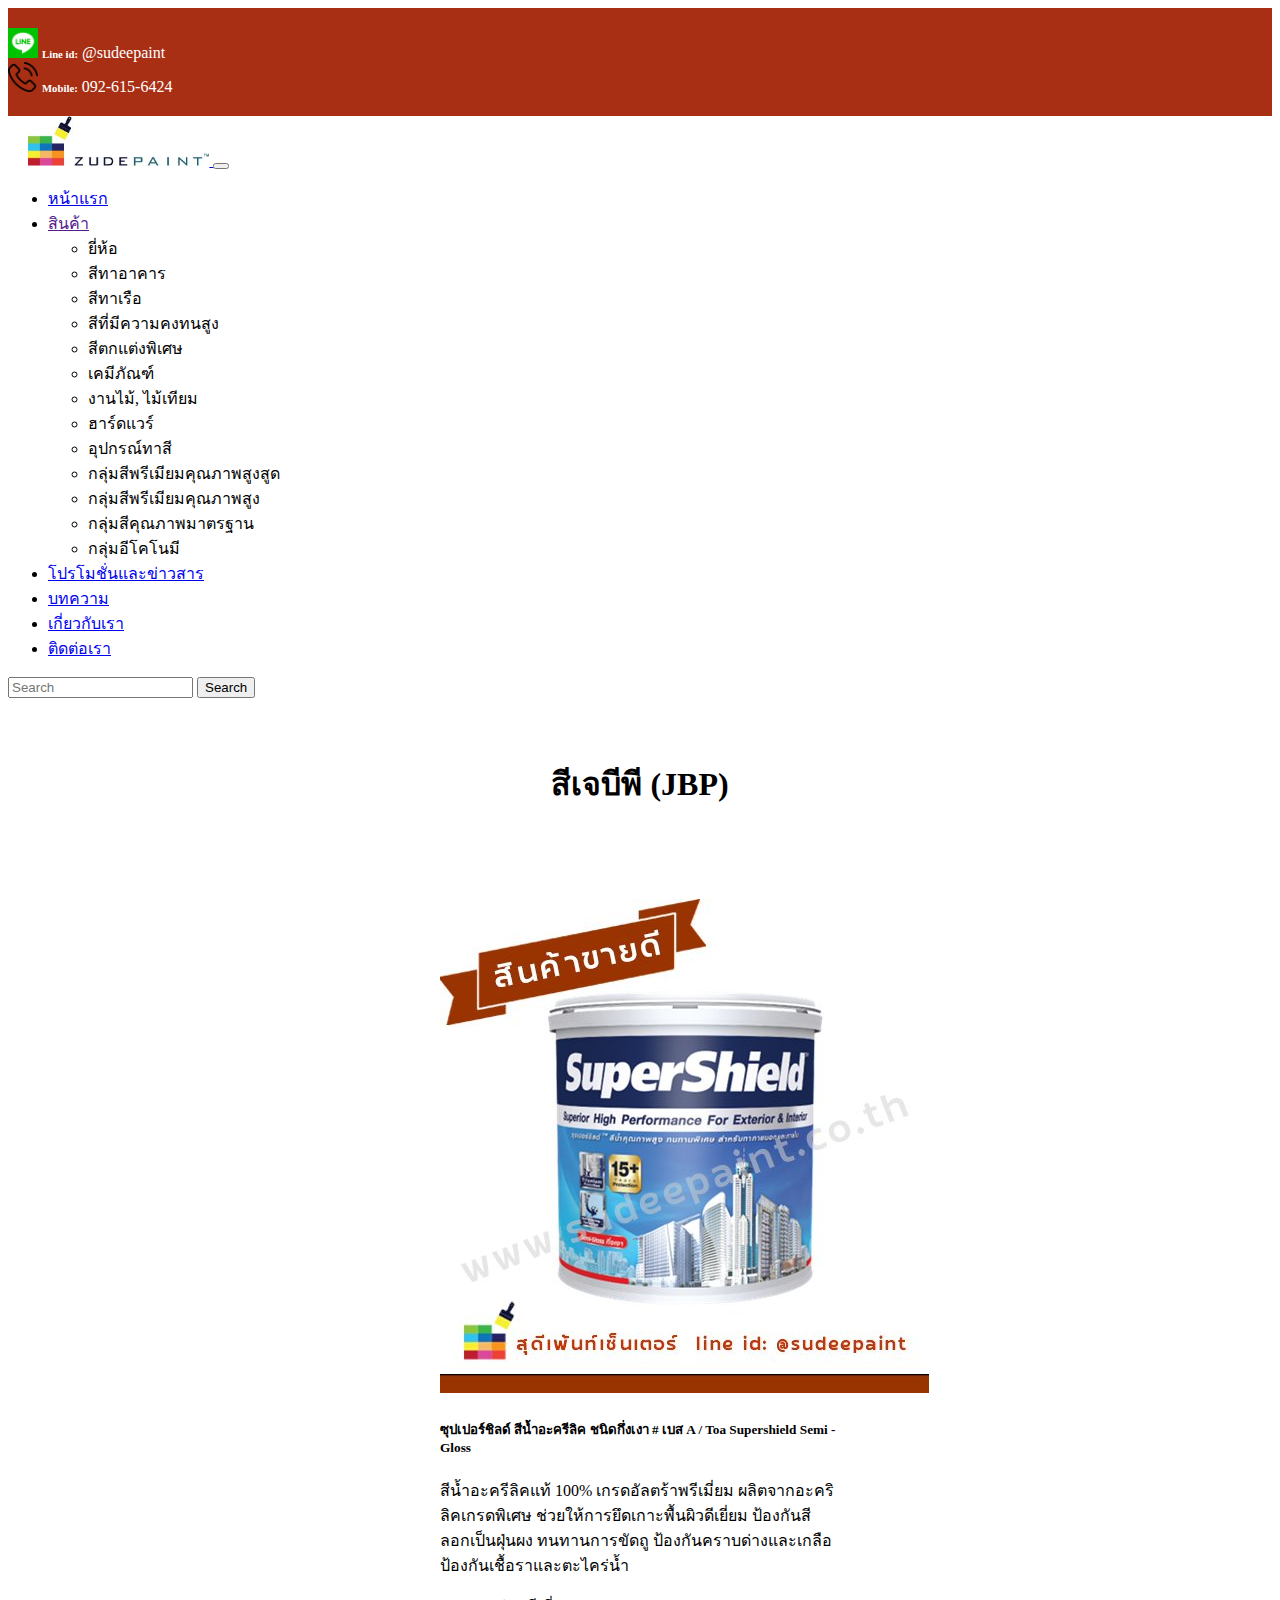
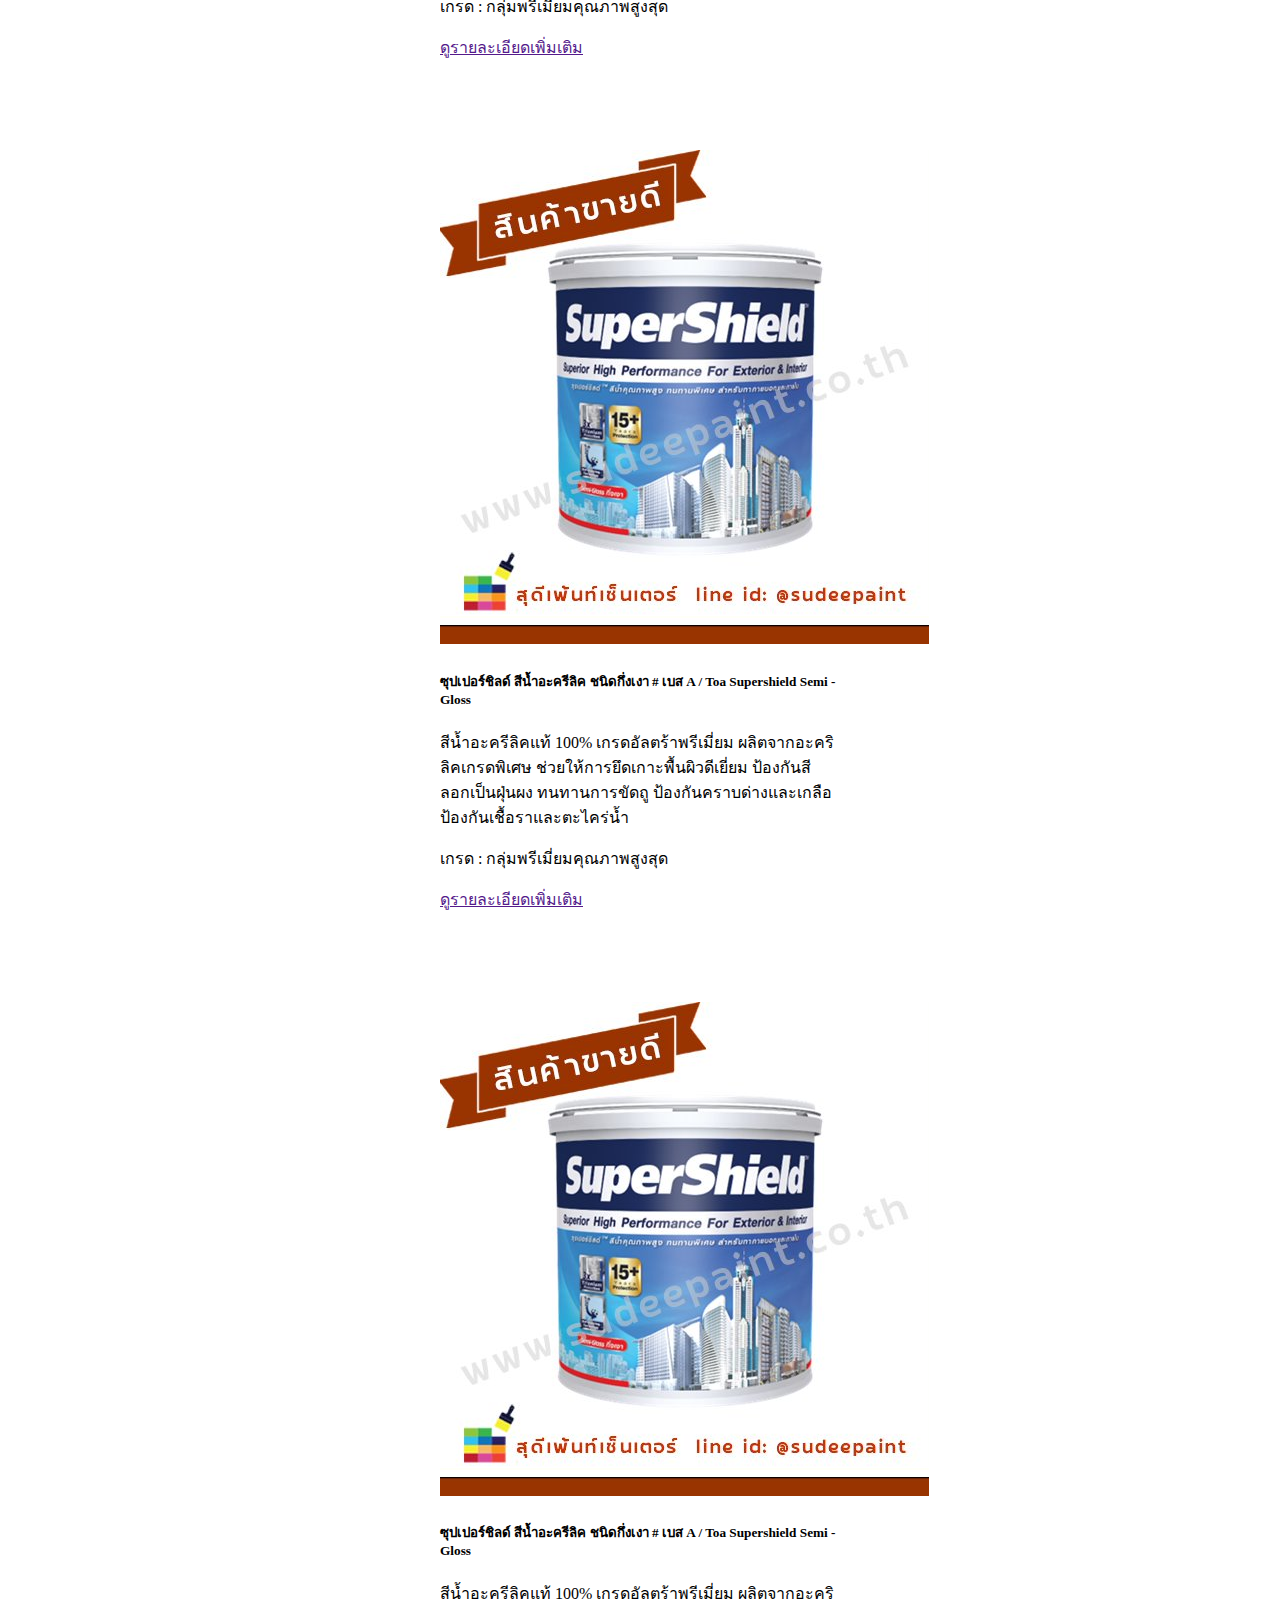
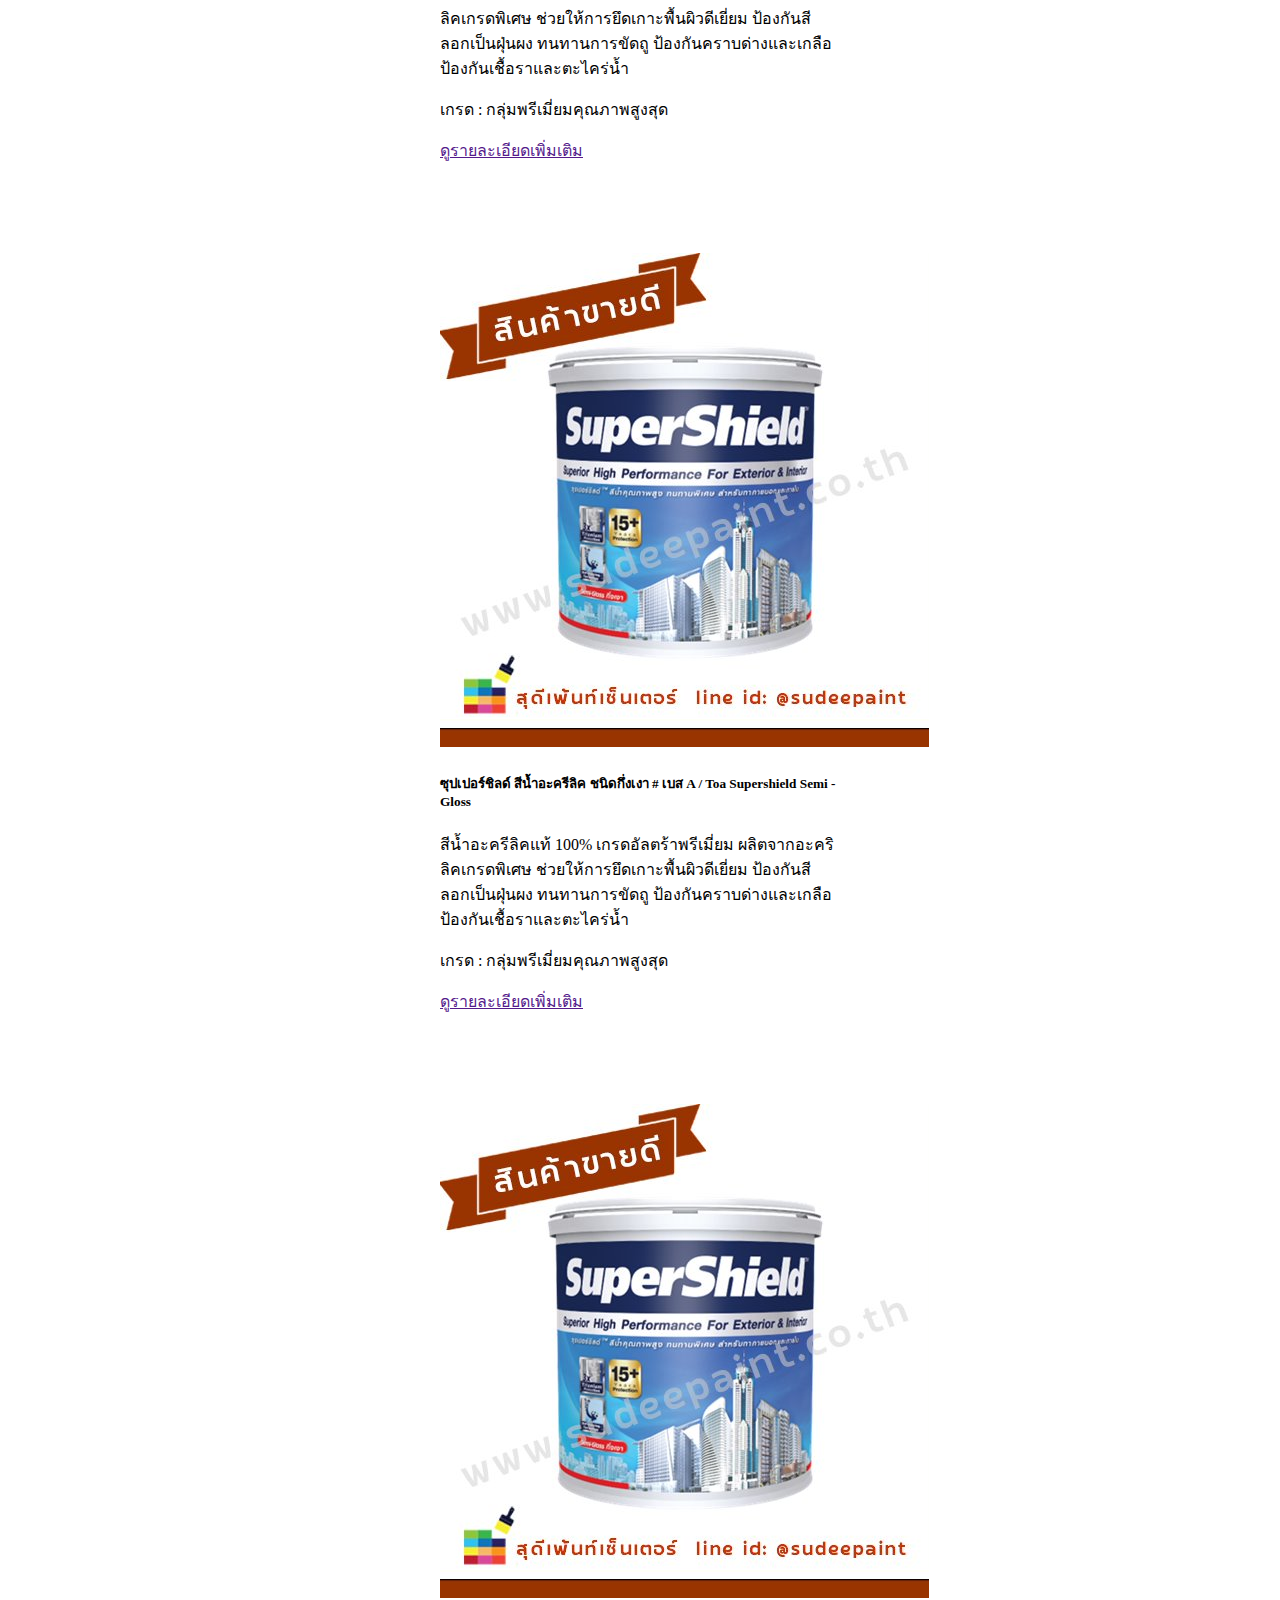
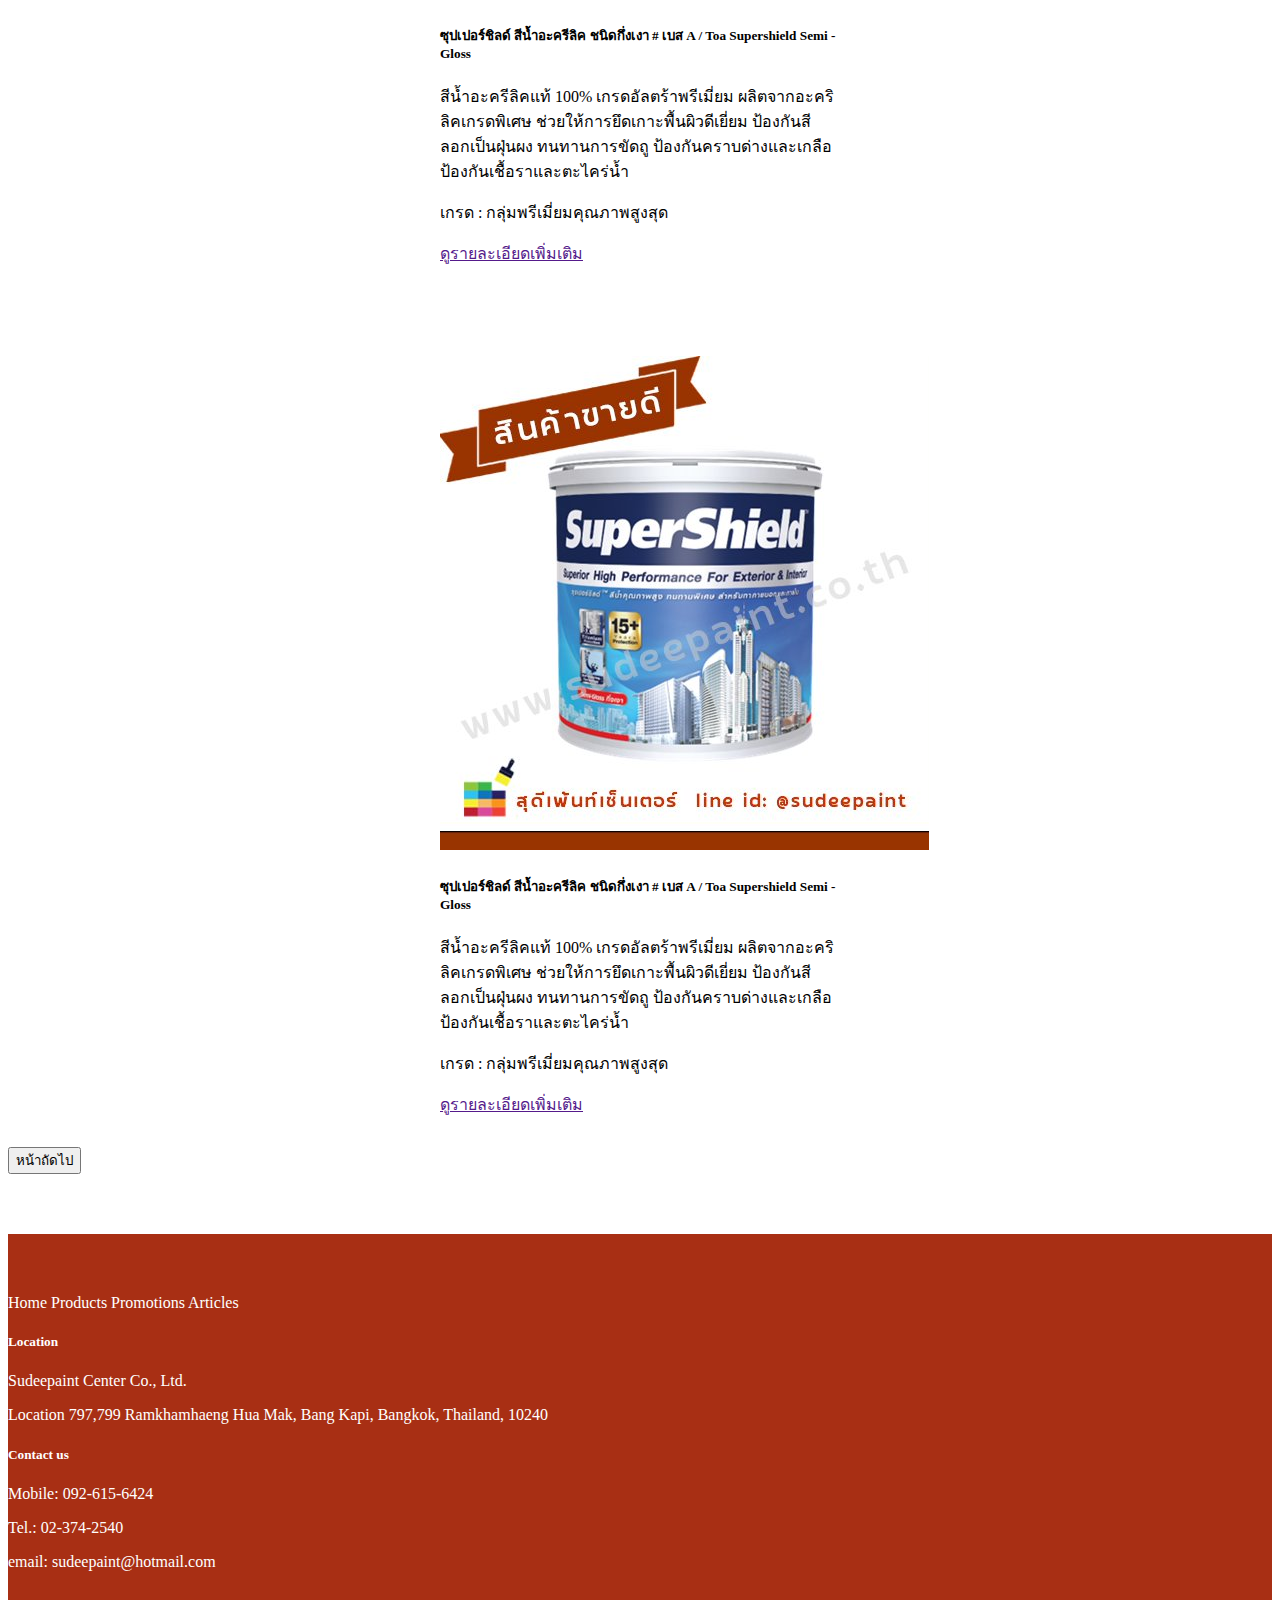
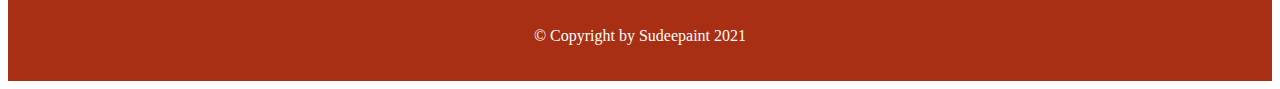
<file: product-groups/products-group-jbp/products-jbp-pg1.html>
<!DOCTYPE html>
<html lang="en">

<head>
    <meta charset="UTF-8">
    <meta http-equiv="X-UA-Compatible" content="IE=edge">
    <meta name="viewport" content="width=device-width, initial-scale=1.0">
    <title>Zudeepaint</title>

    <!-- Bootstrap-Css -->
    <link href="https://cdn.jsdelivr.net/npm/bootstrap@5.0.0-beta1/dist/css/bootstrap.min.css" rel="stylesheet"
        integrity="sha384-giJF6kkoqNQ00vy+HMDP7azOuL0xtbfIcaT9wjKHr8RbDVddVHyTfAAsrekwKmP1" crossorigin="anonymous">

    <!-- Css-file -->
    <link rel="stylesheet" href="..\..\css\styles.css">

    <!-- CSS-Products-group -->
    <link rel="stylesheet" href="..\..\css\products-group.css">

</head>

<body>
    <header id="header-contact">
        <div class="container-fluid">
            <div class="row">
                <div class="">
                    <img src="..\..\images\header-contact\line.png" class="header-contact-images mx-2" alt="">
                    <h6 class="header-contact-detail">Line id:</h6>
                    <p class="header-contact-detail">@sudeepaint</p>
                </div>
                <div class="">
                    <img src="..\..\images\header-contact\phone-call.png" class="header-contact-images mx-2" alt="">
                    <h6 class="header-contact-detail">Mobile:</h6>
                    <p class="header-contact-detail">092-615-6424</p>
                </div>
            </div>
        </div>
    </header>

    <!-- Main-Nav-Bar -->
    <nav class="navbar navbar-expand-lg navbar-light bg-light sticky-top">
        <div class=container-fluid>
            <!-- Nav-Bar-Brand -->
            <a href="..\..\index.html" class="navbar-brand">
                <img src="..\..\images\logo-image\logo.jpg" class="navbar-brand-logo" alt="navbar-brand-logo">
            </a>
            <button class="navbar-toggler" type="button" data-bs-toggle="collapse" data-bs-target="#navbarContent"
                aria-controls="navbarSupportedContent" aria-expanded="false" aria-label="Toggle navigation">
                <span class="navbar-toggler-icon"></span>
            </button>

            <div class="collapse navbar-collapse" id="navbarContent">
                <ul class="navbar-nav mx-auto">
                    <li class="nav-item">
                        <a href="..\..\index.html" class="nav-link active" aria-current="page">หน้าแรก</a>
                    </li>

                    <!-- Drop-down-menu -->
                    <li class="nav-item dropdown">
                        <a href="" class="nav-link dropdown-toggle" id="navbarDropdown" role="button" role="button"
                            data-bs-toggle="dropdown" aria-expanded="false">
                            สินค้า
                        </a>
                        <ul class="dropdown-menu" aria-labelledby="navbarDropdown">
                            <li class="dropdown-item">ยี่ห้อ</li>
                            <li class="dropdown-item">สีทาอาคาร</li>
                            <li class="dropdown-item">สีทาเรือ</li>
                            <li class="dropdown-item">สีที่มีความคงทนสูง</li>
                            <li class="dropdown-item">สีตกแต่งพิเศษ</li>
                            <li class="dropdown-item">เคมีภัณฑ์</li>
                            <li class="dropdown-item">งานไม้, ไม้เทียม</li>
                            <li class="dropdown-item">ฮาร์ดแวร์</li>
                            <li class="dropdown-item">อุปกรณ์ทาสี</li>
                            <li class="dropdown-item">กลุ่มสีพรีเมียมคุณภาพสูงสูด</li>
                            <li class="dropdown-item">กลุ่มสีพรีเมียมคุณภาพสูง</li>
                            <li class="dropdown-item">กลุ่มสีคุณภาพมาตรฐาน</li>
                            <li class="dropdown-item">กลุ่มอีโคโนมี</li>
                        </ul>
                    </li>

                    <li class="nav-item">
                        <a href="..\..\promotions\promotion1.html" class="nav-link">โปรโมชั่นและข่าวสาร</a>
                    </li>
                    <li class="nav-item">
                        <a href="..\..\articles\articles-1.html" class="nav-link">บทความ</a>
                    </li>
                    <li class="nav-item">
                        <a href="..\..\about-company\about-company.html" class="nav-link">เกี่ยวกับเรา</a>
                    </li>
                    <li class="nav-item">
                        <a href="..\..\contact.html" class="nav-link">ติดต่อเรา</a>
                    </li>
                </ul>

                <!-- Search-Button -->
                <form class="d-flex">
                    <input class="form-control me-2" type="search" placeholder="Search" aria-label="Search">
                    <button class="btn btn-outline-success" type="submit">Search</button>
                </form>
            </div>
        </div>
    </nav>

    <main>
        <!-- Products-group-Section -->
        <section id="products-group">
            <div class="container">

                <h1>สีเจบีพี (JBP)</h1>

                <div class="row">

                    <div class="card col-md-4">
                        <img src="products-group-jbp-images\jbp.jpg" class="img-fluid" alt="">
                        <div class="card-body">
                            <h5 class="card-title">ซุปเปอร์ชิลด์ สีน้ำอะครีลิค ชนิดกึ่งเงา # เบส A / Toa Supershield
                                Semi - Gloss</h5>
                            <p>สีน้ำอะครีลิคแท้ 100% เกรดอัลตร้าพรีเมี่ยม ผลิตจากอะคริลิคเกรดพิเศษ
                                ช่วยให้การยึดเกาะพื้นผิวดีเยี่ยม ป้องกันสีลอกเป็นฝุ่นผง ทนทานการขัดถู
                                ป้องกันคราบด่างและเกลือ ป้องกันเชื้อราและตะไคร่น้ำ
                            </p>
                            <p>เกรด : กลุ่มพรีเมี่ยมคุณภาพสูงสุด</p>
                            <a href="" class="btn btn-outline-secondary">ดูรายละเอียดเพิ่มเติม</a>
                        </div>
                    </div>

                    <div class="card col-md-4">
                        <img src="products-group-jbp-images\jbp.jpg" class="img-fluid" alt="">
                        <div class="card-body">
                            <h5 class="card-title">ซุปเปอร์ชิลด์ สีน้ำอะครีลิค ชนิดกึ่งเงา # เบส A / Toa Supershield
                                Semi - Gloss</h5>
                            <p>สีน้ำอะครีลิคแท้ 100% เกรดอัลตร้าพรีเมี่ยม ผลิตจากอะคริลิคเกรดพิเศษ
                                ช่วยให้การยึดเกาะพื้นผิวดีเยี่ยม ป้องกันสีลอกเป็นฝุ่นผง ทนทานการขัดถู
                                ป้องกันคราบด่างและเกลือ ป้องกันเชื้อราและตะไคร่น้ำ
                            </p>
                            <p>เกรด : กลุ่มพรีเมี่ยมคุณภาพสูงสุด</p>
                            <a href="" class="btn btn-outline-secondary">ดูรายละเอียดเพิ่มเติม</a>
                        </div>
                    </div>

                    <div class="card col-md-4">
                        <img src="products-group-jbp-images\jbp.jpg" class="img-fluid" alt="">
                        <div class="card-body">
                            <h5 class="card-title">ซุปเปอร์ชิลด์ สีน้ำอะครีลิค ชนิดกึ่งเงา # เบส A / Toa Supershield
                                Semi - Gloss</h5>
                            <p>สีน้ำอะครีลิคแท้ 100% เกรดอัลตร้าพรีเมี่ยม ผลิตจากอะคริลิคเกรดพิเศษ
                                ช่วยให้การยึดเกาะพื้นผิวดีเยี่ยม ป้องกันสีลอกเป็นฝุ่นผง ทนทานการขัดถู
                                ป้องกันคราบด่างและเกลือ ป้องกันเชื้อราและตะไคร่น้ำ
                            </p>
                            <p>เกรด : กลุ่มพรีเมี่ยมคุณภาพสูงสุด</p>
                            <a href="" class="btn btn-outline-secondary">ดูรายละเอียดเพิ่มเติม</a>
                        </div>
                    </div>

                    <div class="card col-md-4">
                        <img src="products-group-jbp-images\jbp.jpg" class="img-fluid" alt="">
                        <div class="card-body">
                            <h5 class="card-title">ซุปเปอร์ชิลด์ สีน้ำอะครีลิค ชนิดกึ่งเงา # เบส A / Toa Supershield
                                Semi - Gloss</h5>
                            <p>สีน้ำอะครีลิคแท้ 100% เกรดอัลตร้าพรีเมี่ยม ผลิตจากอะคริลิคเกรดพิเศษ
                                ช่วยให้การยึดเกาะพื้นผิวดีเยี่ยม ป้องกันสีลอกเป็นฝุ่นผง ทนทานการขัดถู
                                ป้องกันคราบด่างและเกลือ ป้องกันเชื้อราและตะไคร่น้ำ
                            </p>
                            <p>เกรด : กลุ่มพรีเมี่ยมคุณภาพสูงสุด</p>
                            <a href="" class="btn btn-outline-secondary">ดูรายละเอียดเพิ่มเติม</a>
                        </div>
                    </div>

                    <div class="card col-md-4">
                        <img src="products-group-jbp-images\jbp.jpg" class="img-fluid" alt="">
                        <div class="card-body">
                            <h5 class="card-title">ซุปเปอร์ชิลด์ สีน้ำอะครีลิค ชนิดกึ่งเงา # เบส A / Toa Supershield
                                Semi - Gloss</h5>
                            <p>สีน้ำอะครีลิคแท้ 100% เกรดอัลตร้าพรีเมี่ยม ผลิตจากอะคริลิคเกรดพิเศษ
                                ช่วยให้การยึดเกาะพื้นผิวดีเยี่ยม ป้องกันสีลอกเป็นฝุ่นผง ทนทานการขัดถู
                                ป้องกันคราบด่างและเกลือ ป้องกันเชื้อราและตะไคร่น้ำ
                            </p>
                            <p>เกรด : กลุ่มพรีเมี่ยมคุณภาพสูงสุด</p>
                            <a href="" class="btn btn-outline-secondary">ดูรายละเอียดเพิ่มเติม</a>
                        </div>
                    </div>

                    <div class="card col-md-4">
                        <img src="products-group-jbp-images\jbp.jpg" class="img-fluid" alt="">
                        <div class="card-body">
                            <h5 class="card-title">ซุปเปอร์ชิลด์ สีน้ำอะครีลิค ชนิดกึ่งเงา # เบส A / Toa Supershield
                                Semi - Gloss</h5>
                            <p>สีน้ำอะครีลิคแท้ 100% เกรดอัลตร้าพรีเมี่ยม ผลิตจากอะคริลิคเกรดพิเศษ
                                ช่วยให้การยึดเกาะพื้นผิวดีเยี่ยม ป้องกันสีลอกเป็นฝุ่นผง ทนทานการขัดถู
                                ป้องกันคราบด่างและเกลือ ป้องกันเชื้อราและตะไคร่น้ำ
                            </p>
                            <p>เกรด : กลุ่มพรีเมี่ยมคุณภาพสูงสุด</p>
                            <a href="" class="btn btn-outline-secondary">ดูรายละเอียดเพิ่มเติม</a>
                        </div>
                    </div>

                    <div class="d-flex justify-content-end">
                        <button type="button" class="btn btn-outline-secondary">หน้าถัดไป</button>
                    </div>
                </div>

        </section>
    </main>

    <!-- Footer-Section -->
    <footer>
        <div class="container">
            <div class="row ">
                <nav id="footerNav" class="nav flex-column col-lg-4">
                    <a href="..\..\index.html" class="nav-link active" aria-current="page">Home</a>
                    <a href="" class="nav-link">Products</a>
                    <a href="..\..\promotions\promotion1.html" class="nav-link">Promotions</a>
                    <a href="..\..\articles\articles-1.html" class="nav-link">Articles</a>
                </nav>
                <div class="location-detail col-lg-4">
                    <h5>Location</h5>
                    <p>Sudeepaint Center Co., Ltd.</p>
                    <p>Location 797,799 Ramkhamhaeng Hua Mak, Bang Kapi, Bangkok, Thailand, 10240</p>
                </div>
                <div class="col-lg-4">
                    <h5>Contact us</h5>
                    <p>Mobile: 092-615-6424</p>
                    <p>Tel.: 02-374-2540</p>
                    <p>email: sudeepaint@hotmail.com</p>
                </div>
                <p class="copyright">&copy Copyright by Sudeepaint 2021</p>
            </div>
        </div>
    </footer>

    <!-- Option 2: Separate Popper and Bootstrap JS -->
    <script src="https://cdn.jsdelivr.net/npm/@popperjs/core@2.5.4/dist/umd/popper.min.js"
        integrity="sha384-q2kxQ16AaE6UbzuKqyBE9/u/KzioAlnx2maXQHiDX9d4/zp8Ok3f+M7DPm+Ib6IU"
        crossorigin="anonymous"></script>
    <script src="https://cdn.jsdelivr.net/npm/bootstrap@5.0.0-beta1/dist/js/bootstrap.min.js"
        integrity="sha384-pQQkAEnwaBkjpqZ8RU1fF1AKtTcHJwFl3pblpTlHXybJjHpMYo79HY3hIi4NKxyj"
        crossorigin="anonymous"></script>
</body>

</html>
</file>
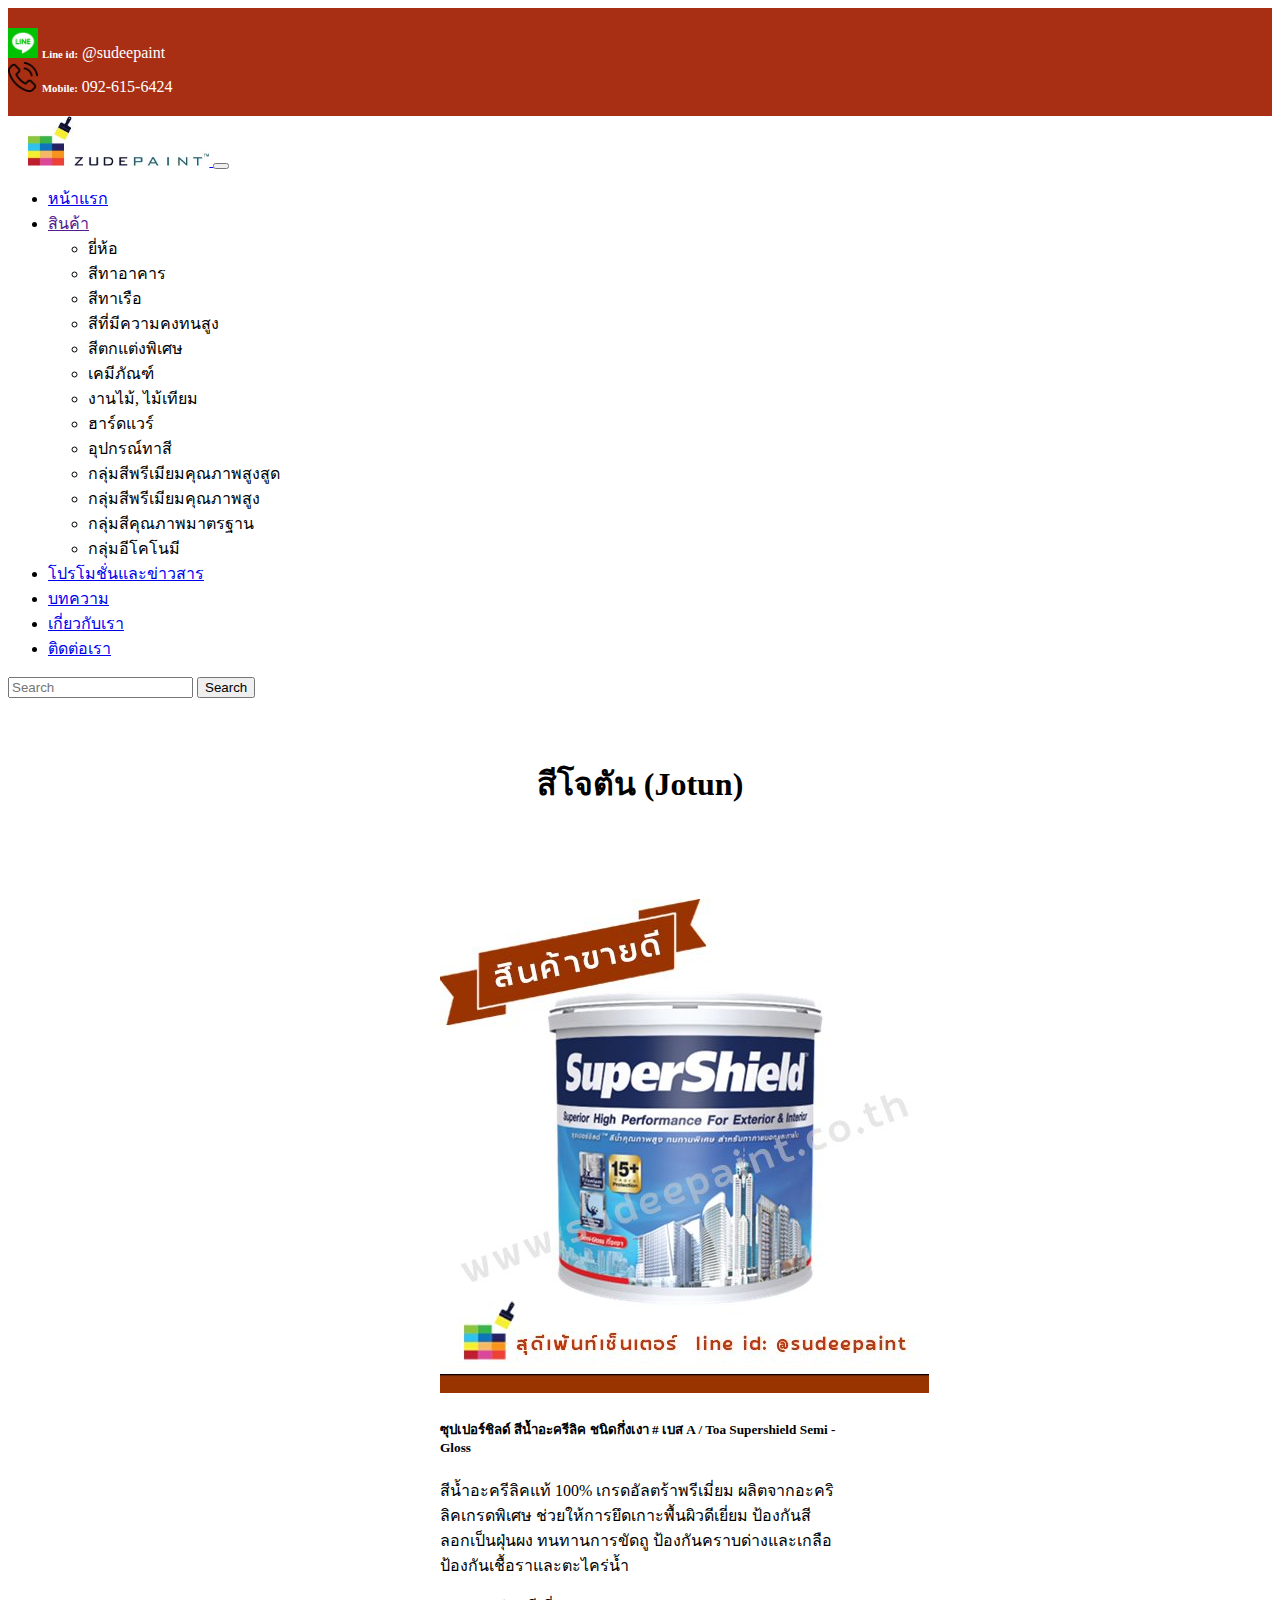
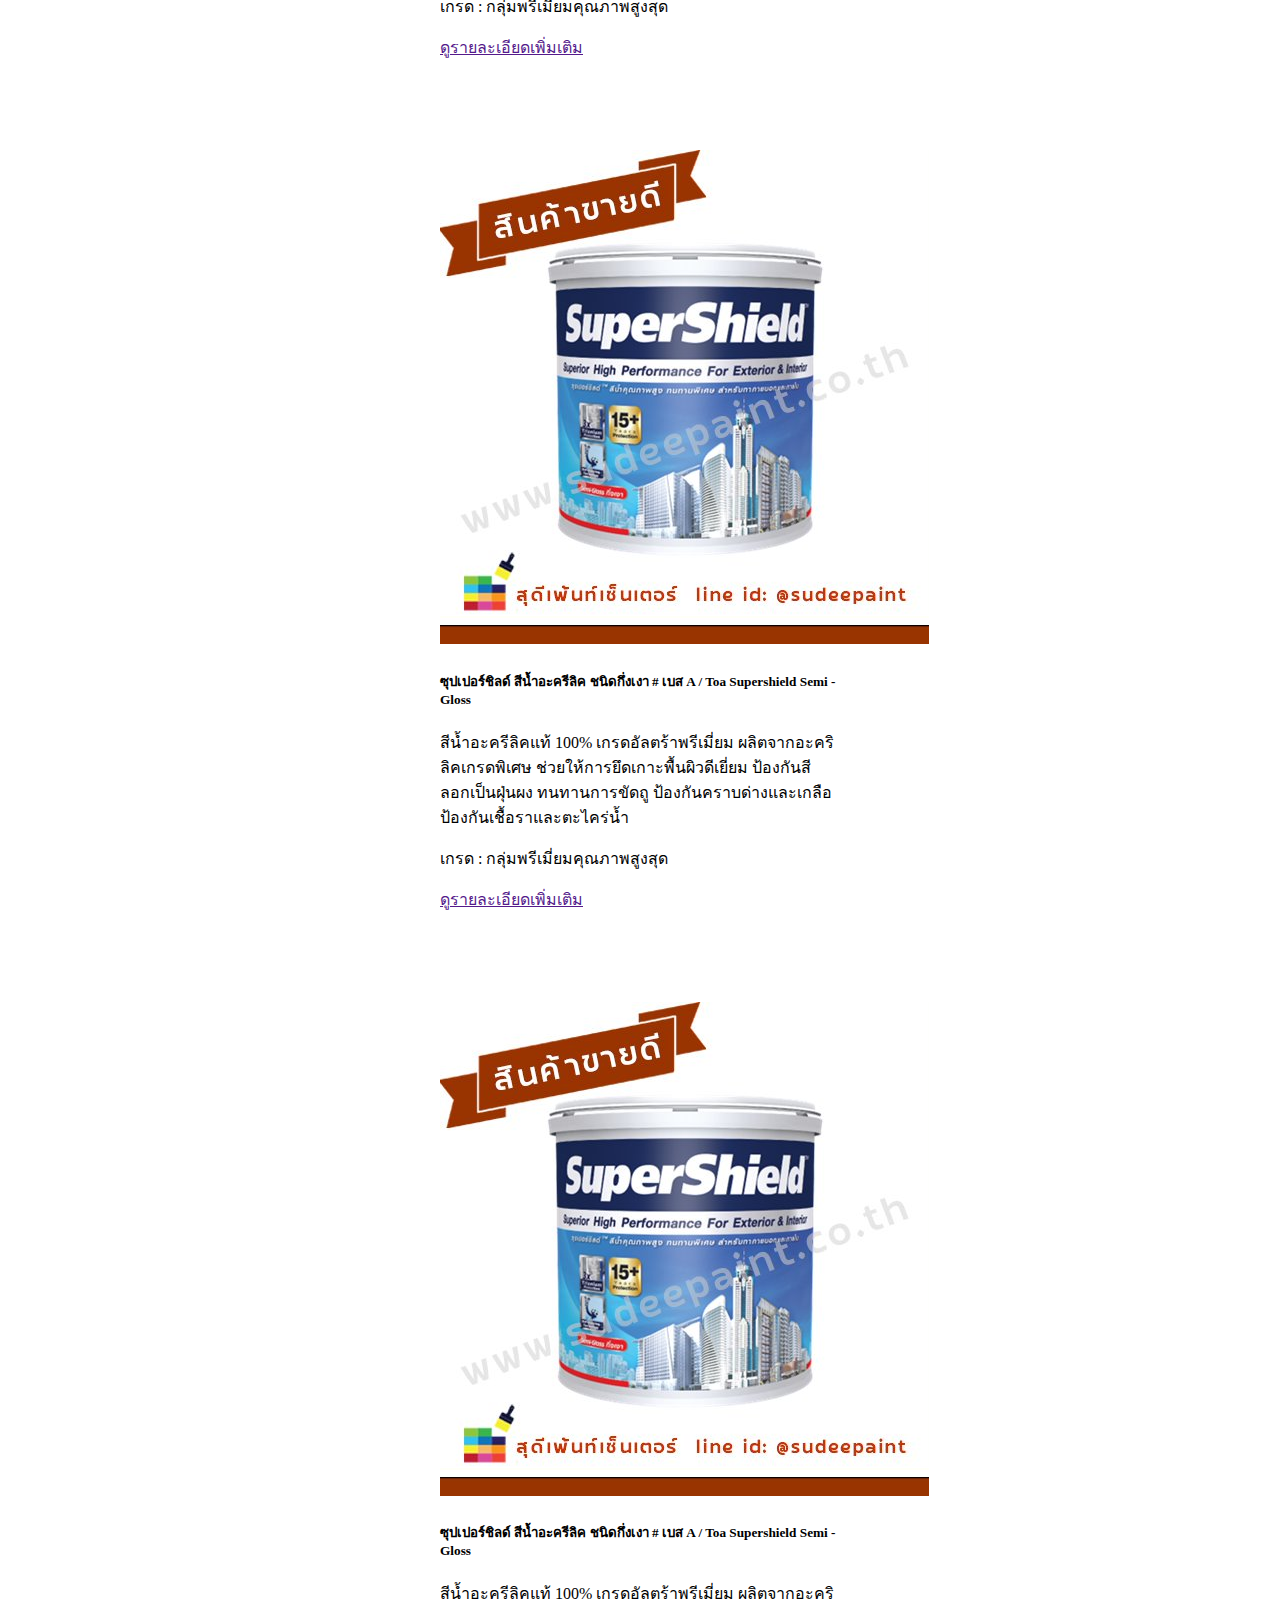
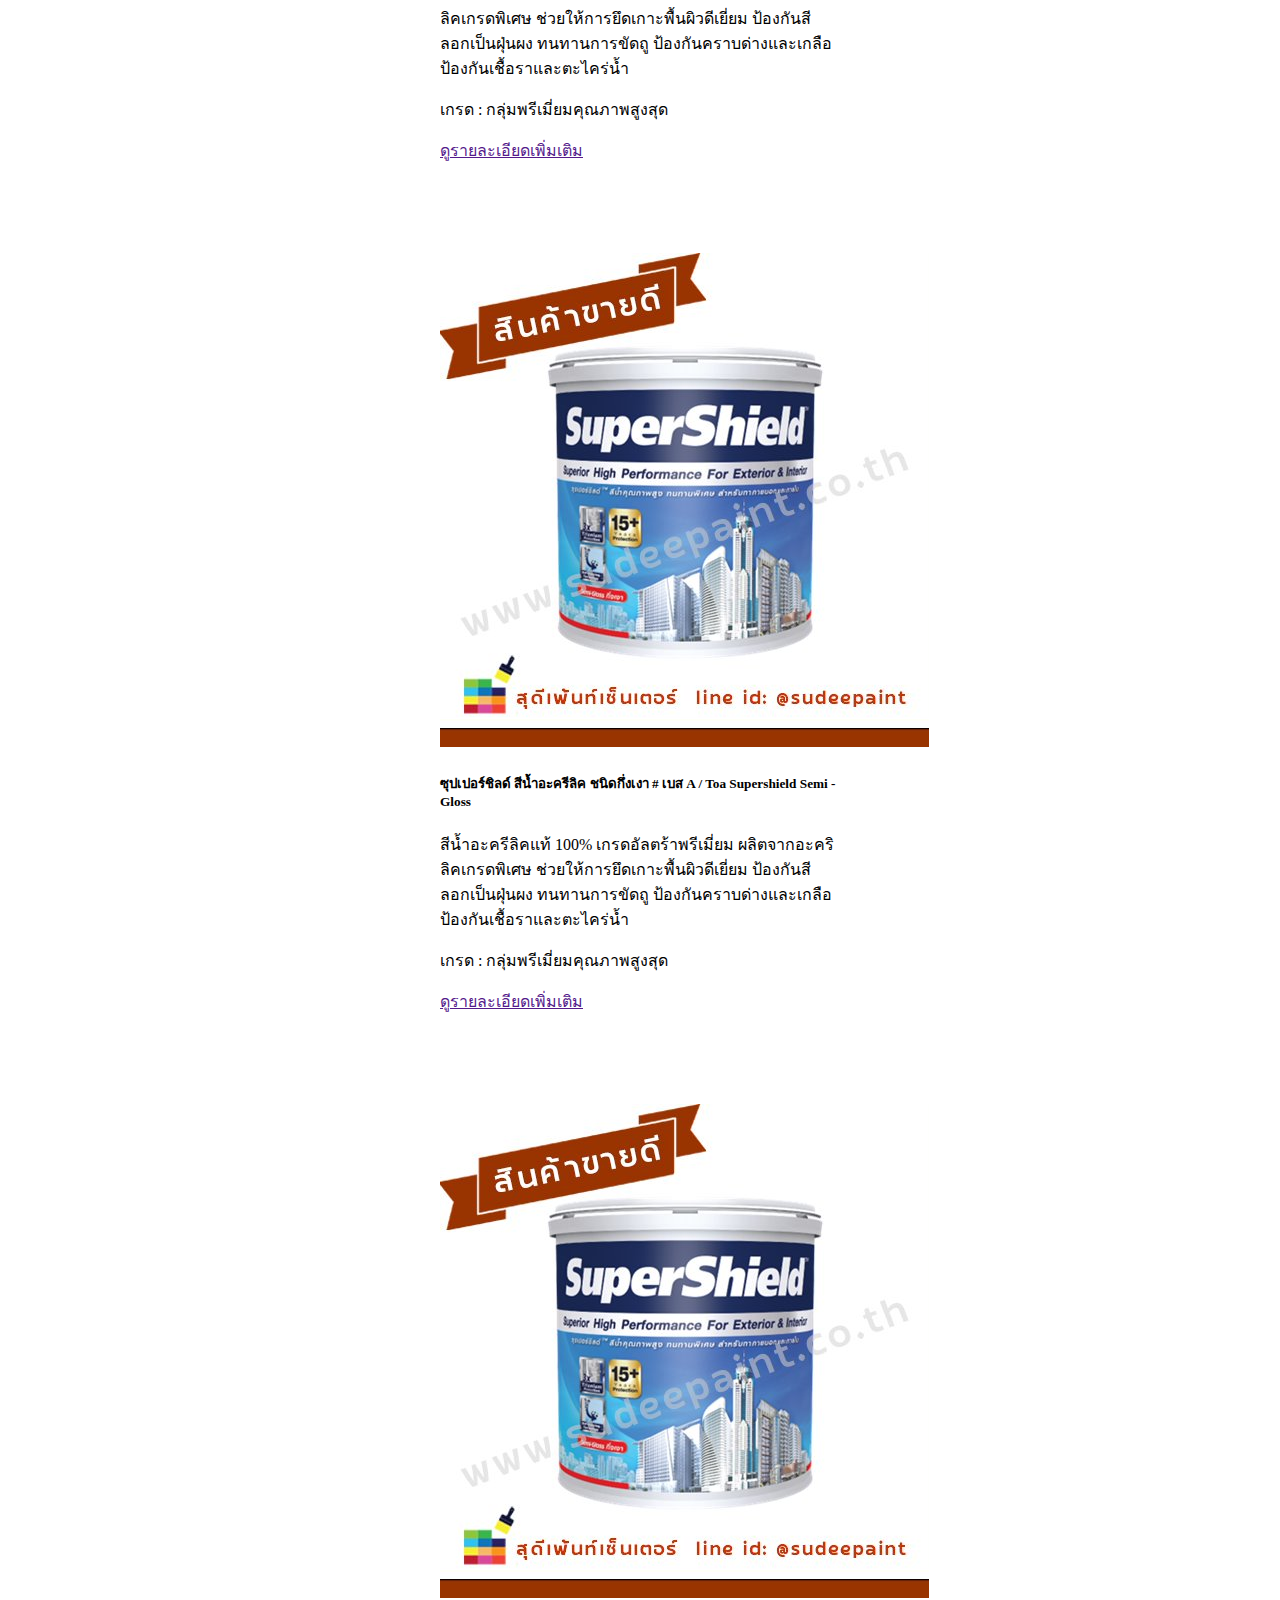
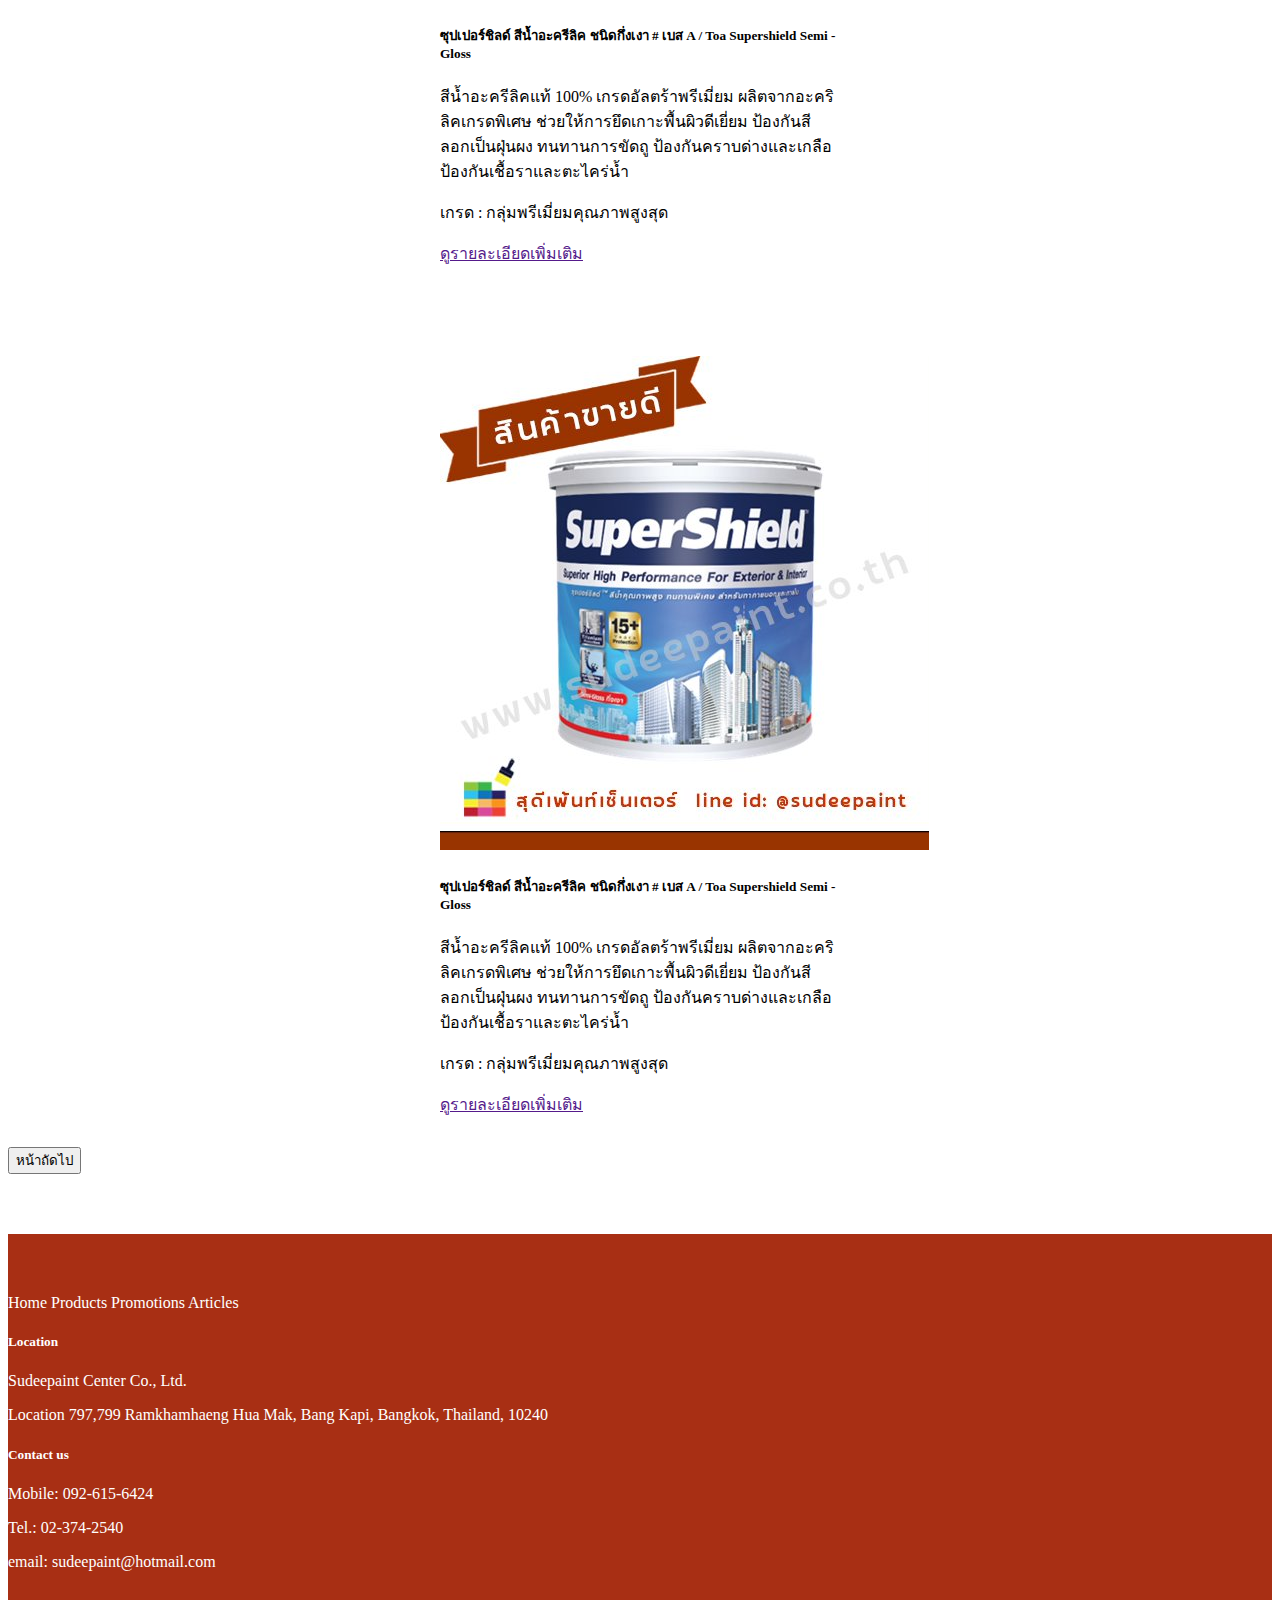
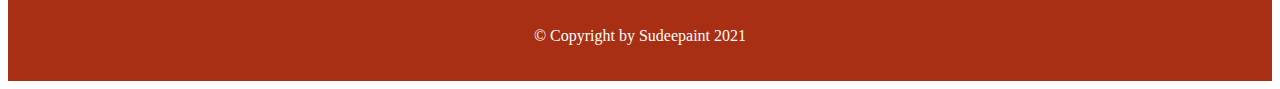
<file: product-groups/products-group-jotun/products-jotun-pg1.html>
<!DOCTYPE html>
<html lang="en">

<head>
    <meta charset="UTF-8">
    <meta http-equiv="X-UA-Compatible" content="IE=edge">
    <meta name="viewport" content="width=device-width, initial-scale=1.0">
    <title>Zudeepaint</title>

    <!-- Bootstrap-Css -->
    <link href="https://cdn.jsdelivr.net/npm/bootstrap@5.0.0-beta1/dist/css/bootstrap.min.css" rel="stylesheet"
        integrity="sha384-giJF6kkoqNQ00vy+HMDP7azOuL0xtbfIcaT9wjKHr8RbDVddVHyTfAAsrekwKmP1" crossorigin="anonymous">

    <!-- Css-file -->
    <link rel="stylesheet" href="..\..\css\styles.css">

    <!-- CSS-Products-group -->
    <link rel="stylesheet" href="..\..\css\products-group.css">

</head>

<body>
    <header id="header-contact">
        <div class="container-fluid">
            <div class="row">
                <div class="">
                    <img src="..\..\images\header-contact\line.png" class="header-contact-images mx-2" alt="">
                    <h6 class="header-contact-detail">Line id:</h6>
                    <p class="header-contact-detail">@sudeepaint</p>
                </div>
                <div class="">
                    <img src="..\..\images\header-contact\phone-call.png" class="header-contact-images mx-2" alt="">
                    <h6 class="header-contact-detail">Mobile:</h6>
                    <p class="header-contact-detail">092-615-6424</p>
                </div>
            </div>
        </div>
    </header>

    <!-- Main-Nav-Bar -->
    <nav class="navbar navbar-expand-lg navbar-light bg-light sticky-top">
        <div class=container-fluid>
            <!-- Nav-Bar-Brand -->
            <a href="..\..\index.html" class="navbar-brand">
                <img src="..\..\images\logo-image\logo.jpg" class="navbar-brand-logo" alt="navbar-brand-logo">
            </a>
            <button class="navbar-toggler" type="button" data-bs-toggle="collapse" data-bs-target="#navbarContent"
                aria-controls="navbarSupportedContent" aria-expanded="false" aria-label="Toggle navigation">
                <span class="navbar-toggler-icon"></span>
            </button>

            <div class="collapse navbar-collapse" id="navbarContent">
                <ul class="navbar-nav mx-auto">
                    <li class="nav-item">
                        <a href="..\..\index.html" class="nav-link active" aria-current="page">หน้าแรก</a>
                    </li>

                    <!-- Drop-down-menu -->
                    <li class="nav-item dropdown">
                        <a href="" class="nav-link dropdown-toggle" id="navbarDropdown" role="button" role="button"
                            data-bs-toggle="dropdown" aria-expanded="false">
                            สินค้า
                        </a>
                        <ul class="dropdown-menu" aria-labelledby="navbarDropdown">
                            <li class="dropdown-item">ยี่ห้อ</li>
                            <li class="dropdown-item">สีทาอาคาร</li>
                            <li class="dropdown-item">สีทาเรือ</li>
                            <li class="dropdown-item">สีที่มีความคงทนสูง</li>
                            <li class="dropdown-item">สีตกแต่งพิเศษ</li>
                            <li class="dropdown-item">เคมีภัณฑ์</li>
                            <li class="dropdown-item">งานไม้, ไม้เทียม</li>
                            <li class="dropdown-item">ฮาร์ดแวร์</li>
                            <li class="dropdown-item">อุปกรณ์ทาสี</li>
                            <li class="dropdown-item">กลุ่มสีพรีเมียมคุณภาพสูงสูด</li>
                            <li class="dropdown-item">กลุ่มสีพรีเมียมคุณภาพสูง</li>
                            <li class="dropdown-item">กลุ่มสีคุณภาพมาตรฐาน</li>
                            <li class="dropdown-item">กลุ่มอีโคโนมี</li>
                        </ul>
                    </li>

                    <li class="nav-item">
                        <a href="..\..\promotions\promotion1.html" class="nav-link">โปรโมชั่นและข่าวสาร</a>
                    </li>
                    <li class="nav-item">
                        <a href="..\..\articles\articles-1.html" class="nav-link">บทความ</a>
                    </li>
                    <li class="nav-item">
                        <a href="..\..\about-company\about-company.html" class="nav-link">เกี่ยวกับเรา</a>
                    </li>
                    <li class="nav-item">
                        <a href="..\..\contact.html" class="nav-link">ติดต่อเรา</a>
                    </li>
                </ul>

                <!-- Search-Button -->
                <form class="d-flex">
                    <input class="form-control me-2" type="search" placeholder="Search" aria-label="Search">
                    <button class="btn btn-outline-success" type="submit">Search</button>
                </form>
            </div>
        </div>
    </nav>

    <main>
        <!-- Products-group-Section -->
        <section id="products-group">
            <div class="container">

                <h1>สีโจตัน (Jotun)</h1>

                <div class="row">

                    <div class="card col-md-4">
                        <img src="products-group-jotun-images\jotun.jpg" class="img-fluid" alt="">
                        <div class="card-body">
                            <h5 class="card-title">ซุปเปอร์ชิลด์ สีน้ำอะครีลิค ชนิดกึ่งเงา # เบส A / Toa Supershield
                                Semi - Gloss</h5>
                            <p>สีน้ำอะครีลิคแท้ 100% เกรดอัลตร้าพรีเมี่ยม ผลิตจากอะคริลิคเกรดพิเศษ
                                ช่วยให้การยึดเกาะพื้นผิวดีเยี่ยม ป้องกันสีลอกเป็นฝุ่นผง ทนทานการขัดถู
                                ป้องกันคราบด่างและเกลือ ป้องกันเชื้อราและตะไคร่น้ำ
                            </p>
                            <p>เกรด : กลุ่มพรีเมี่ยมคุณภาพสูงสุด</p>
                            <a href="" class="btn btn-outline-secondary">ดูรายละเอียดเพิ่มเติม</a>
                        </div>
                    </div>

                    <div class="card col-md-4">
                        <img src="products-group-jotun-images\jotun.jpg" class="img-fluid" alt="">
                        <div class="card-body">
                            <h5 class="card-title">ซุปเปอร์ชิลด์ สีน้ำอะครีลิค ชนิดกึ่งเงา # เบส A / Toa Supershield
                                Semi - Gloss</h5>
                            <p>สีน้ำอะครีลิคแท้ 100% เกรดอัลตร้าพรีเมี่ยม ผลิตจากอะคริลิคเกรดพิเศษ
                                ช่วยให้การยึดเกาะพื้นผิวดีเยี่ยม ป้องกันสีลอกเป็นฝุ่นผง ทนทานการขัดถู
                                ป้องกันคราบด่างและเกลือ ป้องกันเชื้อราและตะไคร่น้ำ
                            </p>
                            <p>เกรด : กลุ่มพรีเมี่ยมคุณภาพสูงสุด</p>
                            <a href="" class="btn btn-outline-secondary">ดูรายละเอียดเพิ่มเติม</a>
                        </div>
                    </div>

                    <div class="card col-md-4">
                        <img src="products-group-jotun-images\jotun.jpg" class="img-fluid" alt="">
                        <div class="card-body">
                            <h5 class="card-title">ซุปเปอร์ชิลด์ สีน้ำอะครีลิค ชนิดกึ่งเงา # เบส A / Toa Supershield
                                Semi - Gloss</h5>
                            <p>สีน้ำอะครีลิคแท้ 100% เกรดอัลตร้าพรีเมี่ยม ผลิตจากอะคริลิคเกรดพิเศษ
                                ช่วยให้การยึดเกาะพื้นผิวดีเยี่ยม ป้องกันสีลอกเป็นฝุ่นผง ทนทานการขัดถู
                                ป้องกันคราบด่างและเกลือ ป้องกันเชื้อราและตะไคร่น้ำ
                            </p>
                            <p>เกรด : กลุ่มพรีเมี่ยมคุณภาพสูงสุด</p>
                            <a href="" class="btn btn-outline-secondary">ดูรายละเอียดเพิ่มเติม</a>
                        </div>
                    </div>

                    <div class="card col-md-4">
                        <img src="products-group-jotun-images\jotun.jpg" class="img-fluid" alt="">
                        <div class="card-body">
                            <h5 class="card-title">ซุปเปอร์ชิลด์ สีน้ำอะครีลิค ชนิดกึ่งเงา # เบส A / Toa Supershield
                                Semi - Gloss</h5>
                            <p>สีน้ำอะครีลิคแท้ 100% เกรดอัลตร้าพรีเมี่ยม ผลิตจากอะคริลิคเกรดพิเศษ
                                ช่วยให้การยึดเกาะพื้นผิวดีเยี่ยม ป้องกันสีลอกเป็นฝุ่นผง ทนทานการขัดถู
                                ป้องกันคราบด่างและเกลือ ป้องกันเชื้อราและตะไคร่น้ำ
                            </p>
                            <p>เกรด : กลุ่มพรีเมี่ยมคุณภาพสูงสุด</p>
                            <a href="" class="btn btn-outline-secondary">ดูรายละเอียดเพิ่มเติม</a>
                        </div>
                    </div>

                    <div class="card col-md-4">
                        <img src="products-group-jotun-images\jotun.jpg" class="img-fluid" alt="">
                        <div class="card-body">
                            <h5 class="card-title">ซุปเปอร์ชิลด์ สีน้ำอะครีลิค ชนิดกึ่งเงา # เบส A / Toa Supershield
                                Semi - Gloss</h5>
                            <p>สีน้ำอะครีลิคแท้ 100% เกรดอัลตร้าพรีเมี่ยม ผลิตจากอะคริลิคเกรดพิเศษ
                                ช่วยให้การยึดเกาะพื้นผิวดีเยี่ยม ป้องกันสีลอกเป็นฝุ่นผง ทนทานการขัดถู
                                ป้องกันคราบด่างและเกลือ ป้องกันเชื้อราและตะไคร่น้ำ
                            </p>
                            <p>เกรด : กลุ่มพรีเมี่ยมคุณภาพสูงสุด</p>
                            <a href="" class="btn btn-outline-secondary">ดูรายละเอียดเพิ่มเติม</a>
                        </div>
                    </div>

                    <div class="card col-md-4">
                        <img src="products-group-jotun-images\jotun.jpg" class="img-fluid" alt="">
                        <div class="card-body">
                            <h5 class="card-title">ซุปเปอร์ชิลด์ สีน้ำอะครีลิค ชนิดกึ่งเงา # เบส A / Toa Supershield
                                Semi - Gloss</h5>
                            <p>สีน้ำอะครีลิคแท้ 100% เกรดอัลตร้าพรีเมี่ยม ผลิตจากอะคริลิคเกรดพิเศษ
                                ช่วยให้การยึดเกาะพื้นผิวดีเยี่ยม ป้องกันสีลอกเป็นฝุ่นผง ทนทานการขัดถู
                                ป้องกันคราบด่างและเกลือ ป้องกันเชื้อราและตะไคร่น้ำ
                            </p>
                            <p>เกรด : กลุ่มพรีเมี่ยมคุณภาพสูงสุด</p>
                            <a href="" class="btn btn-outline-secondary">ดูรายละเอียดเพิ่มเติม</a>
                        </div>
                    </div>


                    <div class="d-flex justify-content-end">
                        <button type="button" class="btn btn-outline-secondary">หน้าถัดไป</button>
                    </div>
                </div>

        </section>
    </main>

    <!-- Footer-Section -->
    <footer>
        <div class="container">
            <div class="row ">
                <nav id="footerNav" class="nav flex-column col-lg-4">
                    <a href="..\..\index.html" class="nav-link active" aria-current="page">Home</a>
                    <a href="" class="nav-link">Products</a>
                    <a href="..\..\promotions\promotion1.html" class="nav-link">Promotions</a>
                    <a href="..\..\articles\articles-1.html" class="nav-link">Articles</a>
                </nav>
                <div class="location-detail col-lg-4">
                    <h5>Location</h5>
                    <p>Sudeepaint Center Co., Ltd.</p>
                    <p>Location 797,799 Ramkhamhaeng Hua Mak, Bang Kapi, Bangkok, Thailand, 10240</p>
                </div>
                <div class="col-lg-4">
                    <h5>Contact us</h5>
                    <p>Mobile: 092-615-6424</p>
                    <p>Tel.: 02-374-2540</p>
                    <p>email: sudeepaint@hotmail.com</p>
                </div>
                <p class="copyright">&copy Copyright by Sudeepaint 2021</p>
            </div>
        </div>
    </footer>

    <!-- Option 2: Separate Popper and Bootstrap JS -->
    <script src="https://cdn.jsdelivr.net/npm/@popperjs/core@2.5.4/dist/umd/popper.min.js"
        integrity="sha384-q2kxQ16AaE6UbzuKqyBE9/u/KzioAlnx2maXQHiDX9d4/zp8Ok3f+M7DPm+Ib6IU"
        crossorigin="anonymous"></script>
    <script src="https://cdn.jsdelivr.net/npm/bootstrap@5.0.0-beta1/dist/js/bootstrap.min.js"
        integrity="sha384-pQQkAEnwaBkjpqZ8RU1fF1AKtTcHJwFl3pblpTlHXybJjHpMYo79HY3hIi4NKxyj"
        crossorigin="anonymous"></script>
</body>

</html>
</file>
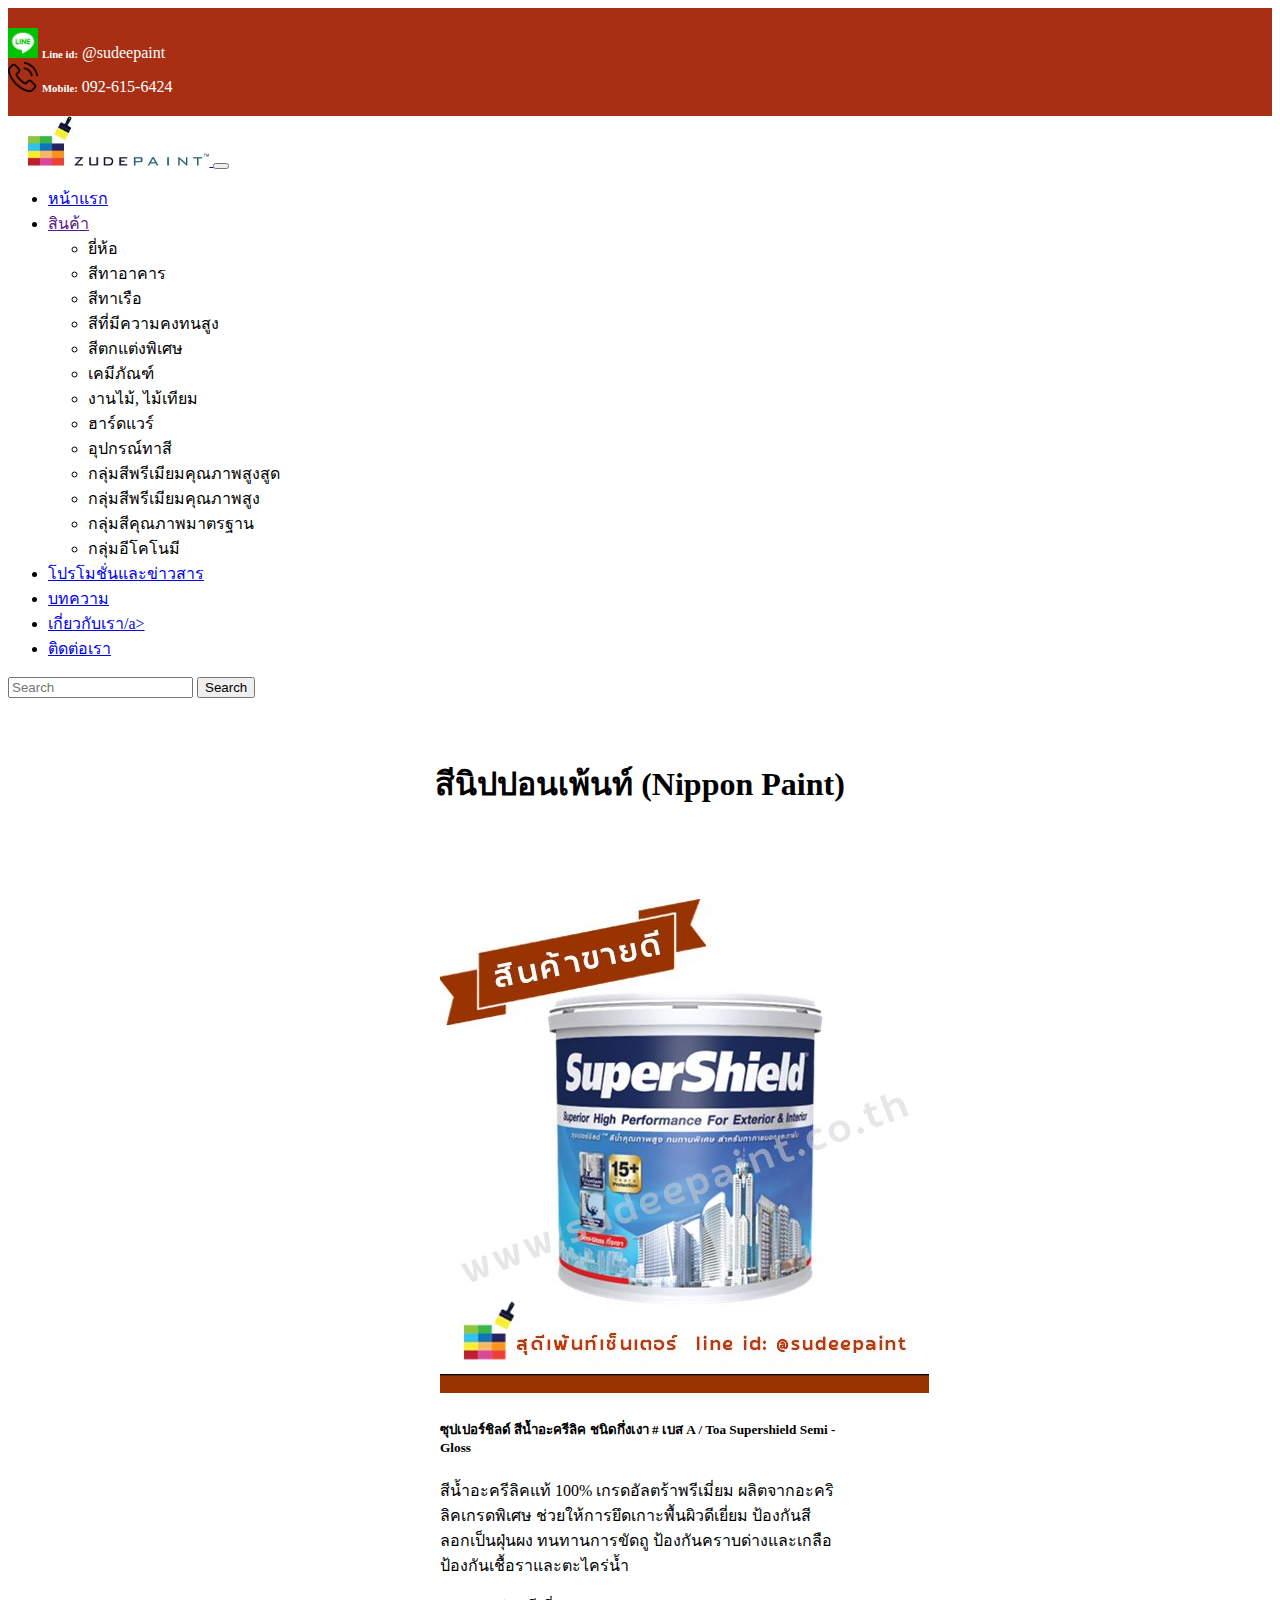
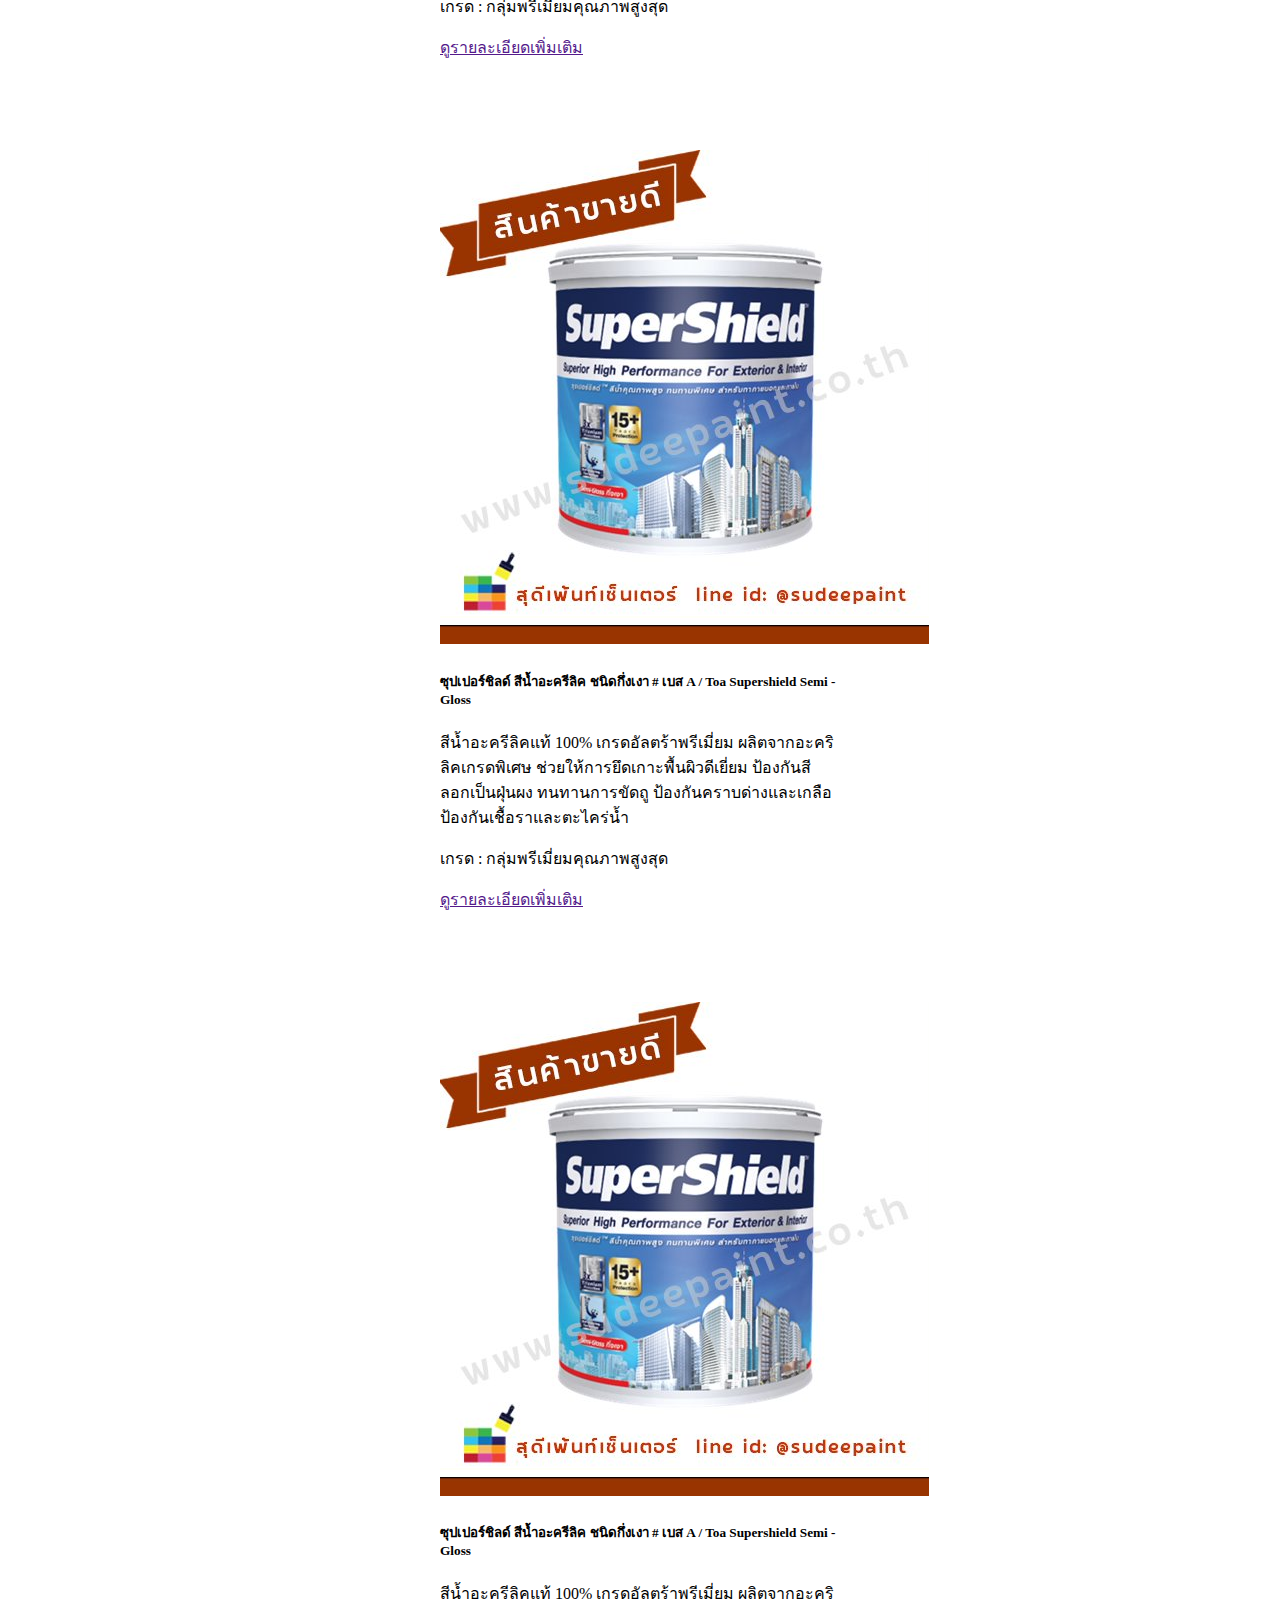
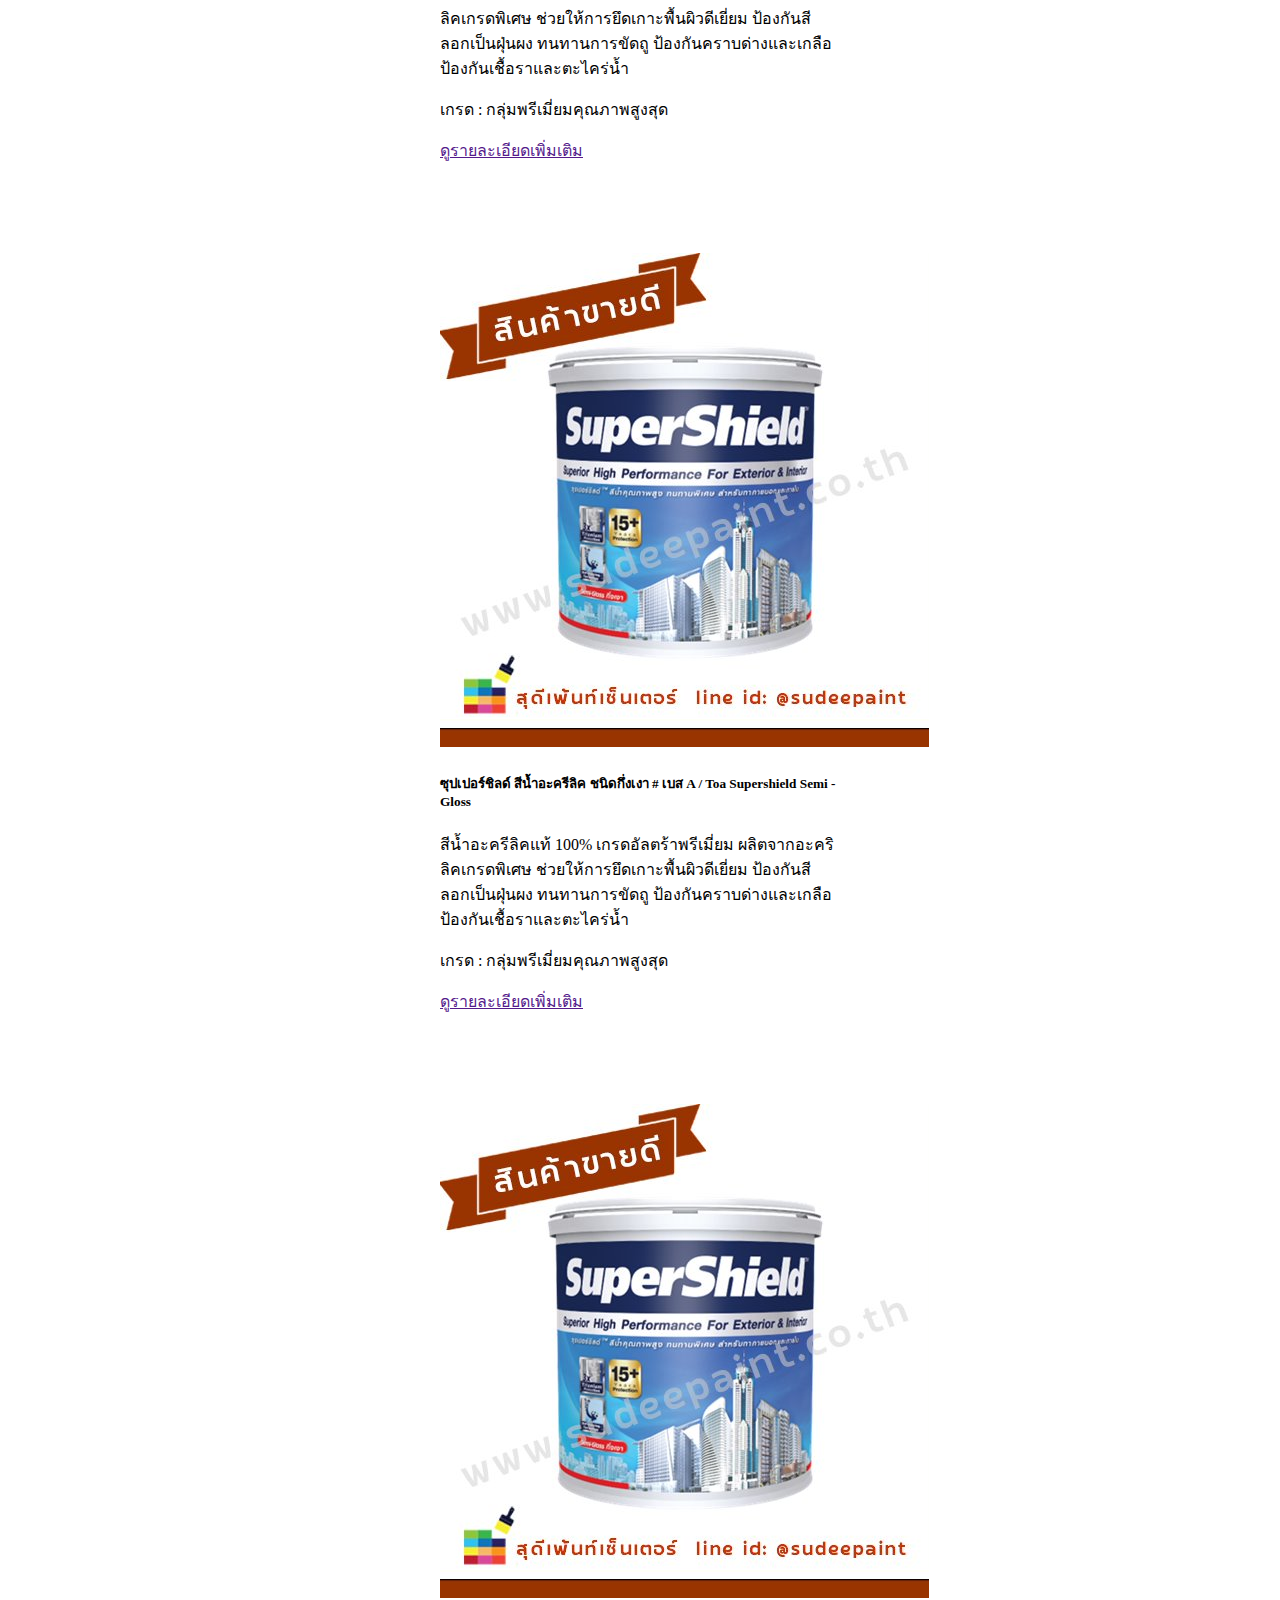
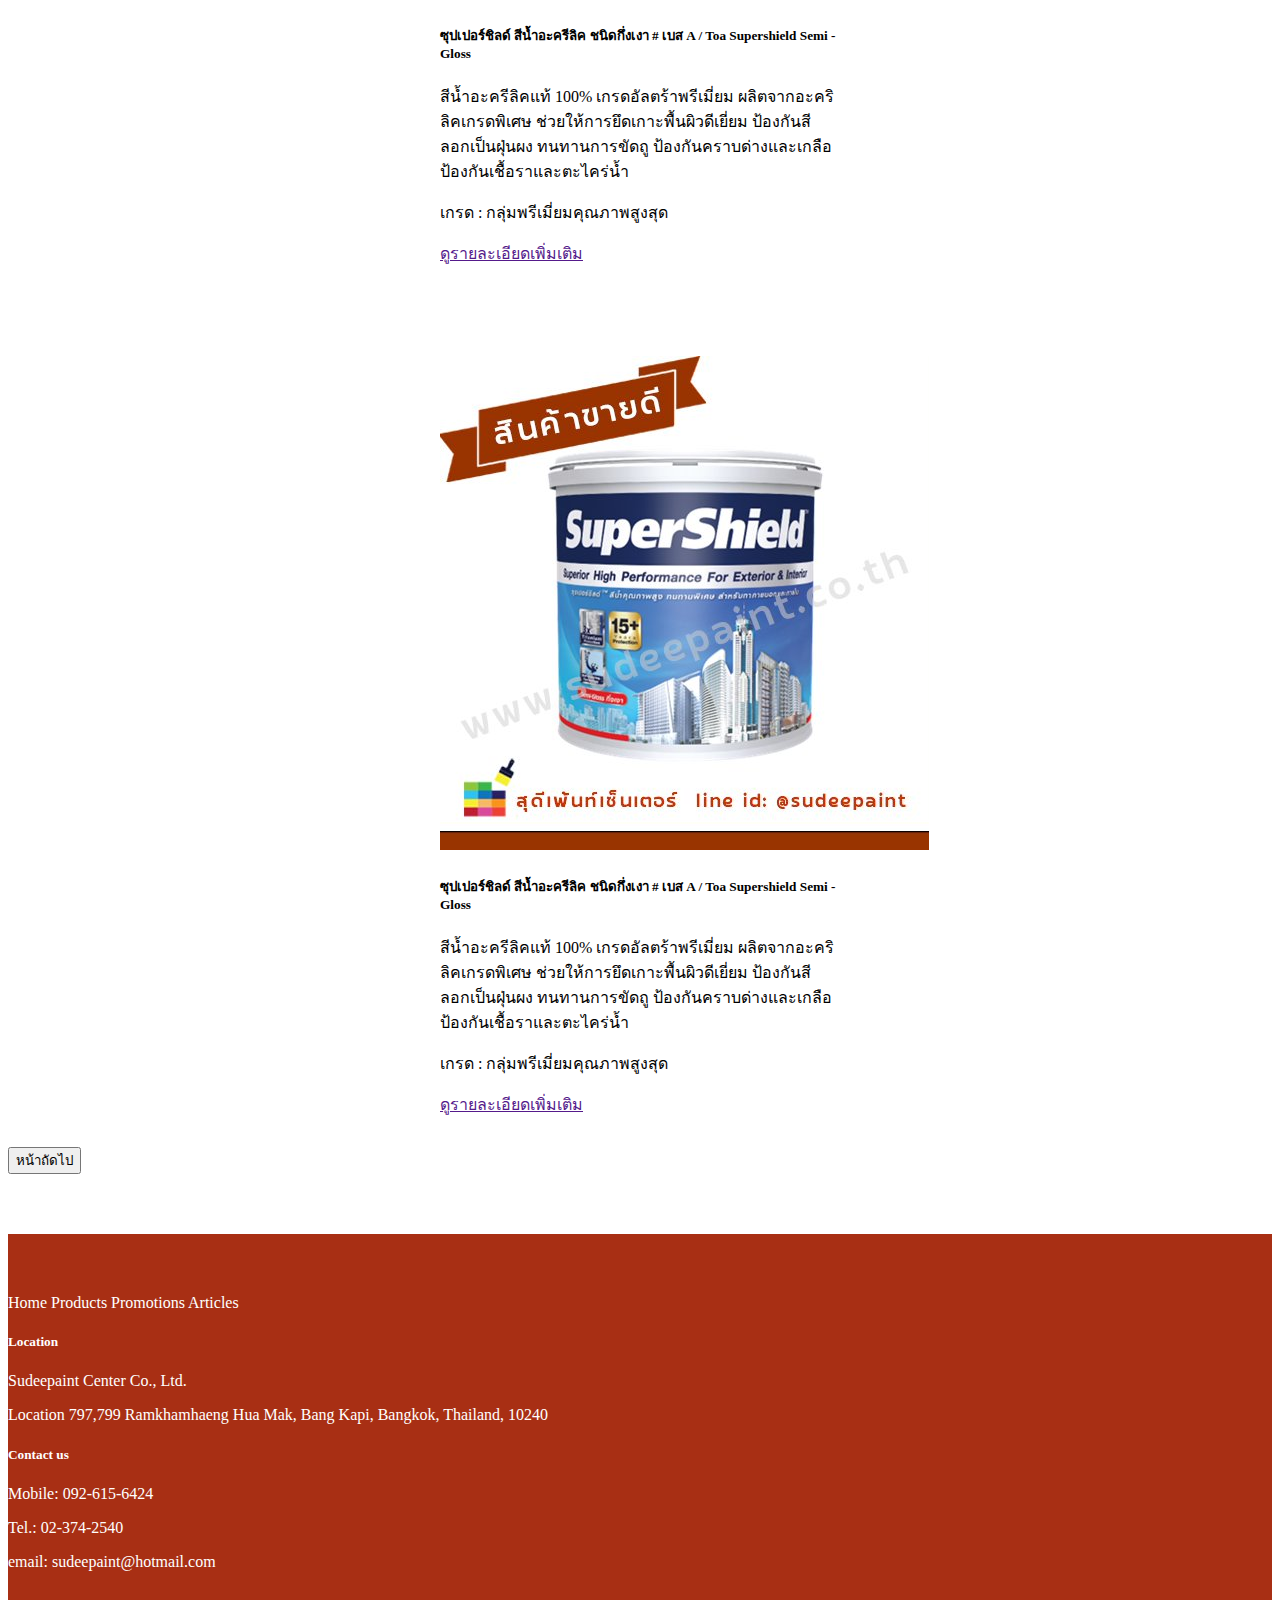
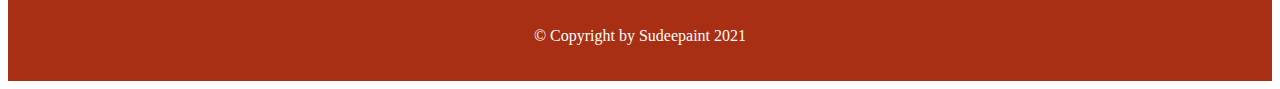
<file: product-groups/products-group-nippon/products-nippon-pg1.html>
<!DOCTYPE html>
<html lang="en">

<head>
    <meta charset="UTF-8">
    <meta http-equiv="X-UA-Compatible" content="IE=edge">
    <meta name="viewport" content="width=device-width, initial-scale=1.0">
    <title>Zudeepaint</title>

    <!-- Bootstrap-Css -->
    <link href="https://cdn.jsdelivr.net/npm/bootstrap@5.0.0-beta1/dist/css/bootstrap.min.css" rel="stylesheet"
        integrity="sha384-giJF6kkoqNQ00vy+HMDP7azOuL0xtbfIcaT9wjKHr8RbDVddVHyTfAAsrekwKmP1" crossorigin="anonymous">

    <!-- Css-file -->
    <link rel="stylesheet" href="..\..\css\styles.css">

    <!-- CSS-Products-group -->
    <link rel="stylesheet" href="..\..\css\products-group.css">

</head>

<body>
    <header id="header-contact">
        <div class="container-fluid">
            <div class="row">
                <div class="">
                    <img src="..\..\images\header-contact\line.png" class="header-contact-images mx-2" alt="">
                    <h6 class="header-contact-detail">Line id:</h6>
                    <p class="header-contact-detail">@sudeepaint</p>
                </div>
                <div class="">
                    <img src="..\..\images\header-contact\phone-call.png" class="header-contact-images mx-2" alt="">
                    <h6 class="header-contact-detail">Mobile:</h6>
                    <p class="header-contact-detail">092-615-6424</p>
                </div>
            </div>
        </div>
    </header>

    <!-- Main-Nav-Bar -->
    <nav class="navbar navbar-expand-lg navbar-light bg-light sticky-top">
        <div class=container-fluid>
            <!-- Nav-Bar-Brand -->
            <a href="..\..\index.html" class="navbar-brand">
                <img src="..\..\images\logo-image\logo.jpg" class="navbar-brand-logo" alt="navbar-brand-logo">
            </a>
            <button class="navbar-toggler" type="button" data-bs-toggle="collapse" data-bs-target="#navbarContent"
                aria-controls="navbarSupportedContent" aria-expanded="false" aria-label="Toggle navigation">
                <span class="navbar-toggler-icon"></span>
            </button>

            <div class="collapse navbar-collapse" id="navbarContent">
                <ul class="navbar-nav mx-auto">
                    <li class="nav-item">
                        <a href="..\..\index.html" class="nav-link active" aria-current="page">หน้าแรก</a>
                    </li>

                    <!-- Drop-down-menu -->
                    <li class="nav-item dropdown">
                        <a href="" class="nav-link dropdown-toggle" id="navbarDropdown" role="button" role="button"
                            data-bs-toggle="dropdown" aria-expanded="false">
                            สินค้า
                        </a>
                        <ul class="dropdown-menu" aria-labelledby="navbarDropdown">
                            <li class="dropdown-item">ยี่ห้อ</li>
                            <li class="dropdown-item">สีทาอาคาร</li>
                            <li class="dropdown-item">สีทาเรือ</li>
                            <li class="dropdown-item">สีที่มีความคงทนสูง</li>
                            <li class="dropdown-item">สีตกแต่งพิเศษ</li>
                            <li class="dropdown-item">เคมีภัณฑ์</li>
                            <li class="dropdown-item">งานไม้, ไม้เทียม</li>
                            <li class="dropdown-item">ฮาร์ดแวร์</li>
                            <li class="dropdown-item">อุปกรณ์ทาสี</li>
                            <li class="dropdown-item">กลุ่มสีพรีเมียมคุณภาพสูงสูด</li>
                            <li class="dropdown-item">กลุ่มสีพรีเมียมคุณภาพสูง</li>
                            <li class="dropdown-item">กลุ่มสีคุณภาพมาตรฐาน</li>
                            <li class="dropdown-item">กลุ่มอีโคโนมี</li>
                        </ul>
                    </li>

                    <li class="nav-item">
                        <a href="..\..\promotions\promotion1.html" class="nav-link">โปรโมชั่นและข่าวสาร</a>
                    </li>
                    <li class="nav-item">
                        <a href="..\..\articles\articles-1.html" class="nav-link">บทความ</a>
                    </li>
                    <li class="nav-item">
                        <a href="..\..\about-company\about-company.html" class="nav-link">เกี่ยวกับเรา/a>
                    </li>
                    <li class="nav-item">
                        <a href="..\..\contact.html" class="nav-link">ติดต่อเรา</a>
                    </li>
                </ul>

                <!-- Search-Button -->
                <form class="d-flex">
                    <input class="form-control me-2" type="search" placeholder="Search" aria-label="Search">
                    <button class="btn btn-outline-success" type="submit">Search</button>
                </form>
            </div>
        </div>
    </nav>

    <main>
        <!-- Products-group-Section -->
        <section id="products-group">
            <div class="container">

                <h1>สีนิปปอนเพ้นท์ (Nippon Paint)</h1>

                <div class="row">

                    <div class="card col-md-4">
                        <img src="products-group-nippon-images\nippon.jpg" class="img-fluid" alt="">
                        <div class="card-body">
                            <h5 class="card-title">ซุปเปอร์ชิลด์ สีน้ำอะครีลิค ชนิดกึ่งเงา # เบส A / Toa Supershield
                                Semi - Gloss</h5>
                            <p>สีน้ำอะครีลิคแท้ 100% เกรดอัลตร้าพรีเมี่ยม ผลิตจากอะคริลิคเกรดพิเศษ
                                ช่วยให้การยึดเกาะพื้นผิวดีเยี่ยม ป้องกันสีลอกเป็นฝุ่นผง ทนทานการขัดถู
                                ป้องกันคราบด่างและเกลือ ป้องกันเชื้อราและตะไคร่น้ำ
                            </p>
                            <p>เกรด : กลุ่มพรีเมี่ยมคุณภาพสูงสุด</p>
                            <a href="" class="btn btn-outline-secondary">ดูรายละเอียดเพิ่มเติม</a>
                        </div>
                    </div>

                    <div class="card col-md-4">
                        <img src="products-group-nippon-images\nippon.jpg" class="img-fluid" alt="">
                        <div class="card-body">
                            <h5 class="card-title">ซุปเปอร์ชิลด์ สีน้ำอะครีลิค ชนิดกึ่งเงา # เบส A / Toa Supershield
                                Semi - Gloss</h5>
                            <p>สีน้ำอะครีลิคแท้ 100% เกรดอัลตร้าพรีเมี่ยม ผลิตจากอะคริลิคเกรดพิเศษ
                                ช่วยให้การยึดเกาะพื้นผิวดีเยี่ยม ป้องกันสีลอกเป็นฝุ่นผง ทนทานการขัดถู
                                ป้องกันคราบด่างและเกลือ ป้องกันเชื้อราและตะไคร่น้ำ
                            </p>
                            <p>เกรด : กลุ่มพรีเมี่ยมคุณภาพสูงสุด</p>
                            <a href="" class="btn btn-outline-secondary">ดูรายละเอียดเพิ่มเติม</a>
                        </div>
                    </div>

                    <div class="card col-md-4">
                        <img src="products-group-nippon-images\nippon.jpg" class="img-fluid" alt="">
                        <div class="card-body">
                            <h5 class="card-title">ซุปเปอร์ชิลด์ สีน้ำอะครีลิค ชนิดกึ่งเงา # เบส A / Toa Supershield
                                Semi - Gloss</h5>
                            <p>สีน้ำอะครีลิคแท้ 100% เกรดอัลตร้าพรีเมี่ยม ผลิตจากอะคริลิคเกรดพิเศษ
                                ช่วยให้การยึดเกาะพื้นผิวดีเยี่ยม ป้องกันสีลอกเป็นฝุ่นผง ทนทานการขัดถู
                                ป้องกันคราบด่างและเกลือ ป้องกันเชื้อราและตะไคร่น้ำ
                            </p>
                            <p>เกรด : กลุ่มพรีเมี่ยมคุณภาพสูงสุด</p>
                            <a href="" class="btn btn-outline-secondary">ดูรายละเอียดเพิ่มเติม</a>
                        </div>
                    </div>

                    <div class="card col-md-4">
                        <img src="products-group-nippon-images\nippon.jpg" class="img-fluid" alt="">
                        <div class="card-body">
                            <h5 class="card-title">ซุปเปอร์ชิลด์ สีน้ำอะครีลิค ชนิดกึ่งเงา # เบส A / Toa Supershield
                                Semi - Gloss</h5>
                            <p>สีน้ำอะครีลิคแท้ 100% เกรดอัลตร้าพรีเมี่ยม ผลิตจากอะคริลิคเกรดพิเศษ
                                ช่วยให้การยึดเกาะพื้นผิวดีเยี่ยม ป้องกันสีลอกเป็นฝุ่นผง ทนทานการขัดถู
                                ป้องกันคราบด่างและเกลือ ป้องกันเชื้อราและตะไคร่น้ำ
                            </p>
                            <p>เกรด : กลุ่มพรีเมี่ยมคุณภาพสูงสุด</p>
                            <a href="" class="btn btn-outline-secondary">ดูรายละเอียดเพิ่มเติม</a>
                        </div>
                    </div>

                    <div class="card col-md-4">
                        <img src="products-group-nippon-images\nippon.jpg" class="img-fluid" alt="">
                        <div class="card-body">
                            <h5 class="card-title">ซุปเปอร์ชิลด์ สีน้ำอะครีลิค ชนิดกึ่งเงา # เบส A / Toa Supershield
                                Semi - Gloss</h5>
                            <p>สีน้ำอะครีลิคแท้ 100% เกรดอัลตร้าพรีเมี่ยม ผลิตจากอะคริลิคเกรดพิเศษ
                                ช่วยให้การยึดเกาะพื้นผิวดีเยี่ยม ป้องกันสีลอกเป็นฝุ่นผง ทนทานการขัดถู
                                ป้องกันคราบด่างและเกลือ ป้องกันเชื้อราและตะไคร่น้ำ
                            </p>
                            <p>เกรด : กลุ่มพรีเมี่ยมคุณภาพสูงสุด</p>
                            <a href="" class="btn btn-outline-secondary">ดูรายละเอียดเพิ่มเติม</a>
                        </div>
                    </div>

                    <div class="card col-md-4">
                        <img src="products-group-nippon-images\nippon.jpg" class="img-fluid" alt="">
                        <div class="card-body">
                            <h5 class="card-title">ซุปเปอร์ชิลด์ สีน้ำอะครีลิค ชนิดกึ่งเงา # เบส A / Toa Supershield
                                Semi - Gloss</h5>
                            <p>สีน้ำอะครีลิคแท้ 100% เกรดอัลตร้าพรีเมี่ยม ผลิตจากอะคริลิคเกรดพิเศษ
                                ช่วยให้การยึดเกาะพื้นผิวดีเยี่ยม ป้องกันสีลอกเป็นฝุ่นผง ทนทานการขัดถู
                                ป้องกันคราบด่างและเกลือ ป้องกันเชื้อราและตะไคร่น้ำ
                            </p>
                            <p>เกรด : กลุ่มพรีเมี่ยมคุณภาพสูงสุด</p>
                            <a href="" class="btn btn-outline-secondary">ดูรายละเอียดเพิ่มเติม</a>
                        </div>
                    </div>

                    <div class="d-flex justify-content-end">
                        <button type="button" class="btn btn-outline-secondary">หน้าถัดไป</button>
                    </div>
                </div>

        </section>
    </main>

    <!-- Footer-Section -->
    <footer>
        <div class="container">
            <div class="row ">
                <nav id="footerNav" class="nav flex-column col-lg-4">
                    <a href="..\..\index.html" class="nav-link active" aria-current="page">Home</a>
                    <a href="" class="nav-link">Products</a>
                    <a href="..\..\promotions\promotion1.html" class="nav-link">Promotions</a>
                    <a href="..\..\articles\articles-1.html" class="nav-link">Articles</a>
                </nav>
                <div class="location-detail col-lg-4">
                    <h5>Location</h5>
                    <p>Sudeepaint Center Co., Ltd.</p>
                    <p>Location 797,799 Ramkhamhaeng Hua Mak, Bang Kapi, Bangkok, Thailand, 10240</p>
                </div>
                <div class="col-lg-4">
                    <h5>Contact us</h5>
                    <p>Mobile: 092-615-6424</p>
                    <p>Tel.: 02-374-2540</p>
                    <p>email: sudeepaint@hotmail.com</p>
                </div>
                <p class="copyright">&copy Copyright by Sudeepaint 2021</p>
            </div>
        </div>
    </footer>

    <!-- Option 2: Separate Popper and Bootstrap JS -->
    <script src="https://cdn.jsdelivr.net/npm/@popperjs/core@2.5.4/dist/umd/popper.min.js"
        integrity="sha384-q2kxQ16AaE6UbzuKqyBE9/u/KzioAlnx2maXQHiDX9d4/zp8Ok3f+M7DPm+Ib6IU"
        crossorigin="anonymous"></script>
    <script src="https://cdn.jsdelivr.net/npm/bootstrap@5.0.0-beta1/dist/js/bootstrap.min.js"
        integrity="sha384-pQQkAEnwaBkjpqZ8RU1fF1AKtTcHJwFl3pblpTlHXybJjHpMYo79HY3hIi4NKxyj"
        crossorigin="anonymous"></script>
</body>

</html>
</file>
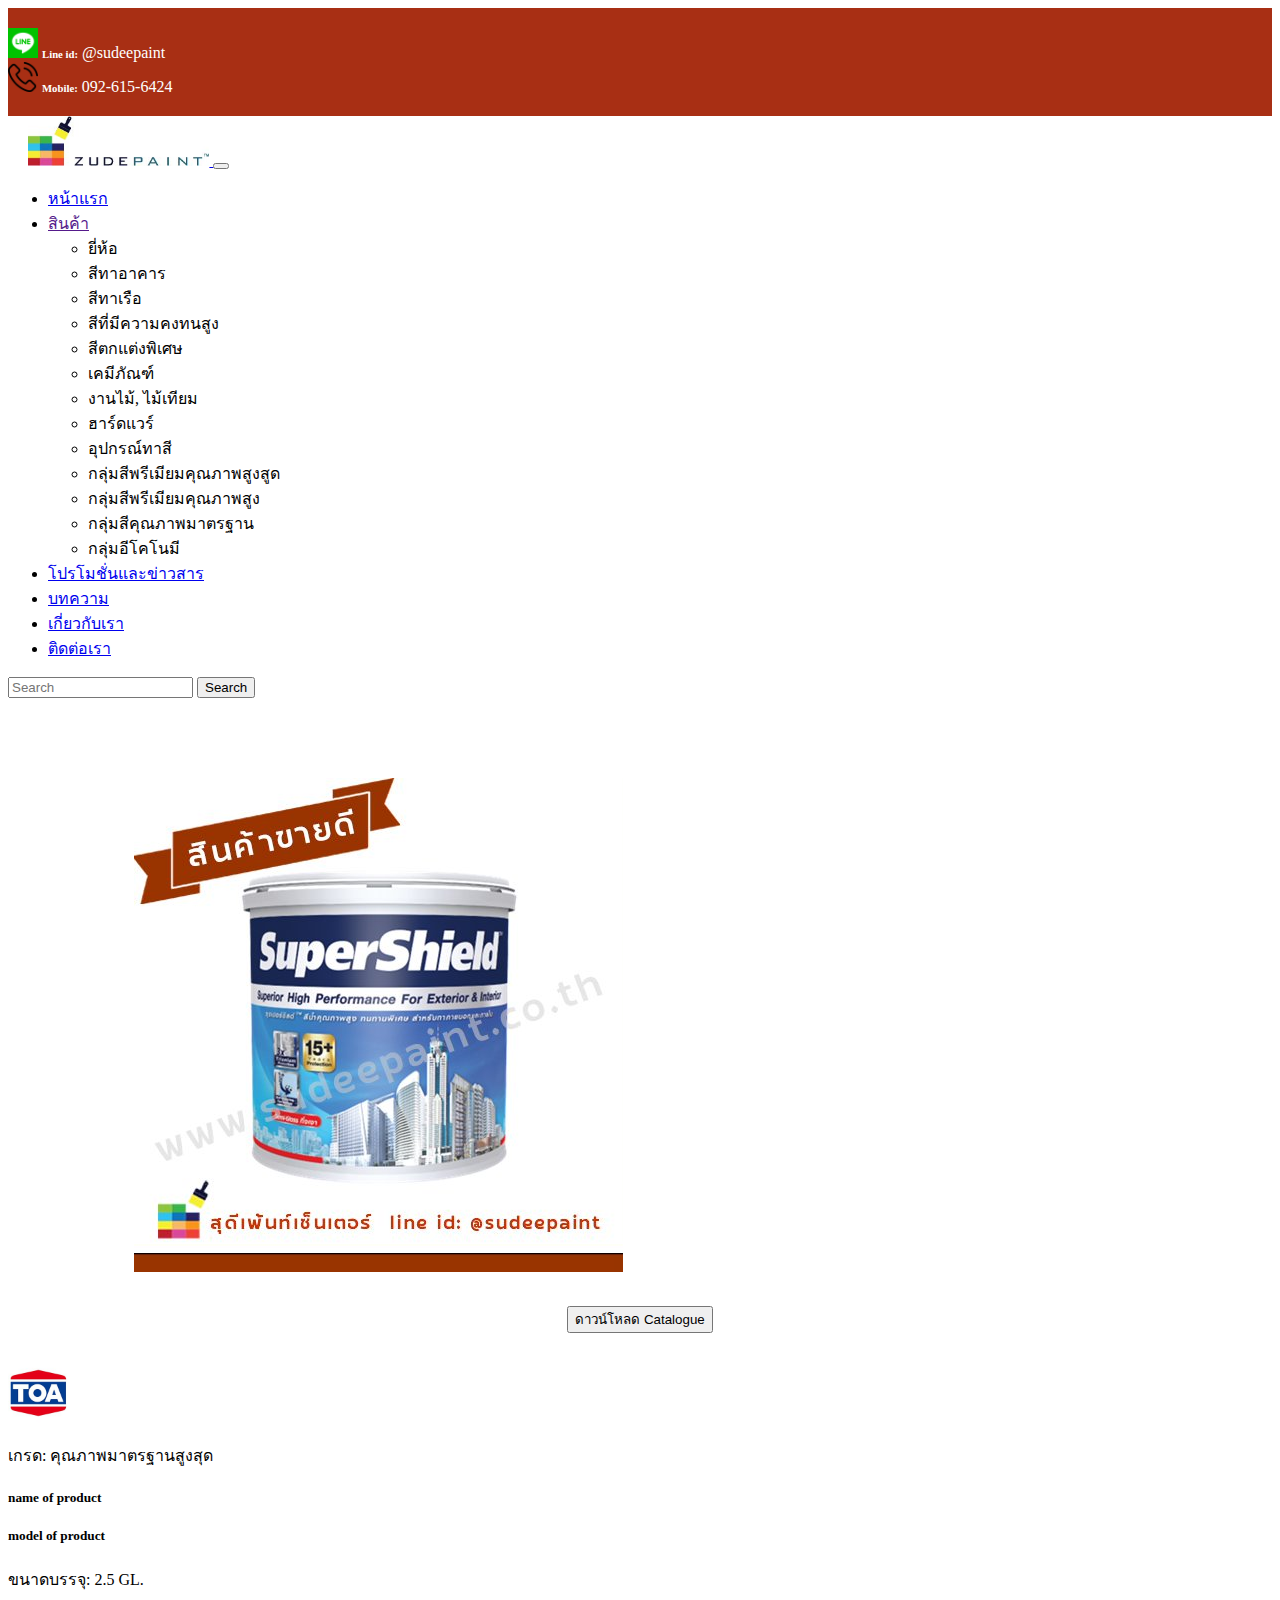
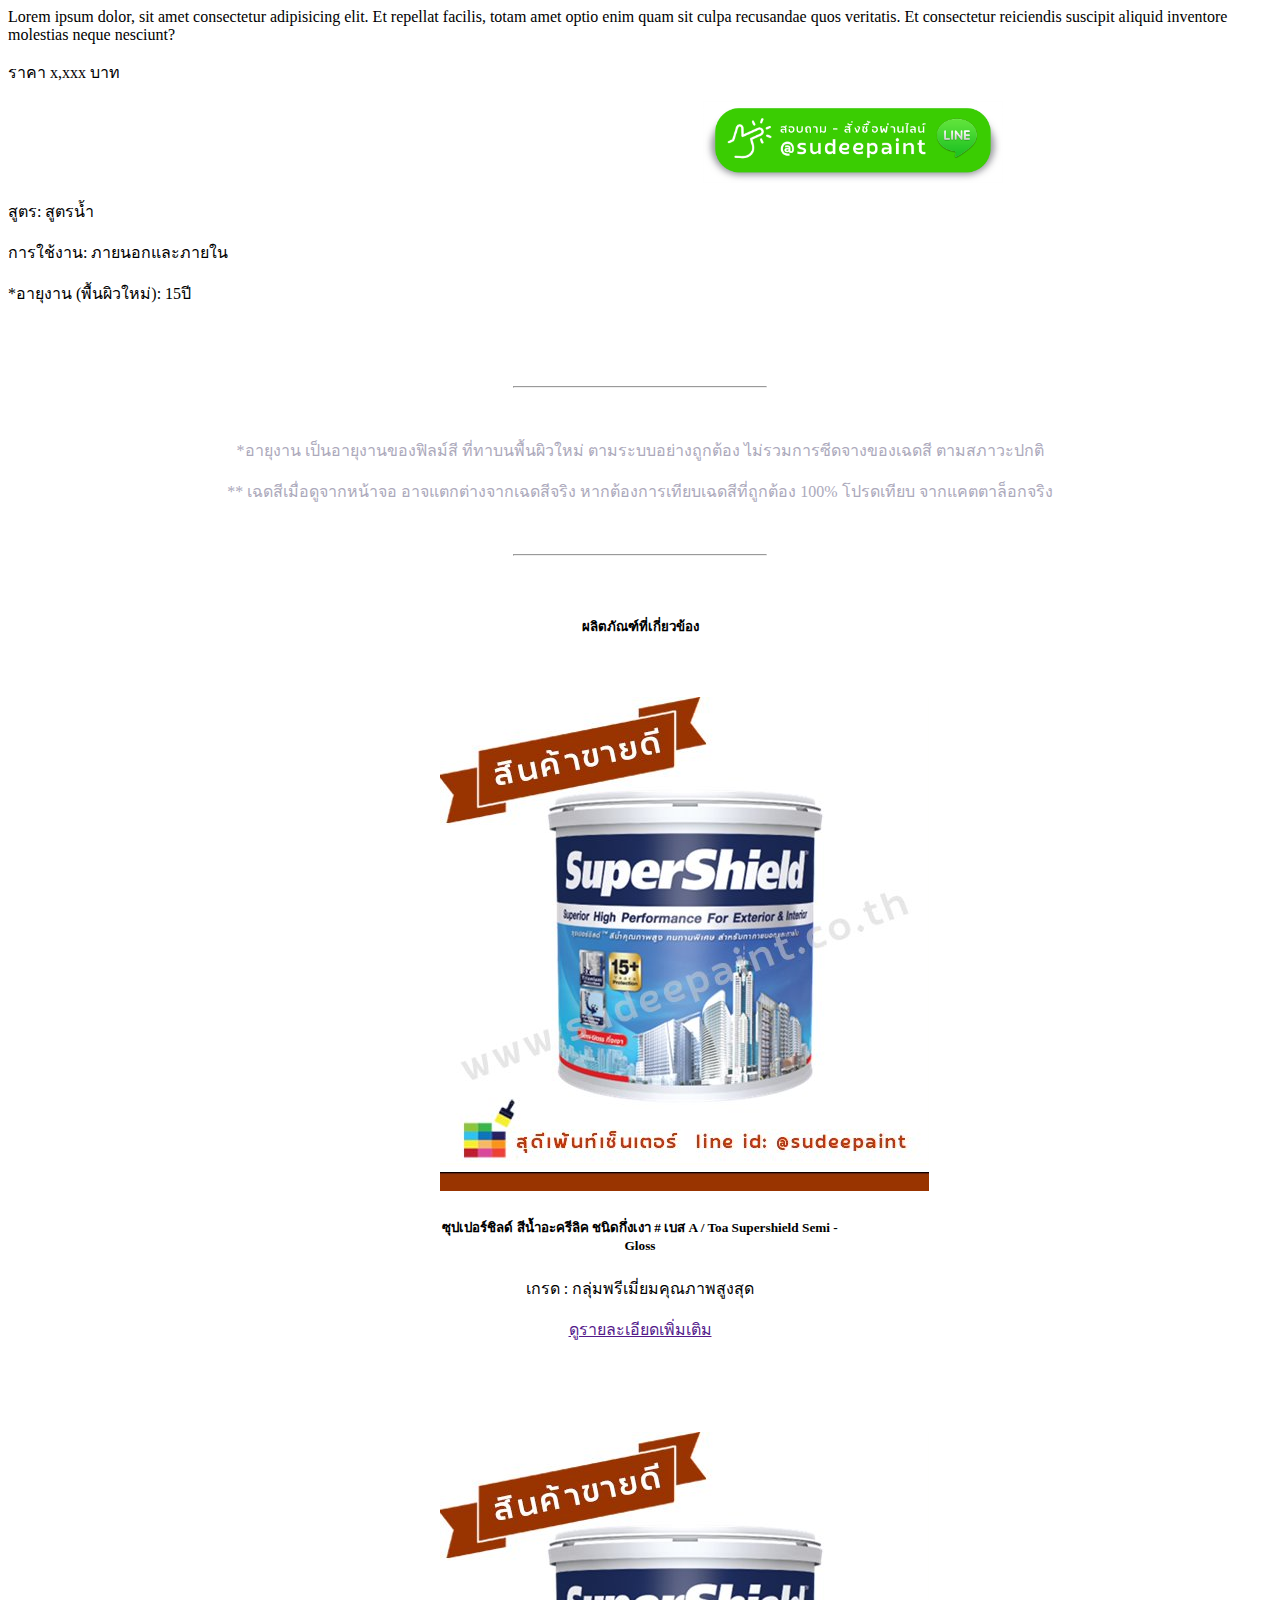
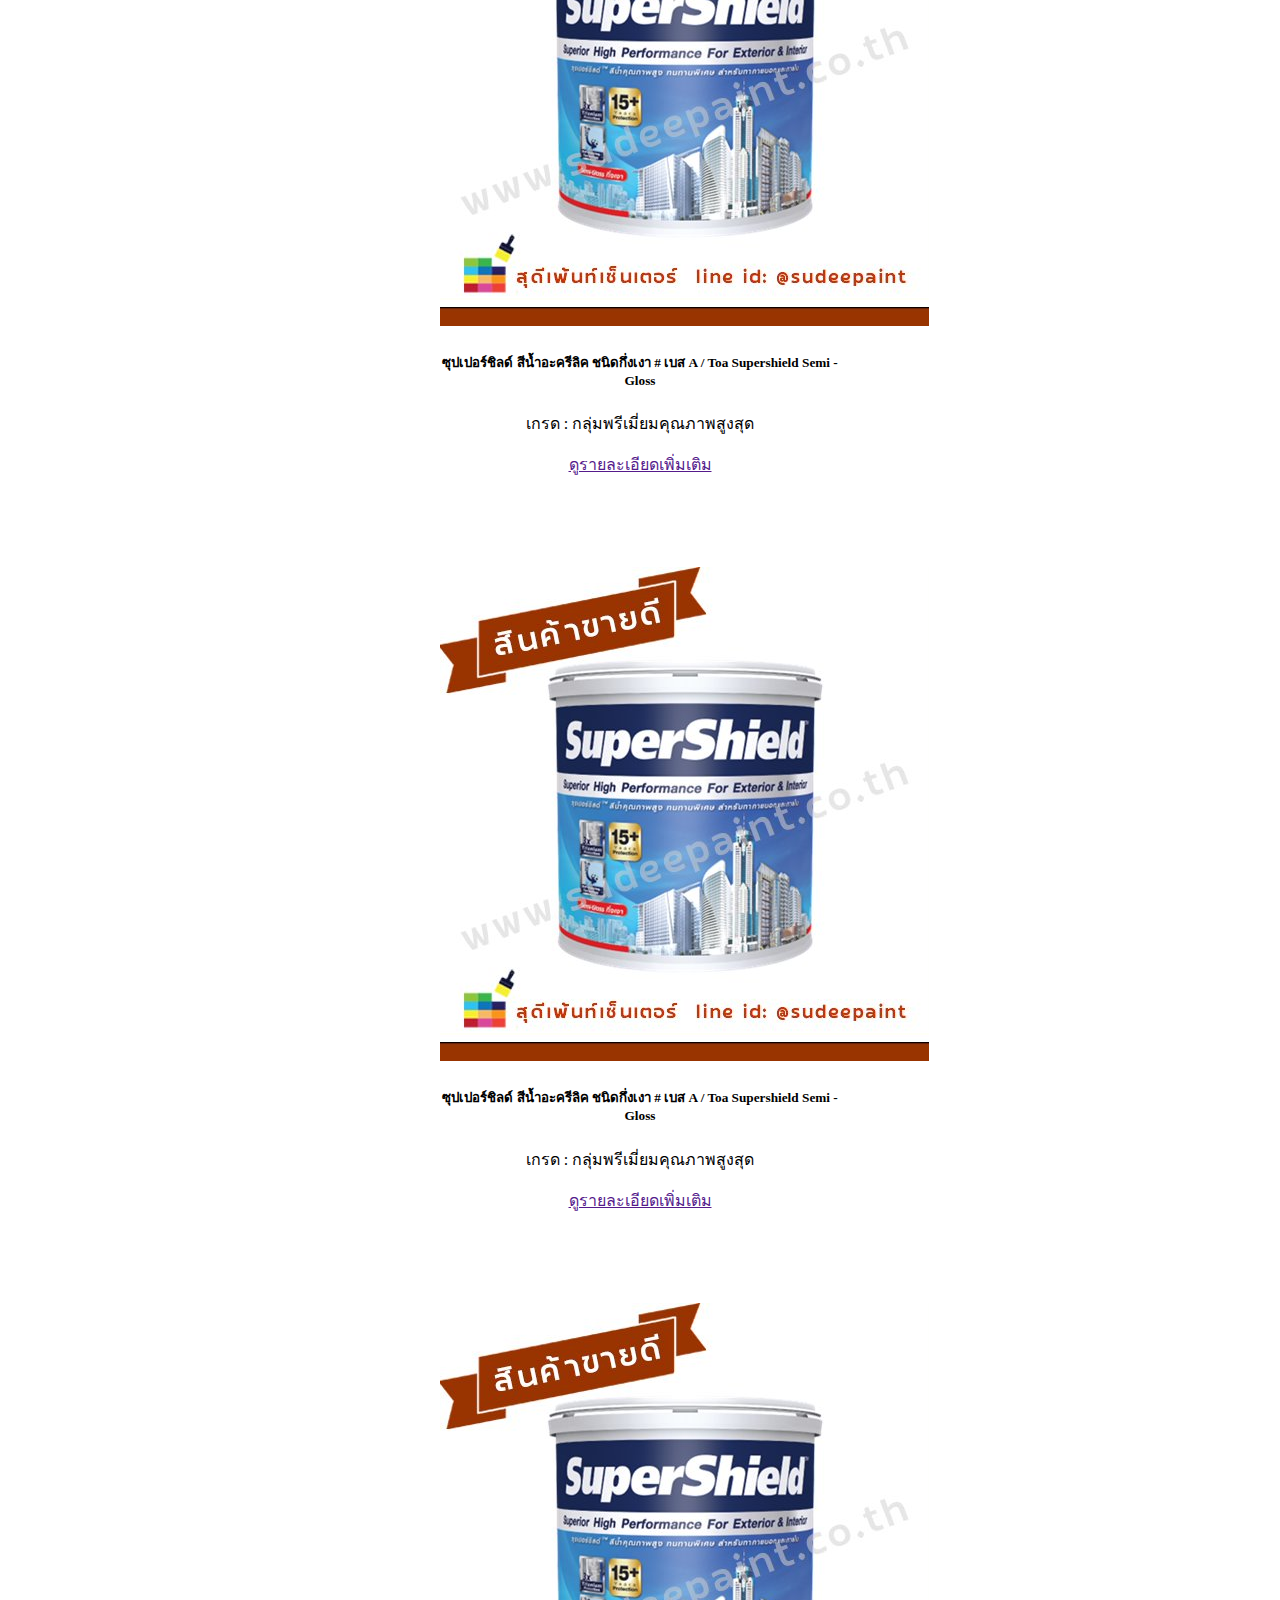
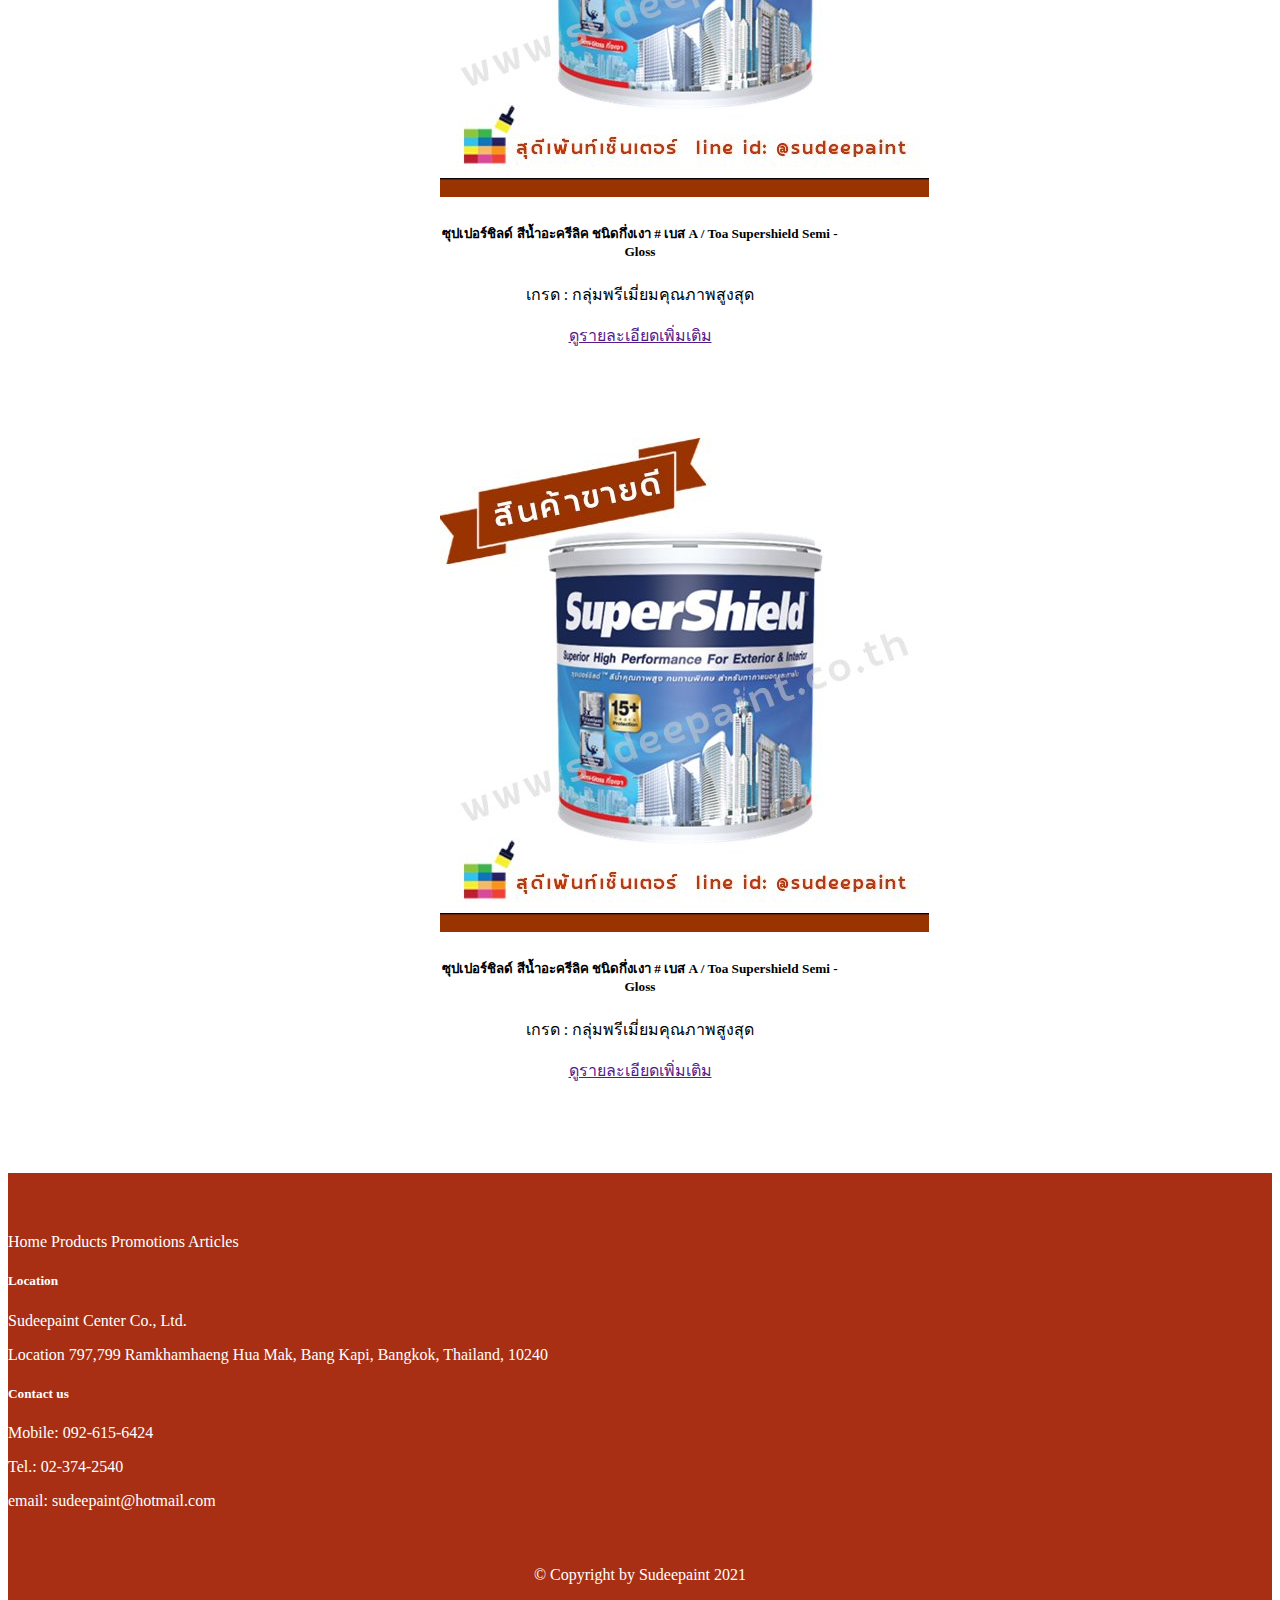
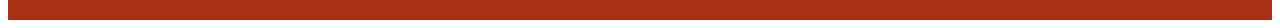
<file: product-groups/products-group-toa/product-toa-details.html>
<!DOCTYPE html>
<html lang="en">

<head>
    <meta charset="UTF-8">
    <meta http-equiv="X-UA-Compatible" content="IE=edge">
    <meta name="viewport" content="width=device-width, initial-scale=1.0">
    <title>Zudeepaint</title>

    <!-- Bootstrap-Css -->
    <link href="https://cdn.jsdelivr.net/npm/bootstrap@5.0.0-beta1/dist/css/bootstrap.min.css" rel="stylesheet"
        integrity="sha384-giJF6kkoqNQ00vy+HMDP7azOuL0xtbfIcaT9wjKHr8RbDVddVHyTfAAsrekwKmP1" crossorigin="anonymous">

    <!-- Css-file -->
    <link rel="stylesheet" href="..\..\css\styles.css">

    <!-- CSS-Products-details -->
    <link rel="stylesheet" href="..\..\css\product-details.css">

</head>

<body>
    <header id="header-contact">
        <div class="container-fluid">
            <div class="row">
                <div class="">
                    <img src="..\..\images\header-contact\line.png" class="header-contact-images mx-2" alt="">
                    <h6 class="header-contact-detail">Line id:</h6>
                    <p class="header-contact-detail">@sudeepaint</p>
                </div>
                <div class="">
                    <img src="..\..\images\header-contact\phone-call.png" class="header-contact-images mx-2" alt="">
                    <h6 class="header-contact-detail">Mobile:</h6>
                    <p class="header-contact-detail">092-615-6424</p>
                </div>
            </div>
        </div>
    </header>

    <!-- Main-Nav-Bar -->
    <nav class="navbar navbar-expand-lg navbar-light bg-light sticky-top">
        <div class=container-fluid>
            <!-- Nav-Bar-Brand -->
            <a href="..\..\index.html" class="navbar-brand">
                <img src="..\..\images\logo-image\logo.jpg" class="navbar-brand-logo" alt="navbar-brand-logo">
            </a>
            <button class="navbar-toggler" type="button" data-bs-toggle="collapse" data-bs-target="#navbarContent"
                aria-controls="navbarSupportedContent" aria-expanded="false" aria-label="Toggle navigation">
                <span class="navbar-toggler-icon"></span>
            </button>

            <div class="collapse navbar-collapse" id="navbarContent">
                <ul class="navbar-nav mx-auto">
                    <li class="nav-item">
                        <a href="..\..\index.html" class="nav-link active" aria-current="page">หน้าแรก</a>
                    </li>

                    <!-- Drop-down-menu -->
                    <li class="nav-item dropdown">
                        <a href="" class="nav-link dropdown-toggle" id="navbarDropdown" role="button" role="button"
                            data-bs-toggle="dropdown" aria-expanded="false">
                            สินค้า
                        </a>
                        <ul class="dropdown-menu" aria-labelledby="navbarDropdown">
                            <li class="dropdown-item">ยี่ห้อ</li>
                            <li class="dropdown-item">สีทาอาคาร</li>
                            <li class="dropdown-item">สีทาเรือ</li>
                            <li class="dropdown-item">สีที่มีความคงทนสูง</li>
                            <li class="dropdown-item">สีตกแต่งพิเศษ</li>
                            <li class="dropdown-item">เคมีภัณฑ์</li>
                            <li class="dropdown-item">งานไม้, ไม้เทียม</li>
                            <li class="dropdown-item">ฮาร์ดแวร์</li>
                            <li class="dropdown-item">อุปกรณ์ทาสี</li>
                            <li class="dropdown-item">กลุ่มสีพรีเมียมคุณภาพสูงสูด</li>
                            <li class="dropdown-item">กลุ่มสีพรีเมียมคุณภาพสูง</li>
                            <li class="dropdown-item">กลุ่มสีคุณภาพมาตรฐาน</li>
                            <li class="dropdown-item">กลุ่มอีโคโนมี</li>
                        </ul>
                    </li>

                    <li class="nav-item">
                        <a href="..\..\promotions\promotion1.html" class="nav-link">โปรโมชั่นและข่าวสาร</a>
                    </li>
                    <li class="nav-item">
                        <a href="..\..\articles\articles-1.html" class="nav-link">บทความ</a>
                    </li>
                    <li class="nav-item">
                        <a href="..\..\about-company\about-company.html" class="nav-link">เกี่ยวกับเรา</a>
                    </li>
                    <li class="nav-item">
                        <a href="..\..\contact.html" class="nav-link">ติดต่อเรา</a>
                    </li>
                </ul>

                <!-- Search-Button -->
                <form class="d-flex">
                    <input class="form-control me-2" type="search" placeholder="Search" aria-label="Search">
                    <button class="btn btn-outline-success" type="submit">Search</button>
                </form>
            </div>
        </div>
    </nav>

    <main>
        <section id="product">
            <div class="container">
                <div class="row product-panel">

                    <!-- product-image -->
                    <div class="product-image col-lg-6">
                        <img src="products-group-toa-images\toa-super-shield.jpg" class="image.fluid w-70" alt="">

                        <!-- button-cataolue-for-download -->
                        <div class="download-button">
                            <a href="..\..\catalogue\toa-catalogue\toa-catalogue-supershield.pdf" download>
                                <button type="button" class="btn btn-outline-secondary">
                                    ดาวน์โหลด Catalogue
                                </button>
                            </a>
                        </div>
                    </div>

                    <!-- products-details -->
                    <div class="product-details col-lg-6">
                        <img src="products-group-toa-images\toa-logo\toa-logo.jpg" class="img-fluid brand-logo"
                            alt="toa-logo">
                        <p class="d-inline">เกรด: คุณภาพมาตรฐานสูงสุด</p>
                        <h5>name of product</h5>
                        <h5>model of product</h5>
                        <p class="d-flex justify-content-end">ขนาดบรรจุ: 2.5 GL.</p>
                        <p>Lorem ipsum dolor, sit amet consectetur adipisicing elit. Et repellat facilis, totam amet
                            optio
                            enim quam sit culpa recusandae quos veritatis. Et consectetur reiciendis suscipit
                            aliquid
                            inventore molestias neque nesciunt?</p>
                        <p class="d-flex justify-content-end">ราคา x,xxx บาท</p>
                        <img src="..\..\images\line-id-image\line-id.png" class="line-id-image" alt="line-id-image">
                        <p class="d-flex justify-content-end">สูตร: สูตรน้ำ</p>
                        <p class="d-flex justify-content-end">การใช้งาน: ภายนอกและภายใน</p>
                        <p class="d-flex justify-content-end">*อายุงาน (พื้นผิวใหม่): 15ปี</p>
                    </div>
                </div>
            </div>
            </div>

        </section>
        <hr>
        <section id="footnote">
            <div class="container">
                <p>*อายุงาน เป็นอายุงานของฟิลม์สี ที่ทาบนพื้นผิวใหม่ ตามระบบอย่างถูกต้อง ไม่รวมการซีดจางของเฉดสี
                    ตามสภาวะปกติ </p>
                <p>** เฉดสีเมื่อดูจากหน้าจอ อาจแตกต่างจากเฉดสีจริง หากต้องการเทียบเฉดสีที่ถูกต้อง 100% โปรดเทียบ
                    จากแคตตาล็อกจริง</p>
            </div>
        </section>
        <hr>
        <!-- product-related -->
        <section id="product-related">
            <div class="container">
                <h5>ผลิตภัณฑ์ที่เกี่ยวข้อง</h5>
                <div class="row">

                    <div class="card col-lg">
                        <img src="products-group-toa-images\toa-super-shield.jpg" class="img-fluid" alt="">
                        <div class="card-body">
                            <h5 class="card-title">ซุปเปอร์ชิลด์ สีน้ำอะครีลิค ชนิดกึ่งเงา # เบส A / Toa Supershield
                                Semi - Gloss</h5>
                            <p>เกรด : กลุ่มพรีเมี่ยมคุณภาพสูงสุด</p>
                            <a href="" class="btn btn-outline-secondary">ดูรายละเอียดเพิ่มเติม</a>
                        </div>

                    </div>
                    <div class="card col-lg">
                        <img src="products-group-toa-images\toa-super-shield.jpg" class="img-fluid" alt="">
                        <div class="card-body">
                            <h5 class="card-title">ซุปเปอร์ชิลด์ สีน้ำอะครีลิค ชนิดกึ่งเงา # เบส A / Toa Supershield
                                Semi - Gloss</h5>
                            <p>เกรด : กลุ่มพรีเมี่ยมคุณภาพสูงสุด</p>
                            <a href="" class="btn btn-outline-secondary">ดูรายละเอียดเพิ่มเติม</a>
                        </div>
                    </div>

                    <div class="card col-lg">
                        <img src="products-group-toa-images\toa-super-shield.jpg" class="img-fluid" alt="">
                        <div class="card-body">
                            <h5 class="card-title">ซุปเปอร์ชิลด์ สีน้ำอะครีลิค ชนิดกึ่งเงา # เบส A / Toa Supershield
                                Semi - Gloss</h5>
                            <p>เกรด : กลุ่มพรีเมี่ยมคุณภาพสูงสุด</p>
                            <a href="" class="btn btn-outline-secondary">ดูรายละเอียดเพิ่มเติม</a>
                        </div>
                    </div>

                    <div class="card col-lg">
                        <img src="products-group-toa-images\toa-super-shield.jpg" class="img-fluid" alt="">
                        <div class="card-body">
                            <h5 class="card-title">ซุปเปอร์ชิลด์ สีน้ำอะครีลิค ชนิดกึ่งเงา # เบส A / Toa Supershield
                                Semi - Gloss</h5>
                            <p>เกรด : กลุ่มพรีเมี่ยมคุณภาพสูงสุด</p>
                            <a href="" class="btn btn-outline-secondary">ดูรายละเอียดเพิ่มเติม</a>
                        </div>
                    </div>

                    <div class="card col-lg">
                        <img src="products-group-toa-images\toa-super-shield.jpg" class="img-fluid" alt="">
                        <div class="card-body">
                            <h5 class="card-title">ซุปเปอร์ชิลด์ สีน้ำอะครีลิค ชนิดกึ่งเงา # เบส A / Toa Supershield
                                Semi - Gloss</h5>
                            <p>เกรด : กลุ่มพรีเมี่ยมคุณภาพสูงสุด</p>
                            <a href="" class="btn btn-outline-secondary">ดูรายละเอียดเพิ่มเติม</a>
                        </div>
                    </div>
                </div>
            </div>
        </section>

    </main>

    <!-- Footer-Section -->
    <footer>
        <div class="container">
            <div class="row ">
                <nav id="footerNav" class="nav flex-column col-lg-4">
                    <a href="..\..\index.html" class="nav-link active" aria-current="page">Home</a>
                    <a href="" class="nav-link">Products</a>
                    <a href="..\..\promotions\promotion1.html" class="nav-link">Promotions</a>
                    <a href="..\..\articles\articles-1.html" class="nav-link">Articles</a>
                </nav>
                <div class="location-detail col-lg-4">
                    <h5>Location</h5>
                    <p>Sudeepaint Center Co., Ltd.</p>
                    <p>Location 797,799 Ramkhamhaeng Hua Mak, Bang Kapi, Bangkok, Thailand, 10240</p>
                </div>
                <div class="col-lg-4">
                    <h5>Contact us</h5>
                    <p>Mobile: 092-615-6424</p>
                    <p>Tel.: 02-374-2540</p>
                    <p>email: sudeepaint@hotmail.com</p>
                </div>
                <p class="copyright">&copy Copyright by Sudeepaint 2021</p>
            </div>
        </div>
    </footer>

    <!-- Option 2: Separate Popper and Bootstrap JS -->
    <script src="https://cdn.jsdelivr.net/npm/@popperjs/core@2.5.4/dist/umd/popper.min.js"
        integrity="sha384-q2kxQ16AaE6UbzuKqyBE9/u/KzioAlnx2maXQHiDX9d4/zp8Ok3f+M7DPm+Ib6IU"
        crossorigin="anonymous"></script>
    <script src="https://cdn.jsdelivr.net/npm/bootstrap@5.0.0-beta1/dist/js/bootstrap.min.js"
        integrity="sha384-pQQkAEnwaBkjpqZ8RU1fF1AKtTcHJwFl3pblpTlHXybJjHpMYo79HY3hIi4NKxyj"
        crossorigin="anonymous"></script>
</body>

</html>
</file>
<file: css/styles.css>
/* Header-Contact */
#header-contact {
    background-color: #A82F14;
    color: white;
    padding-top: 20px;
    padding-bottom: 20px;
}
.header-contact-detail{
    display: inline;
}
.header-contact-images {
    height: 30px;
    width: 30px;
}

/* Navbar-Section */
.navbar-brand-logo {
    height: 50px;
    margin-left: 20px;
}
/* <!-- Slogan-Service-Section --> */
#sloganService {
    text-align: center;
    margin-top: 60px;
}
.service-slogan-details {
    margin: 0 auto 30px;
    width: 80%;
}


/* Best-Selling-Section */
#bestSelling {
    text-align: center;
    margin-top: 60px;
}
#bestSelling a {
    color: black;
    text-decoration: none;
}

#bestSelling .bestselling-header-link {
    color: black;
    text-decoration: none;
}
.card {
    border: none;
    margin: 30px auto 0;
    padding: 30px;
    width: 400px;
}

/* Cta-Section */
#cta {
    background-color: grey;
    text-align: center;
    margin-top: 60px;
    padding-top: 30px;
    padding-bottom: 30px;
}

.cta-qr-code-image {
    width: 50%;
}

/* Our-work */
#ourWork {
    margin-top: 60px;
    text-align: center;
}
.ourwork-image {
    width: 50%;
}

/* Trusted Brand */
#trustedBrand {
    margin-top: 60px;
    text-align: center;
}
.trusted-brand-group {
    margin-top: 60px;
}
/* Articles-Section */
#articles {
    margin-top: 30px;
    text-align: center;
}
/* About-Company-Section */
#about-company {
    margin-top: 100px;
}
#about-company h1 {
    text-align: center;
}
#about-company img {
    margin: 60px auto;
    width: 70%;

}

#about-company p {
    margin: 0 auto;
    width: 70%;
}

/* footer-Section */
footer {
    background-color: #A82F14;
    color: white;
    margin-top: 60px;
    padding-top: 60px;
    padding-bottom: 20px;
}

footer .nav-link {
    text-decoration: none;
    color: white;
}

.copyright {
    padding-top: 40px;
    text-align: center;
}

/* View-all-link */
.viewAll {
    color: black;
    font-size: 30px;
    text-decoration: none;
}

/* Contact-Section */
#contact h1 {
    margin: 60px auto;
    text-align: center;
}
#contact .contact-line-id-image {
    width: 300px;
}
#contact .contact-qr-code-image {
    width: 150px;
}
.contact-details {
    margin-top: 60px;
    margin-bottom: 200px;
}
.contact-images {
    text-align: center;
}
.contact-mobile {
    line-height: 0.8;
    width: 20%;
}

/* google map */
iframe {
    height: 500px;
    width: 900px; 
}

.mapouter {
    position: relative;
    text-align: right;
    height: 500px;
    width: 900px;
    margin: 30px auto;
}

.gmap_canvas {
    overflow: hidden;
    background: none !important;
    height: 500px;
    width: 900px;
}

@media only screen and (max-width: 990Px) {
    #sloganService img {
        height: 70%;
        width: 70%;
        margin: 30px auto;
    }

    #bestSelling .card {
        height: 70%;
        width: 70%;
        margin: auto;
        padding-top: 20px;
    }

    .ourwork-image {
        height: 100%;
        width: 100%;
    }
  
    footer .location-detail {
        border-top: 2px solid black;
        border-bottom: 2px solid black;
        margin-top: 5px;
        margin-bottom: 5px;
        padding-top: 5px;
    }
}

@media only screen and (min-width:576px) {
    .trusted-brand-group img {
        margin: 20px;
        width: 60%;
    }
}
@media only screen and (max-width:576px) {
    .trusted-brand-group img {
        margin: 30px;
    }
}
</file>
